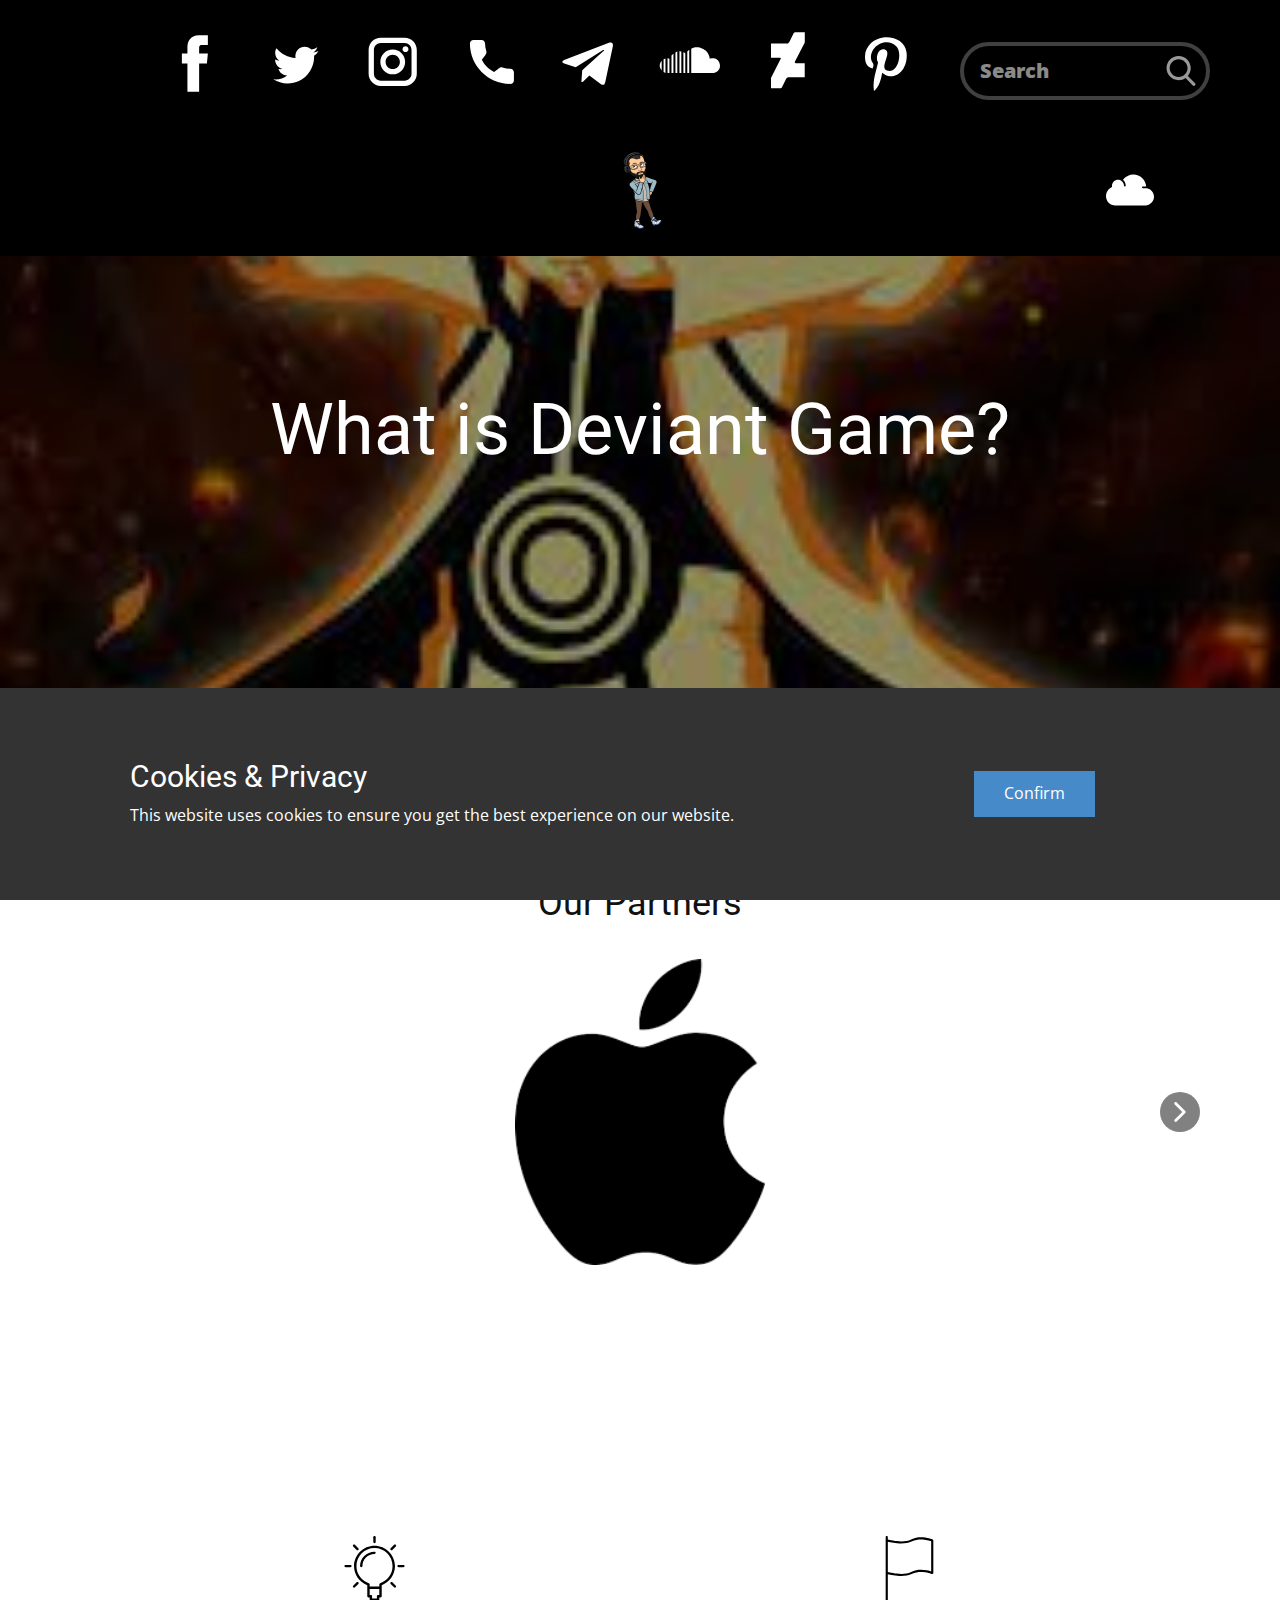
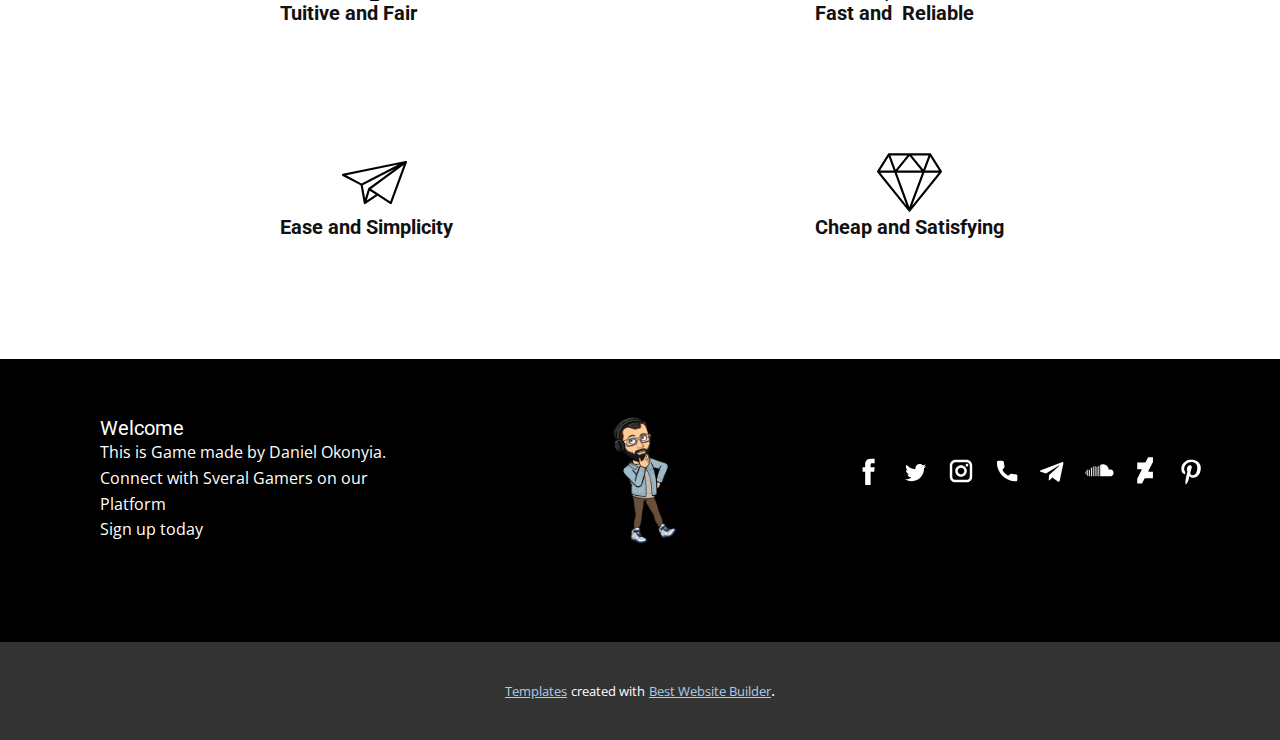
<file: index.html>
<!DOCTYPE html>
<html style="font-size: 16px;" lang="en"><head>
    <meta name="viewport" content="width=device-width, initial-scale=1.0">
    <meta charset="utf-8">
    <meta name="keywords" content="Games
Game enterprise
google
">
    <meta name="description" content="Join and connect with Millions of Gamers
On this platform.
 Game is an online Platform for all gamers. If yo know how to play games come.">
    <title>Deviant Game</title>
    <link rel="stylesheet" href="nicepage.css" media="screen">
<link rel="stylesheet" href="Home.css" media="screen">
    <script class="u-script" type="text/javascript" src="jquery.js" defer=""></script>
    <script class="u-script" type="text/javascript" src="nicepage.js" defer=""></script>
    <meta name="generator" content="Nicepage 4.13.4, nicepage.com">
    <meta property="og:title" content="Deviant Game:- Home">
    <meta property="og:description" content="Join and connect to gamers
on Deviant Game">
    <meta property="og:image" content="images/me.jpg">
    <meta property="og:url" content="DeviantGame.game">
    <link rel="canonical" href="Https://www.Deviant-game.game/Home">
    <link rel="icon" href="images/favicon1.jpg">
    <link id="u-theme-google-font" rel="stylesheet" href="https://fonts.googleapis.com/css?family=Roboto:100,100i,300,300i,400,400i,500,500i,700,700i,900,900i|Open+Sans:300,300i,400,400i,500,500i,600,600i,700,700i,800,800i">
    
    
    
    
    <script type="application/ld+json">{
		"@context": "http://schema.org",
		"@type": "Organization",
		"name": "Deviant-Game",
		"url": "Https://www.Deviant-game.game/Home",
		"logo": "images/me.jpg?rand=731c",
		"sameAs": []
}</script>
    <meta name="theme-color" content="#478ac9">
    <meta property="og:type" content="website">
  </head>
  <body data-home-page="Home.html" data-home-page-title="Home" class="u-body u-overlap u-xl-mode"><header class="u-align-left u-clearfix u-header u-section-row-container" id="sec-a6b0"><div class="u-section-rows">
        <div class="u-black u-section-row u-section-row-1" id="sec-46aa">
          <div class="u-clearfix u-sheet u-valign-bottom-sm u-valign-bottom-xs u-sheet-1">
            <div class="u-social-icons u-spacing-21 u-social-icons-1">
              <a class="u-social-url" title="facebook" target="_blank" href=""><span class="u-icon u-social-facebook u-social-icon u-text-black"><svg class="u-svg-link" preserveAspectRatio="xMidYMin slice" viewBox="0 0 112 112" style=""><use xmlns:xlink="http://www.w3.org/1999/xlink" xlink:href="#svg-c828"></use></svg><svg class="u-svg-content" viewBox="0 0 112 112" x="0" y="0" id="svg-c828"><circle fill="currentColor" cx="56.1" cy="56.1" r="55"></circle><path fill="#FFFFFF" d="M73.5,31.6h-9.1c-1.4,0-3.6,0.8-3.6,3.9v8.5h12.6L72,58.3H60.8v40.8H43.9V58.3h-8V43.9h8v-9.2
            c0-6.7,3.1-17,17-17h12.5v13.9H73.5z"></path></svg></span>
              </a>
              <a class="u-social-url" title="twitter" target="_blank" href=""><span class="u-icon u-social-icon u-social-twitter u-text-black"><svg class="u-svg-link" preserveAspectRatio="xMidYMin slice" viewBox="0 0 112 112" style=""><use xmlns:xlink="http://www.w3.org/1999/xlink" xlink:href="#svg-0c58"></use></svg><svg class="u-svg-content" viewBox="0 0 112 112" x="0" y="0" id="svg-0c58"><circle fill="currentColor" class="st0" cx="56.1" cy="56.1" r="55"></circle><path fill="#FFFFFF" d="M83.8,47.3c0,0.6,0,1.2,0,1.7c0,17.7-13.5,38.2-38.2,38.2C38,87.2,31,85,25,81.2c1,0.1,2.1,0.2,3.2,0.2
            c6.3,0,12.1-2.1,16.7-5.7c-5.9-0.1-10.8-4-12.5-9.3c0.8,0.2,1.7,0.2,2.5,0.2c1.2,0,2.4-0.2,3.5-0.5c-6.1-1.2-10.8-6.7-10.8-13.1
            c0-0.1,0-0.1,0-0.2c1.8,1,3.9,1.6,6.1,1.7c-3.6-2.4-6-6.5-6-11.2c0-2.5,0.7-4.8,1.8-6.7c6.6,8.1,16.5,13.5,27.6,14
            c-0.2-1-0.3-2-0.3-3.1c0-7.4,6-13.4,13.4-13.4c3.9,0,7.3,1.6,9.8,4.2c3.1-0.6,5.9-1.7,8.5-3.3c-1,3.1-3.1,5.8-5.9,7.4
            c2.7-0.3,5.3-1,7.7-2.1C88.7,43,86.4,45.4,83.8,47.3z"></path></svg></span>
              </a>
              <a class="u-social-url" title="instagram" target="_blank" href=""><span class="u-icon u-social-icon u-social-instagram u-text-black"><svg class="u-svg-link" preserveAspectRatio="xMidYMin slice" viewBox="0 0 112 112" style=""><use xmlns:xlink="http://www.w3.org/1999/xlink" xlink:href="#svg-b4c2"></use></svg><svg class="u-svg-content" viewBox="0 0 112 112" x="0" y="0" id="svg-b4c2"><circle fill="currentColor" cx="56.1" cy="56.1" r="55"></circle><path fill="#FFFFFF" d="M55.9,38.2c-9.9,0-17.9,8-17.9,17.9C38,66,46,74,55.9,74c9.9,0,17.9-8,17.9-17.9C73.8,46.2,65.8,38.2,55.9,38.2
            z M55.9,66.4c-5.7,0-10.3-4.6-10.3-10.3c-0.1-5.7,4.6-10.3,10.3-10.3c5.7,0,10.3,4.6,10.3,10.3C66.2,61.8,61.6,66.4,55.9,66.4z"></path><path fill="#FFFFFF" d="M74.3,33.5c-2.3,0-4.2,1.9-4.2,4.2s1.9,4.2,4.2,4.2s4.2-1.9,4.2-4.2S76.6,33.5,74.3,33.5z"></path><path fill="#FFFFFF" d="M73.1,21.3H38.6c-9.7,0-17.5,7.9-17.5,17.5v34.5c0,9.7,7.9,17.6,17.5,17.6h34.5c9.7,0,17.5-7.9,17.5-17.5V38.8
            C90.6,29.1,82.7,21.3,73.1,21.3z M83,73.3c0,5.5-4.5,9.9-9.9,9.9H38.6c-5.5,0-9.9-4.5-9.9-9.9V38.8c0-5.5,4.5-9.9,9.9-9.9h34.5
            c5.5,0,9.9,4.5,9.9,9.9V73.3z"></path></svg></span>
              </a>
              <a class="u-social-url" title="phone" target="_blank" href=""><span class="u-icon u-social-icon u-social-phone u-text-black"><svg class="u-svg-link" preserveAspectRatio="xMidYMin slice" viewBox="0 0 112 112" style=""><use xmlns:xlink="http://www.w3.org/1999/xlink" xlink:href="#svg-cef3"></use></svg><svg class="u-svg-content" viewBox="0 0 112 112" x="0" y="0" id="svg-cef3"><circle fill="currentColor" cx="56.1" cy="56.1" r="55"></circle><path fill="#FFFFFF" d="M82.7,66c-3.9,0-7.7-0.6-11.3-1.8c-1.8-0.6-4,0-5,1.1l-7.1,5.4c-8.3-4.4-13.4-9.5-17.7-17.7l5.2-7
	c1.4-1.4,1.8-3.3,1.3-5.2c-1.2-3.6-1.8-7.5-1.8-11.3c0-2.8-2.3-5.1-5.1-5.1H29.5c-2.8,0-5.1,2.3-5.1,5.1c0,32.2,26.2,58.4,58.4,58.4
	c2.8,0,5.1-2.3,5.1-5.1V71.1C87.8,68.3,85.6,66,82.7,66z"></path></svg></span>
              </a>
              <a class="u-social-url" title="telegram" target="_blank" href=""><span class="u-icon u-social-icon u-social-telegram u-text-black"><svg class="u-svg-link" preserveAspectRatio="xMidYMin slice" viewBox="0 0 112 112" style=""><use xmlns:xlink="http://www.w3.org/1999/xlink" xlink:href="#svg-9a2e"></use></svg><svg class="u-svg-content" viewBox="0 0 112 112" x="0" y="0" id="svg-9a2e"><circle fill="currentColor" cx="56.1" cy="56.1" r="55"></circle><path fill="#FFFFFF" d="M18.4,53.2l64.7-24.9c3-1.1,5.6,0.7,4.7,5.3l0,0l-11,51.8c-0.8,3.7-3,4.6-6.1,2.8L53.9,75.8l-8.1,7.8
	c-0.9,0.9-1.7,1.6-3.4,1.6l1.2-17l31.1-28c1.4-1.2-0.3-1.9-2.1-0.7L34.2,63.7l-16.6-5.2C14,57.4,14,54.9,18.4,53.2L18.4,53.2z"></path></svg></span>
              </a>
              <a class="u-social-url" title="soundcloud" target="_blank" href=""><span class="u-icon u-social-icon u-social-soundcloud u-text-black"><svg class="u-svg-link" preserveAspectRatio="xMidYMin slice" viewBox="0 0 112 112" style=""><use xmlns:xlink="http://www.w3.org/1999/xlink" xlink:href="#svg-571b"></use></svg><svg class="u-svg-content" viewBox="0 0 112 112" x="0" y="0" id="svg-571b"><circle fill="currentColor" cx="56.1" cy="56.1" r="55"></circle><path fill="#FFFFFF" d="M100.7,59.4c-2.1-10.1-12.2-8.7-14.4-7.6c0,0-0.6-12.8-13.9-16.2c0,0-7-2-12.9,1.5v35c0.9,0,1.8,0,2.7,0
	c2.2,0,4.4,0,6.5,0c2.8,0,5.5,0,8.3,0c2.7,0,5.4,0,8,0c2.1,0,4.1,0,6.2,0c1.6,0,2.6-0.5,3.9-1.1C98,69.3,102.1,66,100.7,59.4z"></path><polygon fill="#FFFFFF" points="53.8,72 56.6,72 56.6,38.7 53.8,41.2 "></polygon><polygon fill="#FFFFFF" points="48.2,72 50.9,72 50.9,43.5 48.2,42 "></polygon><polygon fill="#FFFFFF" points="42.5,72 45.2,72 45.2,41.3 42.5,40.9 "></polygon><polygon fill="#FFFFFF" points="36.7,72 39.4,72 39.4,41.3 36.7,42.4 "></polygon><polygon fill="#FFFFFF" points="31,72 33.8,72 33.8,44.3 31,47 "></polygon><polygon fill="#FFFFFF" points="25.3,72 28,72 28,51.6 25.3,51 "></polygon><polygon fill="#FFFFFF" points="19.6,70.8 22.3,72 22.3,51.2 19.6,52.3 "></polygon><path fill="#FFFFFF" d="M16.9,68.6V54.5C16.9,54.5,10.4,60.9,16.9,68.6z"></path></svg></span>
              </a>
              <a class="u-social-url" title="deviantart" target="_blank" href=""><span class="u-icon u-social-deviantart u-social-icon u-text-black"><svg class="u-svg-link" preserveAspectRatio="xMidYMin slice" viewBox="0 0 112 112" style=""><use xmlns:xlink="http://www.w3.org/1999/xlink" xlink:href="#svg-b855"></use></svg><svg class="u-svg-content" viewBox="0 0 112 112" x="0" y="0" id="svg-b855"><circle fill="currentColor" cx="56.1" cy="56.1" r="55"></circle><path fill="#FFFFFF" d="M31.7,94.3H46l1.4-1.4L54,79.7l2.4-1.6h24v-20H67.4l-1.6-1.6L80.5,28V13.4H66.2l-1.6,1.2L58,27.8l-1.9,1.6
	H31.7v20.6h13.4l1,1L31.7,79.5V94.3z"></path></svg></span>
              </a>
              <a class="u-social-url" title="pinterest" target="_blank" href=""><span class="u-icon u-social-icon u-social-pinterest u-text-black"><svg class="u-svg-link" preserveAspectRatio="xMidYMin slice" viewBox="0 0 112 112" style=""><use xmlns:xlink="http://www.w3.org/1999/xlink" xlink:href="#svg-4985"></use></svg><svg class="u-svg-content" viewBox="0 0 112 112" x="0" y="0" id="svg-4985"><circle fill="currentColor" cx="56.1" cy="56.1" r="55"></circle><path fill="#FFFFFF" d="M61.1,76.9c-4.7-0.3-6.7-2.7-10.3-5c-2,10.7-4.6,20.9-11.9,26.2c-2.2-16.1,3.3-28.2,5.9-41
            c-4.4-7.5,0.6-22.5,9.9-18.8c11.6,4.6-10,27.8,4.4,30.7C74.2,72,80.3,42.8,71,33.4C57.5,19.6,31.7,33,34.9,52.6
            c0.8,4.8,5.8,6.2,2,12.9c-8.7-1.9-11.2-8.8-10.9-17.8C26.5,32.8,39.3,22.5,52.2,21c16.3-1.9,31.6,5.9,33.7,21.2
            C88.2,59.5,78.6,78.2,61.1,76.9z"></path></svg></span>
              </a>
            </div>
            <form action="#" method="get" class="u-black u-border-4 u-border-grey-75 u-expanded-width-xs u-radius-50 u-search u-search-right u-search-1">
              <button class="u-search-button" type="submit">
                <span class="u-search-icon u-spacing-10 u-text-grey-40 u-search-icon-1">
                  <svg class="u-svg-link" preserveAspectRatio="xMidYMin slice" viewBox="0 0 56.966 56.966" style=""><use xmlns:xlink="http://www.w3.org/1999/xlink" xlink:href="#svg-9dab"></use></svg>
                  <svg xmlns="http://www.w3.org/2000/svg" xmlns:xlink="http://www.w3.org/1999/xlink" version="1.1" id="svg-9dab" x="0px" y="0px" viewBox="0 0 56.966 56.966" style="enable-background:new 0 0 56.966 56.966;" xml:space="preserve" class="u-svg-content"><path d="M55.146,51.887L41.588,37.786c3.486-4.144,5.396-9.358,5.396-14.786c0-12.682-10.318-23-23-23s-23,10.318-23,23  s10.318,23,23,23c4.761,0,9.298-1.436,13.177-4.162l13.661,14.208c0.571,0.593,1.339,0.92,2.162,0.92  c0.779,0,1.518-0.297,2.079-0.837C56.255,54.982,56.293,53.08,55.146,51.887z M23.984,6c9.374,0,17,7.626,17,17s-7.626,17-17,17  s-17-7.626-17-17S14.61,6,23.984,6z"></path><g></g><g></g><g></g><g></g><g></g><g></g><g></g><g></g><g></g><g></g><g></g><g></g><g></g><g></g><g></g></svg>
                </span>
              </button>
              <input class="u-search-input u-text-white u-search-input-1" type="search" name="search" value="" placeholder="Search">
            </form>
          </div>
          
          
          
          
          
        </div>
        <div class="u-section-row u-section-row-2" id="sec-37e8">
          <div class="u-clearfix u-sheet u-sheet-2">
            <a href="https://nicepage.com" class="u-image u-logo u-image-1" data-image-width="640" data-image-height="640">
              <img src="images/me.jpg?rand=731c" class="u-logo-image u-logo-image-1" data-image-width="80">
            </a>
            <nav data-position="" class="u-dropdown-icon u-menu u-menu-mega u-offcanvas u-menu-1" data-responsive-from="XL">
              <div class="menu-collapse" style="font-size: 1rem; letter-spacing: 0px; font-weight: 700; text-transform: uppercase;">
                <a class="u-button-style u-custom-active-border-color u-custom-border u-custom-border-color u-custom-borders u-custom-hover-border-color u-custom-left-right-menu-spacing u-custom-padding-bottom u-custom-text-active-color u-custom-text-color u-custom-text-hover-color u-custom-top-bottom-menu-spacing u-nav-link u-text-white" href="#" style="font-size: calc(1em + 32px); padding: 16px 46px;">
                  <svg class="u-svg-link" preserveAspectRatio="xMidYMin slice" viewBox="0 0 56 56" style=""><use xmlns:xlink="http://www.w3.org/1999/xlink" xlink:href="#svg-3144"></use></svg>
                  <svg class="u-svg-content" viewBox="0 0 56 56" x="0px" y="0px" id="svg-3144" style="enable-background:new 0 0 56 56;"><path d="M25,46H10.845C4.865,46,0,41.135,0,35.154C0,31,2.705,26.688,6.433,24.901L7,24.63V24c0-0.127,0.008-0.256,0.015-0.386
	l0.009-0.16l-0.012-0.21C7.006,23.163,7,23.082,7,23c0-3.859,3.141-7,7-7c0.309,0,0.614,0.027,0.917,0.067
	c0.078,0.01,0.156,0.023,0.233,0.036c0.267,0.044,0.53,0.102,0.789,0.177c0.035,0.01,0.071,0.017,0.106,0.027
	c0.285,0.087,0.563,0.197,0.835,0.321c0.071,0.032,0.14,0.067,0.21,0.101c0.24,0.119,0.475,0.249,0.702,0.396
	C19.719,18.373,21,20.538,21,23c0,0.553,0.447,1,1,1s1-0.447,1-1c0-2.754-1.246-5.219-3.2-6.871C22.667,12.379,27.388,10,32.085,10
	c7.745,0,14.177,6.135,14.848,13.888c-1.022-0.072-2.552-0.109-4.083,0.124c-0.546,0.083-0.921,0.593-0.838,1.139
	c0.075,0.495,0.501,0.85,0.987,0.85c0.05,0,0.101-0.004,0.151-0.012c2.227-0.337,4.548-0.021,4.684-0.002
	C52.49,26.872,56,31.161,56,35.972C56,41.501,51.501,46,45.972,46H33H25z"></path></svg>
                </a>
              </div>
              <div class="u-custom-menu u-nav-container">
                <ul class="u-nav u-spacing-30 u-unstyled u-nav-1"><li class="u-nav-item"><a class="u-border-2 u-border-active-palette-1-base u-border-grey-90 u-border-hover-palette-1-base u-border-no-left u-border-no-right u-border-no-top u-button-style u-nav-link u-text-active-palette-1-base u-text-grey-90 u-text-hover-palette-1-base" href="Home.html" style="padding: 10px 0px;">Home</a>
</li><li class="u-nav-item"><a class="u-border-2 u-border-active-palette-1-base u-border-grey-90 u-border-hover-palette-1-base u-border-no-left u-border-no-right u-border-no-top u-button-style u-nav-link u-text-active-palette-1-base u-text-grey-90 u-text-hover-palette-1-base" href="About.html" style="padding: 10px 0px;">About</a>
</li><li class="u-nav-item"><a class="u-border-2 u-border-active-palette-1-base u-border-grey-90 u-border-hover-palette-1-base u-border-no-left u-border-no-right u-border-no-top u-button-style u-nav-link u-text-active-palette-1-base u-text-grey-90 u-text-hover-palette-1-base" href="Contact.html" style="padding: 10px 0px;">Contact</a>
</li><li class="u-nav-item"><a class="u-border-2 u-border-active-palette-1-base u-border-grey-90 u-border-hover-palette-1-base u-border-no-left u-border-no-right u-border-no-top u-button-style u-nav-link u-text-active-palette-1-base u-text-grey-90 u-text-hover-palette-1-base" style="padding: 10px 0px;">Connect</a><div class="level-2 u-nav-popup"><ul class="u-h-spacing-20 u-nav u-popupmenu-items u-unstyled u-v-spacing-10"><li class="u-nav-item"><a class="u-button-style u-nav-link u-white" style="font-weight: 700;">Login or Sign in</a>
</li><li class="u-nav-item"><a class="u-button-style u-nav-link u-white" style="font-weight: 700;">Sign up</a>
</li></ul>
</div>
</li><li class="u-nav-item"><a class="u-border-2 u-border-active-palette-1-base u-border-grey-90 u-border-hover-palette-1-base u-border-no-left u-border-no-right u-border-no-top u-button-style u-nav-link u-text-active-palette-1-base u-text-grey-90 u-text-hover-palette-1-base" style="padding: 10px 0px;">Championships</a>
</li><li class="u-nav-item"><a class="u-border-2 u-border-active-palette-1-base u-border-grey-90 u-border-hover-palette-1-base u-border-no-left u-border-no-right u-border-no-top u-button-style u-nav-link u-text-active-palette-1-base u-text-grey-90 u-text-hover-palette-1-base" style="padding: 10px 0px;">Arcade</a>
</li><li class="u-nav-item"><a class="u-border-2 u-border-active-palette-1-base u-border-grey-90 u-border-hover-palette-1-base u-border-no-left u-border-no-right u-border-no-top u-button-style u-nav-link u-text-active-palette-1-base u-text-grey-90 u-text-hover-palette-1-base" style="padding: 10px 0px;">Levels</a>
</li></ul>
              </div>
              <div class="u-custom-menu u-nav-container-collapse">
                <div class="u-black u-container-style u-inner-container-layout u-sidenav">
                  <div class="u-sidenav-overflow">
                    <div class="u-menu-close"></div>
                    <ul class="u-align-center u-nav u-popupmenu-items u-unstyled u-nav-3"><li class="u-nav-item"><a class="u-button-style u-nav-link" href="Home.html">Home</a>
</li><li class="u-nav-item"><a class="u-button-style u-nav-link" href="About.html">About</a>
</li><li class="u-nav-item"><a class="u-button-style u-nav-link" href="Contact.html">Contact</a>
</li><li class="u-nav-item"><a class="u-button-style u-nav-link">Connect</a><div class="u-nav-popup"><ul class="u-h-spacing-20 u-nav u-unstyled u-v-spacing-10"><li class="u-nav-item"><a class="u-button-style u-nav-link">Login or Sign in</a>
</li><li class="u-nav-item"><a class="u-button-style u-nav-link">Sign up</a>
</li></ul>
</div>
</li><li class="u-nav-item"><a class="u-button-style u-nav-link">Championships</a>
</li><li class="u-nav-item"><a class="u-button-style u-nav-link">Arcade</a>
</li><li class="u-nav-item"><a class="u-button-style u-nav-link">Levels</a>
</li></ul>
                  </div>
                </div>
                <div class="u-black u-menu-overlay"></div>
              </div>
            </nav>
          </div>
          
          
          
          
          
        </div>
      </div></header>
    <section class="u-align-center u-clearfix u-image u-shading u-section-1" src="" data-image-width="213" data-image-height="237" id="sec-11bf">
      <div class="u-clearfix u-sheet u-valign-middle-xl u-sheet-1">
        <h1 class="u-align-left-lg u-align-left-md u-align-left-sm u-align-left-xs u-text u-text-default u-title u-text-1">
          <a class="u-active-none u-border-none u-btn u-button-link u-button-style u-hover-none u-none u-text-white u-btn-1" href="blog/post.html">What is Deviant Game?</a>
        </h1>
      </div>
    </section>
    <section class="u-align-center u-clearfix u-white u-section-2" id="sec-5d9e">
      <div class="u-clearfix u-sheet u-sheet-1">
        <h2 class="u-text u-text-default u-text-1">Our Partners</h2>
        <div class="u-expanded-width u-layout-horizontal u-list u-list-1">
          <div class="u-repeater u-repeater-1">
            <div class="u-container-style u-list-item u-repeater-item u-white u-list-item-1">
              <div class="u-container-layout u-similar-container u-valign-middle u-container-layout-1">
                <img class="u-image u-image-contain u-image-default u-preserve-proportions u-image-1" src="images/downloadrtghj2.png" alt="" data-image-width="203" data-image-height="249">
              </div>
            </div>
            <div class="u-container-style u-list-item u-repeater-item u-white u-list-item-2">
              <div class="u-container-layout u-similar-container u-valign-middle u-container-layout-2">
                <img class="u-image u-image-default u-preserve-proportions u-image-2" src="images/download1.png" alt="" data-image-width="348" data-image-height="145">
              </div>
            </div>
            <div class="u-container-style u-list-item u-repeater-item u-white u-list-item-3">
              <div class="u-container-layout u-similar-container u-valign-middle u-container-layout-3">
                <img class="u-image u-image-contain u-image-default u-preserve-proportions u-image-3" src="images/download2.png" alt="" data-image-width="308" data-image-height="164">
              </div>
            </div>
            <div class="u-container-style u-list-item u-repeater-item u-white u-list-item-4">
              <div class="u-container-layout u-similar-container u-valign-middle u-container-layout-4">
                <img class="u-image u-image-contain u-image-default u-preserve-proportions u-image-4" src="images/download6.png" alt="" data-image-width="345" data-image-height="146">
              </div>
            </div>
          </div>
          <a class="u-absolute-vcenter u-gallery-nav u-gallery-nav-prev u-grey-70 u-icon-circle u-opacity u-opacity-70 u-spacing-10 u-text-white u-gallery-nav-1" href="#" role="button">
            <span aria-hidden="true">
              <svg viewBox="0 0 451.847 451.847"><path d="M97.141,225.92c0-8.095,3.091-16.192,9.259-22.366L300.689,9.27c12.359-12.359,32.397-12.359,44.751,0
c12.354,12.354,12.354,32.388,0,44.748L173.525,225.92l171.903,171.909c12.354,12.354,12.354,32.391,0,44.744
c-12.354,12.365-32.386,12.365-44.745,0l-194.29-194.281C100.226,242.115,97.141,234.018,97.141,225.92z"></path></svg>
            </span>
            <span class="sr-only">
              <svg viewBox="0 0 451.847 451.847"><path d="M97.141,225.92c0-8.095,3.091-16.192,9.259-22.366L300.689,9.27c12.359-12.359,32.397-12.359,44.751,0
c12.354,12.354,12.354,32.388,0,44.748L173.525,225.92l171.903,171.909c12.354,12.354,12.354,32.391,0,44.744
c-12.354,12.365-32.386,12.365-44.745,0l-194.29-194.281C100.226,242.115,97.141,234.018,97.141,225.92z"></path></svg>
            </span>
          </a>
          <a class="u-absolute-vcenter u-gallery-nav u-gallery-nav-next u-grey-70 u-icon-circle u-opacity u-opacity-70 u-spacing-10 u-text-white u-gallery-nav-2" href="#" role="button">
            <span aria-hidden="true">
              <svg viewBox="0 0 451.846 451.847"><path d="M345.441,248.292L151.154,442.573c-12.359,12.365-32.397,12.365-44.75,0c-12.354-12.354-12.354-32.391,0-44.744
L278.318,225.92L106.409,54.017c-12.354-12.359-12.354-32.394,0-44.748c12.354-12.359,32.391-12.359,44.75,0l194.287,194.284
c6.177,6.18,9.262,14.271,9.262,22.366C354.708,234.018,351.617,242.115,345.441,248.292z"></path></svg>
            </span>
            <span class="sr-only">
              <svg viewBox="0 0 451.846 451.847"><path d="M345.441,248.292L151.154,442.573c-12.359,12.365-32.397,12.365-44.75,0c-12.354-12.354-12.354-32.391,0-44.744
L278.318,225.92L106.409,54.017c-12.354-12.359-12.354-32.394,0-44.748c12.354-12.359,32.391-12.359,44.75,0l194.287,194.284
c6.177,6.18,9.262,14.271,9.262,22.366C354.708,234.018,351.617,242.115,345.441,248.292z"></path></svg>
            </span>
          </a>
        </div>
      </div>
    </section>
    <section class="u-align-center u-clearfix u-white u-section-3" id="sec-ae65">
      <div class="u-clearfix u-sheet u-valign-middle-xl u-sheet-1">
        <div class="u-expanded-width-lg u-expanded-width-md u-expanded-width-sm u-expanded-width-xs u-list u-list-1">
          <div class="u-repeater u-repeater-1">
            <div class="u-container-style u-list-item u-repeater-item">
              <div class="u-container-layout u-similar-container u-container-layout-1">
                <div class="u-container-style u-group u-group-1">
                  <div class="u-container-layout u-container-layout-2"><span class="u-icon u-text-black u-icon-1"><svg class="u-svg-link" preserveAspectRatio="xMidYMin slice" viewBox="0 0 54 54" style=""><use xmlns:xlink="http://www.w3.org/1999/xlink" xlink:href="#svg-66f1"></use></svg><svg class="u-svg-content" viewBox="0 0 54 54" x="0px" y="0px" id="svg-66f1" style="enable-background:new 0 0 54 54;"><g><path d="M27,8c-9.374,0-17,7.626-17,17c0,7.112,4.391,13.412,11,15.9V50c0,0.553,0.447,1,1,1h1v2c0,0.553,0.447,1,1,1h6
		c0.553,0,1-0.447,1-1v-2h1c0.553,0,1-0.447,1-1v-9.1c6.609-2.488,11-8.788,11-15.9C44,15.626,36.374,8,27,8z M30,49
		c-0.553,0-1,0.447-1,1v2h-4v-2c0-0.553-0.447-1-1-1h-1v-5h8v5H30z M31.688,39.242C31.277,39.377,31,39.761,31,40.192V42h-8v-1.808
		c0-0.432-0.277-0.815-0.688-0.95C16.145,37.214,12,31.49,12,25c0-8.271,6.729-15,15-15s15,6.729,15,15
		C42,31.49,37.855,37.214,31.688,39.242z"></path><path d="M27,6c0.553,0,1-0.447,1-1V1c0-0.553-0.447-1-1-1s-1,0.447-1,1v4C26,5.553,26.447,6,27,6z"></path><path d="M51,24h-4c-0.553,0-1,0.447-1,1s0.447,1,1,1h4c0.553,0,1-0.447,1-1S51.553,24,51,24z"></path><path d="M7,24H3c-0.553,0-1,0.447-1,1s0.447,1,1,1h4c0.553,0,1-0.447,1-1S7.553,24,7,24z"></path><path d="M43.264,7.322l-2.828,2.828c-0.391,0.391-0.391,1.023,0,1.414c0.195,0.195,0.451,0.293,0.707,0.293
		s0.512-0.098,0.707-0.293l2.828-2.828c0.391-0.391,0.391-1.023,0-1.414S43.654,6.932,43.264,7.322z"></path><path d="M12.15,38.436l-2.828,2.828c-0.391,0.391-0.391,1.023,0,1.414c0.195,0.195,0.451,0.293,0.707,0.293
		s0.512-0.098,0.707-0.293l2.828-2.828c0.391-0.391,0.391-1.023,0-1.414S12.541,38.045,12.15,38.436z"></path><path d="M41.85,38.436c-0.391-0.391-1.023-0.391-1.414,0s-0.391,1.023,0,1.414l2.828,2.828c0.195,0.195,0.451,0.293,0.707,0.293
		s0.512-0.098,0.707-0.293c0.391-0.391,0.391-1.023,0-1.414L41.85,38.436z"></path><path d="M12.15,11.564c0.195,0.195,0.451,0.293,0.707,0.293s0.512-0.098,0.707-0.293c0.391-0.391,0.391-1.023,0-1.414l-2.828-2.828
		c-0.391-0.391-1.023-0.391-1.414,0s-0.391,1.023,0,1.414L12.15,11.564z"></path><path d="M27,13c-6.617,0-12,5.383-12,12c0,0.553,0.447,1,1,1s1-0.447,1-1c0-5.514,4.486-10,10-10c0.553,0,1-0.447,1-1
		S27.553,13,27,13z"></path>
</g></svg>
            
            
          </span>
                    <h5 class="u-text u-text-1">Tuitive and Fair</h5>
                  </div>
                </div>
              </div>
            </div>
            <div class="u-container-style u-list-item u-repeater-item">
              <div class="u-container-layout u-similar-container u-container-layout-3">
                <div class="u-container-style u-group u-video-cover u-group-2">
                  <div class="u-container-layout u-container-layout-4"><span class="u-icon u-text-black u-icon-2"><svg class="u-svg-link" preserveAspectRatio="xMidYMin slice" viewBox="0 0 60 60" style=""><use xmlns:xlink="http://www.w3.org/1999/xlink" xlink:href="#svg-419b"></use></svg><svg class="u-svg-content" viewBox="0 0 60 60" x="0px" y="0px" id="svg-419b" style="enable-background:new 0 0 60 60;"><path d="M51.371,3.146c-0.459-0.185-11.359-4.452-19.84,0.045C24.811,6.758,13.015,4.082,10,3.308V1c0-0.553-0.447-1-1-1  S8,0.447,8,1v3c0,0.014,0.007,0.026,0.008,0.04C8.008,4.052,8,4.062,8,4.074V33v1.074V59c0,0.553,0.447,1,1,1s1-0.447,1-1V35.375  c2.273,0.567,7.227,1.632,12.368,1.632c3.557,0,7.2-0.511,10.101-2.049c7.652-4.061,18.056,0.004,18.16,0.045  c0.309,0.124,0.657,0.086,0.932-0.102C51.835,34.716,52,34.406,52,34.074v-30C52,3.665,51.751,3.298,51.371,3.146z M50,32.665  c-3.26-1.038-11.646-3.096-18.469,0.525C24.812,36.756,13.02,34.082,10,33.308V33V5.375c3.853,0.961,15.381,3.343,22.469-0.417  C39.035,1.475,47.627,3.973,50,4.777V32.665z"></path></svg>
            
            
          </span>
                    <h5 class="u-text u-text-default u-text-2">Fast and&nbsp; Reliable</h5>
                  </div>
                </div>
              </div>
            </div>
            <div class="u-container-style u-list-item u-repeater-item">
              <div class="u-container-layout u-similar-container u-container-layout-5">
                <div class="u-container-style u-group u-video-cover u-group-3">
                  <div class="u-container-layout u-container-layout-6"><span class="u-icon u-text-black u-icon-3"><svg class="u-svg-link" preserveAspectRatio="xMidYMin slice" viewBox="0 0 60.062 60.062" style=""><use xmlns:xlink="http://www.w3.org/1999/xlink" xlink:href="#svg-4344"></use></svg><svg class="u-svg-content" viewBox="0 0 60.062 60.062" x="0px" y="0px" id="svg-4344" style="enable-background:new 0 0 60.062 60.062;"><path d="M60.046,11.196c0.004-0.024,0.011-0.048,0.013-0.072c0.007-0.074-0.001-0.149-0.01-0.224  c-0.002-0.019,0.001-0.037-0.002-0.056c-0.018-0.099-0.051-0.196-0.1-0.289c-0.008-0.016-0.019-0.031-0.028-0.047  c-0.002-0.002-0.002-0.005-0.003-0.008c-0.001-0.002-0.004-0.003-0.005-0.006c-0.007-0.011-0.013-0.023-0.02-0.033  c-0.062-0.091-0.137-0.166-0.221-0.23c-0.019-0.014-0.041-0.022-0.061-0.035c-0.074-0.049-0.152-0.089-0.236-0.116  c-0.037-0.012-0.074-0.018-0.112-0.025c-0.073-0.015-0.146-0.022-0.222-0.02c-0.04,0.001-0.078,0.003-0.118,0.009  c-0.026,0.004-0.051,0-0.077,0.006L0.798,22.046c-0.413,0.086-0.729,0.421-0.788,0.839s0.15,0.828,0.523,1.025l16.632,8.773  l2.917,16.187c-0.002,0.012,0.001,0.025,0,0.037c-0.01,0.08-0.011,0.158-0.001,0.237c0.005,0.04,0.01,0.078,0.02,0.117  c0.023,0.095,0.06,0.184,0.11,0.268c0.01,0.016,0.01,0.035,0.021,0.051c0.003,0.005,0.008,0.009,0.012,0.013  c0.013,0.019,0.031,0.034,0.046,0.053c0.047,0.058,0.096,0.111,0.152,0.156c0.009,0.007,0.015,0.018,0.025,0.025  c0.015,0.011,0.032,0.014,0.047,0.024c0.061,0.04,0.124,0.073,0.191,0.099c0.027,0.01,0.052,0.022,0.08,0.03  c0.09,0.026,0.183,0.044,0.277,0.044c0.001,0,0.002,0,0.003,0h0c0,0,0,0,0,0c0.004,0,0.008-0.002,0.012-0.002  c0.017,0.001,0.034,0.002,0.051,0.002c0.277,0,0.527-0.124,0.712-0.315l11.079-7.386l11.6,7.54c0.164,0.106,0.354,0.161,0.545,0.161  c0.105,0,0.212-0.017,0.315-0.051c0.288-0.096,0.518-0.318,0.623-0.604l13.996-37.989c0.013-0.034,0.024-0.069,0.033-0.105  c0.004-0.015,0.005-0.03,0.008-0.044C60.042,11.22,60.044,11.208,60.046,11.196z M48.464,17.579L24.471,35.22  c-0.039,0.029-0.07,0.065-0.104,0.099c-0.013,0.012-0.026,0.022-0.037,0.035c-0.021,0.023-0.04,0.046-0.059,0.071  c-0.018,0.024-0.032,0.049-0.048,0.074c-0.037,0.06-0.068,0.122-0.092,0.188c-0.005,0.013-0.013,0.023-0.017,0.036  c-0.001,0.004-0.005,0.006-0.006,0.01l-2.75,8.937l-2.179-12.091L48.464,17.579z M22.908,46.594l2.726-9.004l4.244,2.759  l1.214,0.789l-4.124,2.749L22.908,46.594z M52.044,13.498L18.071,30.899l-14.14-7.458L52.044,13.498z M44.559,47.504L29.154,37.492  l-2.333-1.517l30.154-22.172L44.559,47.504z"></path></svg>
            
            
          </span>
                    <h5 class="u-text u-text-default u-text-3">Ease and Simplicity</h5>
                  </div>
                </div>
              </div>
            </div>
            <div class="u-container-style u-list-item u-repeater-item">
              <div class="u-container-layout u-similar-container u-container-layout-7">
                <div class="u-container-style u-group u-video-cover u-group-4">
                  <div class="u-container-layout u-container-layout-8"><span class="u-icon u-text-black u-icon-4"><svg class="u-svg-link" preserveAspectRatio="xMidYMin slice" viewBox="0 0 59.986 59.986" style=""><use xmlns:xlink="http://www.w3.org/1999/xlink" xlink:href="#svg-1cb1"></use></svg><svg class="u-svg-content" viewBox="0 0 59.986 59.986" x="0px" y="0px" id="svg-1cb1" style="enable-background:new 0 0 59.986 59.986;"><path d="M59.972,20.164c0.007-0.041,0.011-0.081,0.013-0.123c0.002-0.049,0.001-0.096-0.003-0.145  c-0.004-0.042-0.01-0.082-0.02-0.123c-0.011-0.048-0.026-0.094-0.044-0.14c-0.009-0.024-0.011-0.049-0.022-0.072  c-0.008-0.017-0.022-0.03-0.031-0.047c-0.009-0.017-0.013-0.035-0.023-0.052l-10-16c-0.046-0.073-0.1-0.139-0.161-0.197  c-0.001-0.001-0.002-0.001-0.003-0.002c-0.086-0.081-0.188-0.139-0.297-0.185c-0.014-0.006-0.023-0.018-0.038-0.024  c-0.011-0.004-0.023-0.002-0.034-0.005c-0.101-0.034-0.205-0.057-0.314-0.057h-38c-0.108,0-0.211,0.023-0.31,0.056  c-0.011,0.003-0.022,0.001-0.032,0.005c-0.015,0.005-0.024,0.017-0.038,0.023c-0.104,0.043-0.202,0.099-0.287,0.175  c-0.005,0.005-0.012,0.008-0.017,0.012c-0.062,0.058-0.117,0.125-0.163,0.198l-10,16c-0.01,0.016-0.014,0.035-0.023,0.052  c-0.009,0.017-0.023,0.03-0.031,0.047c-0.011,0.023-0.013,0.048-0.023,0.072c-0.018,0.046-0.033,0.092-0.044,0.14  c-0.009,0.041-0.016,0.082-0.02,0.124C0,19.945-0.001,19.993,0.001,20.041c0.002,0.042,0.006,0.082,0.013,0.123  c0.008,0.048,0.021,0.095,0.037,0.142c0.013,0.039,0.027,0.077,0.045,0.115c0.009,0.018,0.012,0.038,0.022,0.056  c0.016,0.029,0.04,0.051,0.058,0.078c0.014,0.021,0.022,0.044,0.039,0.064l28.989,35.986c0.002,0.003,0.004,0.005,0.006,0.007  l0.005,0.007c0.003,0.004,0.008,0.005,0.011,0.009c0.082,0.099,0.184,0.174,0.295,0.234c0.03,0.016,0.058,0.03,0.089,0.043  c0.121,0.051,0.249,0.087,0.383,0.087c0.114,0,0.229-0.02,0.343-0.061c0.017-0.006,0.028-0.02,0.045-0.027  c0.051-0.021,0.091-0.055,0.137-0.084c0.076-0.048,0.147-0.098,0.206-0.163c0.014-0.015,0.035-0.022,0.048-0.038l29-36  c0.016-0.02,0.024-0.044,0.039-0.064c0.019-0.027,0.042-0.049,0.058-0.078c0.01-0.018,0.013-0.038,0.022-0.056  c0.018-0.038,0.032-0.075,0.045-0.115C59.95,20.259,59.964,20.213,59.972,20.164z M32.095,4.993h15.459l-4.86,13.045L32.095,4.993z   M40.892,18.993H19.095L29.993,5.58L40.892,18.993z M17.222,18.125L12.423,4.993h15.469L17.222,18.125z M41.593,20.993  L29.818,52.599L18.269,20.993H41.593z M49.221,6.246l7.967,12.748H44.472L49.221,6.246z M10.756,6.259l4.653,12.734H2.798  L10.756,6.259z M16.14,20.993l10.839,29.664L3.083,20.993H16.14z M32.39,51.423l11.337-30.43h13.176L32.39,51.423z"></path></svg>
            
            
          </span>
                    <h5 class="u-text u-text-default u-text-4">Cheap and Satisfying</h5>
                  </div>
                </div>
              </div>
            </div>
          </div>
        </div>
      </div>
    </section>
    <style class="u-overlap-style">.u-overlap:not(.u-sticky-scroll) .u-header {
background-color: #000000 !important
}</style>
    
    
    <footer class="u-black u-clearfix u-footer" id="sec-4302"><div class="u-clearfix u-sheet u-sheet-1">
        <div class="u-clearfix u-expanded-width u-gutter-30 u-layout-wrap u-layout-wrap-1">
          <div class="u-gutter-0 u-layout">
            <div class="u-layout-row">
              <div class="u-align-center-sm u-align-center-xs u-align-left-md u-align-left-xl u-container-style u-layout-cell u-left-cell u-size-20 u-size-20-md u-layout-cell-1">
                <div class="u-container-layout u-valign-middle u-container-layout-1"><!--position-->
                  <div data-position="" class="u-position"><!--block-->
                    <div class="u-block">
                      <div class="u-block-container u-clearfix"><!--block_header-->
                        <h5 class="u-block-header u-text"><!--block_header_content--> Welcome<!--/block_header_content--></h5><!--/block_header--><!--block_content-->
                        <div class="u-block-content u-text"><!--block_content_content-->This is Game made by Daniel Okonyia.<br>Connect with Sveral Gamers on our Platform<br>Sign up today<!--/block_content_content-->
                        </div><!--/block_content-->
                      </div>
                    </div><!--/block-->
                  </div><!--/position-->
                </div>
              </div>
              <div class="u-align-center-sm u-align-right-md u-container-style u-layout-cell u-size-20 u-size-20-md u-layout-cell-2">
                <div class="u-container-layout u-valign-middle-lg u-valign-middle-md u-valign-middle-xl u-valign-top-sm u-valign-top-xs u-container-layout-2">
                  <a href="https://nicepage.com" class="u-image u-logo u-image-1" data-image-width="640" data-image-height="640">
                    <img src="images/favicon1.jpg?rand=085d" class="u-logo-image u-logo-image-1">
                  </a>
                </div>
              </div>
              <div class="u-align-center-sm u-align-center-xs u-align-left-lg u-align-left-md u-align-left-xl u-container-style u-layout-cell u-right-cell u-size-20 u-size-20-md u-layout-cell-3">
                <div class="u-container-layout u-valign-middle-sm u-valign-middle-xs u-container-layout-3">
                  <div class="u-social-icons u-spacing-10 u-social-icons-1">
                    <a class="u-social-url" title="facebook" target="_blank" href=""><span class="u-icon u-social-facebook u-social-icon u-text-black"><svg class="u-svg-link" preserveAspectRatio="xMidYMin slice" viewBox="0 0 112 112" style=""><use xmlns:xlink="http://www.w3.org/1999/xlink" xlink:href="#svg-e446"></use></svg><svg class="u-svg-content" viewBox="0 0 112 112" x="0" y="0" id="svg-e446"><circle fill="currentColor" cx="56.1" cy="56.1" r="55"></circle><path fill="#FFFFFF" d="M73.5,31.6h-9.1c-1.4,0-3.6,0.8-3.6,3.9v8.5h12.6L72,58.3H60.8v40.8H43.9V58.3h-8V43.9h8v-9.2
            c0-6.7,3.1-17,17-17h12.5v13.9H73.5z"></path></svg></span>
                    </a>
                    <a class="u-social-url" title="twitter" target="_blank" href=""><span class="u-icon u-social-icon u-social-twitter u-text-black"><svg class="u-svg-link" preserveAspectRatio="xMidYMin slice" viewBox="0 0 112 112" style=""><use xmlns:xlink="http://www.w3.org/1999/xlink" xlink:href="#svg-2daf"></use></svg><svg class="u-svg-content" viewBox="0 0 112 112" x="0" y="0" id="svg-2daf"><circle fill="currentColor" class="st0" cx="56.1" cy="56.1" r="55"></circle><path fill="#FFFFFF" d="M83.8,47.3c0,0.6,0,1.2,0,1.7c0,17.7-13.5,38.2-38.2,38.2C38,87.2,31,85,25,81.2c1,0.1,2.1,0.2,3.2,0.2
            c6.3,0,12.1-2.1,16.7-5.7c-5.9-0.1-10.8-4-12.5-9.3c0.8,0.2,1.7,0.2,2.5,0.2c1.2,0,2.4-0.2,3.5-0.5c-6.1-1.2-10.8-6.7-10.8-13.1
            c0-0.1,0-0.1,0-0.2c1.8,1,3.9,1.6,6.1,1.7c-3.6-2.4-6-6.5-6-11.2c0-2.5,0.7-4.8,1.8-6.7c6.6,8.1,16.5,13.5,27.6,14
            c-0.2-1-0.3-2-0.3-3.1c0-7.4,6-13.4,13.4-13.4c3.9,0,7.3,1.6,9.8,4.2c3.1-0.6,5.9-1.7,8.5-3.3c-1,3.1-3.1,5.8-5.9,7.4
            c2.7-0.3,5.3-1,7.7-2.1C88.7,43,86.4,45.4,83.8,47.3z"></path></svg></span>
                    </a>
                    <a class="u-social-url" title="instagram" target="_blank" href=""><span class="u-icon u-social-icon u-social-instagram u-text-black"><svg class="u-svg-link" preserveAspectRatio="xMidYMin slice" viewBox="0 0 112 112" style=""><use xmlns:xlink="http://www.w3.org/1999/xlink" xlink:href="#svg-7984"></use></svg><svg class="u-svg-content" viewBox="0 0 112 112" x="0" y="0" id="svg-7984"><circle fill="currentColor" cx="56.1" cy="56.1" r="55"></circle><path fill="#FFFFFF" d="M55.9,38.2c-9.9,0-17.9,8-17.9,17.9C38,66,46,74,55.9,74c9.9,0,17.9-8,17.9-17.9C73.8,46.2,65.8,38.2,55.9,38.2
            z M55.9,66.4c-5.7,0-10.3-4.6-10.3-10.3c-0.1-5.7,4.6-10.3,10.3-10.3c5.7,0,10.3,4.6,10.3,10.3C66.2,61.8,61.6,66.4,55.9,66.4z"></path><path fill="#FFFFFF" d="M74.3,33.5c-2.3,0-4.2,1.9-4.2,4.2s1.9,4.2,4.2,4.2s4.2-1.9,4.2-4.2S76.6,33.5,74.3,33.5z"></path><path fill="#FFFFFF" d="M73.1,21.3H38.6c-9.7,0-17.5,7.9-17.5,17.5v34.5c0,9.7,7.9,17.6,17.5,17.6h34.5c9.7,0,17.5-7.9,17.5-17.5V38.8
            C90.6,29.1,82.7,21.3,73.1,21.3z M83,73.3c0,5.5-4.5,9.9-9.9,9.9H38.6c-5.5,0-9.9-4.5-9.9-9.9V38.8c0-5.5,4.5-9.9,9.9-9.9h34.5
            c5.5,0,9.9,4.5,9.9,9.9V73.3z"></path></svg></span>
                    </a>
                    <a class="u-social-url" target="_blank" data-type="Phone" title="Phone" href=""><span class="u-icon u-social-icon u-social-phone u-text-black u-icon-4"><svg class="u-svg-link" preserveAspectRatio="xMidYMin slice" viewBox="0 0 112 112" style=""><use xmlns:xlink="http://www.w3.org/1999/xlink" xlink:href="#svg-d2d0"></use></svg><svg class="u-svg-content" viewBox="0 0 112 112" x="0" y="0" id="svg-d2d0"><circle fill="currentColor" cx="56.1" cy="56.1" r="55"></circle><path fill="#FFFFFF" d="M82.7,66c-3.9,0-7.7-0.6-11.3-1.8c-1.8-0.6-4,0-5,1.1l-7.1,5.4c-8.3-4.4-13.4-9.5-17.7-17.7l5.2-7
	c1.4-1.4,1.8-3.3,1.3-5.2c-1.2-3.6-1.8-7.5-1.8-11.3c0-2.8-2.3-5.1-5.1-5.1H29.5c-2.8,0-5.1,2.3-5.1,5.1c0,32.2,26.2,58.4,58.4,58.4
	c2.8,0,5.1-2.3,5.1-5.1V71.1C87.8,68.3,85.6,66,82.7,66z"></path></svg></span>
                    </a>
                    <a class="u-social-url" target="_blank" data-type="Telegram" title="Telegram" href=""><span class="u-icon u-social-icon u-social-telegram u-text-black u-icon-5"><svg class="u-svg-link" preserveAspectRatio="xMidYMin slice" viewBox="0 0 112 112" style=""><use xmlns:xlink="http://www.w3.org/1999/xlink" xlink:href="#svg-9f44"></use></svg><svg class="u-svg-content" viewBox="0 0 112 112" x="0" y="0" id="svg-9f44"><circle fill="currentColor" cx="56.1" cy="56.1" r="55"></circle><path fill="#FFFFFF" d="M18.4,53.2l64.7-24.9c3-1.1,5.6,0.7,4.7,5.3l0,0l-11,51.8c-0.8,3.7-3,4.6-6.1,2.8L53.9,75.8l-8.1,7.8
	c-0.9,0.9-1.7,1.6-3.4,1.6l1.2-17l31.1-28c1.4-1.2-0.3-1.9-2.1-0.7L34.2,63.7l-16.6-5.2C14,57.4,14,54.9,18.4,53.2L18.4,53.2z"></path></svg></span>
                    </a>
                    <a class="u-social-url" target="_blank" data-type="Soundcloud" title="Soundcloud" href=""><span class="u-icon u-social-icon u-social-soundcloud u-text-black u-icon-6"><svg class="u-svg-link" preserveAspectRatio="xMidYMin slice" viewBox="0 0 112 112" style=""><use xmlns:xlink="http://www.w3.org/1999/xlink" xlink:href="#svg-3cae"></use></svg><svg class="u-svg-content" viewBox="0 0 112 112" x="0" y="0" id="svg-3cae"><circle fill="currentColor" cx="56.1" cy="56.1" r="55"></circle><path fill="#FFFFFF" d="M100.7,59.4c-2.1-10.1-12.2-8.7-14.4-7.6c0,0-0.6-12.8-13.9-16.2c0,0-7-2-12.9,1.5v35c0.9,0,1.8,0,2.7,0
	c2.2,0,4.4,0,6.5,0c2.8,0,5.5,0,8.3,0c2.7,0,5.4,0,8,0c2.1,0,4.1,0,6.2,0c1.6,0,2.6-0.5,3.9-1.1C98,69.3,102.1,66,100.7,59.4z"></path><polygon fill="#FFFFFF" points="53.8,72 56.6,72 56.6,38.7 53.8,41.2 "></polygon><polygon fill="#FFFFFF" points="48.2,72 50.9,72 50.9,43.5 48.2,42 "></polygon><polygon fill="#FFFFFF" points="42.5,72 45.2,72 45.2,41.3 42.5,40.9 "></polygon><polygon fill="#FFFFFF" points="36.7,72 39.4,72 39.4,41.3 36.7,42.4 "></polygon><polygon fill="#FFFFFF" points="31,72 33.8,72 33.8,44.3 31,47 "></polygon><polygon fill="#FFFFFF" points="25.3,72 28,72 28,51.6 25.3,51 "></polygon><polygon fill="#FFFFFF" points="19.6,70.8 22.3,72 22.3,51.2 19.6,52.3 "></polygon><path fill="#FFFFFF" d="M16.9,68.6V54.5C16.9,54.5,10.4,60.9,16.9,68.6z"></path></svg></span>
                    </a>
                    <a class="u-social-url" target="_blank" data-type="Deviantart" title="Deviantart" href=""><span class="u-icon u-social-deviantart u-social-icon u-text-black u-icon-7"><svg class="u-svg-link" preserveAspectRatio="xMidYMin slice" viewBox="0 0 112 112" style=""><use xmlns:xlink="http://www.w3.org/1999/xlink" xlink:href="#svg-a375"></use></svg><svg class="u-svg-content" viewBox="0 0 112 112" x="0" y="0" id="svg-a375"><circle fill="currentColor" cx="56.1" cy="56.1" r="55"></circle><path fill="#FFFFFF" d="M31.7,94.3H46l1.4-1.4L54,79.7l2.4-1.6h24v-20H67.4l-1.6-1.6L80.5,28V13.4H66.2l-1.6,1.2L58,27.8l-1.9,1.6
	H31.7v20.6h13.4l1,1L31.7,79.5V94.3z"></path></svg></span>
                    </a>
                    <a class="u-social-url" target="_blank" data-type="Pinterest" title="Pinterest" href=""><span class="u-icon u-social-icon u-social-pinterest u-text-black u-icon-8"><svg class="u-svg-link" preserveAspectRatio="xMidYMin slice" viewBox="0 0 112 112" style=""><use xmlns:xlink="http://www.w3.org/1999/xlink" xlink:href="#svg-0aae"></use></svg><svg class="u-svg-content" viewBox="0 0 112 112" x="0" y="0" id="svg-0aae"><circle fill="currentColor" cx="56.1" cy="56.1" r="55"></circle><path fill="#FFFFFF" d="M61.1,76.9c-4.7-0.3-6.7-2.7-10.3-5c-2,10.7-4.6,20.9-11.9,26.2c-2.2-16.1,3.3-28.2,5.9-41
            c-4.4-7.5,0.6-22.5,9.9-18.8c11.6,4.6-10,27.8,4.4,30.7C74.2,72,80.3,42.8,71,33.4C57.5,19.6,31.7,33,34.9,52.6
            c0.8,4.8,5.8,6.2,2,12.9c-8.7-1.9-11.2-8.8-10.9-17.8C26.5,32.8,39.3,22.5,52.2,21c16.3-1.9,31.6,5.9,33.7,21.2
            C88.2,59.5,78.6,78.2,61.1,76.9z"></path></svg></span>
                    </a>
                  </div>
                </div>
              </div>
            </div>
          </div>
        </div>
      </div></footer>
    <section class="u-backlink u-clearfix u-grey-80">
      <a class="u-link" href="https://nicepage.com/templates" target="_blank">
        <span>Templates</span>
      </a>
      <p class="u-text">
        <span>created with</span>
      </p>
      <a class="u-link" href="https://nicepage.com/website-builder" target="_blank">
        <span>Best Website Builder</span>
      </a>. 
    </section><section class="u-align-center u-clearfix u-cookies-consent u-grey-80 u-cookies-consent" id="sec-93ec">
      <div class="u-clearfix u-sheet u-valign-middle u-sheet-1">
        <div class="u-clearfix u-expanded-width u-layout-wrap u-layout-wrap-1">
          <div class="u-gutter-0 u-layout">
            <div class="u-layout-row">
              <div class="u-container-style u-layout-cell u-left-cell u-size-43-md u-size-43-sm u-size-43-xs u-size-46-lg u-size-46-xl u-layout-cell-1">
                <div class="u-container-layout u-valign-middle u-container-layout-1">
                  <h3 class="u-text u-text-default u-text-1">Cookies &amp; Privacy</h3>
                  <p class="u-text u-text-default u-text-2">This website uses cookies to ensure you get the best experience on our website.</p>
                </div>
              </div>
              <div class="u-align-left u-container-style u-layout-cell u-right-cell u-size-14-lg u-size-14-xl u-size-17-md u-size-17-sm u-size-17-xs u-layout-cell-2">
                <div class="u-container-layout u-valign-middle-lg u-valign-middle-md u-valign-middle-xl u-valign-top-sm u-valign-top-xs u-container-layout-2">
                  <a href="###" class="u-btn u-button-confirm u-button-style u-palette-1-base u-btn-1">Confirm</a>
                </div>
              </div>
            </div>
          </div>
        </div>
      </div>
    <style> .u-cookies-consent {
  background-image: none;
}

.u-cookies-consent .u-sheet-1 {
  min-height: 212px;
}

.u-cookies-consent .u-layout-wrap-1 {
  margin-top: 30px;
  margin-bottom: 30px;
}

.u-cookies-consent .u-layout-cell-1 {
  min-height: 152px;
}

.u-cookies-consent .u-container-layout-1 {
  padding: 30px 60px;
}

.u-cookies-consent .u-text-1 {
  margin-top: 0;
  margin-right: 20px;
  margin-bottom: 0;
}

.u-cookies-consent .u-text-2 {
  margin: 8px 20px 0 0;
}

.u-cookies-consent .u-layout-cell-2 {
  min-height: 152px;
}

.u-cookies-consent .u-container-layout-2 {
  padding: 30px;
}

.u-cookies-consent .u-btn-1 {
  margin: 0 auto 0 0;
}

@media (max-width: 1199px) {
  .u-cookies-consent .u-sheet-1 {
    min-height: 131px;
  }

  .u-cookies-consent .u-layout-cell-1 {
    min-height: 125px;
  }

  .u-cookies-consent .u-text-1 {
    margin-right: 0;
  }

  .u-cookies-consent .u-text-2 {
    margin-right: 0;
  }

  .u-cookies-consent .u-layout-cell-2 {
    min-height: 125px;
  }
}

@media (max-width: 991px) {
  .u-cookies-consent .u-sheet-1 {
    min-height: 106px;
  }

  .u-cookies-consent .u-layout-cell-1 {
    min-height: 100px;
  }

  .u-cookies-consent .u-container-layout-1 {
    padding-left: 30px;
    padding-right: 30px;
  }

  .u-cookies-consent .u-layout-cell-2 {
    min-height: 100px;
  }
}

@media (max-width: 767px) {
  .u-cookies-consent .u-sheet-1 {
    min-height: 225px;
  }

  .u-cookies-consent .u-layout-cell-1 {
    min-height: 154px;
  }

  .u-cookies-consent .u-container-layout-1 {
    padding-left: 10px;
    padding-right: 10px;
    padding-bottom: 20px;
  }

  .u-cookies-consent .u-layout-cell-2 {
    min-height: 65px;
  }

  .u-cookies-consent .u-container-layout-2 {
    padding: 10px;
  }
}

@media (max-width: 575px) {
  .u-cookies-consent .u-sheet-1 {
    min-height: 121px;
  }

  .u-cookies-consent .u-layout-cell-1 {
    min-height: 100px;
  }

  .u-cookies-consent .u-layout-cell-2 {
    min-height: 15px;
  }
}</style></section>
  
</body></html>
</file>
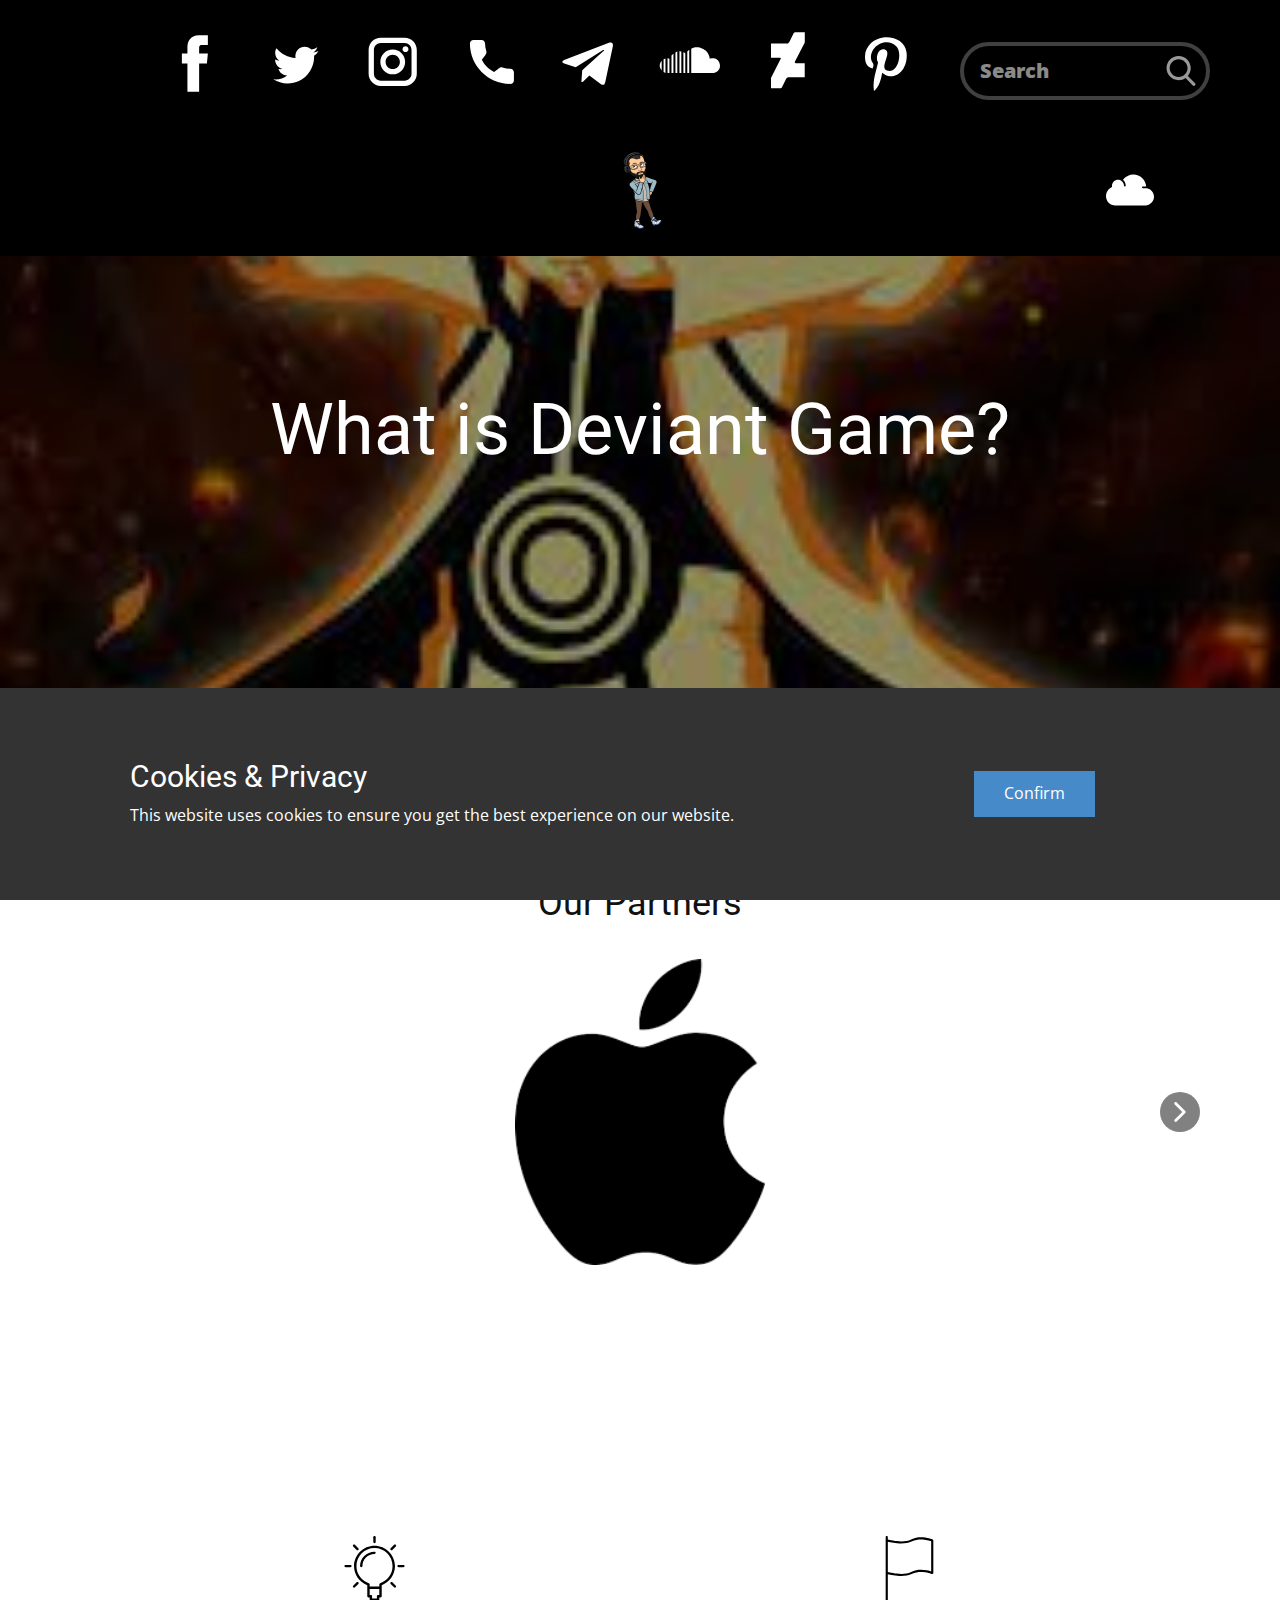
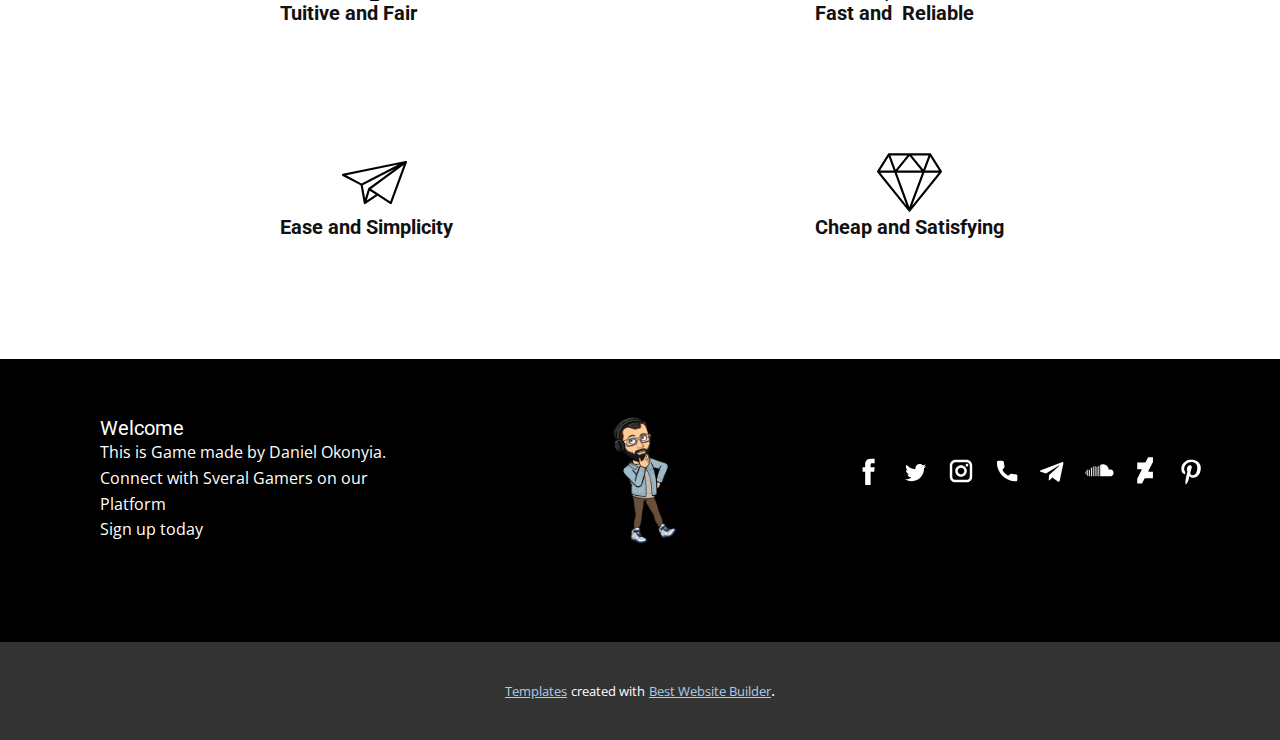
<file: Home.html>
<!DOCTYPE html>
<html style="font-size: 16px;" lang="en"><head>
    <meta name="viewport" content="width=device-width, initial-scale=1.0">
    <meta charset="utf-8">
    <meta name="keywords" content="Games
Game enterprise
google
">
    <meta name="description" content="Join and connect with Millions of Gamers
On this platform.
 Game is an online Platform for all gamers. If yo know how to play games come.">
    <title>Deviant Game</title>
    <link rel="stylesheet" href="nicepage.css" media="screen">
<link rel="stylesheet" href="Home.css" media="screen">
    <script class="u-script" type="text/javascript" src="jquery.js" defer=""></script>
    <script class="u-script" type="text/javascript" src="nicepage.js" defer=""></script>
    <meta name="generator" content="Nicepage 4.13.4, nicepage.com">
    <meta property="og:title" content="Deviant Game:- Home">
    <meta property="og:description" content="Join and connect to gamers
on Deviant Game">
    <meta property="og:image" content="images/me.jpg">
    <meta property="og:url" content="DeviantGame.game">
    <link rel="canonical" href="Https://www.Deviant-game.game/Home">
    <link rel="icon" href="images/favicon1.jpg">
    <link id="u-theme-google-font" rel="stylesheet" href="https://fonts.googleapis.com/css?family=Roboto:100,100i,300,300i,400,400i,500,500i,700,700i,900,900i|Open+Sans:300,300i,400,400i,500,500i,600,600i,700,700i,800,800i">
    
    
    
    
    <script type="application/ld+json">{
		"@context": "http://schema.org",
		"@type": "Organization",
		"name": "Deviant-Game",
		"url": "Https://www.Deviant-game.game/Home",
		"logo": "images/me.jpg?rand=731c",
		"sameAs": []
}</script>
    <meta name="theme-color" content="#478ac9">
    <meta property="og:type" content="website">
  </head>
  <body class="u-body u-overlap u-xl-mode"><header class="u-align-left u-clearfix u-header u-section-row-container" id="sec-a6b0"><div class="u-section-rows">
        <div class="u-black u-section-row u-section-row-1" id="sec-46aa">
          <div class="u-clearfix u-sheet u-valign-bottom-sm u-valign-bottom-xs u-sheet-1">
            <div class="u-social-icons u-spacing-21 u-social-icons-1">
              <a class="u-social-url" title="facebook" target="_blank" href=""><span class="u-icon u-social-facebook u-social-icon u-text-black"><svg class="u-svg-link" preserveAspectRatio="xMidYMin slice" viewBox="0 0 112 112" style=""><use xmlns:xlink="http://www.w3.org/1999/xlink" xlink:href="#svg-c828"></use></svg><svg class="u-svg-content" viewBox="0 0 112 112" x="0" y="0" id="svg-c828"><circle fill="currentColor" cx="56.1" cy="56.1" r="55"></circle><path fill="#FFFFFF" d="M73.5,31.6h-9.1c-1.4,0-3.6,0.8-3.6,3.9v8.5h12.6L72,58.3H60.8v40.8H43.9V58.3h-8V43.9h8v-9.2
            c0-6.7,3.1-17,17-17h12.5v13.9H73.5z"></path></svg></span>
              </a>
              <a class="u-social-url" title="twitter" target="_blank" href=""><span class="u-icon u-social-icon u-social-twitter u-text-black"><svg class="u-svg-link" preserveAspectRatio="xMidYMin slice" viewBox="0 0 112 112" style=""><use xmlns:xlink="http://www.w3.org/1999/xlink" xlink:href="#svg-0c58"></use></svg><svg class="u-svg-content" viewBox="0 0 112 112" x="0" y="0" id="svg-0c58"><circle fill="currentColor" class="st0" cx="56.1" cy="56.1" r="55"></circle><path fill="#FFFFFF" d="M83.8,47.3c0,0.6,0,1.2,0,1.7c0,17.7-13.5,38.2-38.2,38.2C38,87.2,31,85,25,81.2c1,0.1,2.1,0.2,3.2,0.2
            c6.3,0,12.1-2.1,16.7-5.7c-5.9-0.1-10.8-4-12.5-9.3c0.8,0.2,1.7,0.2,2.5,0.2c1.2,0,2.4-0.2,3.5-0.5c-6.1-1.2-10.8-6.7-10.8-13.1
            c0-0.1,0-0.1,0-0.2c1.8,1,3.9,1.6,6.1,1.7c-3.6-2.4-6-6.5-6-11.2c0-2.5,0.7-4.8,1.8-6.7c6.6,8.1,16.5,13.5,27.6,14
            c-0.2-1-0.3-2-0.3-3.1c0-7.4,6-13.4,13.4-13.4c3.9,0,7.3,1.6,9.8,4.2c3.1-0.6,5.9-1.7,8.5-3.3c-1,3.1-3.1,5.8-5.9,7.4
            c2.7-0.3,5.3-1,7.7-2.1C88.7,43,86.4,45.4,83.8,47.3z"></path></svg></span>
              </a>
              <a class="u-social-url" title="instagram" target="_blank" href=""><span class="u-icon u-social-icon u-social-instagram u-text-black"><svg class="u-svg-link" preserveAspectRatio="xMidYMin slice" viewBox="0 0 112 112" style=""><use xmlns:xlink="http://www.w3.org/1999/xlink" xlink:href="#svg-b4c2"></use></svg><svg class="u-svg-content" viewBox="0 0 112 112" x="0" y="0" id="svg-b4c2"><circle fill="currentColor" cx="56.1" cy="56.1" r="55"></circle><path fill="#FFFFFF" d="M55.9,38.2c-9.9,0-17.9,8-17.9,17.9C38,66,46,74,55.9,74c9.9,0,17.9-8,17.9-17.9C73.8,46.2,65.8,38.2,55.9,38.2
            z M55.9,66.4c-5.7,0-10.3-4.6-10.3-10.3c-0.1-5.7,4.6-10.3,10.3-10.3c5.7,0,10.3,4.6,10.3,10.3C66.2,61.8,61.6,66.4,55.9,66.4z"></path><path fill="#FFFFFF" d="M74.3,33.5c-2.3,0-4.2,1.9-4.2,4.2s1.9,4.2,4.2,4.2s4.2-1.9,4.2-4.2S76.6,33.5,74.3,33.5z"></path><path fill="#FFFFFF" d="M73.1,21.3H38.6c-9.7,0-17.5,7.9-17.5,17.5v34.5c0,9.7,7.9,17.6,17.5,17.6h34.5c9.7,0,17.5-7.9,17.5-17.5V38.8
            C90.6,29.1,82.7,21.3,73.1,21.3z M83,73.3c0,5.5-4.5,9.9-9.9,9.9H38.6c-5.5,0-9.9-4.5-9.9-9.9V38.8c0-5.5,4.5-9.9,9.9-9.9h34.5
            c5.5,0,9.9,4.5,9.9,9.9V73.3z"></path></svg></span>
              </a>
              <a class="u-social-url" title="phone" target="_blank" href=""><span class="u-icon u-social-icon u-social-phone u-text-black"><svg class="u-svg-link" preserveAspectRatio="xMidYMin slice" viewBox="0 0 112 112" style=""><use xmlns:xlink="http://www.w3.org/1999/xlink" xlink:href="#svg-cef3"></use></svg><svg class="u-svg-content" viewBox="0 0 112 112" x="0" y="0" id="svg-cef3"><circle fill="currentColor" cx="56.1" cy="56.1" r="55"></circle><path fill="#FFFFFF" d="M82.7,66c-3.9,0-7.7-0.6-11.3-1.8c-1.8-0.6-4,0-5,1.1l-7.1,5.4c-8.3-4.4-13.4-9.5-17.7-17.7l5.2-7
	c1.4-1.4,1.8-3.3,1.3-5.2c-1.2-3.6-1.8-7.5-1.8-11.3c0-2.8-2.3-5.1-5.1-5.1H29.5c-2.8,0-5.1,2.3-5.1,5.1c0,32.2,26.2,58.4,58.4,58.4
	c2.8,0,5.1-2.3,5.1-5.1V71.1C87.8,68.3,85.6,66,82.7,66z"></path></svg></span>
              </a>
              <a class="u-social-url" title="telegram" target="_blank" href=""><span class="u-icon u-social-icon u-social-telegram u-text-black"><svg class="u-svg-link" preserveAspectRatio="xMidYMin slice" viewBox="0 0 112 112" style=""><use xmlns:xlink="http://www.w3.org/1999/xlink" xlink:href="#svg-9a2e"></use></svg><svg class="u-svg-content" viewBox="0 0 112 112" x="0" y="0" id="svg-9a2e"><circle fill="currentColor" cx="56.1" cy="56.1" r="55"></circle><path fill="#FFFFFF" d="M18.4,53.2l64.7-24.9c3-1.1,5.6,0.7,4.7,5.3l0,0l-11,51.8c-0.8,3.7-3,4.6-6.1,2.8L53.9,75.8l-8.1,7.8
	c-0.9,0.9-1.7,1.6-3.4,1.6l1.2-17l31.1-28c1.4-1.2-0.3-1.9-2.1-0.7L34.2,63.7l-16.6-5.2C14,57.4,14,54.9,18.4,53.2L18.4,53.2z"></path></svg></span>
              </a>
              <a class="u-social-url" title="soundcloud" target="_blank" href=""><span class="u-icon u-social-icon u-social-soundcloud u-text-black"><svg class="u-svg-link" preserveAspectRatio="xMidYMin slice" viewBox="0 0 112 112" style=""><use xmlns:xlink="http://www.w3.org/1999/xlink" xlink:href="#svg-571b"></use></svg><svg class="u-svg-content" viewBox="0 0 112 112" x="0" y="0" id="svg-571b"><circle fill="currentColor" cx="56.1" cy="56.1" r="55"></circle><path fill="#FFFFFF" d="M100.7,59.4c-2.1-10.1-12.2-8.7-14.4-7.6c0,0-0.6-12.8-13.9-16.2c0,0-7-2-12.9,1.5v35c0.9,0,1.8,0,2.7,0
	c2.2,0,4.4,0,6.5,0c2.8,0,5.5,0,8.3,0c2.7,0,5.4,0,8,0c2.1,0,4.1,0,6.2,0c1.6,0,2.6-0.5,3.9-1.1C98,69.3,102.1,66,100.7,59.4z"></path><polygon fill="#FFFFFF" points="53.8,72 56.6,72 56.6,38.7 53.8,41.2 "></polygon><polygon fill="#FFFFFF" points="48.2,72 50.9,72 50.9,43.5 48.2,42 "></polygon><polygon fill="#FFFFFF" points="42.5,72 45.2,72 45.2,41.3 42.5,40.9 "></polygon><polygon fill="#FFFFFF" points="36.7,72 39.4,72 39.4,41.3 36.7,42.4 "></polygon><polygon fill="#FFFFFF" points="31,72 33.8,72 33.8,44.3 31,47 "></polygon><polygon fill="#FFFFFF" points="25.3,72 28,72 28,51.6 25.3,51 "></polygon><polygon fill="#FFFFFF" points="19.6,70.8 22.3,72 22.3,51.2 19.6,52.3 "></polygon><path fill="#FFFFFF" d="M16.9,68.6V54.5C16.9,54.5,10.4,60.9,16.9,68.6z"></path></svg></span>
              </a>
              <a class="u-social-url" title="deviantart" target="_blank" href=""><span class="u-icon u-social-deviantart u-social-icon u-text-black"><svg class="u-svg-link" preserveAspectRatio="xMidYMin slice" viewBox="0 0 112 112" style=""><use xmlns:xlink="http://www.w3.org/1999/xlink" xlink:href="#svg-b855"></use></svg><svg class="u-svg-content" viewBox="0 0 112 112" x="0" y="0" id="svg-b855"><circle fill="currentColor" cx="56.1" cy="56.1" r="55"></circle><path fill="#FFFFFF" d="M31.7,94.3H46l1.4-1.4L54,79.7l2.4-1.6h24v-20H67.4l-1.6-1.6L80.5,28V13.4H66.2l-1.6,1.2L58,27.8l-1.9,1.6
	H31.7v20.6h13.4l1,1L31.7,79.5V94.3z"></path></svg></span>
              </a>
              <a class="u-social-url" title="pinterest" target="_blank" href=""><span class="u-icon u-social-icon u-social-pinterest u-text-black"><svg class="u-svg-link" preserveAspectRatio="xMidYMin slice" viewBox="0 0 112 112" style=""><use xmlns:xlink="http://www.w3.org/1999/xlink" xlink:href="#svg-4985"></use></svg><svg class="u-svg-content" viewBox="0 0 112 112" x="0" y="0" id="svg-4985"><circle fill="currentColor" cx="56.1" cy="56.1" r="55"></circle><path fill="#FFFFFF" d="M61.1,76.9c-4.7-0.3-6.7-2.7-10.3-5c-2,10.7-4.6,20.9-11.9,26.2c-2.2-16.1,3.3-28.2,5.9-41
            c-4.4-7.5,0.6-22.5,9.9-18.8c11.6,4.6-10,27.8,4.4,30.7C74.2,72,80.3,42.8,71,33.4C57.5,19.6,31.7,33,34.9,52.6
            c0.8,4.8,5.8,6.2,2,12.9c-8.7-1.9-11.2-8.8-10.9-17.8C26.5,32.8,39.3,22.5,52.2,21c16.3-1.9,31.6,5.9,33.7,21.2
            C88.2,59.5,78.6,78.2,61.1,76.9z"></path></svg></span>
              </a>
            </div>
            <form action="#" method="get" class="u-black u-border-4 u-border-grey-75 u-expanded-width-xs u-radius-50 u-search u-search-right u-search-1">
              <button class="u-search-button" type="submit">
                <span class="u-search-icon u-spacing-10 u-text-grey-40 u-search-icon-1">
                  <svg class="u-svg-link" preserveAspectRatio="xMidYMin slice" viewBox="0 0 56.966 56.966" style=""><use xmlns:xlink="http://www.w3.org/1999/xlink" xlink:href="#svg-9dab"></use></svg>
                  <svg xmlns="http://www.w3.org/2000/svg" xmlns:xlink="http://www.w3.org/1999/xlink" version="1.1" id="svg-9dab" x="0px" y="0px" viewBox="0 0 56.966 56.966" style="enable-background:new 0 0 56.966 56.966;" xml:space="preserve" class="u-svg-content"><path d="M55.146,51.887L41.588,37.786c3.486-4.144,5.396-9.358,5.396-14.786c0-12.682-10.318-23-23-23s-23,10.318-23,23  s10.318,23,23,23c4.761,0,9.298-1.436,13.177-4.162l13.661,14.208c0.571,0.593,1.339,0.92,2.162,0.92  c0.779,0,1.518-0.297,2.079-0.837C56.255,54.982,56.293,53.08,55.146,51.887z M23.984,6c9.374,0,17,7.626,17,17s-7.626,17-17,17  s-17-7.626-17-17S14.61,6,23.984,6z"></path><g></g><g></g><g></g><g></g><g></g><g></g><g></g><g></g><g></g><g></g><g></g><g></g><g></g><g></g><g></g></svg>
                </span>
              </button>
              <input class="u-search-input u-text-white u-search-input-1" type="search" name="search" value="" placeholder="Search">
            </form>
          </div>
          
          
          
          
          
        </div>
        <div class="u-section-row u-section-row-2" id="sec-37e8">
          <div class="u-clearfix u-sheet u-sheet-2">
            <a href="https://nicepage.com" class="u-image u-logo u-image-1" data-image-width="640" data-image-height="640">
              <img src="images/me.jpg?rand=731c" class="u-logo-image u-logo-image-1" data-image-width="80">
            </a>
            <nav data-position="" class="u-dropdown-icon u-menu u-menu-mega u-offcanvas u-menu-1" data-responsive-from="XL">
              <div class="menu-collapse" style="font-size: 1rem; letter-spacing: 0px; font-weight: 700; text-transform: uppercase;">
                <a class="u-button-style u-custom-active-border-color u-custom-border u-custom-border-color u-custom-borders u-custom-hover-border-color u-custom-left-right-menu-spacing u-custom-padding-bottom u-custom-text-active-color u-custom-text-color u-custom-text-hover-color u-custom-top-bottom-menu-spacing u-nav-link u-text-white" href="#" style="font-size: calc(1em + 32px); padding: 16px 46px;">
                  <svg class="u-svg-link" preserveAspectRatio="xMidYMin slice" viewBox="0 0 56 56" style=""><use xmlns:xlink="http://www.w3.org/1999/xlink" xlink:href="#svg-3144"></use></svg>
                  <svg class="u-svg-content" viewBox="0 0 56 56" x="0px" y="0px" id="svg-3144" style="enable-background:new 0 0 56 56;"><path d="M25,46H10.845C4.865,46,0,41.135,0,35.154C0,31,2.705,26.688,6.433,24.901L7,24.63V24c0-0.127,0.008-0.256,0.015-0.386
	l0.009-0.16l-0.012-0.21C7.006,23.163,7,23.082,7,23c0-3.859,3.141-7,7-7c0.309,0,0.614,0.027,0.917,0.067
	c0.078,0.01,0.156,0.023,0.233,0.036c0.267,0.044,0.53,0.102,0.789,0.177c0.035,0.01,0.071,0.017,0.106,0.027
	c0.285,0.087,0.563,0.197,0.835,0.321c0.071,0.032,0.14,0.067,0.21,0.101c0.24,0.119,0.475,0.249,0.702,0.396
	C19.719,18.373,21,20.538,21,23c0,0.553,0.447,1,1,1s1-0.447,1-1c0-2.754-1.246-5.219-3.2-6.871C22.667,12.379,27.388,10,32.085,10
	c7.745,0,14.177,6.135,14.848,13.888c-1.022-0.072-2.552-0.109-4.083,0.124c-0.546,0.083-0.921,0.593-0.838,1.139
	c0.075,0.495,0.501,0.85,0.987,0.85c0.05,0,0.101-0.004,0.151-0.012c2.227-0.337,4.548-0.021,4.684-0.002
	C52.49,26.872,56,31.161,56,35.972C56,41.501,51.501,46,45.972,46H33H25z"></path></svg>
                </a>
              </div>
              <div class="u-custom-menu u-nav-container">
                <ul class="u-nav u-spacing-30 u-unstyled u-nav-1"><li class="u-nav-item"><a class="u-border-2 u-border-active-palette-1-base u-border-grey-90 u-border-hover-palette-1-base u-border-no-left u-border-no-right u-border-no-top u-button-style u-nav-link u-text-active-palette-1-base u-text-grey-90 u-text-hover-palette-1-base" href="Home.html" style="padding: 10px 0px;">Home</a>
</li><li class="u-nav-item"><a class="u-border-2 u-border-active-palette-1-base u-border-grey-90 u-border-hover-palette-1-base u-border-no-left u-border-no-right u-border-no-top u-button-style u-nav-link u-text-active-palette-1-base u-text-grey-90 u-text-hover-palette-1-base" href="About.html" style="padding: 10px 0px;">About</a>
</li><li class="u-nav-item"><a class="u-border-2 u-border-active-palette-1-base u-border-grey-90 u-border-hover-palette-1-base u-border-no-left u-border-no-right u-border-no-top u-button-style u-nav-link u-text-active-palette-1-base u-text-grey-90 u-text-hover-palette-1-base" href="Contact.html" style="padding: 10px 0px;">Contact</a>
</li><li class="u-nav-item"><a class="u-border-2 u-border-active-palette-1-base u-border-grey-90 u-border-hover-palette-1-base u-border-no-left u-border-no-right u-border-no-top u-button-style u-nav-link u-text-active-palette-1-base u-text-grey-90 u-text-hover-palette-1-base" style="padding: 10px 0px;">Connect</a><div class="level-2 u-nav-popup"><ul class="u-h-spacing-20 u-nav u-popupmenu-items u-unstyled u-v-spacing-10"><li class="u-nav-item"><a class="u-button-style u-nav-link u-white" style="font-weight: 700;">Login or Sign in</a>
</li><li class="u-nav-item"><a class="u-button-style u-nav-link u-white" style="font-weight: 700;">Sign up</a>
</li></ul>
</div>
</li><li class="u-nav-item"><a class="u-border-2 u-border-active-palette-1-base u-border-grey-90 u-border-hover-palette-1-base u-border-no-left u-border-no-right u-border-no-top u-button-style u-nav-link u-text-active-palette-1-base u-text-grey-90 u-text-hover-palette-1-base" style="padding: 10px 0px;">Championships</a>
</li><li class="u-nav-item"><a class="u-border-2 u-border-active-palette-1-base u-border-grey-90 u-border-hover-palette-1-base u-border-no-left u-border-no-right u-border-no-top u-button-style u-nav-link u-text-active-palette-1-base u-text-grey-90 u-text-hover-palette-1-base" style="padding: 10px 0px;">Arcade</a>
</li><li class="u-nav-item"><a class="u-border-2 u-border-active-palette-1-base u-border-grey-90 u-border-hover-palette-1-base u-border-no-left u-border-no-right u-border-no-top u-button-style u-nav-link u-text-active-palette-1-base u-text-grey-90 u-text-hover-palette-1-base" style="padding: 10px 0px;">Levels</a>
</li></ul>
              </div>
              <div class="u-custom-menu u-nav-container-collapse">
                <div class="u-black u-container-style u-inner-container-layout u-sidenav">
                  <div class="u-sidenav-overflow">
                    <div class="u-menu-close"></div>
                    <ul class="u-align-center u-nav u-popupmenu-items u-unstyled u-nav-3"><li class="u-nav-item"><a class="u-button-style u-nav-link" href="Home.html">Home</a>
</li><li class="u-nav-item"><a class="u-button-style u-nav-link" href="About.html">About</a>
</li><li class="u-nav-item"><a class="u-button-style u-nav-link" href="Contact.html">Contact</a>
</li><li class="u-nav-item"><a class="u-button-style u-nav-link">Connect</a><div class="u-nav-popup"><ul class="u-h-spacing-20 u-nav u-unstyled u-v-spacing-10"><li class="u-nav-item"><a class="u-button-style u-nav-link">Login or Sign in</a>
</li><li class="u-nav-item"><a class="u-button-style u-nav-link">Sign up</a>
</li></ul>
</div>
</li><li class="u-nav-item"><a class="u-button-style u-nav-link">Championships</a>
</li><li class="u-nav-item"><a class="u-button-style u-nav-link">Arcade</a>
</li><li class="u-nav-item"><a class="u-button-style u-nav-link">Levels</a>
</li></ul>
                  </div>
                </div>
                <div class="u-black u-menu-overlay"></div>
              </div>
            </nav>
          </div>
          
          
          
          
          
        </div>
      </div></header>
    <section class="u-align-center u-clearfix u-image u-shading u-section-1" src="" data-image-width="213" data-image-height="237" id="sec-11bf">
      <div class="u-clearfix u-sheet u-valign-middle-xl u-sheet-1">
        <h1 class="u-align-left-lg u-align-left-md u-align-left-sm u-align-left-xs u-text u-text-default u-title u-text-1">
          <a class="u-active-none u-border-none u-btn u-button-link u-button-style u-hover-none u-none u-text-white u-btn-1" href="blog/post.html">What is Deviant Game?</a>
        </h1>
      </div>
    </section>
    <section class="u-align-center u-clearfix u-white u-section-2" id="sec-5d9e">
      <div class="u-clearfix u-sheet u-sheet-1">
        <h2 class="u-text u-text-default u-text-1">Our Partners</h2>
        <div class="u-expanded-width u-layout-horizontal u-list u-list-1">
          <div class="u-repeater u-repeater-1">
            <div class="u-container-style u-list-item u-repeater-item u-white u-list-item-1">
              <div class="u-container-layout u-similar-container u-valign-middle u-container-layout-1">
                <img class="u-image u-image-contain u-image-default u-preserve-proportions u-image-1" src="images/downloadrtghj2.png" alt="" data-image-width="203" data-image-height="249">
              </div>
            </div>
            <div class="u-container-style u-list-item u-repeater-item u-white u-list-item-2">
              <div class="u-container-layout u-similar-container u-valign-middle u-container-layout-2">
                <img class="u-image u-image-default u-preserve-proportions u-image-2" src="images/download1.png" alt="" data-image-width="348" data-image-height="145">
              </div>
            </div>
            <div class="u-container-style u-list-item u-repeater-item u-white u-list-item-3">
              <div class="u-container-layout u-similar-container u-valign-middle u-container-layout-3">
                <img class="u-image u-image-contain u-image-default u-preserve-proportions u-image-3" src="images/download2.png" alt="" data-image-width="308" data-image-height="164">
              </div>
            </div>
            <div class="u-container-style u-list-item u-repeater-item u-white u-list-item-4">
              <div class="u-container-layout u-similar-container u-valign-middle u-container-layout-4">
                <img class="u-image u-image-contain u-image-default u-preserve-proportions u-image-4" src="images/download6.png" alt="" data-image-width="345" data-image-height="146">
              </div>
            </div>
          </div>
          <a class="u-absolute-vcenter u-gallery-nav u-gallery-nav-prev u-grey-70 u-icon-circle u-opacity u-opacity-70 u-spacing-10 u-text-white u-gallery-nav-1" href="#" role="button">
            <span aria-hidden="true">
              <svg viewBox="0 0 451.847 451.847"><path d="M97.141,225.92c0-8.095,3.091-16.192,9.259-22.366L300.689,9.27c12.359-12.359,32.397-12.359,44.751,0
c12.354,12.354,12.354,32.388,0,44.748L173.525,225.92l171.903,171.909c12.354,12.354,12.354,32.391,0,44.744
c-12.354,12.365-32.386,12.365-44.745,0l-194.29-194.281C100.226,242.115,97.141,234.018,97.141,225.92z"></path></svg>
            </span>
            <span class="sr-only">
              <svg viewBox="0 0 451.847 451.847"><path d="M97.141,225.92c0-8.095,3.091-16.192,9.259-22.366L300.689,9.27c12.359-12.359,32.397-12.359,44.751,0
c12.354,12.354,12.354,32.388,0,44.748L173.525,225.92l171.903,171.909c12.354,12.354,12.354,32.391,0,44.744
c-12.354,12.365-32.386,12.365-44.745,0l-194.29-194.281C100.226,242.115,97.141,234.018,97.141,225.92z"></path></svg>
            </span>
          </a>
          <a class="u-absolute-vcenter u-gallery-nav u-gallery-nav-next u-grey-70 u-icon-circle u-opacity u-opacity-70 u-spacing-10 u-text-white u-gallery-nav-2" href="#" role="button">
            <span aria-hidden="true">
              <svg viewBox="0 0 451.846 451.847"><path d="M345.441,248.292L151.154,442.573c-12.359,12.365-32.397,12.365-44.75,0c-12.354-12.354-12.354-32.391,0-44.744
L278.318,225.92L106.409,54.017c-12.354-12.359-12.354-32.394,0-44.748c12.354-12.359,32.391-12.359,44.75,0l194.287,194.284
c6.177,6.18,9.262,14.271,9.262,22.366C354.708,234.018,351.617,242.115,345.441,248.292z"></path></svg>
            </span>
            <span class="sr-only">
              <svg viewBox="0 0 451.846 451.847"><path d="M345.441,248.292L151.154,442.573c-12.359,12.365-32.397,12.365-44.75,0c-12.354-12.354-12.354-32.391,0-44.744
L278.318,225.92L106.409,54.017c-12.354-12.359-12.354-32.394,0-44.748c12.354-12.359,32.391-12.359,44.75,0l194.287,194.284
c6.177,6.18,9.262,14.271,9.262,22.366C354.708,234.018,351.617,242.115,345.441,248.292z"></path></svg>
            </span>
          </a>
        </div>
      </div>
    </section>
    <section class="u-align-center u-clearfix u-white u-section-3" id="sec-ae65">
      <div class="u-clearfix u-sheet u-valign-middle-xl u-sheet-1">
        <div class="u-expanded-width-lg u-expanded-width-md u-expanded-width-sm u-expanded-width-xs u-list u-list-1">
          <div class="u-repeater u-repeater-1">
            <div class="u-container-style u-list-item u-repeater-item">
              <div class="u-container-layout u-similar-container u-container-layout-1">
                <div class="u-container-style u-group u-group-1">
                  <div class="u-container-layout u-container-layout-2"><span class="u-icon u-text-black u-icon-1"><svg class="u-svg-link" preserveAspectRatio="xMidYMin slice" viewBox="0 0 54 54" style=""><use xmlns:xlink="http://www.w3.org/1999/xlink" xlink:href="#svg-66f1"></use></svg><svg class="u-svg-content" viewBox="0 0 54 54" x="0px" y="0px" id="svg-66f1" style="enable-background:new 0 0 54 54;"><g><path d="M27,8c-9.374,0-17,7.626-17,17c0,7.112,4.391,13.412,11,15.9V50c0,0.553,0.447,1,1,1h1v2c0,0.553,0.447,1,1,1h6
		c0.553,0,1-0.447,1-1v-2h1c0.553,0,1-0.447,1-1v-9.1c6.609-2.488,11-8.788,11-15.9C44,15.626,36.374,8,27,8z M30,49
		c-0.553,0-1,0.447-1,1v2h-4v-2c0-0.553-0.447-1-1-1h-1v-5h8v5H30z M31.688,39.242C31.277,39.377,31,39.761,31,40.192V42h-8v-1.808
		c0-0.432-0.277-0.815-0.688-0.95C16.145,37.214,12,31.49,12,25c0-8.271,6.729-15,15-15s15,6.729,15,15
		C42,31.49,37.855,37.214,31.688,39.242z"></path><path d="M27,6c0.553,0,1-0.447,1-1V1c0-0.553-0.447-1-1-1s-1,0.447-1,1v4C26,5.553,26.447,6,27,6z"></path><path d="M51,24h-4c-0.553,0-1,0.447-1,1s0.447,1,1,1h4c0.553,0,1-0.447,1-1S51.553,24,51,24z"></path><path d="M7,24H3c-0.553,0-1,0.447-1,1s0.447,1,1,1h4c0.553,0,1-0.447,1-1S7.553,24,7,24z"></path><path d="M43.264,7.322l-2.828,2.828c-0.391,0.391-0.391,1.023,0,1.414c0.195,0.195,0.451,0.293,0.707,0.293
		s0.512-0.098,0.707-0.293l2.828-2.828c0.391-0.391,0.391-1.023,0-1.414S43.654,6.932,43.264,7.322z"></path><path d="M12.15,38.436l-2.828,2.828c-0.391,0.391-0.391,1.023,0,1.414c0.195,0.195,0.451,0.293,0.707,0.293
		s0.512-0.098,0.707-0.293l2.828-2.828c0.391-0.391,0.391-1.023,0-1.414S12.541,38.045,12.15,38.436z"></path><path d="M41.85,38.436c-0.391-0.391-1.023-0.391-1.414,0s-0.391,1.023,0,1.414l2.828,2.828c0.195,0.195,0.451,0.293,0.707,0.293
		s0.512-0.098,0.707-0.293c0.391-0.391,0.391-1.023,0-1.414L41.85,38.436z"></path><path d="M12.15,11.564c0.195,0.195,0.451,0.293,0.707,0.293s0.512-0.098,0.707-0.293c0.391-0.391,0.391-1.023,0-1.414l-2.828-2.828
		c-0.391-0.391-1.023-0.391-1.414,0s-0.391,1.023,0,1.414L12.15,11.564z"></path><path d="M27,13c-6.617,0-12,5.383-12,12c0,0.553,0.447,1,1,1s1-0.447,1-1c0-5.514,4.486-10,10-10c0.553,0,1-0.447,1-1
		S27.553,13,27,13z"></path>
</g></svg>
            
            
          </span>
                    <h5 class="u-text u-text-1">Tuitive and Fair</h5>
                  </div>
                </div>
              </div>
            </div>
            <div class="u-container-style u-list-item u-repeater-item">
              <div class="u-container-layout u-similar-container u-container-layout-3">
                <div class="u-container-style u-group u-video-cover u-group-2">
                  <div class="u-container-layout u-container-layout-4"><span class="u-icon u-text-black u-icon-2"><svg class="u-svg-link" preserveAspectRatio="xMidYMin slice" viewBox="0 0 60 60" style=""><use xmlns:xlink="http://www.w3.org/1999/xlink" xlink:href="#svg-419b"></use></svg><svg class="u-svg-content" viewBox="0 0 60 60" x="0px" y="0px" id="svg-419b" style="enable-background:new 0 0 60 60;"><path d="M51.371,3.146c-0.459-0.185-11.359-4.452-19.84,0.045C24.811,6.758,13.015,4.082,10,3.308V1c0-0.553-0.447-1-1-1  S8,0.447,8,1v3c0,0.014,0.007,0.026,0.008,0.04C8.008,4.052,8,4.062,8,4.074V33v1.074V59c0,0.553,0.447,1,1,1s1-0.447,1-1V35.375  c2.273,0.567,7.227,1.632,12.368,1.632c3.557,0,7.2-0.511,10.101-2.049c7.652-4.061,18.056,0.004,18.16,0.045  c0.309,0.124,0.657,0.086,0.932-0.102C51.835,34.716,52,34.406,52,34.074v-30C52,3.665,51.751,3.298,51.371,3.146z M50,32.665  c-3.26-1.038-11.646-3.096-18.469,0.525C24.812,36.756,13.02,34.082,10,33.308V33V5.375c3.853,0.961,15.381,3.343,22.469-0.417  C39.035,1.475,47.627,3.973,50,4.777V32.665z"></path></svg>
            
            
          </span>
                    <h5 class="u-text u-text-default u-text-2">Fast and&nbsp; Reliable</h5>
                  </div>
                </div>
              </div>
            </div>
            <div class="u-container-style u-list-item u-repeater-item">
              <div class="u-container-layout u-similar-container u-container-layout-5">
                <div class="u-container-style u-group u-video-cover u-group-3">
                  <div class="u-container-layout u-container-layout-6"><span class="u-icon u-text-black u-icon-3"><svg class="u-svg-link" preserveAspectRatio="xMidYMin slice" viewBox="0 0 60.062 60.062" style=""><use xmlns:xlink="http://www.w3.org/1999/xlink" xlink:href="#svg-4344"></use></svg><svg class="u-svg-content" viewBox="0 0 60.062 60.062" x="0px" y="0px" id="svg-4344" style="enable-background:new 0 0 60.062 60.062;"><path d="M60.046,11.196c0.004-0.024,0.011-0.048,0.013-0.072c0.007-0.074-0.001-0.149-0.01-0.224  c-0.002-0.019,0.001-0.037-0.002-0.056c-0.018-0.099-0.051-0.196-0.1-0.289c-0.008-0.016-0.019-0.031-0.028-0.047  c-0.002-0.002-0.002-0.005-0.003-0.008c-0.001-0.002-0.004-0.003-0.005-0.006c-0.007-0.011-0.013-0.023-0.02-0.033  c-0.062-0.091-0.137-0.166-0.221-0.23c-0.019-0.014-0.041-0.022-0.061-0.035c-0.074-0.049-0.152-0.089-0.236-0.116  c-0.037-0.012-0.074-0.018-0.112-0.025c-0.073-0.015-0.146-0.022-0.222-0.02c-0.04,0.001-0.078,0.003-0.118,0.009  c-0.026,0.004-0.051,0-0.077,0.006L0.798,22.046c-0.413,0.086-0.729,0.421-0.788,0.839s0.15,0.828,0.523,1.025l16.632,8.773  l2.917,16.187c-0.002,0.012,0.001,0.025,0,0.037c-0.01,0.08-0.011,0.158-0.001,0.237c0.005,0.04,0.01,0.078,0.02,0.117  c0.023,0.095,0.06,0.184,0.11,0.268c0.01,0.016,0.01,0.035,0.021,0.051c0.003,0.005,0.008,0.009,0.012,0.013  c0.013,0.019,0.031,0.034,0.046,0.053c0.047,0.058,0.096,0.111,0.152,0.156c0.009,0.007,0.015,0.018,0.025,0.025  c0.015,0.011,0.032,0.014,0.047,0.024c0.061,0.04,0.124,0.073,0.191,0.099c0.027,0.01,0.052,0.022,0.08,0.03  c0.09,0.026,0.183,0.044,0.277,0.044c0.001,0,0.002,0,0.003,0h0c0,0,0,0,0,0c0.004,0,0.008-0.002,0.012-0.002  c0.017,0.001,0.034,0.002,0.051,0.002c0.277,0,0.527-0.124,0.712-0.315l11.079-7.386l11.6,7.54c0.164,0.106,0.354,0.161,0.545,0.161  c0.105,0,0.212-0.017,0.315-0.051c0.288-0.096,0.518-0.318,0.623-0.604l13.996-37.989c0.013-0.034,0.024-0.069,0.033-0.105  c0.004-0.015,0.005-0.03,0.008-0.044C60.042,11.22,60.044,11.208,60.046,11.196z M48.464,17.579L24.471,35.22  c-0.039,0.029-0.07,0.065-0.104,0.099c-0.013,0.012-0.026,0.022-0.037,0.035c-0.021,0.023-0.04,0.046-0.059,0.071  c-0.018,0.024-0.032,0.049-0.048,0.074c-0.037,0.06-0.068,0.122-0.092,0.188c-0.005,0.013-0.013,0.023-0.017,0.036  c-0.001,0.004-0.005,0.006-0.006,0.01l-2.75,8.937l-2.179-12.091L48.464,17.579z M22.908,46.594l2.726-9.004l4.244,2.759  l1.214,0.789l-4.124,2.749L22.908,46.594z M52.044,13.498L18.071,30.899l-14.14-7.458L52.044,13.498z M44.559,47.504L29.154,37.492  l-2.333-1.517l30.154-22.172L44.559,47.504z"></path></svg>
            
            
          </span>
                    <h5 class="u-text u-text-default u-text-3">Ease and Simplicity</h5>
                  </div>
                </div>
              </div>
            </div>
            <div class="u-container-style u-list-item u-repeater-item">
              <div class="u-container-layout u-similar-container u-container-layout-7">
                <div class="u-container-style u-group u-video-cover u-group-4">
                  <div class="u-container-layout u-container-layout-8"><span class="u-icon u-text-black u-icon-4"><svg class="u-svg-link" preserveAspectRatio="xMidYMin slice" viewBox="0 0 59.986 59.986" style=""><use xmlns:xlink="http://www.w3.org/1999/xlink" xlink:href="#svg-1cb1"></use></svg><svg class="u-svg-content" viewBox="0 0 59.986 59.986" x="0px" y="0px" id="svg-1cb1" style="enable-background:new 0 0 59.986 59.986;"><path d="M59.972,20.164c0.007-0.041,0.011-0.081,0.013-0.123c0.002-0.049,0.001-0.096-0.003-0.145  c-0.004-0.042-0.01-0.082-0.02-0.123c-0.011-0.048-0.026-0.094-0.044-0.14c-0.009-0.024-0.011-0.049-0.022-0.072  c-0.008-0.017-0.022-0.03-0.031-0.047c-0.009-0.017-0.013-0.035-0.023-0.052l-10-16c-0.046-0.073-0.1-0.139-0.161-0.197  c-0.001-0.001-0.002-0.001-0.003-0.002c-0.086-0.081-0.188-0.139-0.297-0.185c-0.014-0.006-0.023-0.018-0.038-0.024  c-0.011-0.004-0.023-0.002-0.034-0.005c-0.101-0.034-0.205-0.057-0.314-0.057h-38c-0.108,0-0.211,0.023-0.31,0.056  c-0.011,0.003-0.022,0.001-0.032,0.005c-0.015,0.005-0.024,0.017-0.038,0.023c-0.104,0.043-0.202,0.099-0.287,0.175  c-0.005,0.005-0.012,0.008-0.017,0.012c-0.062,0.058-0.117,0.125-0.163,0.198l-10,16c-0.01,0.016-0.014,0.035-0.023,0.052  c-0.009,0.017-0.023,0.03-0.031,0.047c-0.011,0.023-0.013,0.048-0.023,0.072c-0.018,0.046-0.033,0.092-0.044,0.14  c-0.009,0.041-0.016,0.082-0.02,0.124C0,19.945-0.001,19.993,0.001,20.041c0.002,0.042,0.006,0.082,0.013,0.123  c0.008,0.048,0.021,0.095,0.037,0.142c0.013,0.039,0.027,0.077,0.045,0.115c0.009,0.018,0.012,0.038,0.022,0.056  c0.016,0.029,0.04,0.051,0.058,0.078c0.014,0.021,0.022,0.044,0.039,0.064l28.989,35.986c0.002,0.003,0.004,0.005,0.006,0.007  l0.005,0.007c0.003,0.004,0.008,0.005,0.011,0.009c0.082,0.099,0.184,0.174,0.295,0.234c0.03,0.016,0.058,0.03,0.089,0.043  c0.121,0.051,0.249,0.087,0.383,0.087c0.114,0,0.229-0.02,0.343-0.061c0.017-0.006,0.028-0.02,0.045-0.027  c0.051-0.021,0.091-0.055,0.137-0.084c0.076-0.048,0.147-0.098,0.206-0.163c0.014-0.015,0.035-0.022,0.048-0.038l29-36  c0.016-0.02,0.024-0.044,0.039-0.064c0.019-0.027,0.042-0.049,0.058-0.078c0.01-0.018,0.013-0.038,0.022-0.056  c0.018-0.038,0.032-0.075,0.045-0.115C59.95,20.259,59.964,20.213,59.972,20.164z M32.095,4.993h15.459l-4.86,13.045L32.095,4.993z   M40.892,18.993H19.095L29.993,5.58L40.892,18.993z M17.222,18.125L12.423,4.993h15.469L17.222,18.125z M41.593,20.993  L29.818,52.599L18.269,20.993H41.593z M49.221,6.246l7.967,12.748H44.472L49.221,6.246z M10.756,6.259l4.653,12.734H2.798  L10.756,6.259z M16.14,20.993l10.839,29.664L3.083,20.993H16.14z M32.39,51.423l11.337-30.43h13.176L32.39,51.423z"></path></svg>
            
            
          </span>
                    <h5 class="u-text u-text-default u-text-4">Cheap and Satisfying</h5>
                  </div>
                </div>
              </div>
            </div>
          </div>
        </div>
      </div>
    </section>
    <style class="u-overlap-style">.u-overlap:not(.u-sticky-scroll) .u-header {
background-color: #000000 !important
}</style>
    
    
    <footer class="u-black u-clearfix u-footer" id="sec-4302"><div class="u-clearfix u-sheet u-sheet-1">
        <div class="u-clearfix u-expanded-width u-gutter-30 u-layout-wrap u-layout-wrap-1">
          <div class="u-gutter-0 u-layout">
            <div class="u-layout-row">
              <div class="u-align-center-sm u-align-center-xs u-align-left-md u-align-left-xl u-container-style u-layout-cell u-left-cell u-size-20 u-size-20-md u-layout-cell-1">
                <div class="u-container-layout u-valign-middle u-container-layout-1"><!--position-->
                  <div data-position="" class="u-position"><!--block-->
                    <div class="u-block">
                      <div class="u-block-container u-clearfix"><!--block_header-->
                        <h5 class="u-block-header u-text"><!--block_header_content--> Welcome<!--/block_header_content--></h5><!--/block_header--><!--block_content-->
                        <div class="u-block-content u-text"><!--block_content_content-->This is Game made by Daniel Okonyia.<br>Connect with Sveral Gamers on our Platform<br>Sign up today<!--/block_content_content-->
                        </div><!--/block_content-->
                      </div>
                    </div><!--/block-->
                  </div><!--/position-->
                </div>
              </div>
              <div class="u-align-center-sm u-align-right-md u-container-style u-layout-cell u-size-20 u-size-20-md u-layout-cell-2">
                <div class="u-container-layout u-valign-middle-lg u-valign-middle-md u-valign-middle-xl u-valign-top-sm u-valign-top-xs u-container-layout-2">
                  <a href="https://nicepage.com" class="u-image u-logo u-image-1" data-image-width="640" data-image-height="640">
                    <img src="images/favicon1.jpg?rand=085d" class="u-logo-image u-logo-image-1">
                  </a>
                </div>
              </div>
              <div class="u-align-center-sm u-align-center-xs u-align-left-lg u-align-left-md u-align-left-xl u-container-style u-layout-cell u-right-cell u-size-20 u-size-20-md u-layout-cell-3">
                <div class="u-container-layout u-valign-middle-sm u-valign-middle-xs u-container-layout-3">
                  <div class="u-social-icons u-spacing-10 u-social-icons-1">
                    <a class="u-social-url" title="facebook" target="_blank" href=""><span class="u-icon u-social-facebook u-social-icon u-text-black"><svg class="u-svg-link" preserveAspectRatio="xMidYMin slice" viewBox="0 0 112 112" style=""><use xmlns:xlink="http://www.w3.org/1999/xlink" xlink:href="#svg-e446"></use></svg><svg class="u-svg-content" viewBox="0 0 112 112" x="0" y="0" id="svg-e446"><circle fill="currentColor" cx="56.1" cy="56.1" r="55"></circle><path fill="#FFFFFF" d="M73.5,31.6h-9.1c-1.4,0-3.6,0.8-3.6,3.9v8.5h12.6L72,58.3H60.8v40.8H43.9V58.3h-8V43.9h8v-9.2
            c0-6.7,3.1-17,17-17h12.5v13.9H73.5z"></path></svg></span>
                    </a>
                    <a class="u-social-url" title="twitter" target="_blank" href=""><span class="u-icon u-social-icon u-social-twitter u-text-black"><svg class="u-svg-link" preserveAspectRatio="xMidYMin slice" viewBox="0 0 112 112" style=""><use xmlns:xlink="http://www.w3.org/1999/xlink" xlink:href="#svg-2daf"></use></svg><svg class="u-svg-content" viewBox="0 0 112 112" x="0" y="0" id="svg-2daf"><circle fill="currentColor" class="st0" cx="56.1" cy="56.1" r="55"></circle><path fill="#FFFFFF" d="M83.8,47.3c0,0.6,0,1.2,0,1.7c0,17.7-13.5,38.2-38.2,38.2C38,87.2,31,85,25,81.2c1,0.1,2.1,0.2,3.2,0.2
            c6.3,0,12.1-2.1,16.7-5.7c-5.9-0.1-10.8-4-12.5-9.3c0.8,0.2,1.7,0.2,2.5,0.2c1.2,0,2.4-0.2,3.5-0.5c-6.1-1.2-10.8-6.7-10.8-13.1
            c0-0.1,0-0.1,0-0.2c1.8,1,3.9,1.6,6.1,1.7c-3.6-2.4-6-6.5-6-11.2c0-2.5,0.7-4.8,1.8-6.7c6.6,8.1,16.5,13.5,27.6,14
            c-0.2-1-0.3-2-0.3-3.1c0-7.4,6-13.4,13.4-13.4c3.9,0,7.3,1.6,9.8,4.2c3.1-0.6,5.9-1.7,8.5-3.3c-1,3.1-3.1,5.8-5.9,7.4
            c2.7-0.3,5.3-1,7.7-2.1C88.7,43,86.4,45.4,83.8,47.3z"></path></svg></span>
                    </a>
                    <a class="u-social-url" title="instagram" target="_blank" href=""><span class="u-icon u-social-icon u-social-instagram u-text-black"><svg class="u-svg-link" preserveAspectRatio="xMidYMin slice" viewBox="0 0 112 112" style=""><use xmlns:xlink="http://www.w3.org/1999/xlink" xlink:href="#svg-7984"></use></svg><svg class="u-svg-content" viewBox="0 0 112 112" x="0" y="0" id="svg-7984"><circle fill="currentColor" cx="56.1" cy="56.1" r="55"></circle><path fill="#FFFFFF" d="M55.9,38.2c-9.9,0-17.9,8-17.9,17.9C38,66,46,74,55.9,74c9.9,0,17.9-8,17.9-17.9C73.8,46.2,65.8,38.2,55.9,38.2
            z M55.9,66.4c-5.7,0-10.3-4.6-10.3-10.3c-0.1-5.7,4.6-10.3,10.3-10.3c5.7,0,10.3,4.6,10.3,10.3C66.2,61.8,61.6,66.4,55.9,66.4z"></path><path fill="#FFFFFF" d="M74.3,33.5c-2.3,0-4.2,1.9-4.2,4.2s1.9,4.2,4.2,4.2s4.2-1.9,4.2-4.2S76.6,33.5,74.3,33.5z"></path><path fill="#FFFFFF" d="M73.1,21.3H38.6c-9.7,0-17.5,7.9-17.5,17.5v34.5c0,9.7,7.9,17.6,17.5,17.6h34.5c9.7,0,17.5-7.9,17.5-17.5V38.8
            C90.6,29.1,82.7,21.3,73.1,21.3z M83,73.3c0,5.5-4.5,9.9-9.9,9.9H38.6c-5.5,0-9.9-4.5-9.9-9.9V38.8c0-5.5,4.5-9.9,9.9-9.9h34.5
            c5.5,0,9.9,4.5,9.9,9.9V73.3z"></path></svg></span>
                    </a>
                    <a class="u-social-url" target="_blank" data-type="Phone" title="Phone" href=""><span class="u-icon u-social-icon u-social-phone u-text-black u-icon-4"><svg class="u-svg-link" preserveAspectRatio="xMidYMin slice" viewBox="0 0 112 112" style=""><use xmlns:xlink="http://www.w3.org/1999/xlink" xlink:href="#svg-d2d0"></use></svg><svg class="u-svg-content" viewBox="0 0 112 112" x="0" y="0" id="svg-d2d0"><circle fill="currentColor" cx="56.1" cy="56.1" r="55"></circle><path fill="#FFFFFF" d="M82.7,66c-3.9,0-7.7-0.6-11.3-1.8c-1.8-0.6-4,0-5,1.1l-7.1,5.4c-8.3-4.4-13.4-9.5-17.7-17.7l5.2-7
	c1.4-1.4,1.8-3.3,1.3-5.2c-1.2-3.6-1.8-7.5-1.8-11.3c0-2.8-2.3-5.1-5.1-5.1H29.5c-2.8,0-5.1,2.3-5.1,5.1c0,32.2,26.2,58.4,58.4,58.4
	c2.8,0,5.1-2.3,5.1-5.1V71.1C87.8,68.3,85.6,66,82.7,66z"></path></svg></span>
                    </a>
                    <a class="u-social-url" target="_blank" data-type="Telegram" title="Telegram" href=""><span class="u-icon u-social-icon u-social-telegram u-text-black u-icon-5"><svg class="u-svg-link" preserveAspectRatio="xMidYMin slice" viewBox="0 0 112 112" style=""><use xmlns:xlink="http://www.w3.org/1999/xlink" xlink:href="#svg-9f44"></use></svg><svg class="u-svg-content" viewBox="0 0 112 112" x="0" y="0" id="svg-9f44"><circle fill="currentColor" cx="56.1" cy="56.1" r="55"></circle><path fill="#FFFFFF" d="M18.4,53.2l64.7-24.9c3-1.1,5.6,0.7,4.7,5.3l0,0l-11,51.8c-0.8,3.7-3,4.6-6.1,2.8L53.9,75.8l-8.1,7.8
	c-0.9,0.9-1.7,1.6-3.4,1.6l1.2-17l31.1-28c1.4-1.2-0.3-1.9-2.1-0.7L34.2,63.7l-16.6-5.2C14,57.4,14,54.9,18.4,53.2L18.4,53.2z"></path></svg></span>
                    </a>
                    <a class="u-social-url" target="_blank" data-type="Soundcloud" title="Soundcloud" href=""><span class="u-icon u-social-icon u-social-soundcloud u-text-black u-icon-6"><svg class="u-svg-link" preserveAspectRatio="xMidYMin slice" viewBox="0 0 112 112" style=""><use xmlns:xlink="http://www.w3.org/1999/xlink" xlink:href="#svg-3cae"></use></svg><svg class="u-svg-content" viewBox="0 0 112 112" x="0" y="0" id="svg-3cae"><circle fill="currentColor" cx="56.1" cy="56.1" r="55"></circle><path fill="#FFFFFF" d="M100.7,59.4c-2.1-10.1-12.2-8.7-14.4-7.6c0,0-0.6-12.8-13.9-16.2c0,0-7-2-12.9,1.5v35c0.9,0,1.8,0,2.7,0
	c2.2,0,4.4,0,6.5,0c2.8,0,5.5,0,8.3,0c2.7,0,5.4,0,8,0c2.1,0,4.1,0,6.2,0c1.6,0,2.6-0.5,3.9-1.1C98,69.3,102.1,66,100.7,59.4z"></path><polygon fill="#FFFFFF" points="53.8,72 56.6,72 56.6,38.7 53.8,41.2 "></polygon><polygon fill="#FFFFFF" points="48.2,72 50.9,72 50.9,43.5 48.2,42 "></polygon><polygon fill="#FFFFFF" points="42.5,72 45.2,72 45.2,41.3 42.5,40.9 "></polygon><polygon fill="#FFFFFF" points="36.7,72 39.4,72 39.4,41.3 36.7,42.4 "></polygon><polygon fill="#FFFFFF" points="31,72 33.8,72 33.8,44.3 31,47 "></polygon><polygon fill="#FFFFFF" points="25.3,72 28,72 28,51.6 25.3,51 "></polygon><polygon fill="#FFFFFF" points="19.6,70.8 22.3,72 22.3,51.2 19.6,52.3 "></polygon><path fill="#FFFFFF" d="M16.9,68.6V54.5C16.9,54.5,10.4,60.9,16.9,68.6z"></path></svg></span>
                    </a>
                    <a class="u-social-url" target="_blank" data-type="Deviantart" title="Deviantart" href=""><span class="u-icon u-social-deviantart u-social-icon u-text-black u-icon-7"><svg class="u-svg-link" preserveAspectRatio="xMidYMin slice" viewBox="0 0 112 112" style=""><use xmlns:xlink="http://www.w3.org/1999/xlink" xlink:href="#svg-a375"></use></svg><svg class="u-svg-content" viewBox="0 0 112 112" x="0" y="0" id="svg-a375"><circle fill="currentColor" cx="56.1" cy="56.1" r="55"></circle><path fill="#FFFFFF" d="M31.7,94.3H46l1.4-1.4L54,79.7l2.4-1.6h24v-20H67.4l-1.6-1.6L80.5,28V13.4H66.2l-1.6,1.2L58,27.8l-1.9,1.6
	H31.7v20.6h13.4l1,1L31.7,79.5V94.3z"></path></svg></span>
                    </a>
                    <a class="u-social-url" target="_blank" data-type="Pinterest" title="Pinterest" href=""><span class="u-icon u-social-icon u-social-pinterest u-text-black u-icon-8"><svg class="u-svg-link" preserveAspectRatio="xMidYMin slice" viewBox="0 0 112 112" style=""><use xmlns:xlink="http://www.w3.org/1999/xlink" xlink:href="#svg-0aae"></use></svg><svg class="u-svg-content" viewBox="0 0 112 112" x="0" y="0" id="svg-0aae"><circle fill="currentColor" cx="56.1" cy="56.1" r="55"></circle><path fill="#FFFFFF" d="M61.1,76.9c-4.7-0.3-6.7-2.7-10.3-5c-2,10.7-4.6,20.9-11.9,26.2c-2.2-16.1,3.3-28.2,5.9-41
            c-4.4-7.5,0.6-22.5,9.9-18.8c11.6,4.6-10,27.8,4.4,30.7C74.2,72,80.3,42.8,71,33.4C57.5,19.6,31.7,33,34.9,52.6
            c0.8,4.8,5.8,6.2,2,12.9c-8.7-1.9-11.2-8.8-10.9-17.8C26.5,32.8,39.3,22.5,52.2,21c16.3-1.9,31.6,5.9,33.7,21.2
            C88.2,59.5,78.6,78.2,61.1,76.9z"></path></svg></span>
                    </a>
                  </div>
                </div>
              </div>
            </div>
          </div>
        </div>
      </div></footer>
    <section class="u-backlink u-clearfix u-grey-80">
      <a class="u-link" href="https://nicepage.com/templates" target="_blank">
        <span>Templates</span>
      </a>
      <p class="u-text">
        <span>created with</span>
      </p>
      <a class="u-link" href="https://nicepage.com/website-builder" target="_blank">
        <span>Best Website Builder</span>
      </a>. 
    </section><section class="u-align-center u-clearfix u-cookies-consent u-grey-80 u-cookies-consent" id="sec-93ec">
      <div class="u-clearfix u-sheet u-valign-middle u-sheet-1">
        <div class="u-clearfix u-expanded-width u-layout-wrap u-layout-wrap-1">
          <div class="u-gutter-0 u-layout">
            <div class="u-layout-row">
              <div class="u-container-style u-layout-cell u-left-cell u-size-43-md u-size-43-sm u-size-43-xs u-size-46-lg u-size-46-xl u-layout-cell-1">
                <div class="u-container-layout u-valign-middle u-container-layout-1">
                  <h3 class="u-text u-text-default u-text-1">Cookies &amp; Privacy</h3>
                  <p class="u-text u-text-default u-text-2">This website uses cookies to ensure you get the best experience on our website.</p>
                </div>
              </div>
              <div class="u-align-left u-container-style u-layout-cell u-right-cell u-size-14-lg u-size-14-xl u-size-17-md u-size-17-sm u-size-17-xs u-layout-cell-2">
                <div class="u-container-layout u-valign-middle-lg u-valign-middle-md u-valign-middle-xl u-valign-top-sm u-valign-top-xs u-container-layout-2">
                  <a href="###" class="u-btn u-button-confirm u-button-style u-palette-1-base u-btn-1">Confirm</a>
                </div>
              </div>
            </div>
          </div>
        </div>
      </div>
    <style> .u-cookies-consent {
  background-image: none;
}

.u-cookies-consent .u-sheet-1 {
  min-height: 212px;
}

.u-cookies-consent .u-layout-wrap-1 {
  margin-top: 30px;
  margin-bottom: 30px;
}

.u-cookies-consent .u-layout-cell-1 {
  min-height: 152px;
}

.u-cookies-consent .u-container-layout-1 {
  padding: 30px 60px;
}

.u-cookies-consent .u-text-1 {
  margin-top: 0;
  margin-right: 20px;
  margin-bottom: 0;
}

.u-cookies-consent .u-text-2 {
  margin: 8px 20px 0 0;
}

.u-cookies-consent .u-layout-cell-2 {
  min-height: 152px;
}

.u-cookies-consent .u-container-layout-2 {
  padding: 30px;
}

.u-cookies-consent .u-btn-1 {
  margin: 0 auto 0 0;
}

@media (max-width: 1199px) {
  .u-cookies-consent .u-sheet-1 {
    min-height: 131px;
  }

  .u-cookies-consent .u-layout-cell-1 {
    min-height: 125px;
  }

  .u-cookies-consent .u-text-1 {
    margin-right: 0;
  }

  .u-cookies-consent .u-text-2 {
    margin-right: 0;
  }

  .u-cookies-consent .u-layout-cell-2 {
    min-height: 125px;
  }
}

@media (max-width: 991px) {
  .u-cookies-consent .u-sheet-1 {
    min-height: 106px;
  }

  .u-cookies-consent .u-layout-cell-1 {
    min-height: 100px;
  }

  .u-cookies-consent .u-container-layout-1 {
    padding-left: 30px;
    padding-right: 30px;
  }

  .u-cookies-consent .u-layout-cell-2 {
    min-height: 100px;
  }
}

@media (max-width: 767px) {
  .u-cookies-consent .u-sheet-1 {
    min-height: 225px;
  }

  .u-cookies-consent .u-layout-cell-1 {
    min-height: 154px;
  }

  .u-cookies-consent .u-container-layout-1 {
    padding-left: 10px;
    padding-right: 10px;
    padding-bottom: 20px;
  }

  .u-cookies-consent .u-layout-cell-2 {
    min-height: 65px;
  }

  .u-cookies-consent .u-container-layout-2 {
    padding: 10px;
  }
}

@media (max-width: 575px) {
  .u-cookies-consent .u-sheet-1 {
    min-height: 121px;
  }

  .u-cookies-consent .u-layout-cell-1 {
    min-height: 100px;
  }

  .u-cookies-consent .u-layout-cell-2 {
    min-height: 15px;
  }
}</style></section>
  
</body></html>
</file>
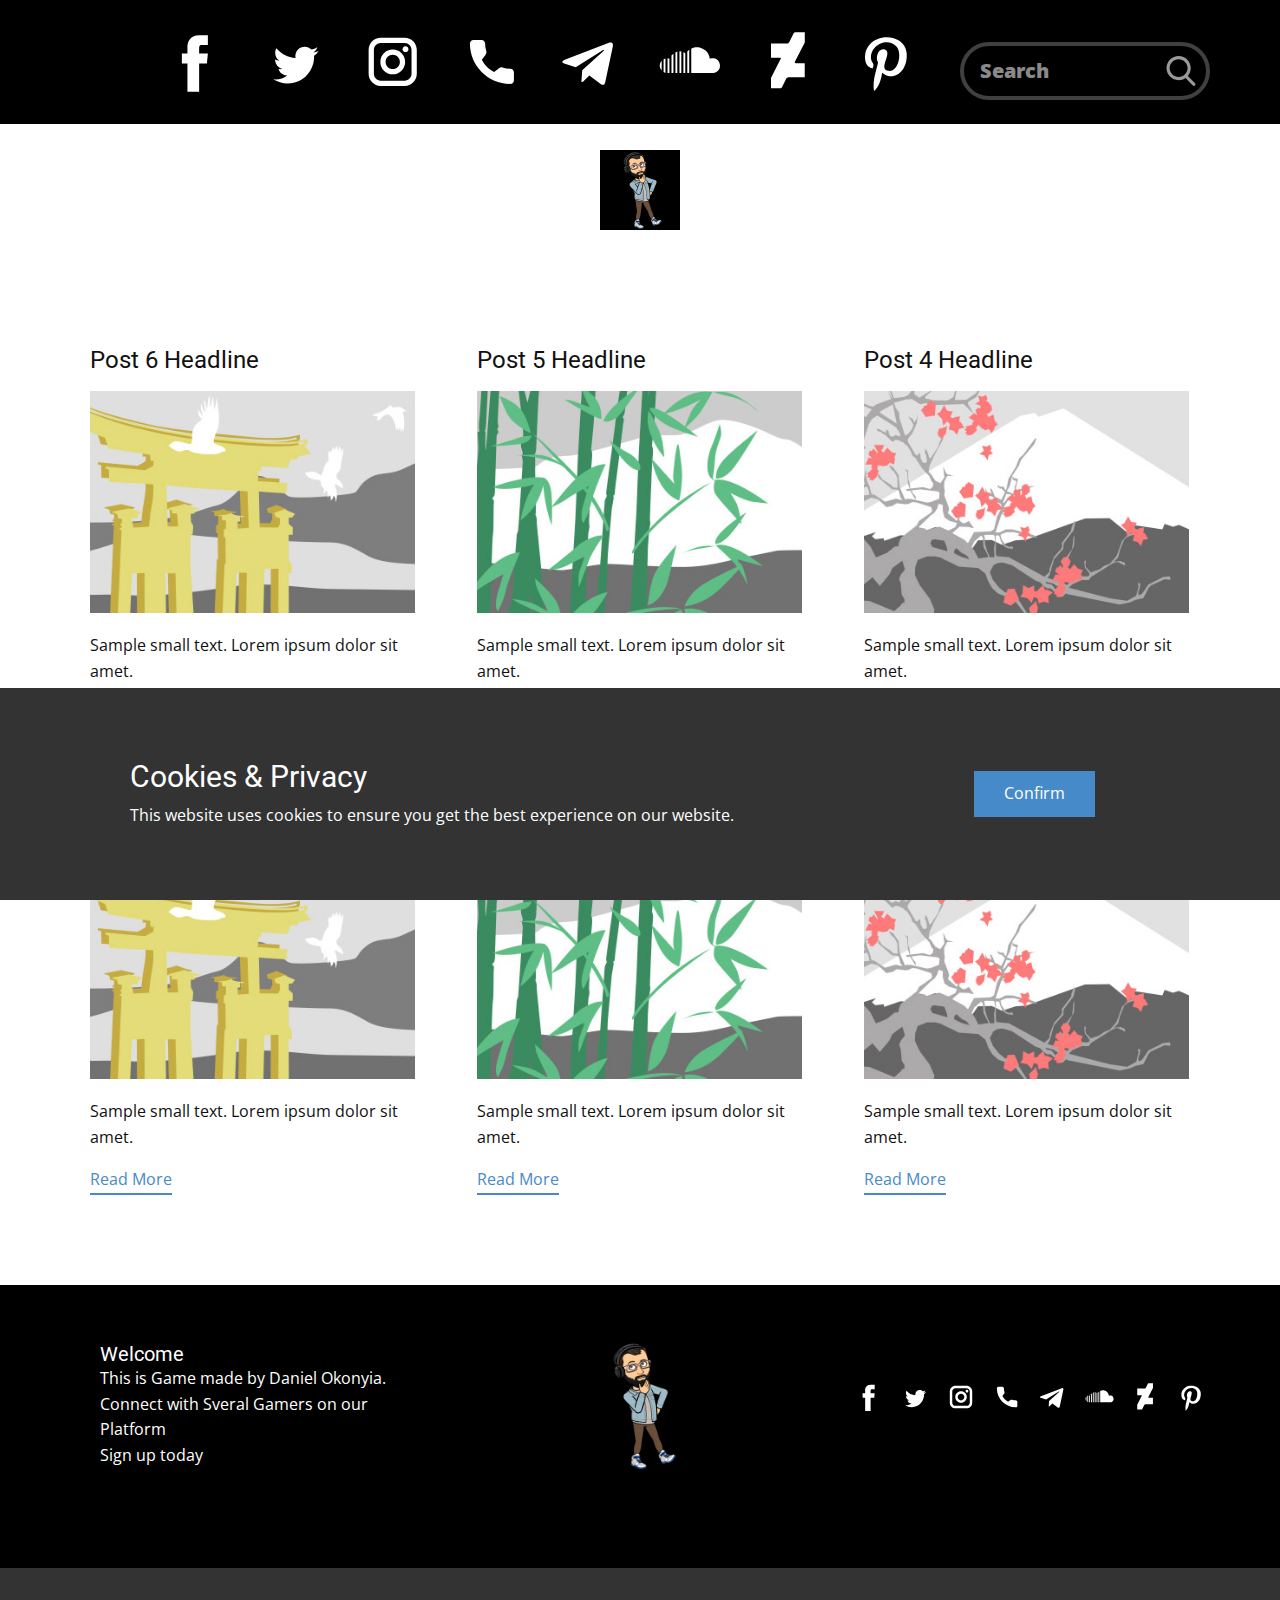
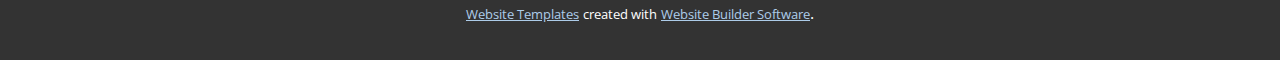
<file: blog/blog.html>
<html style="font-size: 16px;" lang="en"><head>
    <meta name="viewport" content="width=device-width, initial-scale=1.0">
    <meta charset="utf-8">
    <meta name="keywords" content="Game">
    <meta name="description" content="">
    <title>Blog Template</title>
    <link rel="stylesheet" href="../nicepage.css" media="screen">
<link rel="stylesheet" href="../Blog-Template.css" media="screen">
    <script class="u-script" type="text/javascript" src="../jquery.js" defer=""></script>
    <script class="u-script" type="text/javascript" src="../nicepage.js" defer=""></script>
    <meta name="generator" content="Nicepage 4.13.4, nicepage.com">
    <link rel="icon" href="../images/favicon1.jpg">
    <link id="u-theme-google-font" rel="stylesheet" href="https://fonts.googleapis.com/css?family=Roboto:100,100i,300,300i,400,400i,500,500i,700,700i,900,900i|Open+Sans:300,300i,400,400i,500,500i,600,600i,700,700i,800,800i">
    
    
    <script type="application/ld+json">{
		"@context": "http://schema.org",
		"@type": "Organization",
		"name": "Deviant-Game",
		"logo": "images/me.jpg",
		"sameAs": []
}</script>
    <meta name="theme-color" content="#478ac9">
  </head>
  <body class="u-body u-xl-mode"><header class="u-align-left u-clearfix u-header u-section-row-container" id="sec-a6b0"><div class="u-section-rows">
        <div class="u-black u-section-row u-section-row-1" id="sec-46aa">
          <div class="u-clearfix u-sheet u-valign-bottom-sm u-valign-bottom-xs u-sheet-1">
            <div class="u-social-icons u-spacing-21 u-social-icons-1">
              <a class="u-social-url" title="facebook" target="_blank" href=""><span class="u-icon u-social-facebook u-social-icon u-text-black"><svg class="u-svg-link" preserveAspectRatio="xMidYMin slice" viewBox="0 0 112 112" style=""><use xmlns:xlink="http://www.w3.org/1999/xlink" xlink:href="#svg-c828"></use></svg><svg class="u-svg-content" viewBox="0 0 112 112" x="0" y="0" id="svg-c828"><circle fill="currentColor" cx="56.1" cy="56.1" r="55"></circle><path fill="#FFFFFF" d="M73.5,31.6h-9.1c-1.4,0-3.6,0.8-3.6,3.9v8.5h12.6L72,58.3H60.8v40.8H43.9V58.3h-8V43.9h8v-9.2
            c0-6.7,3.1-17,17-17h12.5v13.9H73.5z"></path></svg></span>
              </a>
              <a class="u-social-url" title="twitter" target="_blank" href=""><span class="u-icon u-social-icon u-social-twitter u-text-black"><svg class="u-svg-link" preserveAspectRatio="xMidYMin slice" viewBox="0 0 112 112" style=""><use xmlns:xlink="http://www.w3.org/1999/xlink" xlink:href="#svg-0c58"></use></svg><svg class="u-svg-content" viewBox="0 0 112 112" x="0" y="0" id="svg-0c58"><circle fill="currentColor" class="st0" cx="56.1" cy="56.1" r="55"></circle><path fill="#FFFFFF" d="M83.8,47.3c0,0.6,0,1.2,0,1.7c0,17.7-13.5,38.2-38.2,38.2C38,87.2,31,85,25,81.2c1,0.1,2.1,0.2,3.2,0.2
            c6.3,0,12.1-2.1,16.7-5.7c-5.9-0.1-10.8-4-12.5-9.3c0.8,0.2,1.7,0.2,2.5,0.2c1.2,0,2.4-0.2,3.5-0.5c-6.1-1.2-10.8-6.7-10.8-13.1
            c0-0.1,0-0.1,0-0.2c1.8,1,3.9,1.6,6.1,1.7c-3.6-2.4-6-6.5-6-11.2c0-2.5,0.7-4.8,1.8-6.7c6.6,8.1,16.5,13.5,27.6,14
            c-0.2-1-0.3-2-0.3-3.1c0-7.4,6-13.4,13.4-13.4c3.9,0,7.3,1.6,9.8,4.2c3.1-0.6,5.9-1.7,8.5-3.3c-1,3.1-3.1,5.8-5.9,7.4
            c2.7-0.3,5.3-1,7.7-2.1C88.7,43,86.4,45.4,83.8,47.3z"></path></svg></span>
              </a>
              <a class="u-social-url" title="instagram" target="_blank" href=""><span class="u-icon u-social-icon u-social-instagram u-text-black"><svg class="u-svg-link" preserveAspectRatio="xMidYMin slice" viewBox="0 0 112 112" style=""><use xmlns:xlink="http://www.w3.org/1999/xlink" xlink:href="#svg-b4c2"></use></svg><svg class="u-svg-content" viewBox="0 0 112 112" x="0" y="0" id="svg-b4c2"><circle fill="currentColor" cx="56.1" cy="56.1" r="55"></circle><path fill="#FFFFFF" d="M55.9,38.2c-9.9,0-17.9,8-17.9,17.9C38,66,46,74,55.9,74c9.9,0,17.9-8,17.9-17.9C73.8,46.2,65.8,38.2,55.9,38.2
            z M55.9,66.4c-5.7,0-10.3-4.6-10.3-10.3c-0.1-5.7,4.6-10.3,10.3-10.3c5.7,0,10.3,4.6,10.3,10.3C66.2,61.8,61.6,66.4,55.9,66.4z"></path><path fill="#FFFFFF" d="M74.3,33.5c-2.3,0-4.2,1.9-4.2,4.2s1.9,4.2,4.2,4.2s4.2-1.9,4.2-4.2S76.6,33.5,74.3,33.5z"></path><path fill="#FFFFFF" d="M73.1,21.3H38.6c-9.7,0-17.5,7.9-17.5,17.5v34.5c0,9.7,7.9,17.6,17.5,17.6h34.5c9.7,0,17.5-7.9,17.5-17.5V38.8
            C90.6,29.1,82.7,21.3,73.1,21.3z M83,73.3c0,5.5-4.5,9.9-9.9,9.9H38.6c-5.5,0-9.9-4.5-9.9-9.9V38.8c0-5.5,4.5-9.9,9.9-9.9h34.5
            c5.5,0,9.9,4.5,9.9,9.9V73.3z"></path></svg></span>
              </a>
              <a class="u-social-url" title="phone" target="_blank" href=""><span class="u-icon u-social-icon u-social-phone u-text-black"><svg class="u-svg-link" preserveAspectRatio="xMidYMin slice" viewBox="0 0 112 112" style=""><use xmlns:xlink="http://www.w3.org/1999/xlink" xlink:href="#svg-cef3"></use></svg><svg class="u-svg-content" viewBox="0 0 112 112" x="0" y="0" id="svg-cef3"><circle fill="currentColor" cx="56.1" cy="56.1" r="55"></circle><path fill="#FFFFFF" d="M82.7,66c-3.9,0-7.7-0.6-11.3-1.8c-1.8-0.6-4,0-5,1.1l-7.1,5.4c-8.3-4.4-13.4-9.5-17.7-17.7l5.2-7
	c1.4-1.4,1.8-3.3,1.3-5.2c-1.2-3.6-1.8-7.5-1.8-11.3c0-2.8-2.3-5.1-5.1-5.1H29.5c-2.8,0-5.1,2.3-5.1,5.1c0,32.2,26.2,58.4,58.4,58.4
	c2.8,0,5.1-2.3,5.1-5.1V71.1C87.8,68.3,85.6,66,82.7,66z"></path></svg></span>
              </a>
              <a class="u-social-url" title="telegram" target="_blank" href=""><span class="u-icon u-social-icon u-social-telegram u-text-black"><svg class="u-svg-link" preserveAspectRatio="xMidYMin slice" viewBox="0 0 112 112" style=""><use xmlns:xlink="http://www.w3.org/1999/xlink" xlink:href="#svg-9a2e"></use></svg><svg class="u-svg-content" viewBox="0 0 112 112" x="0" y="0" id="svg-9a2e"><circle fill="currentColor" cx="56.1" cy="56.1" r="55"></circle><path fill="#FFFFFF" d="M18.4,53.2l64.7-24.9c3-1.1,5.6,0.7,4.7,5.3l0,0l-11,51.8c-0.8,3.7-3,4.6-6.1,2.8L53.9,75.8l-8.1,7.8
	c-0.9,0.9-1.7,1.6-3.4,1.6l1.2-17l31.1-28c1.4-1.2-0.3-1.9-2.1-0.7L34.2,63.7l-16.6-5.2C14,57.4,14,54.9,18.4,53.2L18.4,53.2z"></path></svg></span>
              </a>
              <a class="u-social-url" title="soundcloud" target="_blank" href=""><span class="u-icon u-social-icon u-social-soundcloud u-text-black"><svg class="u-svg-link" preserveAspectRatio="xMidYMin slice" viewBox="0 0 112 112" style=""><use xmlns:xlink="http://www.w3.org/1999/xlink" xlink:href="#svg-571b"></use></svg><svg class="u-svg-content" viewBox="0 0 112 112" x="0" y="0" id="svg-571b"><circle fill="currentColor" cx="56.1" cy="56.1" r="55"></circle><path fill="#FFFFFF" d="M100.7,59.4c-2.1-10.1-12.2-8.7-14.4-7.6c0,0-0.6-12.8-13.9-16.2c0,0-7-2-12.9,1.5v35c0.9,0,1.8,0,2.7,0
	c2.2,0,4.4,0,6.5,0c2.8,0,5.5,0,8.3,0c2.7,0,5.4,0,8,0c2.1,0,4.1,0,6.2,0c1.6,0,2.6-0.5,3.9-1.1C98,69.3,102.1,66,100.7,59.4z"></path><polygon fill="#FFFFFF" points="53.8,72 56.6,72 56.6,38.7 53.8,41.2 "></polygon><polygon fill="#FFFFFF" points="48.2,72 50.9,72 50.9,43.5 48.2,42 "></polygon><polygon fill="#FFFFFF" points="42.5,72 45.2,72 45.2,41.3 42.5,40.9 "></polygon><polygon fill="#FFFFFF" points="36.7,72 39.4,72 39.4,41.3 36.7,42.4 "></polygon><polygon fill="#FFFFFF" points="31,72 33.8,72 33.8,44.3 31,47 "></polygon><polygon fill="#FFFFFF" points="25.3,72 28,72 28,51.6 25.3,51 "></polygon><polygon fill="#FFFFFF" points="19.6,70.8 22.3,72 22.3,51.2 19.6,52.3 "></polygon><path fill="#FFFFFF" d="M16.9,68.6V54.5C16.9,54.5,10.4,60.9,16.9,68.6z"></path></svg></span>
              </a>
              <a class="u-social-url" title="deviantart" target="_blank" href=""><span class="u-icon u-social-deviantart u-social-icon u-text-black"><svg class="u-svg-link" preserveAspectRatio="xMidYMin slice" viewBox="0 0 112 112" style=""><use xmlns:xlink="http://www.w3.org/1999/xlink" xlink:href="#svg-b855"></use></svg><svg class="u-svg-content" viewBox="0 0 112 112" x="0" y="0" id="svg-b855"><circle fill="currentColor" cx="56.1" cy="56.1" r="55"></circle><path fill="#FFFFFF" d="M31.7,94.3H46l1.4-1.4L54,79.7l2.4-1.6h24v-20H67.4l-1.6-1.6L80.5,28V13.4H66.2l-1.6,1.2L58,27.8l-1.9,1.6
	H31.7v20.6h13.4l1,1L31.7,79.5V94.3z"></path></svg></span>
              </a>
              <a class="u-social-url" title="pinterest" target="_blank" href=""><span class="u-icon u-social-icon u-social-pinterest u-text-black"><svg class="u-svg-link" preserveAspectRatio="xMidYMin slice" viewBox="0 0 112 112" style=""><use xmlns:xlink="http://www.w3.org/1999/xlink" xlink:href="#svg-4985"></use></svg><svg class="u-svg-content" viewBox="0 0 112 112" x="0" y="0" id="svg-4985"><circle fill="currentColor" cx="56.1" cy="56.1" r="55"></circle><path fill="#FFFFFF" d="M61.1,76.9c-4.7-0.3-6.7-2.7-10.3-5c-2,10.7-4.6,20.9-11.9,26.2c-2.2-16.1,3.3-28.2,5.9-41
            c-4.4-7.5,0.6-22.5,9.9-18.8c11.6,4.6-10,27.8,4.4,30.7C74.2,72,80.3,42.8,71,33.4C57.5,19.6,31.7,33,34.9,52.6
            c0.8,4.8,5.8,6.2,2,12.9c-8.7-1.9-11.2-8.8-10.9-17.8C26.5,32.8,39.3,22.5,52.2,21c16.3-1.9,31.6,5.9,33.7,21.2
            C88.2,59.5,78.6,78.2,61.1,76.9z"></path></svg></span>
              </a>
            </div>
            <form action="#" method="get" class="u-black u-border-4 u-border-grey-75 u-expanded-width-xs u-radius-50 u-search u-search-right u-search-1">
              <button class="u-search-button" type="submit">
                <span class="u-search-icon u-spacing-10 u-text-grey-40 u-search-icon-1">
                  <svg class="u-svg-link" preserveAspectRatio="xMidYMin slice" viewBox="0 0 56.966 56.966" style=""><use xmlns:xlink="http://www.w3.org/1999/xlink" xlink:href="#svg-9dab"></use></svg>
                  <svg xmlns="http://www.w3.org/2000/svg" xmlns:xlink="http://www.w3.org/1999/xlink" version="1.1" id="svg-9dab" x="0px" y="0px" viewBox="0 0 56.966 56.966" style="enable-background:new 0 0 56.966 56.966;" xml:space="preserve" class="u-svg-content"><path d="M55.146,51.887L41.588,37.786c3.486-4.144,5.396-9.358,5.396-14.786c0-12.682-10.318-23-23-23s-23,10.318-23,23  s10.318,23,23,23c4.761,0,9.298-1.436,13.177-4.162l13.661,14.208c0.571,0.593,1.339,0.92,2.162,0.92  c0.779,0,1.518-0.297,2.079-0.837C56.255,54.982,56.293,53.08,55.146,51.887z M23.984,6c9.374,0,17,7.626,17,17s-7.626,17-17,17  s-17-7.626-17-17S14.61,6,23.984,6z"></path><g></g><g></g><g></g><g></g><g></g><g></g><g></g><g></g><g></g><g></g><g></g><g></g><g></g><g></g><g></g></svg>
                </span>
              </button>
              <input class="u-search-input u-text-white u-search-input-1" type="search" name="search" value="" placeholder="Search">
            </form>
          </div>
          
          
          
          
          
        </div>
        <div class="u-section-row u-section-row-2" id="sec-37e8">
          <div class="u-clearfix u-sheet u-sheet-2">
            <a href="https://nicepage.com" class="u-image u-logo u-image-1" data-image-width="640" data-image-height="640">
              <img src="../images/me.jpg" class="u-logo-image u-logo-image-1" data-image-width="80">
            </a>
            <nav data-position="" class="u-dropdown-icon u-menu u-menu-mega u-offcanvas u-menu-1" data-responsive-from="XL">
              <div class="menu-collapse" style="font-size: 1rem; letter-spacing: 0px; font-weight: 700; text-transform: uppercase;">
                <a class="u-button-style u-custom-active-border-color u-custom-border u-custom-border-color u-custom-borders u-custom-hover-border-color u-custom-left-right-menu-spacing u-custom-padding-bottom u-custom-text-active-color u-custom-text-color u-custom-text-hover-color u-custom-top-bottom-menu-spacing u-nav-link u-text-white" href="#" style="font-size: calc(1em + 32px); padding: 16px 46px;">
                  <svg class="u-svg-link" preserveAspectRatio="xMidYMin slice" viewBox="0 0 56 56" style=""><use xmlns:xlink="http://www.w3.org/1999/xlink" xlink:href="#svg-3144"></use></svg>
                  <svg class="u-svg-content" viewBox="0 0 56 56" x="0px" y="0px" id="svg-3144" style="enable-background:new 0 0 56 56;"><path d="M25,46H10.845C4.865,46,0,41.135,0,35.154C0,31,2.705,26.688,6.433,24.901L7,24.63V24c0-0.127,0.008-0.256,0.015-0.386
	l0.009-0.16l-0.012-0.21C7.006,23.163,7,23.082,7,23c0-3.859,3.141-7,7-7c0.309,0,0.614,0.027,0.917,0.067
	c0.078,0.01,0.156,0.023,0.233,0.036c0.267,0.044,0.53,0.102,0.789,0.177c0.035,0.01,0.071,0.017,0.106,0.027
	c0.285,0.087,0.563,0.197,0.835,0.321c0.071,0.032,0.14,0.067,0.21,0.101c0.24,0.119,0.475,0.249,0.702,0.396
	C19.719,18.373,21,20.538,21,23c0,0.553,0.447,1,1,1s1-0.447,1-1c0-2.754-1.246-5.219-3.2-6.871C22.667,12.379,27.388,10,32.085,10
	c7.745,0,14.177,6.135,14.848,13.888c-1.022-0.072-2.552-0.109-4.083,0.124c-0.546,0.083-0.921,0.593-0.838,1.139
	c0.075,0.495,0.501,0.85,0.987,0.85c0.05,0,0.101-0.004,0.151-0.012c2.227-0.337,4.548-0.021,4.684-0.002
	C52.49,26.872,56,31.161,56,35.972C56,41.501,51.501,46,45.972,46H33H25z"></path></svg>
                </a>
              </div>
              <div class="u-custom-menu u-nav-container">
                <ul class="u-nav u-spacing-30 u-unstyled u-nav-1"><li class="u-nav-item"><a class="u-border-2 u-border-active-palette-1-base u-border-grey-90 u-border-hover-palette-1-base u-border-no-left u-border-no-right u-border-no-top u-button-style u-nav-link u-text-active-palette-1-base u-text-grey-90 u-text-hover-palette-1-base" href="../Home.html" style="padding: 10px 0px;">Home</a>
</li><li class="u-nav-item"><a class="u-border-2 u-border-active-palette-1-base u-border-grey-90 u-border-hover-palette-1-base u-border-no-left u-border-no-right u-border-no-top u-button-style u-nav-link u-text-active-palette-1-base u-text-grey-90 u-text-hover-palette-1-base" href="../About.html" style="padding: 10px 0px;">About</a>
</li><li class="u-nav-item"><a class="u-border-2 u-border-active-palette-1-base u-border-grey-90 u-border-hover-palette-1-base u-border-no-left u-border-no-right u-border-no-top u-button-style u-nav-link u-text-active-palette-1-base u-text-grey-90 u-text-hover-palette-1-base" href="../Contact.html" style="padding: 10px 0px;">Contact</a>
</li><li class="u-nav-item"><a class="u-border-2 u-border-active-palette-1-base u-border-grey-90 u-border-hover-palette-1-base u-border-no-left u-border-no-right u-border-no-top u-button-style u-nav-link u-text-active-palette-1-base u-text-grey-90 u-text-hover-palette-1-base" style="padding: 10px 0px;">Connect</a><div class="level-2 u-nav-popup"><ul class="u-h-spacing-20 u-nav u-popupmenu-items u-unstyled u-v-spacing-10"><li class="u-nav-item"><a class="u-button-style u-nav-link u-white" style="font-weight: 700;">Login or Sign in</a>
</li><li class="u-nav-item"><a class="u-button-style u-nav-link u-white" style="font-weight: 700;">Sign up</a>
</li></ul>
</div>
</li><li class="u-nav-item"><a class="u-border-2 u-border-active-palette-1-base u-border-grey-90 u-border-hover-palette-1-base u-border-no-left u-border-no-right u-border-no-top u-button-style u-nav-link u-text-active-palette-1-base u-text-grey-90 u-text-hover-palette-1-base" style="padding: 10px 0px;">Championships</a>
</li><li class="u-nav-item"><a class="u-border-2 u-border-active-palette-1-base u-border-grey-90 u-border-hover-palette-1-base u-border-no-left u-border-no-right u-border-no-top u-button-style u-nav-link u-text-active-palette-1-base u-text-grey-90 u-text-hover-palette-1-base" style="padding: 10px 0px;">Arcade</a>
</li><li class="u-nav-item"><a class="u-border-2 u-border-active-palette-1-base u-border-grey-90 u-border-hover-palette-1-base u-border-no-left u-border-no-right u-border-no-top u-button-style u-nav-link u-text-active-palette-1-base u-text-grey-90 u-text-hover-palette-1-base" style="padding: 10px 0px;">Levels</a>
</li></ul>
              </div>
              <div class="u-custom-menu u-nav-container-collapse">
                <div class="u-black u-container-style u-inner-container-layout u-sidenav">
                  <div class="u-sidenav-overflow">
                    <div class="u-menu-close"></div>
                    <ul class="u-align-center u-nav u-popupmenu-items u-unstyled u-nav-3"><li class="u-nav-item"><a class="u-button-style u-nav-link" href="../Home.html">Home</a>
</li><li class="u-nav-item"><a class="u-button-style u-nav-link" href="../About.html">About</a>
</li><li class="u-nav-item"><a class="u-button-style u-nav-link" href="../Contact.html">Contact</a>
</li><li class="u-nav-item"><a class="u-button-style u-nav-link">Connect</a><div class="u-nav-popup"><ul class="u-h-spacing-20 u-nav u-unstyled u-v-spacing-10"><li class="u-nav-item"><a class="u-button-style u-nav-link">Login or Sign in</a>
</li><li class="u-nav-item"><a class="u-button-style u-nav-link">Sign up</a>
</li></ul>
</div>
</li><li class="u-nav-item"><a class="u-button-style u-nav-link">Championships</a>
</li><li class="u-nav-item"><a class="u-button-style u-nav-link">Arcade</a>
</li><li class="u-nav-item"><a class="u-button-style u-nav-link">Levels</a>
</li></ul>
                  </div>
                </div>
                <div class="u-black u-menu-overlay"></div>
              </div>
            </nav>
          </div>
          
          
          
          
          
        </div>
      </div></header>
    <section class="u-clearfix u-section-1" id="sec-e3d9">
      <div class="u-clearfix u-sheet u-valign-middle u-sheet-1"><!--blog--><!--blog_options_json--><!--{"type":"Recent","source":"","tags":"","count":""}--><!--/blog_options_json-->
        <div class="u-blog u-expanded-width u-repeater u-repeater-1"><!--blog_post-->
          <div class="u-blog-post u-container-style u-repeater-item u-white u-repeater-item-1">
            <div class="u-container-layout u-similar-container u-valign-top u-container-layout-1"><!--blog_post_header-->
              <h4 class="u-blog-control u-text u-text-1">
                <a class="u-post-header-link" href="../blog/post-5.html">Post 6 Headline</a>
              </h4><!--/blog_post_header--><!--blog_post_image-->
              <a class="u-post-header-link" href="../blog/post-5.html"><img alt="" class="u-blog-control u-expanded-width u-image u-image-default u-image-1" src="[data-uri]"></a><!--/blog_post_image--><!--blog_post_content-->
              <div class="u-blog-control u-post-content u-text u-text-2 fr-view">Sample small text. Lorem ipsum dolor sit amet.</div><!--/blog_post_content--><!--blog_post_readmore-->
              <a href="../blog/post-5.html" class="u-blog-control u-border-2 u-border-palette-1-base u-btn u-btn-rectangle u-button-style u-none u-btn-1"><!--blog_post_readmore_content--><!--options_json--><!--{"content":"","defaultValue":"Read More"}--><!--/options_json-->Read More<!--/blog_post_readmore_content--></a><!--/blog_post_readmore-->
            </div>
          </div><div class="u-blog-post u-container-style u-repeater-item u-video-cover u-white">
            <div class="u-container-layout u-similar-container u-valign-top u-container-layout-2"><!--blog_post_header-->
              <h4 class="u-blog-control u-text u-text-3">
                <a class="u-post-header-link" href="../blog/post-4.html">Post 5 Headline</a>
              </h4><!--/blog_post_header--><!--blog_post_image-->
              <a class="u-post-header-link" href="../blog/post-4.html"><img alt="" class="u-blog-control u-expanded-width u-image u-image-default u-image-2" src="[data-uri]"></a><!--/blog_post_image--><!--blog_post_content-->
              <div class="u-blog-control u-post-content u-text u-text-4 fr-view">Sample small text. Lorem ipsum dolor sit amet.</div><!--/blog_post_content--><!--blog_post_readmore-->
              <a href="../blog/post-4.html" class="u-blog-control u-border-2 u-border-palette-1-base u-btn u-btn-rectangle u-button-style u-none u-btn-2"><!--blog_post_readmore_content--><!--options_json--><!--{"content":"","defaultValue":"Read More"}--><!--/options_json-->Read More<!--/blog_post_readmore_content--></a><!--/blog_post_readmore-->
            </div>
          </div><div class="u-blog-post u-container-style u-repeater-item u-video-cover u-white">
            <div class="u-container-layout u-similar-container u-valign-top u-container-layout-3"><!--blog_post_header-->
              <h4 class="u-blog-control u-text u-text-5">
                <a class="u-post-header-link" href="../blog/post-3.html">Post 4 Headline</a>
              </h4><!--/blog_post_header--><!--blog_post_image-->
              <a class="u-post-header-link" href="../blog/post-3.html"><img alt="" class="u-blog-control u-expanded-width u-image u-image-default u-image-3" src="[data-uri]"></a><!--/blog_post_image--><!--blog_post_content-->
              <div class="u-blog-control u-post-content u-text u-text-6 fr-view">Sample small text. Lorem ipsum dolor sit amet.</div><!--/blog_post_content--><!--blog_post_readmore-->
              <a href="../blog/post-3.html" class="u-blog-control u-border-2 u-border-palette-1-base u-btn u-btn-rectangle u-button-style u-none u-btn-3"><!--blog_post_readmore_content--><!--options_json--><!--{"content":"","defaultValue":"Read More"}--><!--/options_json-->Read More<!--/blog_post_readmore_content--></a><!--/blog_post_readmore-->
            </div>
          </div><div class="u-blog-post u-container-style u-repeater-item u-white u-repeater-item-1">
            <div class="u-container-layout u-similar-container u-valign-top u-container-layout-1"><!--blog_post_header-->
              <h4 class="u-blog-control u-text u-text-1">
                <a class="u-post-header-link" href="../blog/post-2.html">Post 3 Headline</a>
              </h4><!--/blog_post_header--><!--blog_post_image-->
              <a class="u-post-header-link" href="../blog/post-2.html"><img alt="" class="u-blog-control u-expanded-width u-image u-image-default u-image-1" src="[data-uri]"></a><!--/blog_post_image--><!--blog_post_content-->
              <div class="u-blog-control u-post-content u-text u-text-2 fr-view">Sample small text. Lorem ipsum dolor sit amet.</div><!--/blog_post_content--><!--blog_post_readmore-->
              <a href="../blog/post-2.html" class="u-blog-control u-border-2 u-border-palette-1-base u-btn u-btn-rectangle u-button-style u-none u-btn-1"><!--blog_post_readmore_content--><!--options_json--><!--{"content":"","defaultValue":"Read More"}--><!--/options_json-->Read More<!--/blog_post_readmore_content--></a><!--/blog_post_readmore-->
            </div>
          </div><div class="u-blog-post u-container-style u-repeater-item u-video-cover u-white">
            <div class="u-container-layout u-similar-container u-valign-top u-container-layout-2"><!--blog_post_header-->
              <h4 class="u-blog-control u-text u-text-3">
                <a class="u-post-header-link" href="../blog/post-1.html">Post 2 Headline</a>
              </h4><!--/blog_post_header--><!--blog_post_image-->
              <a class="u-post-header-link" href="../blog/post-1.html"><img alt="" class="u-blog-control u-expanded-width u-image u-image-default u-image-2" src="[data-uri]"></a><!--/blog_post_image--><!--blog_post_content-->
              <div class="u-blog-control u-post-content u-text u-text-4 fr-view">Sample small text. Lorem ipsum dolor sit amet.</div><!--/blog_post_content--><!--blog_post_readmore-->
              <a href="../blog/post-1.html" class="u-blog-control u-border-2 u-border-palette-1-base u-btn u-btn-rectangle u-button-style u-none u-btn-2"><!--blog_post_readmore_content--><!--options_json--><!--{"content":"","defaultValue":"Read More"}--><!--/options_json-->Read More<!--/blog_post_readmore_content--></a><!--/blog_post_readmore-->
            </div>
          </div><div class="u-blog-post u-container-style u-repeater-item u-video-cover u-white">
            <div class="u-container-layout u-similar-container u-valign-top u-container-layout-3"><!--blog_post_header-->
              <h4 class="u-blog-control u-text u-text-5">
                <a class="u-post-header-link" href="../blog/post.html">Post 1 Headline</a>
              </h4><!--/blog_post_header--><!--blog_post_image-->
              <a class="u-post-header-link" href="../blog/post.html"><img alt="" class="u-blog-control u-expanded-width u-image u-image-default u-image-3" src="[data-uri]"></a><!--/blog_post_image--><!--blog_post_content-->
              <div class="u-blog-control u-post-content u-text u-text-6 fr-view">Sample small text. Lorem ipsum dolor sit amet.</div><!--/blog_post_content--><!--blog_post_readmore-->
              <a href="../blog/post.html" class="u-blog-control u-border-2 u-border-palette-1-base u-btn u-btn-rectangle u-button-style u-none u-btn-3"><!--blog_post_readmore_content--><!--options_json--><!--{"content":"","defaultValue":"Read More"}--><!--/options_json-->Read More<!--/blog_post_readmore_content--></a><!--/blog_post_readmore-->
            </div>
          </div><!--/blog_post--><!--blog_post-->
          <!--/blog_post--><!--blog_post-->
          <!--/blog_post-->
        </div><!--/blog-->
      </div>
    </section>
    
    
    <footer class="u-black u-clearfix u-footer" id="sec-4302"><div class="u-clearfix u-sheet u-sheet-1">
        <div class="u-clearfix u-expanded-width u-gutter-30 u-layout-wrap u-layout-wrap-1">
          <div class="u-gutter-0 u-layout">
            <div class="u-layout-row">
              <div class="u-align-center-sm u-align-center-xs u-align-left-md u-align-left-xl u-container-style u-layout-cell u-left-cell u-size-20 u-size-20-md u-layout-cell-1">
                <div class="u-container-layout u-valign-middle u-container-layout-1"><!--position-->
                  <div data-position="" class="u-position"><!--block-->
                    <div class="u-block">
                      <div class="u-block-container u-clearfix"><!--block_header-->
                        <h5 class="u-block-header u-text"><!--block_header_content--> Welcome<!--/block_header_content--></h5><!--/block_header--><!--block_content-->
                        <div class="u-block-content u-text"><!--block_content_content-->This is Game made by Daniel Okonyia.<br>Connect with Sveral Gamers on our Platform<br>Sign up today<!--/block_content_content-->
                        </div><!--/block_content-->
                      </div>
                    </div><!--/block-->
                  </div><!--/position-->
                </div>
              </div>
              <div class="u-align-center-sm u-align-right-md u-container-style u-layout-cell u-size-20 u-size-20-md u-layout-cell-2">
                <div class="u-container-layout u-valign-middle-lg u-valign-middle-md u-valign-middle-xl u-valign-top-sm u-valign-top-xs u-container-layout-2">
                  <a href="https://nicepage.com" class="u-image u-logo u-image-1" data-image-width="640" data-image-height="640">
                    <img src="../images/favicon1.jpg?rand=085d" class="u-logo-image u-logo-image-1">
                  </a>
                </div>
              </div>
              <div class="u-align-center-sm u-align-center-xs u-align-left-lg u-align-left-md u-align-left-xl u-container-style u-layout-cell u-right-cell u-size-20 u-size-20-md u-layout-cell-3">
                <div class="u-container-layout u-valign-middle-sm u-valign-middle-xs u-container-layout-3">
                  <div class="u-social-icons u-spacing-10 u-social-icons-1">
                    <a class="u-social-url" title="facebook" target="_blank" href=""><span class="u-icon u-social-facebook u-social-icon u-text-black"><svg class="u-svg-link" preserveAspectRatio="xMidYMin slice" viewBox="0 0 112 112" style=""><use xmlns:xlink="http://www.w3.org/1999/xlink" xlink:href="#svg-e446"></use></svg><svg class="u-svg-content" viewBox="0 0 112 112" x="0" y="0" id="svg-e446"><circle fill="currentColor" cx="56.1" cy="56.1" r="55"></circle><path fill="#FFFFFF" d="M73.5,31.6h-9.1c-1.4,0-3.6,0.8-3.6,3.9v8.5h12.6L72,58.3H60.8v40.8H43.9V58.3h-8V43.9h8v-9.2
            c0-6.7,3.1-17,17-17h12.5v13.9H73.5z"></path></svg></span>
                    </a>
                    <a class="u-social-url" title="twitter" target="_blank" href=""><span class="u-icon u-social-icon u-social-twitter u-text-black"><svg class="u-svg-link" preserveAspectRatio="xMidYMin slice" viewBox="0 0 112 112" style=""><use xmlns:xlink="http://www.w3.org/1999/xlink" xlink:href="#svg-2daf"></use></svg><svg class="u-svg-content" viewBox="0 0 112 112" x="0" y="0" id="svg-2daf"><circle fill="currentColor" class="st0" cx="56.1" cy="56.1" r="55"></circle><path fill="#FFFFFF" d="M83.8,47.3c0,0.6,0,1.2,0,1.7c0,17.7-13.5,38.2-38.2,38.2C38,87.2,31,85,25,81.2c1,0.1,2.1,0.2,3.2,0.2
            c6.3,0,12.1-2.1,16.7-5.7c-5.9-0.1-10.8-4-12.5-9.3c0.8,0.2,1.7,0.2,2.5,0.2c1.2,0,2.4-0.2,3.5-0.5c-6.1-1.2-10.8-6.7-10.8-13.1
            c0-0.1,0-0.1,0-0.2c1.8,1,3.9,1.6,6.1,1.7c-3.6-2.4-6-6.5-6-11.2c0-2.5,0.7-4.8,1.8-6.7c6.6,8.1,16.5,13.5,27.6,14
            c-0.2-1-0.3-2-0.3-3.1c0-7.4,6-13.4,13.4-13.4c3.9,0,7.3,1.6,9.8,4.2c3.1-0.6,5.9-1.7,8.5-3.3c-1,3.1-3.1,5.8-5.9,7.4
            c2.7-0.3,5.3-1,7.7-2.1C88.7,43,86.4,45.4,83.8,47.3z"></path></svg></span>
                    </a>
                    <a class="u-social-url" title="instagram" target="_blank" href=""><span class="u-icon u-social-icon u-social-instagram u-text-black"><svg class="u-svg-link" preserveAspectRatio="xMidYMin slice" viewBox="0 0 112 112" style=""><use xmlns:xlink="http://www.w3.org/1999/xlink" xlink:href="#svg-7984"></use></svg><svg class="u-svg-content" viewBox="0 0 112 112" x="0" y="0" id="svg-7984"><circle fill="currentColor" cx="56.1" cy="56.1" r="55"></circle><path fill="#FFFFFF" d="M55.9,38.2c-9.9,0-17.9,8-17.9,17.9C38,66,46,74,55.9,74c9.9,0,17.9-8,17.9-17.9C73.8,46.2,65.8,38.2,55.9,38.2
            z M55.9,66.4c-5.7,0-10.3-4.6-10.3-10.3c-0.1-5.7,4.6-10.3,10.3-10.3c5.7,0,10.3,4.6,10.3,10.3C66.2,61.8,61.6,66.4,55.9,66.4z"></path><path fill="#FFFFFF" d="M74.3,33.5c-2.3,0-4.2,1.9-4.2,4.2s1.9,4.2,4.2,4.2s4.2-1.9,4.2-4.2S76.6,33.5,74.3,33.5z"></path><path fill="#FFFFFF" d="M73.1,21.3H38.6c-9.7,0-17.5,7.9-17.5,17.5v34.5c0,9.7,7.9,17.6,17.5,17.6h34.5c9.7,0,17.5-7.9,17.5-17.5V38.8
            C90.6,29.1,82.7,21.3,73.1,21.3z M83,73.3c0,5.5-4.5,9.9-9.9,9.9H38.6c-5.5,0-9.9-4.5-9.9-9.9V38.8c0-5.5,4.5-9.9,9.9-9.9h34.5
            c5.5,0,9.9,4.5,9.9,9.9V73.3z"></path></svg></span>
                    </a>
                    <a class="u-social-url" target="_blank" data-type="Phone" title="Phone" href=""><span class="u-icon u-social-icon u-social-phone u-text-black u-icon-4"><svg class="u-svg-link" preserveAspectRatio="xMidYMin slice" viewBox="0 0 112 112" style=""><use xmlns:xlink="http://www.w3.org/1999/xlink" xlink:href="#svg-d2d0"></use></svg><svg class="u-svg-content" viewBox="0 0 112 112" x="0" y="0" id="svg-d2d0"><circle fill="currentColor" cx="56.1" cy="56.1" r="55"></circle><path fill="#FFFFFF" d="M82.7,66c-3.9,0-7.7-0.6-11.3-1.8c-1.8-0.6-4,0-5,1.1l-7.1,5.4c-8.3-4.4-13.4-9.5-17.7-17.7l5.2-7
	c1.4-1.4,1.8-3.3,1.3-5.2c-1.2-3.6-1.8-7.5-1.8-11.3c0-2.8-2.3-5.1-5.1-5.1H29.5c-2.8,0-5.1,2.3-5.1,5.1c0,32.2,26.2,58.4,58.4,58.4
	c2.8,0,5.1-2.3,5.1-5.1V71.1C87.8,68.3,85.6,66,82.7,66z"></path></svg></span>
                    </a>
                    <a class="u-social-url" target="_blank" data-type="Telegram" title="Telegram" href=""><span class="u-icon u-social-icon u-social-telegram u-text-black u-icon-5"><svg class="u-svg-link" preserveAspectRatio="xMidYMin slice" viewBox="0 0 112 112" style=""><use xmlns:xlink="http://www.w3.org/1999/xlink" xlink:href="#svg-9f44"></use></svg><svg class="u-svg-content" viewBox="0 0 112 112" x="0" y="0" id="svg-9f44"><circle fill="currentColor" cx="56.1" cy="56.1" r="55"></circle><path fill="#FFFFFF" d="M18.4,53.2l64.7-24.9c3-1.1,5.6,0.7,4.7,5.3l0,0l-11,51.8c-0.8,3.7-3,4.6-6.1,2.8L53.9,75.8l-8.1,7.8
	c-0.9,0.9-1.7,1.6-3.4,1.6l1.2-17l31.1-28c1.4-1.2-0.3-1.9-2.1-0.7L34.2,63.7l-16.6-5.2C14,57.4,14,54.9,18.4,53.2L18.4,53.2z"></path></svg></span>
                    </a>
                    <a class="u-social-url" target="_blank" data-type="Soundcloud" title="Soundcloud" href=""><span class="u-icon u-social-icon u-social-soundcloud u-text-black u-icon-6"><svg class="u-svg-link" preserveAspectRatio="xMidYMin slice" viewBox="0 0 112 112" style=""><use xmlns:xlink="http://www.w3.org/1999/xlink" xlink:href="#svg-3cae"></use></svg><svg class="u-svg-content" viewBox="0 0 112 112" x="0" y="0" id="svg-3cae"><circle fill="currentColor" cx="56.1" cy="56.1" r="55"></circle><path fill="#FFFFFF" d="M100.7,59.4c-2.1-10.1-12.2-8.7-14.4-7.6c0,0-0.6-12.8-13.9-16.2c0,0-7-2-12.9,1.5v35c0.9,0,1.8,0,2.7,0
	c2.2,0,4.4,0,6.5,0c2.8,0,5.5,0,8.3,0c2.7,0,5.4,0,8,0c2.1,0,4.1,0,6.2,0c1.6,0,2.6-0.5,3.9-1.1C98,69.3,102.1,66,100.7,59.4z"></path><polygon fill="#FFFFFF" points="53.8,72 56.6,72 56.6,38.7 53.8,41.2 "></polygon><polygon fill="#FFFFFF" points="48.2,72 50.9,72 50.9,43.5 48.2,42 "></polygon><polygon fill="#FFFFFF" points="42.5,72 45.2,72 45.2,41.3 42.5,40.9 "></polygon><polygon fill="#FFFFFF" points="36.7,72 39.4,72 39.4,41.3 36.7,42.4 "></polygon><polygon fill="#FFFFFF" points="31,72 33.8,72 33.8,44.3 31,47 "></polygon><polygon fill="#FFFFFF" points="25.3,72 28,72 28,51.6 25.3,51 "></polygon><polygon fill="#FFFFFF" points="19.6,70.8 22.3,72 22.3,51.2 19.6,52.3 "></polygon><path fill="#FFFFFF" d="M16.9,68.6V54.5C16.9,54.5,10.4,60.9,16.9,68.6z"></path></svg></span>
                    </a>
                    <a class="u-social-url" target="_blank" data-type="Deviantart" title="Deviantart" href=""><span class="u-icon u-social-deviantart u-social-icon u-text-black u-icon-7"><svg class="u-svg-link" preserveAspectRatio="xMidYMin slice" viewBox="0 0 112 112" style=""><use xmlns:xlink="http://www.w3.org/1999/xlink" xlink:href="#svg-a375"></use></svg><svg class="u-svg-content" viewBox="0 0 112 112" x="0" y="0" id="svg-a375"><circle fill="currentColor" cx="56.1" cy="56.1" r="55"></circle><path fill="#FFFFFF" d="M31.7,94.3H46l1.4-1.4L54,79.7l2.4-1.6h24v-20H67.4l-1.6-1.6L80.5,28V13.4H66.2l-1.6,1.2L58,27.8l-1.9,1.6
	H31.7v20.6h13.4l1,1L31.7,79.5V94.3z"></path></svg></span>
                    </a>
                    <a class="u-social-url" target="_blank" data-type="Pinterest" title="Pinterest" href=""><span class="u-icon u-social-icon u-social-pinterest u-text-black u-icon-8"><svg class="u-svg-link" preserveAspectRatio="xMidYMin slice" viewBox="0 0 112 112" style=""><use xmlns:xlink="http://www.w3.org/1999/xlink" xlink:href="#svg-0aae"></use></svg><svg class="u-svg-content" viewBox="0 0 112 112" x="0" y="0" id="svg-0aae"><circle fill="currentColor" cx="56.1" cy="56.1" r="55"></circle><path fill="#FFFFFF" d="M61.1,76.9c-4.7-0.3-6.7-2.7-10.3-5c-2,10.7-4.6,20.9-11.9,26.2c-2.2-16.1,3.3-28.2,5.9-41
            c-4.4-7.5,0.6-22.5,9.9-18.8c11.6,4.6-10,27.8,4.4,30.7C74.2,72,80.3,42.8,71,33.4C57.5,19.6,31.7,33,34.9,52.6
            c0.8,4.8,5.8,6.2,2,12.9c-8.7-1.9-11.2-8.8-10.9-17.8C26.5,32.8,39.3,22.5,52.2,21c16.3-1.9,31.6,5.9,33.7,21.2
            C88.2,59.5,78.6,78.2,61.1,76.9z"></path></svg></span>
                    </a>
                  </div>
                </div>
              </div>
            </div>
          </div>
        </div>
      </div></footer>
    <section class="u-backlink u-clearfix u-grey-80">
      <a class="u-link" href="https://nicepage.com/website-templates" target="_blank">
        <span>Website Templates</span>
      </a>
      <p class="u-text">
        <span>created with</span>
      </p>
      <a class="u-link" href="" target="_blank">
        <span>Website Builder Software</span>
      </a>. 
    </section><section class="u-align-center u-clearfix u-cookies-consent u-grey-80 u-cookies-consent" id="sec-93ec">
      <div class="u-clearfix u-sheet u-valign-middle u-sheet-1">
        <div class="u-clearfix u-expanded-width u-layout-wrap u-layout-wrap-1">
          <div class="u-gutter-0 u-layout">
            <div class="u-layout-row">
              <div class="u-container-style u-layout-cell u-left-cell u-size-43-md u-size-43-sm u-size-43-xs u-size-46-lg u-size-46-xl u-layout-cell-1">
                <div class="u-container-layout u-valign-middle u-container-layout-1">
                  <h3 class="u-text u-text-default u-text-1">Cookies &amp; Privacy</h3>
                  <p class="u-text u-text-default u-text-2">This website uses cookies to ensure you get the best experience on our website.</p>
                </div>
              </div>
              <div class="u-align-left u-container-style u-layout-cell u-right-cell u-size-14-lg u-size-14-xl u-size-17-md u-size-17-sm u-size-17-xs u-layout-cell-2">
                <div class="u-container-layout u-valign-middle-lg u-valign-middle-md u-valign-middle-xl u-valign-top-sm u-valign-top-xs u-container-layout-2">
                  <a href="###" class="u-btn u-button-confirm u-button-style u-palette-1-base u-btn-1">Confirm</a>
                </div>
              </div>
            </div>
          </div>
        </div>
      </div>
    <style> .u-cookies-consent {
  background-image: none;
}

.u-cookies-consent .u-sheet-1 {
  min-height: 212px;
}

.u-cookies-consent .u-layout-wrap-1 {
  margin-top: 30px;
  margin-bottom: 30px;
}

.u-cookies-consent .u-layout-cell-1 {
  min-height: 152px;
}

.u-cookies-consent .u-container-layout-1 {
  padding: 30px 60px;
}

.u-cookies-consent .u-text-1 {
  margin-top: 0;
  margin-right: 20px;
  margin-bottom: 0;
}

.u-cookies-consent .u-text-2 {
  margin: 8px 20px 0 0;
}

.u-cookies-consent .u-layout-cell-2 {
  min-height: 152px;
}

.u-cookies-consent .u-container-layout-2 {
  padding: 30px;
}

.u-cookies-consent .u-btn-1 {
  margin: 0 auto 0 0;
}

@media (max-width: 1199px) {
  .u-cookies-consent .u-sheet-1 {
    min-height: 131px;
  }

  .u-cookies-consent .u-layout-cell-1 {
    min-height: 125px;
  }

  .u-cookies-consent .u-text-1 {
    margin-right: 0;
  }

  .u-cookies-consent .u-text-2 {
    margin-right: 0;
  }

  .u-cookies-consent .u-layout-cell-2 {
    min-height: 125px;
  }
}

@media (max-width: 991px) {
  .u-cookies-consent .u-sheet-1 {
    min-height: 106px;
  }

  .u-cookies-consent .u-layout-cell-1 {
    min-height: 100px;
  }

  .u-cookies-consent .u-container-layout-1 {
    padding-left: 30px;
    padding-right: 30px;
  }

  .u-cookies-consent .u-layout-cell-2 {
    min-height: 100px;
  }
}

@media (max-width: 767px) {
  .u-cookies-consent .u-sheet-1 {
    min-height: 225px;
  }

  .u-cookies-consent .u-layout-cell-1 {
    min-height: 154px;
  }

  .u-cookies-consent .u-container-layout-1 {
    padding-left: 10px;
    padding-right: 10px;
    padding-bottom: 20px;
  }

  .u-cookies-consent .u-layout-cell-2 {
    min-height: 65px;
  }

  .u-cookies-consent .u-container-layout-2 {
    padding: 10px;
  }
}

@media (max-width: 575px) {
  .u-cookies-consent .u-sheet-1 {
    min-height: 121px;
  }

  .u-cookies-consent .u-layout-cell-1 {
    min-height: 100px;
  }

  .u-cookies-consent .u-layout-cell-2 {
    min-height: 15px;
  }
}</style></section>
  
</body></html>
</file>
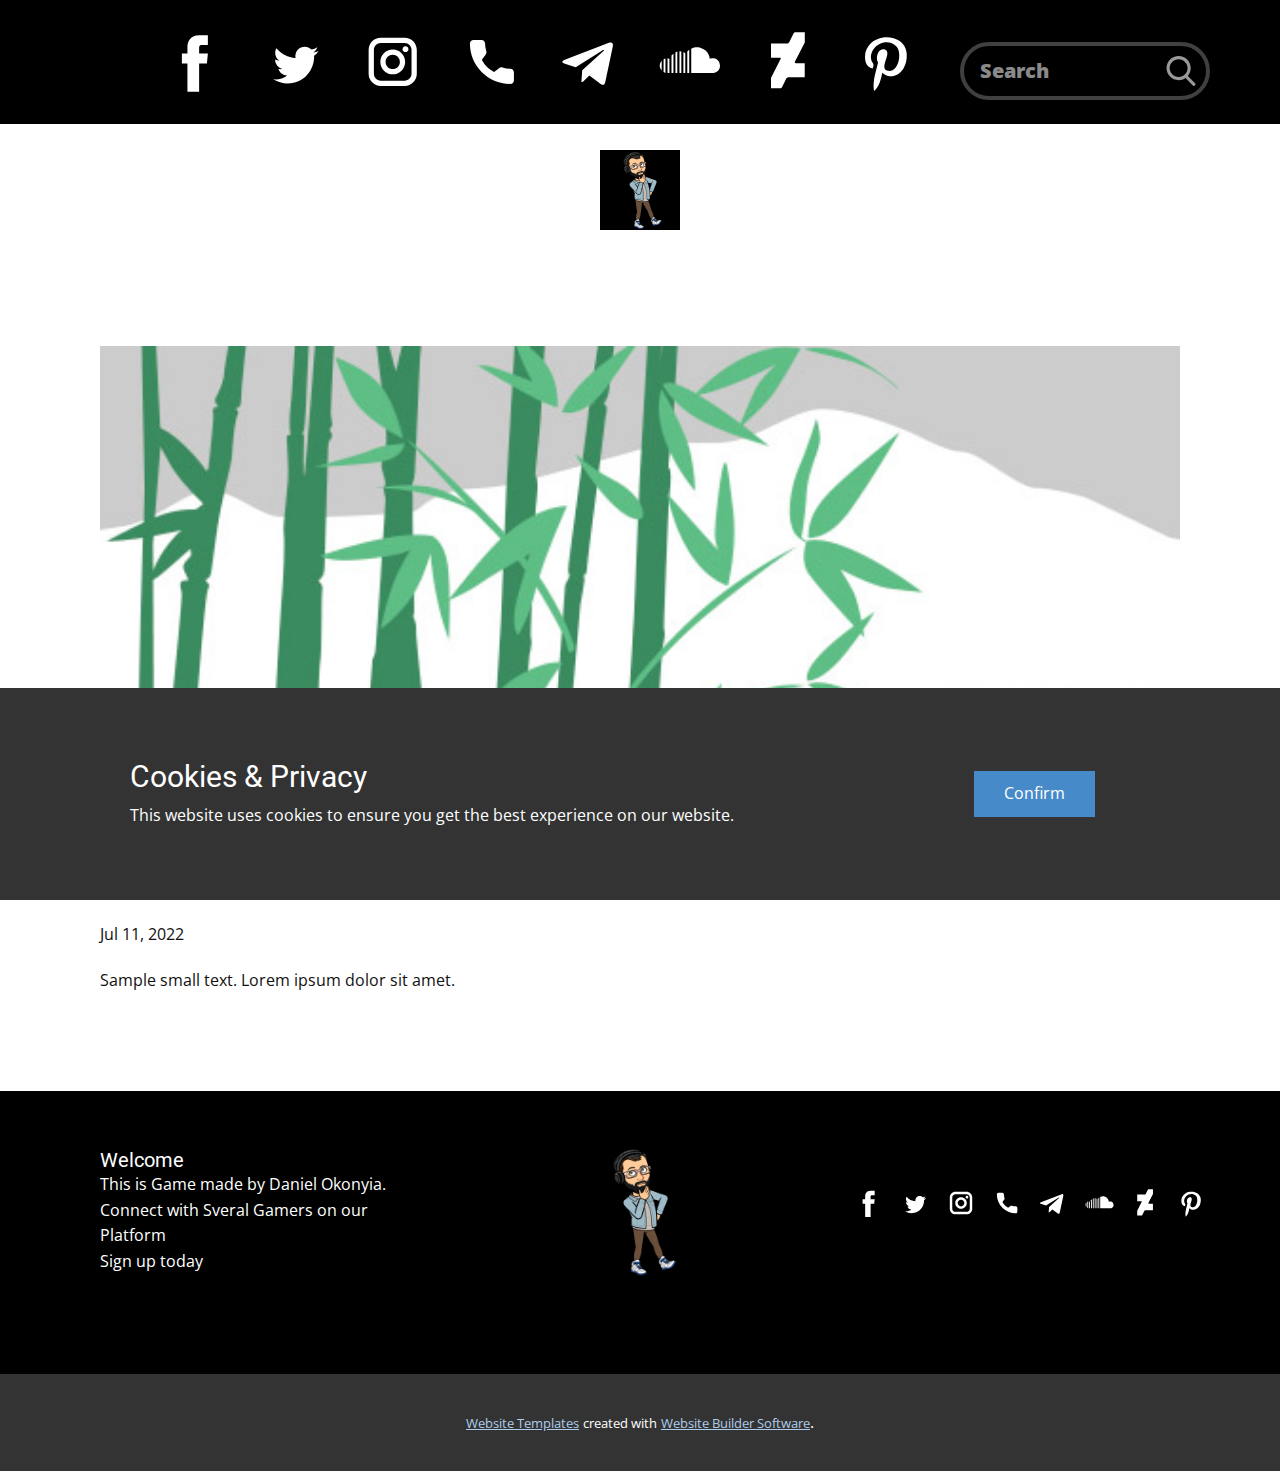
<file: blog/post-1.html>
<!doctype html>
<html style="font-size: 16px;" lang="en"><head>
    <meta name="viewport" content="width=device-width, initial-scale=1.0">
    <meta charset="utf-8">
    <meta name="keywords" content="Post 1 Headline">
    <meta name="description" content="">
    <title>Post 2 Headline</title>
    <link rel="stylesheet" href="../nicepage.css" media="screen">
<link rel="stylesheet" href="../Post-Template.css" media="screen">
    <script class="u-script" type="text/javascript" src="../jquery.js" defer=""></script>
    <script class="u-script" type="text/javascript" src="../nicepage.js" defer=""></script>
    <meta name="generator" content="Nicepage 4.13.4, nicepage.com">
    <link rel="icon" href="../images/favicon1.jpg">
    <link id="u-theme-google-font" rel="stylesheet" href="https://fonts.googleapis.com/css?family=Roboto:100,100i,300,300i,400,400i,500,500i,700,700i,900,900i|Open+Sans:300,300i,400,400i,500,500i,600,600i,700,700i,800,800i">
    
    
    <script type="application/ld+json">{
		"@context": "http://schema.org",
		"@type": "Organization",
		"name": "Deviant-Game",
		"logo": "images/me.jpg",
		"sameAs": []
}</script>
    <meta name="theme-color" content="#478ac9">
  </head>
  <body class="u-body u-xl-mode"><header class="u-align-left u-clearfix u-header u-section-row-container" id="sec-a6b0"><div class="u-section-rows">
        <div class="u-black u-section-row u-section-row-1" id="sec-46aa">
          <div class="u-clearfix u-sheet u-valign-bottom-sm u-valign-bottom-xs u-sheet-1">
            <div class="u-social-icons u-spacing-21 u-social-icons-1">
              <a class="u-social-url" title="facebook" target="_blank" href=""><span class="u-icon u-social-facebook u-social-icon u-text-black"><svg class="u-svg-link" preserveAspectRatio="xMidYMin slice" viewBox="0 0 112 112" style=""><use xmlns:xlink="http://www.w3.org/1999/xlink" xlink:href="#svg-c828"></use></svg><svg class="u-svg-content" viewBox="0 0 112 112" x="0" y="0" id="svg-c828"><circle fill="currentColor" cx="56.1" cy="56.1" r="55"></circle><path fill="#FFFFFF" d="M73.5,31.6h-9.1c-1.4,0-3.6,0.8-3.6,3.9v8.5h12.6L72,58.3H60.8v40.8H43.9V58.3h-8V43.9h8v-9.2
            c0-6.7,3.1-17,17-17h12.5v13.9H73.5z"></path></svg></span>
              </a>
              <a class="u-social-url" title="twitter" target="_blank" href=""><span class="u-icon u-social-icon u-social-twitter u-text-black"><svg class="u-svg-link" preserveAspectRatio="xMidYMin slice" viewBox="0 0 112 112" style=""><use xmlns:xlink="http://www.w3.org/1999/xlink" xlink:href="#svg-0c58"></use></svg><svg class="u-svg-content" viewBox="0 0 112 112" x="0" y="0" id="svg-0c58"><circle fill="currentColor" class="st0" cx="56.1" cy="56.1" r="55"></circle><path fill="#FFFFFF" d="M83.8,47.3c0,0.6,0,1.2,0,1.7c0,17.7-13.5,38.2-38.2,38.2C38,87.2,31,85,25,81.2c1,0.1,2.1,0.2,3.2,0.2
            c6.3,0,12.1-2.1,16.7-5.7c-5.9-0.1-10.8-4-12.5-9.3c0.8,0.2,1.7,0.2,2.5,0.2c1.2,0,2.4-0.2,3.5-0.5c-6.1-1.2-10.8-6.7-10.8-13.1
            c0-0.1,0-0.1,0-0.2c1.8,1,3.9,1.6,6.1,1.7c-3.6-2.4-6-6.5-6-11.2c0-2.5,0.7-4.8,1.8-6.7c6.6,8.1,16.5,13.5,27.6,14
            c-0.2-1-0.3-2-0.3-3.1c0-7.4,6-13.4,13.4-13.4c3.9,0,7.3,1.6,9.8,4.2c3.1-0.6,5.9-1.7,8.5-3.3c-1,3.1-3.1,5.8-5.9,7.4
            c2.7-0.3,5.3-1,7.7-2.1C88.7,43,86.4,45.4,83.8,47.3z"></path></svg></span>
              </a>
              <a class="u-social-url" title="instagram" target="_blank" href=""><span class="u-icon u-social-icon u-social-instagram u-text-black"><svg class="u-svg-link" preserveAspectRatio="xMidYMin slice" viewBox="0 0 112 112" style=""><use xmlns:xlink="http://www.w3.org/1999/xlink" xlink:href="#svg-b4c2"></use></svg><svg class="u-svg-content" viewBox="0 0 112 112" x="0" y="0" id="svg-b4c2"><circle fill="currentColor" cx="56.1" cy="56.1" r="55"></circle><path fill="#FFFFFF" d="M55.9,38.2c-9.9,0-17.9,8-17.9,17.9C38,66,46,74,55.9,74c9.9,0,17.9-8,17.9-17.9C73.8,46.2,65.8,38.2,55.9,38.2
            z M55.9,66.4c-5.7,0-10.3-4.6-10.3-10.3c-0.1-5.7,4.6-10.3,10.3-10.3c5.7,0,10.3,4.6,10.3,10.3C66.2,61.8,61.6,66.4,55.9,66.4z"></path><path fill="#FFFFFF" d="M74.3,33.5c-2.3,0-4.2,1.9-4.2,4.2s1.9,4.2,4.2,4.2s4.2-1.9,4.2-4.2S76.6,33.5,74.3,33.5z"></path><path fill="#FFFFFF" d="M73.1,21.3H38.6c-9.7,0-17.5,7.9-17.5,17.5v34.5c0,9.7,7.9,17.6,17.5,17.6h34.5c9.7,0,17.5-7.9,17.5-17.5V38.8
            C90.6,29.1,82.7,21.3,73.1,21.3z M83,73.3c0,5.5-4.5,9.9-9.9,9.9H38.6c-5.5,0-9.9-4.5-9.9-9.9V38.8c0-5.5,4.5-9.9,9.9-9.9h34.5
            c5.5,0,9.9,4.5,9.9,9.9V73.3z"></path></svg></span>
              </a>
              <a class="u-social-url" title="phone" target="_blank" href=""><span class="u-icon u-social-icon u-social-phone u-text-black"><svg class="u-svg-link" preserveAspectRatio="xMidYMin slice" viewBox="0 0 112 112" style=""><use xmlns:xlink="http://www.w3.org/1999/xlink" xlink:href="#svg-cef3"></use></svg><svg class="u-svg-content" viewBox="0 0 112 112" x="0" y="0" id="svg-cef3"><circle fill="currentColor" cx="56.1" cy="56.1" r="55"></circle><path fill="#FFFFFF" d="M82.7,66c-3.9,0-7.7-0.6-11.3-1.8c-1.8-0.6-4,0-5,1.1l-7.1,5.4c-8.3-4.4-13.4-9.5-17.7-17.7l5.2-7
	c1.4-1.4,1.8-3.3,1.3-5.2c-1.2-3.6-1.8-7.5-1.8-11.3c0-2.8-2.3-5.1-5.1-5.1H29.5c-2.8,0-5.1,2.3-5.1,5.1c0,32.2,26.2,58.4,58.4,58.4
	c2.8,0,5.1-2.3,5.1-5.1V71.1C87.8,68.3,85.6,66,82.7,66z"></path></svg></span>
              </a>
              <a class="u-social-url" title="telegram" target="_blank" href=""><span class="u-icon u-social-icon u-social-telegram u-text-black"><svg class="u-svg-link" preserveAspectRatio="xMidYMin slice" viewBox="0 0 112 112" style=""><use xmlns:xlink="http://www.w3.org/1999/xlink" xlink:href="#svg-9a2e"></use></svg><svg class="u-svg-content" viewBox="0 0 112 112" x="0" y="0" id="svg-9a2e"><circle fill="currentColor" cx="56.1" cy="56.1" r="55"></circle><path fill="#FFFFFF" d="M18.4,53.2l64.7-24.9c3-1.1,5.6,0.7,4.7,5.3l0,0l-11,51.8c-0.8,3.7-3,4.6-6.1,2.8L53.9,75.8l-8.1,7.8
	c-0.9,0.9-1.7,1.6-3.4,1.6l1.2-17l31.1-28c1.4-1.2-0.3-1.9-2.1-0.7L34.2,63.7l-16.6-5.2C14,57.4,14,54.9,18.4,53.2L18.4,53.2z"></path></svg></span>
              </a>
              <a class="u-social-url" title="soundcloud" target="_blank" href=""><span class="u-icon u-social-icon u-social-soundcloud u-text-black"><svg class="u-svg-link" preserveAspectRatio="xMidYMin slice" viewBox="0 0 112 112" style=""><use xmlns:xlink="http://www.w3.org/1999/xlink" xlink:href="#svg-571b"></use></svg><svg class="u-svg-content" viewBox="0 0 112 112" x="0" y="0" id="svg-571b"><circle fill="currentColor" cx="56.1" cy="56.1" r="55"></circle><path fill="#FFFFFF" d="M100.7,59.4c-2.1-10.1-12.2-8.7-14.4-7.6c0,0-0.6-12.8-13.9-16.2c0,0-7-2-12.9,1.5v35c0.9,0,1.8,0,2.7,0
	c2.2,0,4.4,0,6.5,0c2.8,0,5.5,0,8.3,0c2.7,0,5.4,0,8,0c2.1,0,4.1,0,6.2,0c1.6,0,2.6-0.5,3.9-1.1C98,69.3,102.1,66,100.7,59.4z"></path><polygon fill="#FFFFFF" points="53.8,72 56.6,72 56.6,38.7 53.8,41.2 "></polygon><polygon fill="#FFFFFF" points="48.2,72 50.9,72 50.9,43.5 48.2,42 "></polygon><polygon fill="#FFFFFF" points="42.5,72 45.2,72 45.2,41.3 42.5,40.9 "></polygon><polygon fill="#FFFFFF" points="36.7,72 39.4,72 39.4,41.3 36.7,42.4 "></polygon><polygon fill="#FFFFFF" points="31,72 33.8,72 33.8,44.3 31,47 "></polygon><polygon fill="#FFFFFF" points="25.3,72 28,72 28,51.6 25.3,51 "></polygon><polygon fill="#FFFFFF" points="19.6,70.8 22.3,72 22.3,51.2 19.6,52.3 "></polygon><path fill="#FFFFFF" d="M16.9,68.6V54.5C16.9,54.5,10.4,60.9,16.9,68.6z"></path></svg></span>
              </a>
              <a class="u-social-url" title="deviantart" target="_blank" href=""><span class="u-icon u-social-deviantart u-social-icon u-text-black"><svg class="u-svg-link" preserveAspectRatio="xMidYMin slice" viewBox="0 0 112 112" style=""><use xmlns:xlink="http://www.w3.org/1999/xlink" xlink:href="#svg-b855"></use></svg><svg class="u-svg-content" viewBox="0 0 112 112" x="0" y="0" id="svg-b855"><circle fill="currentColor" cx="56.1" cy="56.1" r="55"></circle><path fill="#FFFFFF" d="M31.7,94.3H46l1.4-1.4L54,79.7l2.4-1.6h24v-20H67.4l-1.6-1.6L80.5,28V13.4H66.2l-1.6,1.2L58,27.8l-1.9,1.6
	H31.7v20.6h13.4l1,1L31.7,79.5V94.3z"></path></svg></span>
              </a>
              <a class="u-social-url" title="pinterest" target="_blank" href=""><span class="u-icon u-social-icon u-social-pinterest u-text-black"><svg class="u-svg-link" preserveAspectRatio="xMidYMin slice" viewBox="0 0 112 112" style=""><use xmlns:xlink="http://www.w3.org/1999/xlink" xlink:href="#svg-4985"></use></svg><svg class="u-svg-content" viewBox="0 0 112 112" x="0" y="0" id="svg-4985"><circle fill="currentColor" cx="56.1" cy="56.1" r="55"></circle><path fill="#FFFFFF" d="M61.1,76.9c-4.7-0.3-6.7-2.7-10.3-5c-2,10.7-4.6,20.9-11.9,26.2c-2.2-16.1,3.3-28.2,5.9-41
            c-4.4-7.5,0.6-22.5,9.9-18.8c11.6,4.6-10,27.8,4.4,30.7C74.2,72,80.3,42.8,71,33.4C57.5,19.6,31.7,33,34.9,52.6
            c0.8,4.8,5.8,6.2,2,12.9c-8.7-1.9-11.2-8.8-10.9-17.8C26.5,32.8,39.3,22.5,52.2,21c16.3-1.9,31.6,5.9,33.7,21.2
            C88.2,59.5,78.6,78.2,61.1,76.9z"></path></svg></span>
              </a>
            </div>
            <form action="#" method="get" class="u-black u-border-4 u-border-grey-75 u-expanded-width-xs u-radius-50 u-search u-search-right u-search-1">
              <button class="u-search-button" type="submit">
                <span class="u-search-icon u-spacing-10 u-text-grey-40 u-search-icon-1">
                  <svg class="u-svg-link" preserveAspectRatio="xMidYMin slice" viewBox="0 0 56.966 56.966" style=""><use xmlns:xlink="http://www.w3.org/1999/xlink" xlink:href="#svg-9dab"></use></svg>
                  <svg xmlns="http://www.w3.org/2000/svg" xmlns:xlink="http://www.w3.org/1999/xlink" version="1.1" id="svg-9dab" x="0px" y="0px" viewBox="0 0 56.966 56.966" style="enable-background:new 0 0 56.966 56.966;" xml:space="preserve" class="u-svg-content"><path d="M55.146,51.887L41.588,37.786c3.486-4.144,5.396-9.358,5.396-14.786c0-12.682-10.318-23-23-23s-23,10.318-23,23  s10.318,23,23,23c4.761,0,9.298-1.436,13.177-4.162l13.661,14.208c0.571,0.593,1.339,0.92,2.162,0.92  c0.779,0,1.518-0.297,2.079-0.837C56.255,54.982,56.293,53.08,55.146,51.887z M23.984,6c9.374,0,17,7.626,17,17s-7.626,17-17,17  s-17-7.626-17-17S14.61,6,23.984,6z"></path><g></g><g></g><g></g><g></g><g></g><g></g><g></g><g></g><g></g><g></g><g></g><g></g><g></g><g></g><g></g></svg>
                </span>
              </button>
              <input class="u-search-input u-text-white u-search-input-1" type="search" name="search" value="" placeholder="Search">
            </form>
          </div>
          
          
          
          
          
        </div>
        <div class="u-section-row u-section-row-2" id="sec-37e8">
          <div class="u-clearfix u-sheet u-sheet-2">
            <a href="https://nicepage.com" class="u-image u-logo u-image-1" data-image-width="640" data-image-height="640">
              <img src="../images/me.jpg" class="u-logo-image u-logo-image-1" data-image-width="80">
            </a>
            <nav data-position="" class="u-dropdown-icon u-menu u-menu-mega u-offcanvas u-menu-1" data-responsive-from="XL">
              <div class="menu-collapse" style="font-size: 1rem; letter-spacing: 0px; font-weight: 700; text-transform: uppercase;">
                <a class="u-button-style u-custom-active-border-color u-custom-border u-custom-border-color u-custom-borders u-custom-hover-border-color u-custom-left-right-menu-spacing u-custom-padding-bottom u-custom-text-active-color u-custom-text-color u-custom-text-hover-color u-custom-top-bottom-menu-spacing u-nav-link u-text-white" href="#" style="font-size: calc(1em + 32px); padding: 16px 46px;">
                  <svg class="u-svg-link" preserveAspectRatio="xMidYMin slice" viewBox="0 0 56 56" style=""><use xmlns:xlink="http://www.w3.org/1999/xlink" xlink:href="#svg-3144"></use></svg>
                  <svg class="u-svg-content" viewBox="0 0 56 56" x="0px" y="0px" id="svg-3144" style="enable-background:new 0 0 56 56;"><path d="M25,46H10.845C4.865,46,0,41.135,0,35.154C0,31,2.705,26.688,6.433,24.901L7,24.63V24c0-0.127,0.008-0.256,0.015-0.386
	l0.009-0.16l-0.012-0.21C7.006,23.163,7,23.082,7,23c0-3.859,3.141-7,7-7c0.309,0,0.614,0.027,0.917,0.067
	c0.078,0.01,0.156,0.023,0.233,0.036c0.267,0.044,0.53,0.102,0.789,0.177c0.035,0.01,0.071,0.017,0.106,0.027
	c0.285,0.087,0.563,0.197,0.835,0.321c0.071,0.032,0.14,0.067,0.21,0.101c0.24,0.119,0.475,0.249,0.702,0.396
	C19.719,18.373,21,20.538,21,23c0,0.553,0.447,1,1,1s1-0.447,1-1c0-2.754-1.246-5.219-3.2-6.871C22.667,12.379,27.388,10,32.085,10
	c7.745,0,14.177,6.135,14.848,13.888c-1.022-0.072-2.552-0.109-4.083,0.124c-0.546,0.083-0.921,0.593-0.838,1.139
	c0.075,0.495,0.501,0.85,0.987,0.85c0.05,0,0.101-0.004,0.151-0.012c2.227-0.337,4.548-0.021,4.684-0.002
	C52.49,26.872,56,31.161,56,35.972C56,41.501,51.501,46,45.972,46H33H25z"></path></svg>
                </a>
              </div>
              <div class="u-custom-menu u-nav-container">
                <ul class="u-nav u-spacing-30 u-unstyled u-nav-1"><li class="u-nav-item"><a class="u-border-2 u-border-active-palette-1-base u-border-grey-90 u-border-hover-palette-1-base u-border-no-left u-border-no-right u-border-no-top u-button-style u-nav-link u-text-active-palette-1-base u-text-grey-90 u-text-hover-palette-1-base" href="../Home.html" style="padding: 10px 0px;">Home</a>
</li><li class="u-nav-item"><a class="u-border-2 u-border-active-palette-1-base u-border-grey-90 u-border-hover-palette-1-base u-border-no-left u-border-no-right u-border-no-top u-button-style u-nav-link u-text-active-palette-1-base u-text-grey-90 u-text-hover-palette-1-base" href="../About.html" style="padding: 10px 0px;">About</a>
</li><li class="u-nav-item"><a class="u-border-2 u-border-active-palette-1-base u-border-grey-90 u-border-hover-palette-1-base u-border-no-left u-border-no-right u-border-no-top u-button-style u-nav-link u-text-active-palette-1-base u-text-grey-90 u-text-hover-palette-1-base" href="../Contact.html" style="padding: 10px 0px;">Contact</a>
</li><li class="u-nav-item"><a class="u-border-2 u-border-active-palette-1-base u-border-grey-90 u-border-hover-palette-1-base u-border-no-left u-border-no-right u-border-no-top u-button-style u-nav-link u-text-active-palette-1-base u-text-grey-90 u-text-hover-palette-1-base" style="padding: 10px 0px;">Connect</a><div class="level-2 u-nav-popup"><ul class="u-h-spacing-20 u-nav u-popupmenu-items u-unstyled u-v-spacing-10"><li class="u-nav-item"><a class="u-button-style u-nav-link u-white" style="font-weight: 700;">Login or Sign in</a>
</li><li class="u-nav-item"><a class="u-button-style u-nav-link u-white" style="font-weight: 700;">Sign up</a>
</li></ul>
</div>
</li><li class="u-nav-item"><a class="u-border-2 u-border-active-palette-1-base u-border-grey-90 u-border-hover-palette-1-base u-border-no-left u-border-no-right u-border-no-top u-button-style u-nav-link u-text-active-palette-1-base u-text-grey-90 u-text-hover-palette-1-base" style="padding: 10px 0px;">Championships</a>
</li><li class="u-nav-item"><a class="u-border-2 u-border-active-palette-1-base u-border-grey-90 u-border-hover-palette-1-base u-border-no-left u-border-no-right u-border-no-top u-button-style u-nav-link u-text-active-palette-1-base u-text-grey-90 u-text-hover-palette-1-base" style="padding: 10px 0px;">Arcade</a>
</li><li class="u-nav-item"><a class="u-border-2 u-border-active-palette-1-base u-border-grey-90 u-border-hover-palette-1-base u-border-no-left u-border-no-right u-border-no-top u-button-style u-nav-link u-text-active-palette-1-base u-text-grey-90 u-text-hover-palette-1-base" style="padding: 10px 0px;">Levels</a>
</li></ul>
              </div>
              <div class="u-custom-menu u-nav-container-collapse">
                <div class="u-black u-container-style u-inner-container-layout u-sidenav">
                  <div class="u-sidenav-overflow">
                    <div class="u-menu-close"></div>
                    <ul class="u-align-center u-nav u-popupmenu-items u-unstyled u-nav-3"><li class="u-nav-item"><a class="u-button-style u-nav-link" href="../Home.html">Home</a>
</li><li class="u-nav-item"><a class="u-button-style u-nav-link" href="../About.html">About</a>
</li><li class="u-nav-item"><a class="u-button-style u-nav-link" href="../Contact.html">Contact</a>
</li><li class="u-nav-item"><a class="u-button-style u-nav-link">Connect</a><div class="u-nav-popup"><ul class="u-h-spacing-20 u-nav u-unstyled u-v-spacing-10"><li class="u-nav-item"><a class="u-button-style u-nav-link">Login or Sign in</a>
</li><li class="u-nav-item"><a class="u-button-style u-nav-link">Sign up</a>
</li></ul>
</div>
</li><li class="u-nav-item"><a class="u-button-style u-nav-link">Championships</a>
</li><li class="u-nav-item"><a class="u-button-style u-nav-link">Arcade</a>
</li><li class="u-nav-item"><a class="u-button-style u-nav-link">Levels</a>
</li></ul>
                  </div>
                </div>
                <div class="u-black u-menu-overlay"></div>
              </div>
            </nav>
          </div>
          
          
          
          
          
        </div>
      </div></header>
    <section class="u-align-center u-clearfix u-section-1" id="sec-18c3">
      <div class="u-clearfix u-sheet u-valign-middle-md u-valign-middle-sm u-valign-middle-xs u-sheet-1"><!--post_details--><!--post_details_options_json--><!--{"source":""}--><!--/post_details_options_json--><!--blog_post-->
        <div class="u-container-style u-expanded-width u-post-details u-post-details-1">
          <div class="u-container-layout u-valign-middle u-container-layout-1"><!--blog_post_image-->
            <img alt="" class="u-blog-control u-expanded-width u-image u-image-default u-image-1" src="[data-uri]"><!--/blog_post_image--><!--blog_post_header-->
            <h2 class="u-blog-control u-text u-text-1">Post 2 Headline</h2><!--/blog_post_header--><!--blog_post_metadata-->
            <div class="u-blog-control u-metadata u-metadata-1"><!--blog_post_metadata_date-->
              <span class="u-meta-date u-meta-icon">Jul 11, 2022</span><!--/blog_post_metadata_date--><!--blog_post_metadata_category-->
              <!--/blog_post_metadata_category--><!--blog_post_metadata_comments-->
              <!--/blog_post_metadata_comments-->
            </div><!--/blog_post_metadata--><!--blog_post_content-->
            <div class="u-align-justify u-blog-control u-post-content u-text u-text-2 fr-view">
  Sample small text. Lorem ipsum dolor sit amet.
  </div><!--/blog_post_content-->
          </div>
        </div><!--/blog_post--><!--/post_details-->
      </div>
    </section>
    
    
    <footer class="u-black u-clearfix u-footer" id="sec-4302"><div class="u-clearfix u-sheet u-sheet-1">
        <div class="u-clearfix u-expanded-width u-gutter-30 u-layout-wrap u-layout-wrap-1">
          <div class="u-gutter-0 u-layout">
            <div class="u-layout-row">
              <div class="u-align-center-sm u-align-center-xs u-align-left-md u-align-left-xl u-container-style u-layout-cell u-left-cell u-size-20 u-size-20-md u-layout-cell-1">
                <div class="u-container-layout u-valign-middle u-container-layout-1"><!--position-->
                  <div data-position="" class="u-position"><!--block-->
                    <div class="u-block">
                      <div class="u-block-container u-clearfix"><!--block_header-->
                        <h5 class="u-block-header u-text"><!--block_header_content--> Welcome<!--/block_header_content--></h5><!--/block_header--><!--block_content-->
                        <div class="u-block-content u-text"><!--block_content_content-->This is Game made by Daniel Okonyia.<br>Connect with Sveral Gamers on our Platform<br>Sign up today<!--/block_content_content-->
                        </div><!--/block_content-->
                      </div>
                    </div><!--/block-->
                  </div><!--/position-->
                </div>
              </div>
              <div class="u-align-center-sm u-align-right-md u-container-style u-layout-cell u-size-20 u-size-20-md u-layout-cell-2">
                <div class="u-container-layout u-valign-middle-lg u-valign-middle-md u-valign-middle-xl u-valign-top-sm u-valign-top-xs u-container-layout-2">
                  <a href="https://nicepage.com" class="u-image u-logo u-image-1" data-image-width="640" data-image-height="640">
                    <img src="../images/favicon1.jpg?rand=085d" class="u-logo-image u-logo-image-1">
                  </a>
                </div>
              </div>
              <div class="u-align-center-sm u-align-center-xs u-align-left-lg u-align-left-md u-align-left-xl u-container-style u-layout-cell u-right-cell u-size-20 u-size-20-md u-layout-cell-3">
                <div class="u-container-layout u-valign-middle-sm u-valign-middle-xs u-container-layout-3">
                  <div class="u-social-icons u-spacing-10 u-social-icons-1">
                    <a class="u-social-url" title="facebook" target="_blank" href=""><span class="u-icon u-social-facebook u-social-icon u-text-black"><svg class="u-svg-link" preserveAspectRatio="xMidYMin slice" viewBox="0 0 112 112" style=""><use xmlns:xlink="http://www.w3.org/1999/xlink" xlink:href="#svg-e446"></use></svg><svg class="u-svg-content" viewBox="0 0 112 112" x="0" y="0" id="svg-e446"><circle fill="currentColor" cx="56.1" cy="56.1" r="55"></circle><path fill="#FFFFFF" d="M73.5,31.6h-9.1c-1.4,0-3.6,0.8-3.6,3.9v8.5h12.6L72,58.3H60.8v40.8H43.9V58.3h-8V43.9h8v-9.2
            c0-6.7,3.1-17,17-17h12.5v13.9H73.5z"></path></svg></span>
                    </a>
                    <a class="u-social-url" title="twitter" target="_blank" href=""><span class="u-icon u-social-icon u-social-twitter u-text-black"><svg class="u-svg-link" preserveAspectRatio="xMidYMin slice" viewBox="0 0 112 112" style=""><use xmlns:xlink="http://www.w3.org/1999/xlink" xlink:href="#svg-2daf"></use></svg><svg class="u-svg-content" viewBox="0 0 112 112" x="0" y="0" id="svg-2daf"><circle fill="currentColor" class="st0" cx="56.1" cy="56.1" r="55"></circle><path fill="#FFFFFF" d="M83.8,47.3c0,0.6,0,1.2,0,1.7c0,17.7-13.5,38.2-38.2,38.2C38,87.2,31,85,25,81.2c1,0.1,2.1,0.2,3.2,0.2
            c6.3,0,12.1-2.1,16.7-5.7c-5.9-0.1-10.8-4-12.5-9.3c0.8,0.2,1.7,0.2,2.5,0.2c1.2,0,2.4-0.2,3.5-0.5c-6.1-1.2-10.8-6.7-10.8-13.1
            c0-0.1,0-0.1,0-0.2c1.8,1,3.9,1.6,6.1,1.7c-3.6-2.4-6-6.5-6-11.2c0-2.5,0.7-4.8,1.8-6.7c6.6,8.1,16.5,13.5,27.6,14
            c-0.2-1-0.3-2-0.3-3.1c0-7.4,6-13.4,13.4-13.4c3.9,0,7.3,1.6,9.8,4.2c3.1-0.6,5.9-1.7,8.5-3.3c-1,3.1-3.1,5.8-5.9,7.4
            c2.7-0.3,5.3-1,7.7-2.1C88.7,43,86.4,45.4,83.8,47.3z"></path></svg></span>
                    </a>
                    <a class="u-social-url" title="instagram" target="_blank" href=""><span class="u-icon u-social-icon u-social-instagram u-text-black"><svg class="u-svg-link" preserveAspectRatio="xMidYMin slice" viewBox="0 0 112 112" style=""><use xmlns:xlink="http://www.w3.org/1999/xlink" xlink:href="#svg-7984"></use></svg><svg class="u-svg-content" viewBox="0 0 112 112" x="0" y="0" id="svg-7984"><circle fill="currentColor" cx="56.1" cy="56.1" r="55"></circle><path fill="#FFFFFF" d="M55.9,38.2c-9.9,0-17.9,8-17.9,17.9C38,66,46,74,55.9,74c9.9,0,17.9-8,17.9-17.9C73.8,46.2,65.8,38.2,55.9,38.2
            z M55.9,66.4c-5.7,0-10.3-4.6-10.3-10.3c-0.1-5.7,4.6-10.3,10.3-10.3c5.7,0,10.3,4.6,10.3,10.3C66.2,61.8,61.6,66.4,55.9,66.4z"></path><path fill="#FFFFFF" d="M74.3,33.5c-2.3,0-4.2,1.9-4.2,4.2s1.9,4.2,4.2,4.2s4.2-1.9,4.2-4.2S76.6,33.5,74.3,33.5z"></path><path fill="#FFFFFF" d="M73.1,21.3H38.6c-9.7,0-17.5,7.9-17.5,17.5v34.5c0,9.7,7.9,17.6,17.5,17.6h34.5c9.7,0,17.5-7.9,17.5-17.5V38.8
            C90.6,29.1,82.7,21.3,73.1,21.3z M83,73.3c0,5.5-4.5,9.9-9.9,9.9H38.6c-5.5,0-9.9-4.5-9.9-9.9V38.8c0-5.5,4.5-9.9,9.9-9.9h34.5
            c5.5,0,9.9,4.5,9.9,9.9V73.3z"></path></svg></span>
                    </a>
                    <a class="u-social-url" target="_blank" data-type="Phone" title="Phone" href=""><span class="u-icon u-social-icon u-social-phone u-text-black u-icon-4"><svg class="u-svg-link" preserveAspectRatio="xMidYMin slice" viewBox="0 0 112 112" style=""><use xmlns:xlink="http://www.w3.org/1999/xlink" xlink:href="#svg-d2d0"></use></svg><svg class="u-svg-content" viewBox="0 0 112 112" x="0" y="0" id="svg-d2d0"><circle fill="currentColor" cx="56.1" cy="56.1" r="55"></circle><path fill="#FFFFFF" d="M82.7,66c-3.9,0-7.7-0.6-11.3-1.8c-1.8-0.6-4,0-5,1.1l-7.1,5.4c-8.3-4.4-13.4-9.5-17.7-17.7l5.2-7
	c1.4-1.4,1.8-3.3,1.3-5.2c-1.2-3.6-1.8-7.5-1.8-11.3c0-2.8-2.3-5.1-5.1-5.1H29.5c-2.8,0-5.1,2.3-5.1,5.1c0,32.2,26.2,58.4,58.4,58.4
	c2.8,0,5.1-2.3,5.1-5.1V71.1C87.8,68.3,85.6,66,82.7,66z"></path></svg></span>
                    </a>
                    <a class="u-social-url" target="_blank" data-type="Telegram" title="Telegram" href=""><span class="u-icon u-social-icon u-social-telegram u-text-black u-icon-5"><svg class="u-svg-link" preserveAspectRatio="xMidYMin slice" viewBox="0 0 112 112" style=""><use xmlns:xlink="http://www.w3.org/1999/xlink" xlink:href="#svg-9f44"></use></svg><svg class="u-svg-content" viewBox="0 0 112 112" x="0" y="0" id="svg-9f44"><circle fill="currentColor" cx="56.1" cy="56.1" r="55"></circle><path fill="#FFFFFF" d="M18.4,53.2l64.7-24.9c3-1.1,5.6,0.7,4.7,5.3l0,0l-11,51.8c-0.8,3.7-3,4.6-6.1,2.8L53.9,75.8l-8.1,7.8
	c-0.9,0.9-1.7,1.6-3.4,1.6l1.2-17l31.1-28c1.4-1.2-0.3-1.9-2.1-0.7L34.2,63.7l-16.6-5.2C14,57.4,14,54.9,18.4,53.2L18.4,53.2z"></path></svg></span>
                    </a>
                    <a class="u-social-url" target="_blank" data-type="Soundcloud" title="Soundcloud" href=""><span class="u-icon u-social-icon u-social-soundcloud u-text-black u-icon-6"><svg class="u-svg-link" preserveAspectRatio="xMidYMin slice" viewBox="0 0 112 112" style=""><use xmlns:xlink="http://www.w3.org/1999/xlink" xlink:href="#svg-3cae"></use></svg><svg class="u-svg-content" viewBox="0 0 112 112" x="0" y="0" id="svg-3cae"><circle fill="currentColor" cx="56.1" cy="56.1" r="55"></circle><path fill="#FFFFFF" d="M100.7,59.4c-2.1-10.1-12.2-8.7-14.4-7.6c0,0-0.6-12.8-13.9-16.2c0,0-7-2-12.9,1.5v35c0.9,0,1.8,0,2.7,0
	c2.2,0,4.4,0,6.5,0c2.8,0,5.5,0,8.3,0c2.7,0,5.4,0,8,0c2.1,0,4.1,0,6.2,0c1.6,0,2.6-0.5,3.9-1.1C98,69.3,102.1,66,100.7,59.4z"></path><polygon fill="#FFFFFF" points="53.8,72 56.6,72 56.6,38.7 53.8,41.2 "></polygon><polygon fill="#FFFFFF" points="48.2,72 50.9,72 50.9,43.5 48.2,42 "></polygon><polygon fill="#FFFFFF" points="42.5,72 45.2,72 45.2,41.3 42.5,40.9 "></polygon><polygon fill="#FFFFFF" points="36.7,72 39.4,72 39.4,41.3 36.7,42.4 "></polygon><polygon fill="#FFFFFF" points="31,72 33.8,72 33.8,44.3 31,47 "></polygon><polygon fill="#FFFFFF" points="25.3,72 28,72 28,51.6 25.3,51 "></polygon><polygon fill="#FFFFFF" points="19.6,70.8 22.3,72 22.3,51.2 19.6,52.3 "></polygon><path fill="#FFFFFF" d="M16.9,68.6V54.5C16.9,54.5,10.4,60.9,16.9,68.6z"></path></svg></span>
                    </a>
                    <a class="u-social-url" target="_blank" data-type="Deviantart" title="Deviantart" href=""><span class="u-icon u-social-deviantart u-social-icon u-text-black u-icon-7"><svg class="u-svg-link" preserveAspectRatio="xMidYMin slice" viewBox="0 0 112 112" style=""><use xmlns:xlink="http://www.w3.org/1999/xlink" xlink:href="#svg-a375"></use></svg><svg class="u-svg-content" viewBox="0 0 112 112" x="0" y="0" id="svg-a375"><circle fill="currentColor" cx="56.1" cy="56.1" r="55"></circle><path fill="#FFFFFF" d="M31.7,94.3H46l1.4-1.4L54,79.7l2.4-1.6h24v-20H67.4l-1.6-1.6L80.5,28V13.4H66.2l-1.6,1.2L58,27.8l-1.9,1.6
	H31.7v20.6h13.4l1,1L31.7,79.5V94.3z"></path></svg></span>
                    </a>
                    <a class="u-social-url" target="_blank" data-type="Pinterest" title="Pinterest" href=""><span class="u-icon u-social-icon u-social-pinterest u-text-black u-icon-8"><svg class="u-svg-link" preserveAspectRatio="xMidYMin slice" viewBox="0 0 112 112" style=""><use xmlns:xlink="http://www.w3.org/1999/xlink" xlink:href="#svg-0aae"></use></svg><svg class="u-svg-content" viewBox="0 0 112 112" x="0" y="0" id="svg-0aae"><circle fill="currentColor" cx="56.1" cy="56.1" r="55"></circle><path fill="#FFFFFF" d="M61.1,76.9c-4.7-0.3-6.7-2.7-10.3-5c-2,10.7-4.6,20.9-11.9,26.2c-2.2-16.1,3.3-28.2,5.9-41
            c-4.4-7.5,0.6-22.5,9.9-18.8c11.6,4.6-10,27.8,4.4,30.7C74.2,72,80.3,42.8,71,33.4C57.5,19.6,31.7,33,34.9,52.6
            c0.8,4.8,5.8,6.2,2,12.9c-8.7-1.9-11.2-8.8-10.9-17.8C26.5,32.8,39.3,22.5,52.2,21c16.3-1.9,31.6,5.9,33.7,21.2
            C88.2,59.5,78.6,78.2,61.1,76.9z"></path></svg></span>
                    </a>
                  </div>
                </div>
              </div>
            </div>
          </div>
        </div>
      </div></footer>
    <section class="u-backlink u-clearfix u-grey-80">
      <a class="u-link" href="https://nicepage.com/website-templates" target="_blank">
        <span>Website Templates</span>
      </a>
      <p class="u-text">
        <span>created with</span>
      </p>
      <a class="u-link" href="" target="_blank">
        <span>Website Builder Software</span>
      </a>. 
    </section><section class="u-align-center u-clearfix u-cookies-consent u-grey-80 u-cookies-consent" id="sec-93ec">
      <div class="u-clearfix u-sheet u-valign-middle u-sheet-1">
        <div class="u-clearfix u-expanded-width u-layout-wrap u-layout-wrap-1">
          <div class="u-gutter-0 u-layout">
            <div class="u-layout-row">
              <div class="u-container-style u-layout-cell u-left-cell u-size-43-md u-size-43-sm u-size-43-xs u-size-46-lg u-size-46-xl u-layout-cell-1">
                <div class="u-container-layout u-valign-middle u-container-layout-1">
                  <h3 class="u-text u-text-default u-text-1">Cookies &amp; Privacy</h3>
                  <p class="u-text u-text-default u-text-2">This website uses cookies to ensure you get the best experience on our website.</p>
                </div>
              </div>
              <div class="u-align-left u-container-style u-layout-cell u-right-cell u-size-14-lg u-size-14-xl u-size-17-md u-size-17-sm u-size-17-xs u-layout-cell-2">
                <div class="u-container-layout u-valign-middle-lg u-valign-middle-md u-valign-middle-xl u-valign-top-sm u-valign-top-xs u-container-layout-2">
                  <a href="###" class="u-btn u-button-confirm u-button-style u-palette-1-base u-btn-1">Confirm</a>
                </div>
              </div>
            </div>
          </div>
        </div>
      </div>
    <style> .u-cookies-consent {
  background-image: none;
}

.u-cookies-consent .u-sheet-1 {
  min-height: 212px;
}

.u-cookies-consent .u-layout-wrap-1 {
  margin-top: 30px;
  margin-bottom: 30px;
}

.u-cookies-consent .u-layout-cell-1 {
  min-height: 152px;
}

.u-cookies-consent .u-container-layout-1 {
  padding: 30px 60px;
}

.u-cookies-consent .u-text-1 {
  margin-top: 0;
  margin-right: 20px;
  margin-bottom: 0;
}

.u-cookies-consent .u-text-2 {
  margin: 8px 20px 0 0;
}

.u-cookies-consent .u-layout-cell-2 {
  min-height: 152px;
}

.u-cookies-consent .u-container-layout-2 {
  padding: 30px;
}

.u-cookies-consent .u-btn-1 {
  margin: 0 auto 0 0;
}

@media (max-width: 1199px) {
  .u-cookies-consent .u-sheet-1 {
    min-height: 131px;
  }

  .u-cookies-consent .u-layout-cell-1 {
    min-height: 125px;
  }

  .u-cookies-consent .u-text-1 {
    margin-right: 0;
  }

  .u-cookies-consent .u-text-2 {
    margin-right: 0;
  }

  .u-cookies-consent .u-layout-cell-2 {
    min-height: 125px;
  }
}

@media (max-width: 991px) {
  .u-cookies-consent .u-sheet-1 {
    min-height: 106px;
  }

  .u-cookies-consent .u-layout-cell-1 {
    min-height: 100px;
  }

  .u-cookies-consent .u-container-layout-1 {
    padding-left: 30px;
    padding-right: 30px;
  }

  .u-cookies-consent .u-layout-cell-2 {
    min-height: 100px;
  }
}

@media (max-width: 767px) {
  .u-cookies-consent .u-sheet-1 {
    min-height: 225px;
  }

  .u-cookies-consent .u-layout-cell-1 {
    min-height: 154px;
  }

  .u-cookies-consent .u-container-layout-1 {
    padding-left: 10px;
    padding-right: 10px;
    padding-bottom: 20px;
  }

  .u-cookies-consent .u-layout-cell-2 {
    min-height: 65px;
  }

  .u-cookies-consent .u-container-layout-2 {
    padding: 10px;
  }
}

@media (max-width: 575px) {
  .u-cookies-consent .u-sheet-1 {
    min-height: 121px;
  }

  .u-cookies-consent .u-layout-cell-1 {
    min-height: 100px;
  }

  .u-cookies-consent .u-layout-cell-2 {
    min-height: 15px;
  }
}</style></section>
  
</body></html>
</file>
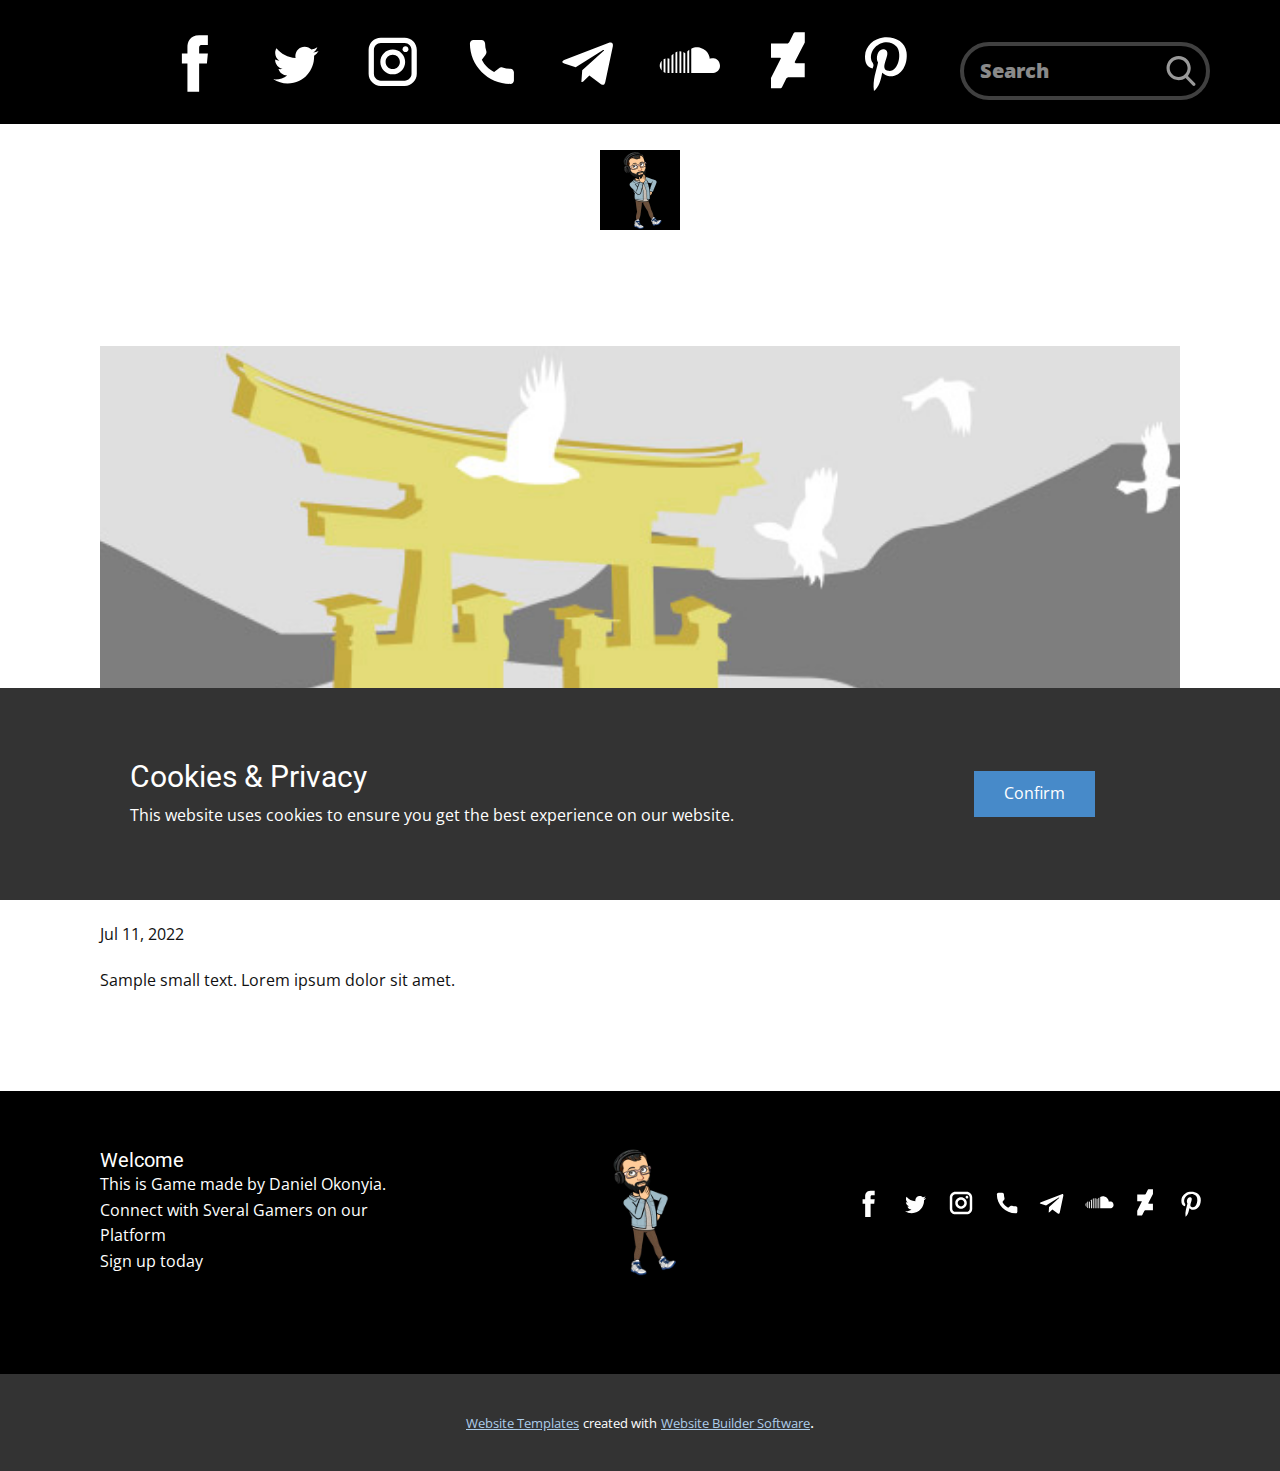
<file: blog/post-2.html>
<!doctype html>
<html style="font-size: 16px;" lang="en"><head>
    <meta name="viewport" content="width=device-width, initial-scale=1.0">
    <meta charset="utf-8">
    <meta name="keywords" content="Post 1 Headline">
    <meta name="description" content="">
    <title>Post 3 Headline</title>
    <link rel="stylesheet" href="../nicepage.css" media="screen">
<link rel="stylesheet" href="../Post-Template.css" media="screen">
    <script class="u-script" type="text/javascript" src="../jquery.js" defer=""></script>
    <script class="u-script" type="text/javascript" src="../nicepage.js" defer=""></script>
    <meta name="generator" content="Nicepage 4.13.4, nicepage.com">
    <link rel="icon" href="../images/favicon1.jpg">
    <link id="u-theme-google-font" rel="stylesheet" href="https://fonts.googleapis.com/css?family=Roboto:100,100i,300,300i,400,400i,500,500i,700,700i,900,900i|Open+Sans:300,300i,400,400i,500,500i,600,600i,700,700i,800,800i">
    
    
    <script type="application/ld+json">{
		"@context": "http://schema.org",
		"@type": "Organization",
		"name": "Deviant-Game",
		"logo": "images/me.jpg",
		"sameAs": []
}</script>
    <meta name="theme-color" content="#478ac9">
  </head>
  <body class="u-body u-xl-mode"><header class="u-align-left u-clearfix u-header u-section-row-container" id="sec-a6b0"><div class="u-section-rows">
        <div class="u-black u-section-row u-section-row-1" id="sec-46aa">
          <div class="u-clearfix u-sheet u-valign-bottom-sm u-valign-bottom-xs u-sheet-1">
            <div class="u-social-icons u-spacing-21 u-social-icons-1">
              <a class="u-social-url" title="facebook" target="_blank" href=""><span class="u-icon u-social-facebook u-social-icon u-text-black"><svg class="u-svg-link" preserveAspectRatio="xMidYMin slice" viewBox="0 0 112 112" style=""><use xmlns:xlink="http://www.w3.org/1999/xlink" xlink:href="#svg-c828"></use></svg><svg class="u-svg-content" viewBox="0 0 112 112" x="0" y="0" id="svg-c828"><circle fill="currentColor" cx="56.1" cy="56.1" r="55"></circle><path fill="#FFFFFF" d="M73.5,31.6h-9.1c-1.4,0-3.6,0.8-3.6,3.9v8.5h12.6L72,58.3H60.8v40.8H43.9V58.3h-8V43.9h8v-9.2
            c0-6.7,3.1-17,17-17h12.5v13.9H73.5z"></path></svg></span>
              </a>
              <a class="u-social-url" title="twitter" target="_blank" href=""><span class="u-icon u-social-icon u-social-twitter u-text-black"><svg class="u-svg-link" preserveAspectRatio="xMidYMin slice" viewBox="0 0 112 112" style=""><use xmlns:xlink="http://www.w3.org/1999/xlink" xlink:href="#svg-0c58"></use></svg><svg class="u-svg-content" viewBox="0 0 112 112" x="0" y="0" id="svg-0c58"><circle fill="currentColor" class="st0" cx="56.1" cy="56.1" r="55"></circle><path fill="#FFFFFF" d="M83.8,47.3c0,0.6,0,1.2,0,1.7c0,17.7-13.5,38.2-38.2,38.2C38,87.2,31,85,25,81.2c1,0.1,2.1,0.2,3.2,0.2
            c6.3,0,12.1-2.1,16.7-5.7c-5.9-0.1-10.8-4-12.5-9.3c0.8,0.2,1.7,0.2,2.5,0.2c1.2,0,2.4-0.2,3.5-0.5c-6.1-1.2-10.8-6.7-10.8-13.1
            c0-0.1,0-0.1,0-0.2c1.8,1,3.9,1.6,6.1,1.7c-3.6-2.4-6-6.5-6-11.2c0-2.5,0.7-4.8,1.8-6.7c6.6,8.1,16.5,13.5,27.6,14
            c-0.2-1-0.3-2-0.3-3.1c0-7.4,6-13.4,13.4-13.4c3.9,0,7.3,1.6,9.8,4.2c3.1-0.6,5.9-1.7,8.5-3.3c-1,3.1-3.1,5.8-5.9,7.4
            c2.7-0.3,5.3-1,7.7-2.1C88.7,43,86.4,45.4,83.8,47.3z"></path></svg></span>
              </a>
              <a class="u-social-url" title="instagram" target="_blank" href=""><span class="u-icon u-social-icon u-social-instagram u-text-black"><svg class="u-svg-link" preserveAspectRatio="xMidYMin slice" viewBox="0 0 112 112" style=""><use xmlns:xlink="http://www.w3.org/1999/xlink" xlink:href="#svg-b4c2"></use></svg><svg class="u-svg-content" viewBox="0 0 112 112" x="0" y="0" id="svg-b4c2"><circle fill="currentColor" cx="56.1" cy="56.1" r="55"></circle><path fill="#FFFFFF" d="M55.9,38.2c-9.9,0-17.9,8-17.9,17.9C38,66,46,74,55.9,74c9.9,0,17.9-8,17.9-17.9C73.8,46.2,65.8,38.2,55.9,38.2
            z M55.9,66.4c-5.7,0-10.3-4.6-10.3-10.3c-0.1-5.7,4.6-10.3,10.3-10.3c5.7,0,10.3,4.6,10.3,10.3C66.2,61.8,61.6,66.4,55.9,66.4z"></path><path fill="#FFFFFF" d="M74.3,33.5c-2.3,0-4.2,1.9-4.2,4.2s1.9,4.2,4.2,4.2s4.2-1.9,4.2-4.2S76.6,33.5,74.3,33.5z"></path><path fill="#FFFFFF" d="M73.1,21.3H38.6c-9.7,0-17.5,7.9-17.5,17.5v34.5c0,9.7,7.9,17.6,17.5,17.6h34.5c9.7,0,17.5-7.9,17.5-17.5V38.8
            C90.6,29.1,82.7,21.3,73.1,21.3z M83,73.3c0,5.5-4.5,9.9-9.9,9.9H38.6c-5.5,0-9.9-4.5-9.9-9.9V38.8c0-5.5,4.5-9.9,9.9-9.9h34.5
            c5.5,0,9.9,4.5,9.9,9.9V73.3z"></path></svg></span>
              </a>
              <a class="u-social-url" title="phone" target="_blank" href=""><span class="u-icon u-social-icon u-social-phone u-text-black"><svg class="u-svg-link" preserveAspectRatio="xMidYMin slice" viewBox="0 0 112 112" style=""><use xmlns:xlink="http://www.w3.org/1999/xlink" xlink:href="#svg-cef3"></use></svg><svg class="u-svg-content" viewBox="0 0 112 112" x="0" y="0" id="svg-cef3"><circle fill="currentColor" cx="56.1" cy="56.1" r="55"></circle><path fill="#FFFFFF" d="M82.7,66c-3.9,0-7.7-0.6-11.3-1.8c-1.8-0.6-4,0-5,1.1l-7.1,5.4c-8.3-4.4-13.4-9.5-17.7-17.7l5.2-7
	c1.4-1.4,1.8-3.3,1.3-5.2c-1.2-3.6-1.8-7.5-1.8-11.3c0-2.8-2.3-5.1-5.1-5.1H29.5c-2.8,0-5.1,2.3-5.1,5.1c0,32.2,26.2,58.4,58.4,58.4
	c2.8,0,5.1-2.3,5.1-5.1V71.1C87.8,68.3,85.6,66,82.7,66z"></path></svg></span>
              </a>
              <a class="u-social-url" title="telegram" target="_blank" href=""><span class="u-icon u-social-icon u-social-telegram u-text-black"><svg class="u-svg-link" preserveAspectRatio="xMidYMin slice" viewBox="0 0 112 112" style=""><use xmlns:xlink="http://www.w3.org/1999/xlink" xlink:href="#svg-9a2e"></use></svg><svg class="u-svg-content" viewBox="0 0 112 112" x="0" y="0" id="svg-9a2e"><circle fill="currentColor" cx="56.1" cy="56.1" r="55"></circle><path fill="#FFFFFF" d="M18.4,53.2l64.7-24.9c3-1.1,5.6,0.7,4.7,5.3l0,0l-11,51.8c-0.8,3.7-3,4.6-6.1,2.8L53.9,75.8l-8.1,7.8
	c-0.9,0.9-1.7,1.6-3.4,1.6l1.2-17l31.1-28c1.4-1.2-0.3-1.9-2.1-0.7L34.2,63.7l-16.6-5.2C14,57.4,14,54.9,18.4,53.2L18.4,53.2z"></path></svg></span>
              </a>
              <a class="u-social-url" title="soundcloud" target="_blank" href=""><span class="u-icon u-social-icon u-social-soundcloud u-text-black"><svg class="u-svg-link" preserveAspectRatio="xMidYMin slice" viewBox="0 0 112 112" style=""><use xmlns:xlink="http://www.w3.org/1999/xlink" xlink:href="#svg-571b"></use></svg><svg class="u-svg-content" viewBox="0 0 112 112" x="0" y="0" id="svg-571b"><circle fill="currentColor" cx="56.1" cy="56.1" r="55"></circle><path fill="#FFFFFF" d="M100.7,59.4c-2.1-10.1-12.2-8.7-14.4-7.6c0,0-0.6-12.8-13.9-16.2c0,0-7-2-12.9,1.5v35c0.9,0,1.8,0,2.7,0
	c2.2,0,4.4,0,6.5,0c2.8,0,5.5,0,8.3,0c2.7,0,5.4,0,8,0c2.1,0,4.1,0,6.2,0c1.6,0,2.6-0.5,3.9-1.1C98,69.3,102.1,66,100.7,59.4z"></path><polygon fill="#FFFFFF" points="53.8,72 56.6,72 56.6,38.7 53.8,41.2 "></polygon><polygon fill="#FFFFFF" points="48.2,72 50.9,72 50.9,43.5 48.2,42 "></polygon><polygon fill="#FFFFFF" points="42.5,72 45.2,72 45.2,41.3 42.5,40.9 "></polygon><polygon fill="#FFFFFF" points="36.7,72 39.4,72 39.4,41.3 36.7,42.4 "></polygon><polygon fill="#FFFFFF" points="31,72 33.8,72 33.8,44.3 31,47 "></polygon><polygon fill="#FFFFFF" points="25.3,72 28,72 28,51.6 25.3,51 "></polygon><polygon fill="#FFFFFF" points="19.6,70.8 22.3,72 22.3,51.2 19.6,52.3 "></polygon><path fill="#FFFFFF" d="M16.9,68.6V54.5C16.9,54.5,10.4,60.9,16.9,68.6z"></path></svg></span>
              </a>
              <a class="u-social-url" title="deviantart" target="_blank" href=""><span class="u-icon u-social-deviantart u-social-icon u-text-black"><svg class="u-svg-link" preserveAspectRatio="xMidYMin slice" viewBox="0 0 112 112" style=""><use xmlns:xlink="http://www.w3.org/1999/xlink" xlink:href="#svg-b855"></use></svg><svg class="u-svg-content" viewBox="0 0 112 112" x="0" y="0" id="svg-b855"><circle fill="currentColor" cx="56.1" cy="56.1" r="55"></circle><path fill="#FFFFFF" d="M31.7,94.3H46l1.4-1.4L54,79.7l2.4-1.6h24v-20H67.4l-1.6-1.6L80.5,28V13.4H66.2l-1.6,1.2L58,27.8l-1.9,1.6
	H31.7v20.6h13.4l1,1L31.7,79.5V94.3z"></path></svg></span>
              </a>
              <a class="u-social-url" title="pinterest" target="_blank" href=""><span class="u-icon u-social-icon u-social-pinterest u-text-black"><svg class="u-svg-link" preserveAspectRatio="xMidYMin slice" viewBox="0 0 112 112" style=""><use xmlns:xlink="http://www.w3.org/1999/xlink" xlink:href="#svg-4985"></use></svg><svg class="u-svg-content" viewBox="0 0 112 112" x="0" y="0" id="svg-4985"><circle fill="currentColor" cx="56.1" cy="56.1" r="55"></circle><path fill="#FFFFFF" d="M61.1,76.9c-4.7-0.3-6.7-2.7-10.3-5c-2,10.7-4.6,20.9-11.9,26.2c-2.2-16.1,3.3-28.2,5.9-41
            c-4.4-7.5,0.6-22.5,9.9-18.8c11.6,4.6-10,27.8,4.4,30.7C74.2,72,80.3,42.8,71,33.4C57.5,19.6,31.7,33,34.9,52.6
            c0.8,4.8,5.8,6.2,2,12.9c-8.7-1.9-11.2-8.8-10.9-17.8C26.5,32.8,39.3,22.5,52.2,21c16.3-1.9,31.6,5.9,33.7,21.2
            C88.2,59.5,78.6,78.2,61.1,76.9z"></path></svg></span>
              </a>
            </div>
            <form action="#" method="get" class="u-black u-border-4 u-border-grey-75 u-expanded-width-xs u-radius-50 u-search u-search-right u-search-1">
              <button class="u-search-button" type="submit">
                <span class="u-search-icon u-spacing-10 u-text-grey-40 u-search-icon-1">
                  <svg class="u-svg-link" preserveAspectRatio="xMidYMin slice" viewBox="0 0 56.966 56.966" style=""><use xmlns:xlink="http://www.w3.org/1999/xlink" xlink:href="#svg-9dab"></use></svg>
                  <svg xmlns="http://www.w3.org/2000/svg" xmlns:xlink="http://www.w3.org/1999/xlink" version="1.1" id="svg-9dab" x="0px" y="0px" viewBox="0 0 56.966 56.966" style="enable-background:new 0 0 56.966 56.966;" xml:space="preserve" class="u-svg-content"><path d="M55.146,51.887L41.588,37.786c3.486-4.144,5.396-9.358,5.396-14.786c0-12.682-10.318-23-23-23s-23,10.318-23,23  s10.318,23,23,23c4.761,0,9.298-1.436,13.177-4.162l13.661,14.208c0.571,0.593,1.339,0.92,2.162,0.92  c0.779,0,1.518-0.297,2.079-0.837C56.255,54.982,56.293,53.08,55.146,51.887z M23.984,6c9.374,0,17,7.626,17,17s-7.626,17-17,17  s-17-7.626-17-17S14.61,6,23.984,6z"></path><g></g><g></g><g></g><g></g><g></g><g></g><g></g><g></g><g></g><g></g><g></g><g></g><g></g><g></g><g></g></svg>
                </span>
              </button>
              <input class="u-search-input u-text-white u-search-input-1" type="search" name="search" value="" placeholder="Search">
            </form>
          </div>
          
          
          
          
          
        </div>
        <div class="u-section-row u-section-row-2" id="sec-37e8">
          <div class="u-clearfix u-sheet u-sheet-2">
            <a href="https://nicepage.com" class="u-image u-logo u-image-1" data-image-width="640" data-image-height="640">
              <img src="../images/me.jpg" class="u-logo-image u-logo-image-1" data-image-width="80">
            </a>
            <nav data-position="" class="u-dropdown-icon u-menu u-menu-mega u-offcanvas u-menu-1" data-responsive-from="XL">
              <div class="menu-collapse" style="font-size: 1rem; letter-spacing: 0px; font-weight: 700; text-transform: uppercase;">
                <a class="u-button-style u-custom-active-border-color u-custom-border u-custom-border-color u-custom-borders u-custom-hover-border-color u-custom-left-right-menu-spacing u-custom-padding-bottom u-custom-text-active-color u-custom-text-color u-custom-text-hover-color u-custom-top-bottom-menu-spacing u-nav-link u-text-white" href="#" style="font-size: calc(1em + 32px); padding: 16px 46px;">
                  <svg class="u-svg-link" preserveAspectRatio="xMidYMin slice" viewBox="0 0 56 56" style=""><use xmlns:xlink="http://www.w3.org/1999/xlink" xlink:href="#svg-3144"></use></svg>
                  <svg class="u-svg-content" viewBox="0 0 56 56" x="0px" y="0px" id="svg-3144" style="enable-background:new 0 0 56 56;"><path d="M25,46H10.845C4.865,46,0,41.135,0,35.154C0,31,2.705,26.688,6.433,24.901L7,24.63V24c0-0.127,0.008-0.256,0.015-0.386
	l0.009-0.16l-0.012-0.21C7.006,23.163,7,23.082,7,23c0-3.859,3.141-7,7-7c0.309,0,0.614,0.027,0.917,0.067
	c0.078,0.01,0.156,0.023,0.233,0.036c0.267,0.044,0.53,0.102,0.789,0.177c0.035,0.01,0.071,0.017,0.106,0.027
	c0.285,0.087,0.563,0.197,0.835,0.321c0.071,0.032,0.14,0.067,0.21,0.101c0.24,0.119,0.475,0.249,0.702,0.396
	C19.719,18.373,21,20.538,21,23c0,0.553,0.447,1,1,1s1-0.447,1-1c0-2.754-1.246-5.219-3.2-6.871C22.667,12.379,27.388,10,32.085,10
	c7.745,0,14.177,6.135,14.848,13.888c-1.022-0.072-2.552-0.109-4.083,0.124c-0.546,0.083-0.921,0.593-0.838,1.139
	c0.075,0.495,0.501,0.85,0.987,0.85c0.05,0,0.101-0.004,0.151-0.012c2.227-0.337,4.548-0.021,4.684-0.002
	C52.49,26.872,56,31.161,56,35.972C56,41.501,51.501,46,45.972,46H33H25z"></path></svg>
                </a>
              </div>
              <div class="u-custom-menu u-nav-container">
                <ul class="u-nav u-spacing-30 u-unstyled u-nav-1"><li class="u-nav-item"><a class="u-border-2 u-border-active-palette-1-base u-border-grey-90 u-border-hover-palette-1-base u-border-no-left u-border-no-right u-border-no-top u-button-style u-nav-link u-text-active-palette-1-base u-text-grey-90 u-text-hover-palette-1-base" href="../Home.html" style="padding: 10px 0px;">Home</a>
</li><li class="u-nav-item"><a class="u-border-2 u-border-active-palette-1-base u-border-grey-90 u-border-hover-palette-1-base u-border-no-left u-border-no-right u-border-no-top u-button-style u-nav-link u-text-active-palette-1-base u-text-grey-90 u-text-hover-palette-1-base" href="../About.html" style="padding: 10px 0px;">About</a>
</li><li class="u-nav-item"><a class="u-border-2 u-border-active-palette-1-base u-border-grey-90 u-border-hover-palette-1-base u-border-no-left u-border-no-right u-border-no-top u-button-style u-nav-link u-text-active-palette-1-base u-text-grey-90 u-text-hover-palette-1-base" href="../Contact.html" style="padding: 10px 0px;">Contact</a>
</li><li class="u-nav-item"><a class="u-border-2 u-border-active-palette-1-base u-border-grey-90 u-border-hover-palette-1-base u-border-no-left u-border-no-right u-border-no-top u-button-style u-nav-link u-text-active-palette-1-base u-text-grey-90 u-text-hover-palette-1-base" style="padding: 10px 0px;">Connect</a><div class="level-2 u-nav-popup"><ul class="u-h-spacing-20 u-nav u-popupmenu-items u-unstyled u-v-spacing-10"><li class="u-nav-item"><a class="u-button-style u-nav-link u-white" style="font-weight: 700;">Login or Sign in</a>
</li><li class="u-nav-item"><a class="u-button-style u-nav-link u-white" style="font-weight: 700;">Sign up</a>
</li></ul>
</div>
</li><li class="u-nav-item"><a class="u-border-2 u-border-active-palette-1-base u-border-grey-90 u-border-hover-palette-1-base u-border-no-left u-border-no-right u-border-no-top u-button-style u-nav-link u-text-active-palette-1-base u-text-grey-90 u-text-hover-palette-1-base" style="padding: 10px 0px;">Championships</a>
</li><li class="u-nav-item"><a class="u-border-2 u-border-active-palette-1-base u-border-grey-90 u-border-hover-palette-1-base u-border-no-left u-border-no-right u-border-no-top u-button-style u-nav-link u-text-active-palette-1-base u-text-grey-90 u-text-hover-palette-1-base" style="padding: 10px 0px;">Arcade</a>
</li><li class="u-nav-item"><a class="u-border-2 u-border-active-palette-1-base u-border-grey-90 u-border-hover-palette-1-base u-border-no-left u-border-no-right u-border-no-top u-button-style u-nav-link u-text-active-palette-1-base u-text-grey-90 u-text-hover-palette-1-base" style="padding: 10px 0px;">Levels</a>
</li></ul>
              </div>
              <div class="u-custom-menu u-nav-container-collapse">
                <div class="u-black u-container-style u-inner-container-layout u-sidenav">
                  <div class="u-sidenav-overflow">
                    <div class="u-menu-close"></div>
                    <ul class="u-align-center u-nav u-popupmenu-items u-unstyled u-nav-3"><li class="u-nav-item"><a class="u-button-style u-nav-link" href="../Home.html">Home</a>
</li><li class="u-nav-item"><a class="u-button-style u-nav-link" href="../About.html">About</a>
</li><li class="u-nav-item"><a class="u-button-style u-nav-link" href="../Contact.html">Contact</a>
</li><li class="u-nav-item"><a class="u-button-style u-nav-link">Connect</a><div class="u-nav-popup"><ul class="u-h-spacing-20 u-nav u-unstyled u-v-spacing-10"><li class="u-nav-item"><a class="u-button-style u-nav-link">Login or Sign in</a>
</li><li class="u-nav-item"><a class="u-button-style u-nav-link">Sign up</a>
</li></ul>
</div>
</li><li class="u-nav-item"><a class="u-button-style u-nav-link">Championships</a>
</li><li class="u-nav-item"><a class="u-button-style u-nav-link">Arcade</a>
</li><li class="u-nav-item"><a class="u-button-style u-nav-link">Levels</a>
</li></ul>
                  </div>
                </div>
                <div class="u-black u-menu-overlay"></div>
              </div>
            </nav>
          </div>
          
          
          
          
          
        </div>
      </div></header>
    <section class="u-align-center u-clearfix u-section-1" id="sec-18c3">
      <div class="u-clearfix u-sheet u-valign-middle-md u-valign-middle-sm u-valign-middle-xs u-sheet-1"><!--post_details--><!--post_details_options_json--><!--{"source":""}--><!--/post_details_options_json--><!--blog_post-->
        <div class="u-container-style u-expanded-width u-post-details u-post-details-1">
          <div class="u-container-layout u-valign-middle u-container-layout-1"><!--blog_post_image-->
            <img alt="" class="u-blog-control u-expanded-width u-image u-image-default u-image-1" src="[data-uri]"><!--/blog_post_image--><!--blog_post_header-->
            <h2 class="u-blog-control u-text u-text-1">Post 3 Headline</h2><!--/blog_post_header--><!--blog_post_metadata-->
            <div class="u-blog-control u-metadata u-metadata-1"><!--blog_post_metadata_date-->
              <span class="u-meta-date u-meta-icon">Jul 11, 2022</span><!--/blog_post_metadata_date--><!--blog_post_metadata_category-->
              <!--/blog_post_metadata_category--><!--blog_post_metadata_comments-->
              <!--/blog_post_metadata_comments-->
            </div><!--/blog_post_metadata--><!--blog_post_content-->
            <div class="u-align-justify u-blog-control u-post-content u-text u-text-2 fr-view">
  Sample small text. Lorem ipsum dolor sit amet.
  </div><!--/blog_post_content-->
          </div>
        </div><!--/blog_post--><!--/post_details-->
      </div>
    </section>
    
    
    <footer class="u-black u-clearfix u-footer" id="sec-4302"><div class="u-clearfix u-sheet u-sheet-1">
        <div class="u-clearfix u-expanded-width u-gutter-30 u-layout-wrap u-layout-wrap-1">
          <div class="u-gutter-0 u-layout">
            <div class="u-layout-row">
              <div class="u-align-center-sm u-align-center-xs u-align-left-md u-align-left-xl u-container-style u-layout-cell u-left-cell u-size-20 u-size-20-md u-layout-cell-1">
                <div class="u-container-layout u-valign-middle u-container-layout-1"><!--position-->
                  <div data-position="" class="u-position"><!--block-->
                    <div class="u-block">
                      <div class="u-block-container u-clearfix"><!--block_header-->
                        <h5 class="u-block-header u-text"><!--block_header_content--> Welcome<!--/block_header_content--></h5><!--/block_header--><!--block_content-->
                        <div class="u-block-content u-text"><!--block_content_content-->This is Game made by Daniel Okonyia.<br>Connect with Sveral Gamers on our Platform<br>Sign up today<!--/block_content_content-->
                        </div><!--/block_content-->
                      </div>
                    </div><!--/block-->
                  </div><!--/position-->
                </div>
              </div>
              <div class="u-align-center-sm u-align-right-md u-container-style u-layout-cell u-size-20 u-size-20-md u-layout-cell-2">
                <div class="u-container-layout u-valign-middle-lg u-valign-middle-md u-valign-middle-xl u-valign-top-sm u-valign-top-xs u-container-layout-2">
                  <a href="https://nicepage.com" class="u-image u-logo u-image-1" data-image-width="640" data-image-height="640">
                    <img src="../images/favicon1.jpg?rand=085d" class="u-logo-image u-logo-image-1">
                  </a>
                </div>
              </div>
              <div class="u-align-center-sm u-align-center-xs u-align-left-lg u-align-left-md u-align-left-xl u-container-style u-layout-cell u-right-cell u-size-20 u-size-20-md u-layout-cell-3">
                <div class="u-container-layout u-valign-middle-sm u-valign-middle-xs u-container-layout-3">
                  <div class="u-social-icons u-spacing-10 u-social-icons-1">
                    <a class="u-social-url" title="facebook" target="_blank" href=""><span class="u-icon u-social-facebook u-social-icon u-text-black"><svg class="u-svg-link" preserveAspectRatio="xMidYMin slice" viewBox="0 0 112 112" style=""><use xmlns:xlink="http://www.w3.org/1999/xlink" xlink:href="#svg-e446"></use></svg><svg class="u-svg-content" viewBox="0 0 112 112" x="0" y="0" id="svg-e446"><circle fill="currentColor" cx="56.1" cy="56.1" r="55"></circle><path fill="#FFFFFF" d="M73.5,31.6h-9.1c-1.4,0-3.6,0.8-3.6,3.9v8.5h12.6L72,58.3H60.8v40.8H43.9V58.3h-8V43.9h8v-9.2
            c0-6.7,3.1-17,17-17h12.5v13.9H73.5z"></path></svg></span>
                    </a>
                    <a class="u-social-url" title="twitter" target="_blank" href=""><span class="u-icon u-social-icon u-social-twitter u-text-black"><svg class="u-svg-link" preserveAspectRatio="xMidYMin slice" viewBox="0 0 112 112" style=""><use xmlns:xlink="http://www.w3.org/1999/xlink" xlink:href="#svg-2daf"></use></svg><svg class="u-svg-content" viewBox="0 0 112 112" x="0" y="0" id="svg-2daf"><circle fill="currentColor" class="st0" cx="56.1" cy="56.1" r="55"></circle><path fill="#FFFFFF" d="M83.8,47.3c0,0.6,0,1.2,0,1.7c0,17.7-13.5,38.2-38.2,38.2C38,87.2,31,85,25,81.2c1,0.1,2.1,0.2,3.2,0.2
            c6.3,0,12.1-2.1,16.7-5.7c-5.9-0.1-10.8-4-12.5-9.3c0.8,0.2,1.7,0.2,2.5,0.2c1.2,0,2.4-0.2,3.5-0.5c-6.1-1.2-10.8-6.7-10.8-13.1
            c0-0.1,0-0.1,0-0.2c1.8,1,3.9,1.6,6.1,1.7c-3.6-2.4-6-6.5-6-11.2c0-2.5,0.7-4.8,1.8-6.7c6.6,8.1,16.5,13.5,27.6,14
            c-0.2-1-0.3-2-0.3-3.1c0-7.4,6-13.4,13.4-13.4c3.9,0,7.3,1.6,9.8,4.2c3.1-0.6,5.9-1.7,8.5-3.3c-1,3.1-3.1,5.8-5.9,7.4
            c2.7-0.3,5.3-1,7.7-2.1C88.7,43,86.4,45.4,83.8,47.3z"></path></svg></span>
                    </a>
                    <a class="u-social-url" title="instagram" target="_blank" href=""><span class="u-icon u-social-icon u-social-instagram u-text-black"><svg class="u-svg-link" preserveAspectRatio="xMidYMin slice" viewBox="0 0 112 112" style=""><use xmlns:xlink="http://www.w3.org/1999/xlink" xlink:href="#svg-7984"></use></svg><svg class="u-svg-content" viewBox="0 0 112 112" x="0" y="0" id="svg-7984"><circle fill="currentColor" cx="56.1" cy="56.1" r="55"></circle><path fill="#FFFFFF" d="M55.9,38.2c-9.9,0-17.9,8-17.9,17.9C38,66,46,74,55.9,74c9.9,0,17.9-8,17.9-17.9C73.8,46.2,65.8,38.2,55.9,38.2
            z M55.9,66.4c-5.7,0-10.3-4.6-10.3-10.3c-0.1-5.7,4.6-10.3,10.3-10.3c5.7,0,10.3,4.6,10.3,10.3C66.2,61.8,61.6,66.4,55.9,66.4z"></path><path fill="#FFFFFF" d="M74.3,33.5c-2.3,0-4.2,1.9-4.2,4.2s1.9,4.2,4.2,4.2s4.2-1.9,4.2-4.2S76.6,33.5,74.3,33.5z"></path><path fill="#FFFFFF" d="M73.1,21.3H38.6c-9.7,0-17.5,7.9-17.5,17.5v34.5c0,9.7,7.9,17.6,17.5,17.6h34.5c9.7,0,17.5-7.9,17.5-17.5V38.8
            C90.6,29.1,82.7,21.3,73.1,21.3z M83,73.3c0,5.5-4.5,9.9-9.9,9.9H38.6c-5.5,0-9.9-4.5-9.9-9.9V38.8c0-5.5,4.5-9.9,9.9-9.9h34.5
            c5.5,0,9.9,4.5,9.9,9.9V73.3z"></path></svg></span>
                    </a>
                    <a class="u-social-url" target="_blank" data-type="Phone" title="Phone" href=""><span class="u-icon u-social-icon u-social-phone u-text-black u-icon-4"><svg class="u-svg-link" preserveAspectRatio="xMidYMin slice" viewBox="0 0 112 112" style=""><use xmlns:xlink="http://www.w3.org/1999/xlink" xlink:href="#svg-d2d0"></use></svg><svg class="u-svg-content" viewBox="0 0 112 112" x="0" y="0" id="svg-d2d0"><circle fill="currentColor" cx="56.1" cy="56.1" r="55"></circle><path fill="#FFFFFF" d="M82.7,66c-3.9,0-7.7-0.6-11.3-1.8c-1.8-0.6-4,0-5,1.1l-7.1,5.4c-8.3-4.4-13.4-9.5-17.7-17.7l5.2-7
	c1.4-1.4,1.8-3.3,1.3-5.2c-1.2-3.6-1.8-7.5-1.8-11.3c0-2.8-2.3-5.1-5.1-5.1H29.5c-2.8,0-5.1,2.3-5.1,5.1c0,32.2,26.2,58.4,58.4,58.4
	c2.8,0,5.1-2.3,5.1-5.1V71.1C87.8,68.3,85.6,66,82.7,66z"></path></svg></span>
                    </a>
                    <a class="u-social-url" target="_blank" data-type="Telegram" title="Telegram" href=""><span class="u-icon u-social-icon u-social-telegram u-text-black u-icon-5"><svg class="u-svg-link" preserveAspectRatio="xMidYMin slice" viewBox="0 0 112 112" style=""><use xmlns:xlink="http://www.w3.org/1999/xlink" xlink:href="#svg-9f44"></use></svg><svg class="u-svg-content" viewBox="0 0 112 112" x="0" y="0" id="svg-9f44"><circle fill="currentColor" cx="56.1" cy="56.1" r="55"></circle><path fill="#FFFFFF" d="M18.4,53.2l64.7-24.9c3-1.1,5.6,0.7,4.7,5.3l0,0l-11,51.8c-0.8,3.7-3,4.6-6.1,2.8L53.9,75.8l-8.1,7.8
	c-0.9,0.9-1.7,1.6-3.4,1.6l1.2-17l31.1-28c1.4-1.2-0.3-1.9-2.1-0.7L34.2,63.7l-16.6-5.2C14,57.4,14,54.9,18.4,53.2L18.4,53.2z"></path></svg></span>
                    </a>
                    <a class="u-social-url" target="_blank" data-type="Soundcloud" title="Soundcloud" href=""><span class="u-icon u-social-icon u-social-soundcloud u-text-black u-icon-6"><svg class="u-svg-link" preserveAspectRatio="xMidYMin slice" viewBox="0 0 112 112" style=""><use xmlns:xlink="http://www.w3.org/1999/xlink" xlink:href="#svg-3cae"></use></svg><svg class="u-svg-content" viewBox="0 0 112 112" x="0" y="0" id="svg-3cae"><circle fill="currentColor" cx="56.1" cy="56.1" r="55"></circle><path fill="#FFFFFF" d="M100.7,59.4c-2.1-10.1-12.2-8.7-14.4-7.6c0,0-0.6-12.8-13.9-16.2c0,0-7-2-12.9,1.5v35c0.9,0,1.8,0,2.7,0
	c2.2,0,4.4,0,6.5,0c2.8,0,5.5,0,8.3,0c2.7,0,5.4,0,8,0c2.1,0,4.1,0,6.2,0c1.6,0,2.6-0.5,3.9-1.1C98,69.3,102.1,66,100.7,59.4z"></path><polygon fill="#FFFFFF" points="53.8,72 56.6,72 56.6,38.7 53.8,41.2 "></polygon><polygon fill="#FFFFFF" points="48.2,72 50.9,72 50.9,43.5 48.2,42 "></polygon><polygon fill="#FFFFFF" points="42.5,72 45.2,72 45.2,41.3 42.5,40.9 "></polygon><polygon fill="#FFFFFF" points="36.7,72 39.4,72 39.4,41.3 36.7,42.4 "></polygon><polygon fill="#FFFFFF" points="31,72 33.8,72 33.8,44.3 31,47 "></polygon><polygon fill="#FFFFFF" points="25.3,72 28,72 28,51.6 25.3,51 "></polygon><polygon fill="#FFFFFF" points="19.6,70.8 22.3,72 22.3,51.2 19.6,52.3 "></polygon><path fill="#FFFFFF" d="M16.9,68.6V54.5C16.9,54.5,10.4,60.9,16.9,68.6z"></path></svg></span>
                    </a>
                    <a class="u-social-url" target="_blank" data-type="Deviantart" title="Deviantart" href=""><span class="u-icon u-social-deviantart u-social-icon u-text-black u-icon-7"><svg class="u-svg-link" preserveAspectRatio="xMidYMin slice" viewBox="0 0 112 112" style=""><use xmlns:xlink="http://www.w3.org/1999/xlink" xlink:href="#svg-a375"></use></svg><svg class="u-svg-content" viewBox="0 0 112 112" x="0" y="0" id="svg-a375"><circle fill="currentColor" cx="56.1" cy="56.1" r="55"></circle><path fill="#FFFFFF" d="M31.7,94.3H46l1.4-1.4L54,79.7l2.4-1.6h24v-20H67.4l-1.6-1.6L80.5,28V13.4H66.2l-1.6,1.2L58,27.8l-1.9,1.6
	H31.7v20.6h13.4l1,1L31.7,79.5V94.3z"></path></svg></span>
                    </a>
                    <a class="u-social-url" target="_blank" data-type="Pinterest" title="Pinterest" href=""><span class="u-icon u-social-icon u-social-pinterest u-text-black u-icon-8"><svg class="u-svg-link" preserveAspectRatio="xMidYMin slice" viewBox="0 0 112 112" style=""><use xmlns:xlink="http://www.w3.org/1999/xlink" xlink:href="#svg-0aae"></use></svg><svg class="u-svg-content" viewBox="0 0 112 112" x="0" y="0" id="svg-0aae"><circle fill="currentColor" cx="56.1" cy="56.1" r="55"></circle><path fill="#FFFFFF" d="M61.1,76.9c-4.7-0.3-6.7-2.7-10.3-5c-2,10.7-4.6,20.9-11.9,26.2c-2.2-16.1,3.3-28.2,5.9-41
            c-4.4-7.5,0.6-22.5,9.9-18.8c11.6,4.6-10,27.8,4.4,30.7C74.2,72,80.3,42.8,71,33.4C57.5,19.6,31.7,33,34.9,52.6
            c0.8,4.8,5.8,6.2,2,12.9c-8.7-1.9-11.2-8.8-10.9-17.8C26.5,32.8,39.3,22.5,52.2,21c16.3-1.9,31.6,5.9,33.7,21.2
            C88.2,59.5,78.6,78.2,61.1,76.9z"></path></svg></span>
                    </a>
                  </div>
                </div>
              </div>
            </div>
          </div>
        </div>
      </div></footer>
    <section class="u-backlink u-clearfix u-grey-80">
      <a class="u-link" href="https://nicepage.com/website-templates" target="_blank">
        <span>Website Templates</span>
      </a>
      <p class="u-text">
        <span>created with</span>
      </p>
      <a class="u-link" href="" target="_blank">
        <span>Website Builder Software</span>
      </a>. 
    </section><section class="u-align-center u-clearfix u-cookies-consent u-grey-80 u-cookies-consent" id="sec-93ec">
      <div class="u-clearfix u-sheet u-valign-middle u-sheet-1">
        <div class="u-clearfix u-expanded-width u-layout-wrap u-layout-wrap-1">
          <div class="u-gutter-0 u-layout">
            <div class="u-layout-row">
              <div class="u-container-style u-layout-cell u-left-cell u-size-43-md u-size-43-sm u-size-43-xs u-size-46-lg u-size-46-xl u-layout-cell-1">
                <div class="u-container-layout u-valign-middle u-container-layout-1">
                  <h3 class="u-text u-text-default u-text-1">Cookies &amp; Privacy</h3>
                  <p class="u-text u-text-default u-text-2">This website uses cookies to ensure you get the best experience on our website.</p>
                </div>
              </div>
              <div class="u-align-left u-container-style u-layout-cell u-right-cell u-size-14-lg u-size-14-xl u-size-17-md u-size-17-sm u-size-17-xs u-layout-cell-2">
                <div class="u-container-layout u-valign-middle-lg u-valign-middle-md u-valign-middle-xl u-valign-top-sm u-valign-top-xs u-container-layout-2">
                  <a href="###" class="u-btn u-button-confirm u-button-style u-palette-1-base u-btn-1">Confirm</a>
                </div>
              </div>
            </div>
          </div>
        </div>
      </div>
    <style> .u-cookies-consent {
  background-image: none;
}

.u-cookies-consent .u-sheet-1 {
  min-height: 212px;
}

.u-cookies-consent .u-layout-wrap-1 {
  margin-top: 30px;
  margin-bottom: 30px;
}

.u-cookies-consent .u-layout-cell-1 {
  min-height: 152px;
}

.u-cookies-consent .u-container-layout-1 {
  padding: 30px 60px;
}

.u-cookies-consent .u-text-1 {
  margin-top: 0;
  margin-right: 20px;
  margin-bottom: 0;
}

.u-cookies-consent .u-text-2 {
  margin: 8px 20px 0 0;
}

.u-cookies-consent .u-layout-cell-2 {
  min-height: 152px;
}

.u-cookies-consent .u-container-layout-2 {
  padding: 30px;
}

.u-cookies-consent .u-btn-1 {
  margin: 0 auto 0 0;
}

@media (max-width: 1199px) {
  .u-cookies-consent .u-sheet-1 {
    min-height: 131px;
  }

  .u-cookies-consent .u-layout-cell-1 {
    min-height: 125px;
  }

  .u-cookies-consent .u-text-1 {
    margin-right: 0;
  }

  .u-cookies-consent .u-text-2 {
    margin-right: 0;
  }

  .u-cookies-consent .u-layout-cell-2 {
    min-height: 125px;
  }
}

@media (max-width: 991px) {
  .u-cookies-consent .u-sheet-1 {
    min-height: 106px;
  }

  .u-cookies-consent .u-layout-cell-1 {
    min-height: 100px;
  }

  .u-cookies-consent .u-container-layout-1 {
    padding-left: 30px;
    padding-right: 30px;
  }

  .u-cookies-consent .u-layout-cell-2 {
    min-height: 100px;
  }
}

@media (max-width: 767px) {
  .u-cookies-consent .u-sheet-1 {
    min-height: 225px;
  }

  .u-cookies-consent .u-layout-cell-1 {
    min-height: 154px;
  }

  .u-cookies-consent .u-container-layout-1 {
    padding-left: 10px;
    padding-right: 10px;
    padding-bottom: 20px;
  }

  .u-cookies-consent .u-layout-cell-2 {
    min-height: 65px;
  }

  .u-cookies-consent .u-container-layout-2 {
    padding: 10px;
  }
}

@media (max-width: 575px) {
  .u-cookies-consent .u-sheet-1 {
    min-height: 121px;
  }

  .u-cookies-consent .u-layout-cell-1 {
    min-height: 100px;
  }

  .u-cookies-consent .u-layout-cell-2 {
    min-height: 15px;
  }
}</style></section>
  
</body></html>
</file>
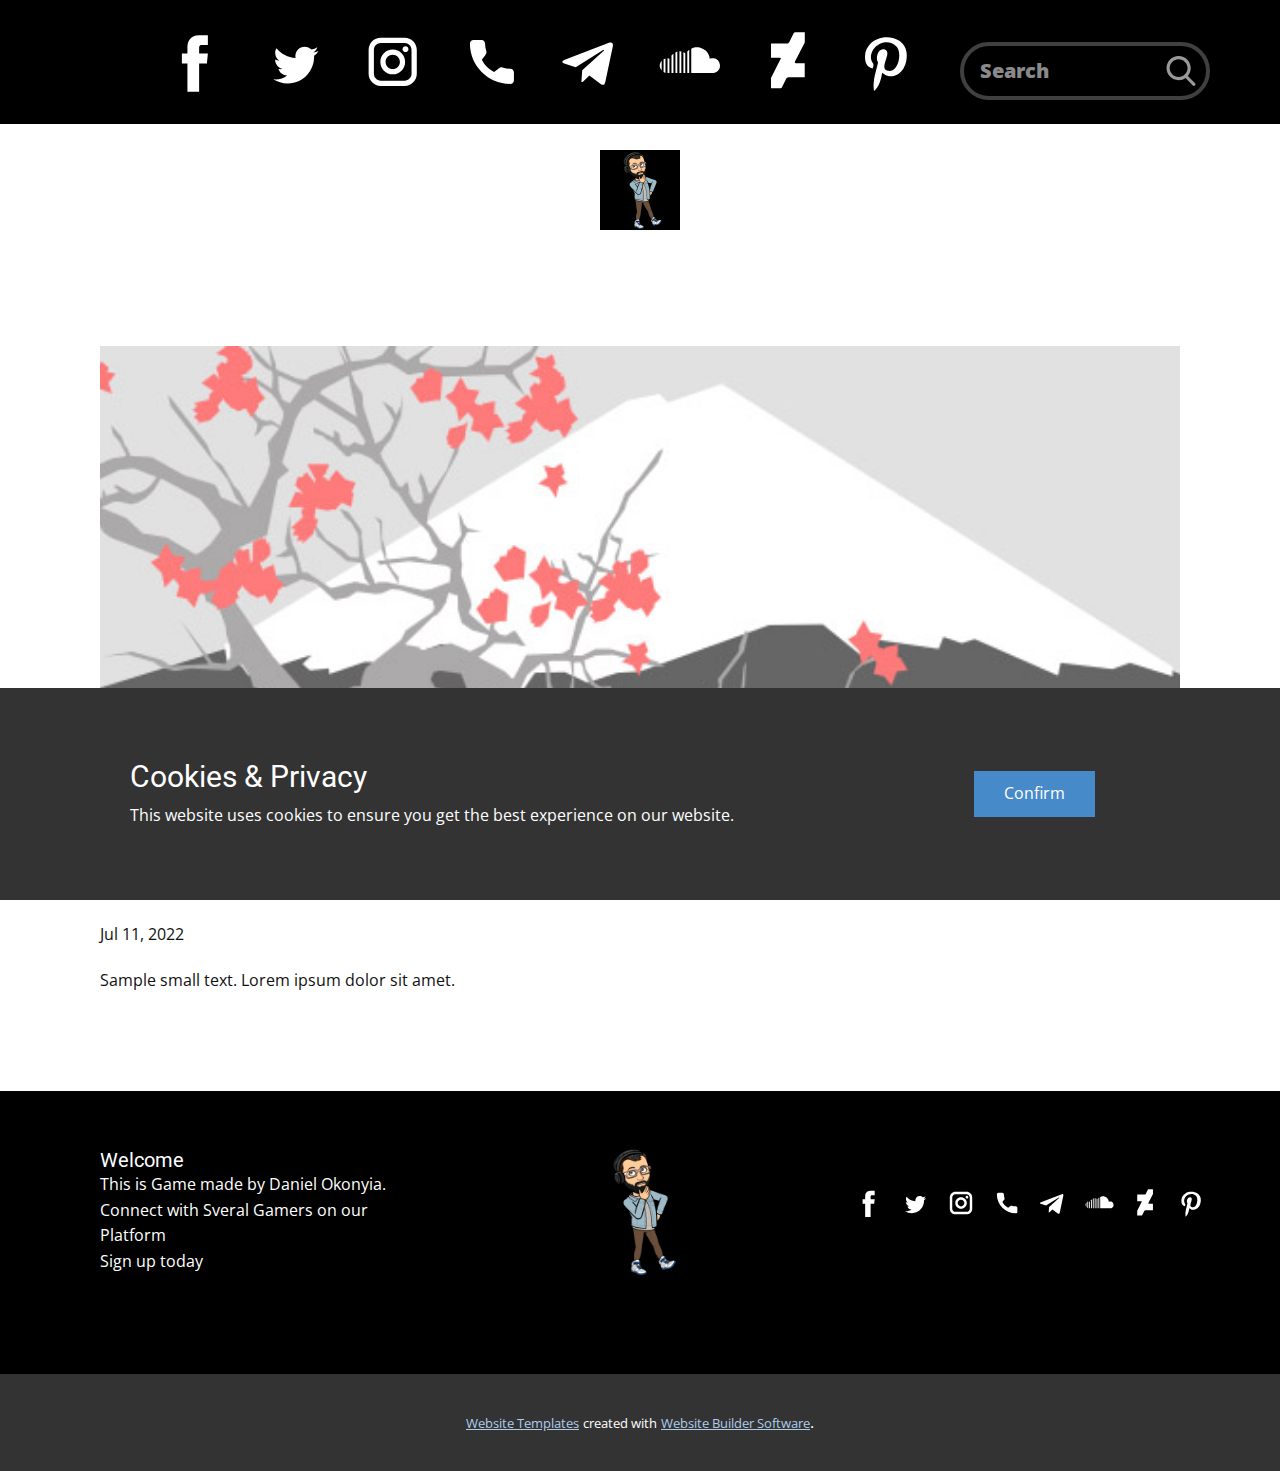
<file: blog/post-3.html>
<!doctype html>
<html style="font-size: 16px;" lang="en"><head>
    <meta name="viewport" content="width=device-width, initial-scale=1.0">
    <meta charset="utf-8">
    <meta name="keywords" content="Post 1 Headline">
    <meta name="description" content="">
    <title>Post 4 Headline</title>
    <link rel="stylesheet" href="../nicepage.css" media="screen">
<link rel="stylesheet" href="../Post-Template.css" media="screen">
    <script class="u-script" type="text/javascript" src="../jquery.js" defer=""></script>
    <script class="u-script" type="text/javascript" src="../nicepage.js" defer=""></script>
    <meta name="generator" content="Nicepage 4.13.4, nicepage.com">
    <link rel="icon" href="../images/favicon1.jpg">
    <link id="u-theme-google-font" rel="stylesheet" href="https://fonts.googleapis.com/css?family=Roboto:100,100i,300,300i,400,400i,500,500i,700,700i,900,900i|Open+Sans:300,300i,400,400i,500,500i,600,600i,700,700i,800,800i">
    
    
    <script type="application/ld+json">{
		"@context": "http://schema.org",
		"@type": "Organization",
		"name": "Deviant-Game",
		"logo": "images/me.jpg",
		"sameAs": []
}</script>
    <meta name="theme-color" content="#478ac9">
  </head>
  <body class="u-body u-xl-mode"><header class="u-align-left u-clearfix u-header u-section-row-container" id="sec-a6b0"><div class="u-section-rows">
        <div class="u-black u-section-row u-section-row-1" id="sec-46aa">
          <div class="u-clearfix u-sheet u-valign-bottom-sm u-valign-bottom-xs u-sheet-1">
            <div class="u-social-icons u-spacing-21 u-social-icons-1">
              <a class="u-social-url" title="facebook" target="_blank" href=""><span class="u-icon u-social-facebook u-social-icon u-text-black"><svg class="u-svg-link" preserveAspectRatio="xMidYMin slice" viewBox="0 0 112 112" style=""><use xmlns:xlink="http://www.w3.org/1999/xlink" xlink:href="#svg-c828"></use></svg><svg class="u-svg-content" viewBox="0 0 112 112" x="0" y="0" id="svg-c828"><circle fill="currentColor" cx="56.1" cy="56.1" r="55"></circle><path fill="#FFFFFF" d="M73.5,31.6h-9.1c-1.4,0-3.6,0.8-3.6,3.9v8.5h12.6L72,58.3H60.8v40.8H43.9V58.3h-8V43.9h8v-9.2
            c0-6.7,3.1-17,17-17h12.5v13.9H73.5z"></path></svg></span>
              </a>
              <a class="u-social-url" title="twitter" target="_blank" href=""><span class="u-icon u-social-icon u-social-twitter u-text-black"><svg class="u-svg-link" preserveAspectRatio="xMidYMin slice" viewBox="0 0 112 112" style=""><use xmlns:xlink="http://www.w3.org/1999/xlink" xlink:href="#svg-0c58"></use></svg><svg class="u-svg-content" viewBox="0 0 112 112" x="0" y="0" id="svg-0c58"><circle fill="currentColor" class="st0" cx="56.1" cy="56.1" r="55"></circle><path fill="#FFFFFF" d="M83.8,47.3c0,0.6,0,1.2,0,1.7c0,17.7-13.5,38.2-38.2,38.2C38,87.2,31,85,25,81.2c1,0.1,2.1,0.2,3.2,0.2
            c6.3,0,12.1-2.1,16.7-5.7c-5.9-0.1-10.8-4-12.5-9.3c0.8,0.2,1.7,0.2,2.5,0.2c1.2,0,2.4-0.2,3.5-0.5c-6.1-1.2-10.8-6.7-10.8-13.1
            c0-0.1,0-0.1,0-0.2c1.8,1,3.9,1.6,6.1,1.7c-3.6-2.4-6-6.5-6-11.2c0-2.5,0.7-4.8,1.8-6.7c6.6,8.1,16.5,13.5,27.6,14
            c-0.2-1-0.3-2-0.3-3.1c0-7.4,6-13.4,13.4-13.4c3.9,0,7.3,1.6,9.8,4.2c3.1-0.6,5.9-1.7,8.5-3.3c-1,3.1-3.1,5.8-5.9,7.4
            c2.7-0.3,5.3-1,7.7-2.1C88.7,43,86.4,45.4,83.8,47.3z"></path></svg></span>
              </a>
              <a class="u-social-url" title="instagram" target="_blank" href=""><span class="u-icon u-social-icon u-social-instagram u-text-black"><svg class="u-svg-link" preserveAspectRatio="xMidYMin slice" viewBox="0 0 112 112" style=""><use xmlns:xlink="http://www.w3.org/1999/xlink" xlink:href="#svg-b4c2"></use></svg><svg class="u-svg-content" viewBox="0 0 112 112" x="0" y="0" id="svg-b4c2"><circle fill="currentColor" cx="56.1" cy="56.1" r="55"></circle><path fill="#FFFFFF" d="M55.9,38.2c-9.9,0-17.9,8-17.9,17.9C38,66,46,74,55.9,74c9.9,0,17.9-8,17.9-17.9C73.8,46.2,65.8,38.2,55.9,38.2
            z M55.9,66.4c-5.7,0-10.3-4.6-10.3-10.3c-0.1-5.7,4.6-10.3,10.3-10.3c5.7,0,10.3,4.6,10.3,10.3C66.2,61.8,61.6,66.4,55.9,66.4z"></path><path fill="#FFFFFF" d="M74.3,33.5c-2.3,0-4.2,1.9-4.2,4.2s1.9,4.2,4.2,4.2s4.2-1.9,4.2-4.2S76.6,33.5,74.3,33.5z"></path><path fill="#FFFFFF" d="M73.1,21.3H38.6c-9.7,0-17.5,7.9-17.5,17.5v34.5c0,9.7,7.9,17.6,17.5,17.6h34.5c9.7,0,17.5-7.9,17.5-17.5V38.8
            C90.6,29.1,82.7,21.3,73.1,21.3z M83,73.3c0,5.5-4.5,9.9-9.9,9.9H38.6c-5.5,0-9.9-4.5-9.9-9.9V38.8c0-5.5,4.5-9.9,9.9-9.9h34.5
            c5.5,0,9.9,4.5,9.9,9.9V73.3z"></path></svg></span>
              </a>
              <a class="u-social-url" title="phone" target="_blank" href=""><span class="u-icon u-social-icon u-social-phone u-text-black"><svg class="u-svg-link" preserveAspectRatio="xMidYMin slice" viewBox="0 0 112 112" style=""><use xmlns:xlink="http://www.w3.org/1999/xlink" xlink:href="#svg-cef3"></use></svg><svg class="u-svg-content" viewBox="0 0 112 112" x="0" y="0" id="svg-cef3"><circle fill="currentColor" cx="56.1" cy="56.1" r="55"></circle><path fill="#FFFFFF" d="M82.7,66c-3.9,0-7.7-0.6-11.3-1.8c-1.8-0.6-4,0-5,1.1l-7.1,5.4c-8.3-4.4-13.4-9.5-17.7-17.7l5.2-7
	c1.4-1.4,1.8-3.3,1.3-5.2c-1.2-3.6-1.8-7.5-1.8-11.3c0-2.8-2.3-5.1-5.1-5.1H29.5c-2.8,0-5.1,2.3-5.1,5.1c0,32.2,26.2,58.4,58.4,58.4
	c2.8,0,5.1-2.3,5.1-5.1V71.1C87.8,68.3,85.6,66,82.7,66z"></path></svg></span>
              </a>
              <a class="u-social-url" title="telegram" target="_blank" href=""><span class="u-icon u-social-icon u-social-telegram u-text-black"><svg class="u-svg-link" preserveAspectRatio="xMidYMin slice" viewBox="0 0 112 112" style=""><use xmlns:xlink="http://www.w3.org/1999/xlink" xlink:href="#svg-9a2e"></use></svg><svg class="u-svg-content" viewBox="0 0 112 112" x="0" y="0" id="svg-9a2e"><circle fill="currentColor" cx="56.1" cy="56.1" r="55"></circle><path fill="#FFFFFF" d="M18.4,53.2l64.7-24.9c3-1.1,5.6,0.7,4.7,5.3l0,0l-11,51.8c-0.8,3.7-3,4.6-6.1,2.8L53.9,75.8l-8.1,7.8
	c-0.9,0.9-1.7,1.6-3.4,1.6l1.2-17l31.1-28c1.4-1.2-0.3-1.9-2.1-0.7L34.2,63.7l-16.6-5.2C14,57.4,14,54.9,18.4,53.2L18.4,53.2z"></path></svg></span>
              </a>
              <a class="u-social-url" title="soundcloud" target="_blank" href=""><span class="u-icon u-social-icon u-social-soundcloud u-text-black"><svg class="u-svg-link" preserveAspectRatio="xMidYMin slice" viewBox="0 0 112 112" style=""><use xmlns:xlink="http://www.w3.org/1999/xlink" xlink:href="#svg-571b"></use></svg><svg class="u-svg-content" viewBox="0 0 112 112" x="0" y="0" id="svg-571b"><circle fill="currentColor" cx="56.1" cy="56.1" r="55"></circle><path fill="#FFFFFF" d="M100.7,59.4c-2.1-10.1-12.2-8.7-14.4-7.6c0,0-0.6-12.8-13.9-16.2c0,0-7-2-12.9,1.5v35c0.9,0,1.8,0,2.7,0
	c2.2,0,4.4,0,6.5,0c2.8,0,5.5,0,8.3,0c2.7,0,5.4,0,8,0c2.1,0,4.1,0,6.2,0c1.6,0,2.6-0.5,3.9-1.1C98,69.3,102.1,66,100.7,59.4z"></path><polygon fill="#FFFFFF" points="53.8,72 56.6,72 56.6,38.7 53.8,41.2 "></polygon><polygon fill="#FFFFFF" points="48.2,72 50.9,72 50.9,43.5 48.2,42 "></polygon><polygon fill="#FFFFFF" points="42.5,72 45.2,72 45.2,41.3 42.5,40.9 "></polygon><polygon fill="#FFFFFF" points="36.7,72 39.4,72 39.4,41.3 36.7,42.4 "></polygon><polygon fill="#FFFFFF" points="31,72 33.8,72 33.8,44.3 31,47 "></polygon><polygon fill="#FFFFFF" points="25.3,72 28,72 28,51.6 25.3,51 "></polygon><polygon fill="#FFFFFF" points="19.6,70.8 22.3,72 22.3,51.2 19.6,52.3 "></polygon><path fill="#FFFFFF" d="M16.9,68.6V54.5C16.9,54.5,10.4,60.9,16.9,68.6z"></path></svg></span>
              </a>
              <a class="u-social-url" title="deviantart" target="_blank" href=""><span class="u-icon u-social-deviantart u-social-icon u-text-black"><svg class="u-svg-link" preserveAspectRatio="xMidYMin slice" viewBox="0 0 112 112" style=""><use xmlns:xlink="http://www.w3.org/1999/xlink" xlink:href="#svg-b855"></use></svg><svg class="u-svg-content" viewBox="0 0 112 112" x="0" y="0" id="svg-b855"><circle fill="currentColor" cx="56.1" cy="56.1" r="55"></circle><path fill="#FFFFFF" d="M31.7,94.3H46l1.4-1.4L54,79.7l2.4-1.6h24v-20H67.4l-1.6-1.6L80.5,28V13.4H66.2l-1.6,1.2L58,27.8l-1.9,1.6
	H31.7v20.6h13.4l1,1L31.7,79.5V94.3z"></path></svg></span>
              </a>
              <a class="u-social-url" title="pinterest" target="_blank" href=""><span class="u-icon u-social-icon u-social-pinterest u-text-black"><svg class="u-svg-link" preserveAspectRatio="xMidYMin slice" viewBox="0 0 112 112" style=""><use xmlns:xlink="http://www.w3.org/1999/xlink" xlink:href="#svg-4985"></use></svg><svg class="u-svg-content" viewBox="0 0 112 112" x="0" y="0" id="svg-4985"><circle fill="currentColor" cx="56.1" cy="56.1" r="55"></circle><path fill="#FFFFFF" d="M61.1,76.9c-4.7-0.3-6.7-2.7-10.3-5c-2,10.7-4.6,20.9-11.9,26.2c-2.2-16.1,3.3-28.2,5.9-41
            c-4.4-7.5,0.6-22.5,9.9-18.8c11.6,4.6-10,27.8,4.4,30.7C74.2,72,80.3,42.8,71,33.4C57.5,19.6,31.7,33,34.9,52.6
            c0.8,4.8,5.8,6.2,2,12.9c-8.7-1.9-11.2-8.8-10.9-17.8C26.5,32.8,39.3,22.5,52.2,21c16.3-1.9,31.6,5.9,33.7,21.2
            C88.2,59.5,78.6,78.2,61.1,76.9z"></path></svg></span>
              </a>
            </div>
            <form action="#" method="get" class="u-black u-border-4 u-border-grey-75 u-expanded-width-xs u-radius-50 u-search u-search-right u-search-1">
              <button class="u-search-button" type="submit">
                <span class="u-search-icon u-spacing-10 u-text-grey-40 u-search-icon-1">
                  <svg class="u-svg-link" preserveAspectRatio="xMidYMin slice" viewBox="0 0 56.966 56.966" style=""><use xmlns:xlink="http://www.w3.org/1999/xlink" xlink:href="#svg-9dab"></use></svg>
                  <svg xmlns="http://www.w3.org/2000/svg" xmlns:xlink="http://www.w3.org/1999/xlink" version="1.1" id="svg-9dab" x="0px" y="0px" viewBox="0 0 56.966 56.966" style="enable-background:new 0 0 56.966 56.966;" xml:space="preserve" class="u-svg-content"><path d="M55.146,51.887L41.588,37.786c3.486-4.144,5.396-9.358,5.396-14.786c0-12.682-10.318-23-23-23s-23,10.318-23,23  s10.318,23,23,23c4.761,0,9.298-1.436,13.177-4.162l13.661,14.208c0.571,0.593,1.339,0.92,2.162,0.92  c0.779,0,1.518-0.297,2.079-0.837C56.255,54.982,56.293,53.08,55.146,51.887z M23.984,6c9.374,0,17,7.626,17,17s-7.626,17-17,17  s-17-7.626-17-17S14.61,6,23.984,6z"></path><g></g><g></g><g></g><g></g><g></g><g></g><g></g><g></g><g></g><g></g><g></g><g></g><g></g><g></g><g></g></svg>
                </span>
              </button>
              <input class="u-search-input u-text-white u-search-input-1" type="search" name="search" value="" placeholder="Search">
            </form>
          </div>
          
          
          
          
          
        </div>
        <div class="u-section-row u-section-row-2" id="sec-37e8">
          <div class="u-clearfix u-sheet u-sheet-2">
            <a href="https://nicepage.com" class="u-image u-logo u-image-1" data-image-width="640" data-image-height="640">
              <img src="../images/me.jpg" class="u-logo-image u-logo-image-1" data-image-width="80">
            </a>
            <nav data-position="" class="u-dropdown-icon u-menu u-menu-mega u-offcanvas u-menu-1" data-responsive-from="XL">
              <div class="menu-collapse" style="font-size: 1rem; letter-spacing: 0px; font-weight: 700; text-transform: uppercase;">
                <a class="u-button-style u-custom-active-border-color u-custom-border u-custom-border-color u-custom-borders u-custom-hover-border-color u-custom-left-right-menu-spacing u-custom-padding-bottom u-custom-text-active-color u-custom-text-color u-custom-text-hover-color u-custom-top-bottom-menu-spacing u-nav-link u-text-white" href="#" style="font-size: calc(1em + 32px); padding: 16px 46px;">
                  <svg class="u-svg-link" preserveAspectRatio="xMidYMin slice" viewBox="0 0 56 56" style=""><use xmlns:xlink="http://www.w3.org/1999/xlink" xlink:href="#svg-3144"></use></svg>
                  <svg class="u-svg-content" viewBox="0 0 56 56" x="0px" y="0px" id="svg-3144" style="enable-background:new 0 0 56 56;"><path d="M25,46H10.845C4.865,46,0,41.135,0,35.154C0,31,2.705,26.688,6.433,24.901L7,24.63V24c0-0.127,0.008-0.256,0.015-0.386
	l0.009-0.16l-0.012-0.21C7.006,23.163,7,23.082,7,23c0-3.859,3.141-7,7-7c0.309,0,0.614,0.027,0.917,0.067
	c0.078,0.01,0.156,0.023,0.233,0.036c0.267,0.044,0.53,0.102,0.789,0.177c0.035,0.01,0.071,0.017,0.106,0.027
	c0.285,0.087,0.563,0.197,0.835,0.321c0.071,0.032,0.14,0.067,0.21,0.101c0.24,0.119,0.475,0.249,0.702,0.396
	C19.719,18.373,21,20.538,21,23c0,0.553,0.447,1,1,1s1-0.447,1-1c0-2.754-1.246-5.219-3.2-6.871C22.667,12.379,27.388,10,32.085,10
	c7.745,0,14.177,6.135,14.848,13.888c-1.022-0.072-2.552-0.109-4.083,0.124c-0.546,0.083-0.921,0.593-0.838,1.139
	c0.075,0.495,0.501,0.85,0.987,0.85c0.05,0,0.101-0.004,0.151-0.012c2.227-0.337,4.548-0.021,4.684-0.002
	C52.49,26.872,56,31.161,56,35.972C56,41.501,51.501,46,45.972,46H33H25z"></path></svg>
                </a>
              </div>
              <div class="u-custom-menu u-nav-container">
                <ul class="u-nav u-spacing-30 u-unstyled u-nav-1"><li class="u-nav-item"><a class="u-border-2 u-border-active-palette-1-base u-border-grey-90 u-border-hover-palette-1-base u-border-no-left u-border-no-right u-border-no-top u-button-style u-nav-link u-text-active-palette-1-base u-text-grey-90 u-text-hover-palette-1-base" href="../Home.html" style="padding: 10px 0px;">Home</a>
</li><li class="u-nav-item"><a class="u-border-2 u-border-active-palette-1-base u-border-grey-90 u-border-hover-palette-1-base u-border-no-left u-border-no-right u-border-no-top u-button-style u-nav-link u-text-active-palette-1-base u-text-grey-90 u-text-hover-palette-1-base" href="../About.html" style="padding: 10px 0px;">About</a>
</li><li class="u-nav-item"><a class="u-border-2 u-border-active-palette-1-base u-border-grey-90 u-border-hover-palette-1-base u-border-no-left u-border-no-right u-border-no-top u-button-style u-nav-link u-text-active-palette-1-base u-text-grey-90 u-text-hover-palette-1-base" href="../Contact.html" style="padding: 10px 0px;">Contact</a>
</li><li class="u-nav-item"><a class="u-border-2 u-border-active-palette-1-base u-border-grey-90 u-border-hover-palette-1-base u-border-no-left u-border-no-right u-border-no-top u-button-style u-nav-link u-text-active-palette-1-base u-text-grey-90 u-text-hover-palette-1-base" style="padding: 10px 0px;">Connect</a><div class="level-2 u-nav-popup"><ul class="u-h-spacing-20 u-nav u-popupmenu-items u-unstyled u-v-spacing-10"><li class="u-nav-item"><a class="u-button-style u-nav-link u-white" style="font-weight: 700;">Login or Sign in</a>
</li><li class="u-nav-item"><a class="u-button-style u-nav-link u-white" style="font-weight: 700;">Sign up</a>
</li></ul>
</div>
</li><li class="u-nav-item"><a class="u-border-2 u-border-active-palette-1-base u-border-grey-90 u-border-hover-palette-1-base u-border-no-left u-border-no-right u-border-no-top u-button-style u-nav-link u-text-active-palette-1-base u-text-grey-90 u-text-hover-palette-1-base" style="padding: 10px 0px;">Championships</a>
</li><li class="u-nav-item"><a class="u-border-2 u-border-active-palette-1-base u-border-grey-90 u-border-hover-palette-1-base u-border-no-left u-border-no-right u-border-no-top u-button-style u-nav-link u-text-active-palette-1-base u-text-grey-90 u-text-hover-palette-1-base" style="padding: 10px 0px;">Arcade</a>
</li><li class="u-nav-item"><a class="u-border-2 u-border-active-palette-1-base u-border-grey-90 u-border-hover-palette-1-base u-border-no-left u-border-no-right u-border-no-top u-button-style u-nav-link u-text-active-palette-1-base u-text-grey-90 u-text-hover-palette-1-base" style="padding: 10px 0px;">Levels</a>
</li></ul>
              </div>
              <div class="u-custom-menu u-nav-container-collapse">
                <div class="u-black u-container-style u-inner-container-layout u-sidenav">
                  <div class="u-sidenav-overflow">
                    <div class="u-menu-close"></div>
                    <ul class="u-align-center u-nav u-popupmenu-items u-unstyled u-nav-3"><li class="u-nav-item"><a class="u-button-style u-nav-link" href="../Home.html">Home</a>
</li><li class="u-nav-item"><a class="u-button-style u-nav-link" href="../About.html">About</a>
</li><li class="u-nav-item"><a class="u-button-style u-nav-link" href="../Contact.html">Contact</a>
</li><li class="u-nav-item"><a class="u-button-style u-nav-link">Connect</a><div class="u-nav-popup"><ul class="u-h-spacing-20 u-nav u-unstyled u-v-spacing-10"><li class="u-nav-item"><a class="u-button-style u-nav-link">Login or Sign in</a>
</li><li class="u-nav-item"><a class="u-button-style u-nav-link">Sign up</a>
</li></ul>
</div>
</li><li class="u-nav-item"><a class="u-button-style u-nav-link">Championships</a>
</li><li class="u-nav-item"><a class="u-button-style u-nav-link">Arcade</a>
</li><li class="u-nav-item"><a class="u-button-style u-nav-link">Levels</a>
</li></ul>
                  </div>
                </div>
                <div class="u-black u-menu-overlay"></div>
              </div>
            </nav>
          </div>
          
          
          
          
          
        </div>
      </div></header>
    <section class="u-align-center u-clearfix u-section-1" id="sec-18c3">
      <div class="u-clearfix u-sheet u-valign-middle-md u-valign-middle-sm u-valign-middle-xs u-sheet-1"><!--post_details--><!--post_details_options_json--><!--{"source":""}--><!--/post_details_options_json--><!--blog_post-->
        <div class="u-container-style u-expanded-width u-post-details u-post-details-1">
          <div class="u-container-layout u-valign-middle u-container-layout-1"><!--blog_post_image-->
            <img alt="" class="u-blog-control u-expanded-width u-image u-image-default u-image-1" src="[data-uri]"><!--/blog_post_image--><!--blog_post_header-->
            <h2 class="u-blog-control u-text u-text-1">Post 4 Headline</h2><!--/blog_post_header--><!--blog_post_metadata-->
            <div class="u-blog-control u-metadata u-metadata-1"><!--blog_post_metadata_date-->
              <span class="u-meta-date u-meta-icon">Jul 11, 2022</span><!--/blog_post_metadata_date--><!--blog_post_metadata_category-->
              <!--/blog_post_metadata_category--><!--blog_post_metadata_comments-->
              <!--/blog_post_metadata_comments-->
            </div><!--/blog_post_metadata--><!--blog_post_content-->
            <div class="u-align-justify u-blog-control u-post-content u-text u-text-2 fr-view">
  Sample small text. Lorem ipsum dolor sit amet.
  </div><!--/blog_post_content-->
          </div>
        </div><!--/blog_post--><!--/post_details-->
      </div>
    </section>
    
    
    <footer class="u-black u-clearfix u-footer" id="sec-4302"><div class="u-clearfix u-sheet u-sheet-1">
        <div class="u-clearfix u-expanded-width u-gutter-30 u-layout-wrap u-layout-wrap-1">
          <div class="u-gutter-0 u-layout">
            <div class="u-layout-row">
              <div class="u-align-center-sm u-align-center-xs u-align-left-md u-align-left-xl u-container-style u-layout-cell u-left-cell u-size-20 u-size-20-md u-layout-cell-1">
                <div class="u-container-layout u-valign-middle u-container-layout-1"><!--position-->
                  <div data-position="" class="u-position"><!--block-->
                    <div class="u-block">
                      <div class="u-block-container u-clearfix"><!--block_header-->
                        <h5 class="u-block-header u-text"><!--block_header_content--> Welcome<!--/block_header_content--></h5><!--/block_header--><!--block_content-->
                        <div class="u-block-content u-text"><!--block_content_content-->This is Game made by Daniel Okonyia.<br>Connect with Sveral Gamers on our Platform<br>Sign up today<!--/block_content_content-->
                        </div><!--/block_content-->
                      </div>
                    </div><!--/block-->
                  </div><!--/position-->
                </div>
              </div>
              <div class="u-align-center-sm u-align-right-md u-container-style u-layout-cell u-size-20 u-size-20-md u-layout-cell-2">
                <div class="u-container-layout u-valign-middle-lg u-valign-middle-md u-valign-middle-xl u-valign-top-sm u-valign-top-xs u-container-layout-2">
                  <a href="https://nicepage.com" class="u-image u-logo u-image-1" data-image-width="640" data-image-height="640">
                    <img src="../images/favicon1.jpg?rand=085d" class="u-logo-image u-logo-image-1">
                  </a>
                </div>
              </div>
              <div class="u-align-center-sm u-align-center-xs u-align-left-lg u-align-left-md u-align-left-xl u-container-style u-layout-cell u-right-cell u-size-20 u-size-20-md u-layout-cell-3">
                <div class="u-container-layout u-valign-middle-sm u-valign-middle-xs u-container-layout-3">
                  <div class="u-social-icons u-spacing-10 u-social-icons-1">
                    <a class="u-social-url" title="facebook" target="_blank" href=""><span class="u-icon u-social-facebook u-social-icon u-text-black"><svg class="u-svg-link" preserveAspectRatio="xMidYMin slice" viewBox="0 0 112 112" style=""><use xmlns:xlink="http://www.w3.org/1999/xlink" xlink:href="#svg-e446"></use></svg><svg class="u-svg-content" viewBox="0 0 112 112" x="0" y="0" id="svg-e446"><circle fill="currentColor" cx="56.1" cy="56.1" r="55"></circle><path fill="#FFFFFF" d="M73.5,31.6h-9.1c-1.4,0-3.6,0.8-3.6,3.9v8.5h12.6L72,58.3H60.8v40.8H43.9V58.3h-8V43.9h8v-9.2
            c0-6.7,3.1-17,17-17h12.5v13.9H73.5z"></path></svg></span>
                    </a>
                    <a class="u-social-url" title="twitter" target="_blank" href=""><span class="u-icon u-social-icon u-social-twitter u-text-black"><svg class="u-svg-link" preserveAspectRatio="xMidYMin slice" viewBox="0 0 112 112" style=""><use xmlns:xlink="http://www.w3.org/1999/xlink" xlink:href="#svg-2daf"></use></svg><svg class="u-svg-content" viewBox="0 0 112 112" x="0" y="0" id="svg-2daf"><circle fill="currentColor" class="st0" cx="56.1" cy="56.1" r="55"></circle><path fill="#FFFFFF" d="M83.8,47.3c0,0.6,0,1.2,0,1.7c0,17.7-13.5,38.2-38.2,38.2C38,87.2,31,85,25,81.2c1,0.1,2.1,0.2,3.2,0.2
            c6.3,0,12.1-2.1,16.7-5.7c-5.9-0.1-10.8-4-12.5-9.3c0.8,0.2,1.7,0.2,2.5,0.2c1.2,0,2.4-0.2,3.5-0.5c-6.1-1.2-10.8-6.7-10.8-13.1
            c0-0.1,0-0.1,0-0.2c1.8,1,3.9,1.6,6.1,1.7c-3.6-2.4-6-6.5-6-11.2c0-2.5,0.7-4.8,1.8-6.7c6.6,8.1,16.5,13.5,27.6,14
            c-0.2-1-0.3-2-0.3-3.1c0-7.4,6-13.4,13.4-13.4c3.9,0,7.3,1.6,9.8,4.2c3.1-0.6,5.9-1.7,8.5-3.3c-1,3.1-3.1,5.8-5.9,7.4
            c2.7-0.3,5.3-1,7.7-2.1C88.7,43,86.4,45.4,83.8,47.3z"></path></svg></span>
                    </a>
                    <a class="u-social-url" title="instagram" target="_blank" href=""><span class="u-icon u-social-icon u-social-instagram u-text-black"><svg class="u-svg-link" preserveAspectRatio="xMidYMin slice" viewBox="0 0 112 112" style=""><use xmlns:xlink="http://www.w3.org/1999/xlink" xlink:href="#svg-7984"></use></svg><svg class="u-svg-content" viewBox="0 0 112 112" x="0" y="0" id="svg-7984"><circle fill="currentColor" cx="56.1" cy="56.1" r="55"></circle><path fill="#FFFFFF" d="M55.9,38.2c-9.9,0-17.9,8-17.9,17.9C38,66,46,74,55.9,74c9.9,0,17.9-8,17.9-17.9C73.8,46.2,65.8,38.2,55.9,38.2
            z M55.9,66.4c-5.7,0-10.3-4.6-10.3-10.3c-0.1-5.7,4.6-10.3,10.3-10.3c5.7,0,10.3,4.6,10.3,10.3C66.2,61.8,61.6,66.4,55.9,66.4z"></path><path fill="#FFFFFF" d="M74.3,33.5c-2.3,0-4.2,1.9-4.2,4.2s1.9,4.2,4.2,4.2s4.2-1.9,4.2-4.2S76.6,33.5,74.3,33.5z"></path><path fill="#FFFFFF" d="M73.1,21.3H38.6c-9.7,0-17.5,7.9-17.5,17.5v34.5c0,9.7,7.9,17.6,17.5,17.6h34.5c9.7,0,17.5-7.9,17.5-17.5V38.8
            C90.6,29.1,82.7,21.3,73.1,21.3z M83,73.3c0,5.5-4.5,9.9-9.9,9.9H38.6c-5.5,0-9.9-4.5-9.9-9.9V38.8c0-5.5,4.5-9.9,9.9-9.9h34.5
            c5.5,0,9.9,4.5,9.9,9.9V73.3z"></path></svg></span>
                    </a>
                    <a class="u-social-url" target="_blank" data-type="Phone" title="Phone" href=""><span class="u-icon u-social-icon u-social-phone u-text-black u-icon-4"><svg class="u-svg-link" preserveAspectRatio="xMidYMin slice" viewBox="0 0 112 112" style=""><use xmlns:xlink="http://www.w3.org/1999/xlink" xlink:href="#svg-d2d0"></use></svg><svg class="u-svg-content" viewBox="0 0 112 112" x="0" y="0" id="svg-d2d0"><circle fill="currentColor" cx="56.1" cy="56.1" r="55"></circle><path fill="#FFFFFF" d="M82.7,66c-3.9,0-7.7-0.6-11.3-1.8c-1.8-0.6-4,0-5,1.1l-7.1,5.4c-8.3-4.4-13.4-9.5-17.7-17.7l5.2-7
	c1.4-1.4,1.8-3.3,1.3-5.2c-1.2-3.6-1.8-7.5-1.8-11.3c0-2.8-2.3-5.1-5.1-5.1H29.5c-2.8,0-5.1,2.3-5.1,5.1c0,32.2,26.2,58.4,58.4,58.4
	c2.8,0,5.1-2.3,5.1-5.1V71.1C87.8,68.3,85.6,66,82.7,66z"></path></svg></span>
                    </a>
                    <a class="u-social-url" target="_blank" data-type="Telegram" title="Telegram" href=""><span class="u-icon u-social-icon u-social-telegram u-text-black u-icon-5"><svg class="u-svg-link" preserveAspectRatio="xMidYMin slice" viewBox="0 0 112 112" style=""><use xmlns:xlink="http://www.w3.org/1999/xlink" xlink:href="#svg-9f44"></use></svg><svg class="u-svg-content" viewBox="0 0 112 112" x="0" y="0" id="svg-9f44"><circle fill="currentColor" cx="56.1" cy="56.1" r="55"></circle><path fill="#FFFFFF" d="M18.4,53.2l64.7-24.9c3-1.1,5.6,0.7,4.7,5.3l0,0l-11,51.8c-0.8,3.7-3,4.6-6.1,2.8L53.9,75.8l-8.1,7.8
	c-0.9,0.9-1.7,1.6-3.4,1.6l1.2-17l31.1-28c1.4-1.2-0.3-1.9-2.1-0.7L34.2,63.7l-16.6-5.2C14,57.4,14,54.9,18.4,53.2L18.4,53.2z"></path></svg></span>
                    </a>
                    <a class="u-social-url" target="_blank" data-type="Soundcloud" title="Soundcloud" href=""><span class="u-icon u-social-icon u-social-soundcloud u-text-black u-icon-6"><svg class="u-svg-link" preserveAspectRatio="xMidYMin slice" viewBox="0 0 112 112" style=""><use xmlns:xlink="http://www.w3.org/1999/xlink" xlink:href="#svg-3cae"></use></svg><svg class="u-svg-content" viewBox="0 0 112 112" x="0" y="0" id="svg-3cae"><circle fill="currentColor" cx="56.1" cy="56.1" r="55"></circle><path fill="#FFFFFF" d="M100.7,59.4c-2.1-10.1-12.2-8.7-14.4-7.6c0,0-0.6-12.8-13.9-16.2c0,0-7-2-12.9,1.5v35c0.9,0,1.8,0,2.7,0
	c2.2,0,4.4,0,6.5,0c2.8,0,5.5,0,8.3,0c2.7,0,5.4,0,8,0c2.1,0,4.1,0,6.2,0c1.6,0,2.6-0.5,3.9-1.1C98,69.3,102.1,66,100.7,59.4z"></path><polygon fill="#FFFFFF" points="53.8,72 56.6,72 56.6,38.7 53.8,41.2 "></polygon><polygon fill="#FFFFFF" points="48.2,72 50.9,72 50.9,43.5 48.2,42 "></polygon><polygon fill="#FFFFFF" points="42.5,72 45.2,72 45.2,41.3 42.5,40.9 "></polygon><polygon fill="#FFFFFF" points="36.7,72 39.4,72 39.4,41.3 36.7,42.4 "></polygon><polygon fill="#FFFFFF" points="31,72 33.8,72 33.8,44.3 31,47 "></polygon><polygon fill="#FFFFFF" points="25.3,72 28,72 28,51.6 25.3,51 "></polygon><polygon fill="#FFFFFF" points="19.6,70.8 22.3,72 22.3,51.2 19.6,52.3 "></polygon><path fill="#FFFFFF" d="M16.9,68.6V54.5C16.9,54.5,10.4,60.9,16.9,68.6z"></path></svg></span>
                    </a>
                    <a class="u-social-url" target="_blank" data-type="Deviantart" title="Deviantart" href=""><span class="u-icon u-social-deviantart u-social-icon u-text-black u-icon-7"><svg class="u-svg-link" preserveAspectRatio="xMidYMin slice" viewBox="0 0 112 112" style=""><use xmlns:xlink="http://www.w3.org/1999/xlink" xlink:href="#svg-a375"></use></svg><svg class="u-svg-content" viewBox="0 0 112 112" x="0" y="0" id="svg-a375"><circle fill="currentColor" cx="56.1" cy="56.1" r="55"></circle><path fill="#FFFFFF" d="M31.7,94.3H46l1.4-1.4L54,79.7l2.4-1.6h24v-20H67.4l-1.6-1.6L80.5,28V13.4H66.2l-1.6,1.2L58,27.8l-1.9,1.6
	H31.7v20.6h13.4l1,1L31.7,79.5V94.3z"></path></svg></span>
                    </a>
                    <a class="u-social-url" target="_blank" data-type="Pinterest" title="Pinterest" href=""><span class="u-icon u-social-icon u-social-pinterest u-text-black u-icon-8"><svg class="u-svg-link" preserveAspectRatio="xMidYMin slice" viewBox="0 0 112 112" style=""><use xmlns:xlink="http://www.w3.org/1999/xlink" xlink:href="#svg-0aae"></use></svg><svg class="u-svg-content" viewBox="0 0 112 112" x="0" y="0" id="svg-0aae"><circle fill="currentColor" cx="56.1" cy="56.1" r="55"></circle><path fill="#FFFFFF" d="M61.1,76.9c-4.7-0.3-6.7-2.7-10.3-5c-2,10.7-4.6,20.9-11.9,26.2c-2.2-16.1,3.3-28.2,5.9-41
            c-4.4-7.5,0.6-22.5,9.9-18.8c11.6,4.6-10,27.8,4.4,30.7C74.2,72,80.3,42.8,71,33.4C57.5,19.6,31.7,33,34.9,52.6
            c0.8,4.8,5.8,6.2,2,12.9c-8.7-1.9-11.2-8.8-10.9-17.8C26.5,32.8,39.3,22.5,52.2,21c16.3-1.9,31.6,5.9,33.7,21.2
            C88.2,59.5,78.6,78.2,61.1,76.9z"></path></svg></span>
                    </a>
                  </div>
                </div>
              </div>
            </div>
          </div>
        </div>
      </div></footer>
    <section class="u-backlink u-clearfix u-grey-80">
      <a class="u-link" href="https://nicepage.com/website-templates" target="_blank">
        <span>Website Templates</span>
      </a>
      <p class="u-text">
        <span>created with</span>
      </p>
      <a class="u-link" href="" target="_blank">
        <span>Website Builder Software</span>
      </a>. 
    </section><section class="u-align-center u-clearfix u-cookies-consent u-grey-80 u-cookies-consent" id="sec-93ec">
      <div class="u-clearfix u-sheet u-valign-middle u-sheet-1">
        <div class="u-clearfix u-expanded-width u-layout-wrap u-layout-wrap-1">
          <div class="u-gutter-0 u-layout">
            <div class="u-layout-row">
              <div class="u-container-style u-layout-cell u-left-cell u-size-43-md u-size-43-sm u-size-43-xs u-size-46-lg u-size-46-xl u-layout-cell-1">
                <div class="u-container-layout u-valign-middle u-container-layout-1">
                  <h3 class="u-text u-text-default u-text-1">Cookies &amp; Privacy</h3>
                  <p class="u-text u-text-default u-text-2">This website uses cookies to ensure you get the best experience on our website.</p>
                </div>
              </div>
              <div class="u-align-left u-container-style u-layout-cell u-right-cell u-size-14-lg u-size-14-xl u-size-17-md u-size-17-sm u-size-17-xs u-layout-cell-2">
                <div class="u-container-layout u-valign-middle-lg u-valign-middle-md u-valign-middle-xl u-valign-top-sm u-valign-top-xs u-container-layout-2">
                  <a href="###" class="u-btn u-button-confirm u-button-style u-palette-1-base u-btn-1">Confirm</a>
                </div>
              </div>
            </div>
          </div>
        </div>
      </div>
    <style> .u-cookies-consent {
  background-image: none;
}

.u-cookies-consent .u-sheet-1 {
  min-height: 212px;
}

.u-cookies-consent .u-layout-wrap-1 {
  margin-top: 30px;
  margin-bottom: 30px;
}

.u-cookies-consent .u-layout-cell-1 {
  min-height: 152px;
}

.u-cookies-consent .u-container-layout-1 {
  padding: 30px 60px;
}

.u-cookies-consent .u-text-1 {
  margin-top: 0;
  margin-right: 20px;
  margin-bottom: 0;
}

.u-cookies-consent .u-text-2 {
  margin: 8px 20px 0 0;
}

.u-cookies-consent .u-layout-cell-2 {
  min-height: 152px;
}

.u-cookies-consent .u-container-layout-2 {
  padding: 30px;
}

.u-cookies-consent .u-btn-1 {
  margin: 0 auto 0 0;
}

@media (max-width: 1199px) {
  .u-cookies-consent .u-sheet-1 {
    min-height: 131px;
  }

  .u-cookies-consent .u-layout-cell-1 {
    min-height: 125px;
  }

  .u-cookies-consent .u-text-1 {
    margin-right: 0;
  }

  .u-cookies-consent .u-text-2 {
    margin-right: 0;
  }

  .u-cookies-consent .u-layout-cell-2 {
    min-height: 125px;
  }
}

@media (max-width: 991px) {
  .u-cookies-consent .u-sheet-1 {
    min-height: 106px;
  }

  .u-cookies-consent .u-layout-cell-1 {
    min-height: 100px;
  }

  .u-cookies-consent .u-container-layout-1 {
    padding-left: 30px;
    padding-right: 30px;
  }

  .u-cookies-consent .u-layout-cell-2 {
    min-height: 100px;
  }
}

@media (max-width: 767px) {
  .u-cookies-consent .u-sheet-1 {
    min-height: 225px;
  }

  .u-cookies-consent .u-layout-cell-1 {
    min-height: 154px;
  }

  .u-cookies-consent .u-container-layout-1 {
    padding-left: 10px;
    padding-right: 10px;
    padding-bottom: 20px;
  }

  .u-cookies-consent .u-layout-cell-2 {
    min-height: 65px;
  }

  .u-cookies-consent .u-container-layout-2 {
    padding: 10px;
  }
}

@media (max-width: 575px) {
  .u-cookies-consent .u-sheet-1 {
    min-height: 121px;
  }

  .u-cookies-consent .u-layout-cell-1 {
    min-height: 100px;
  }

  .u-cookies-consent .u-layout-cell-2 {
    min-height: 15px;
  }
}</style></section>
  
</body></html>
</file>
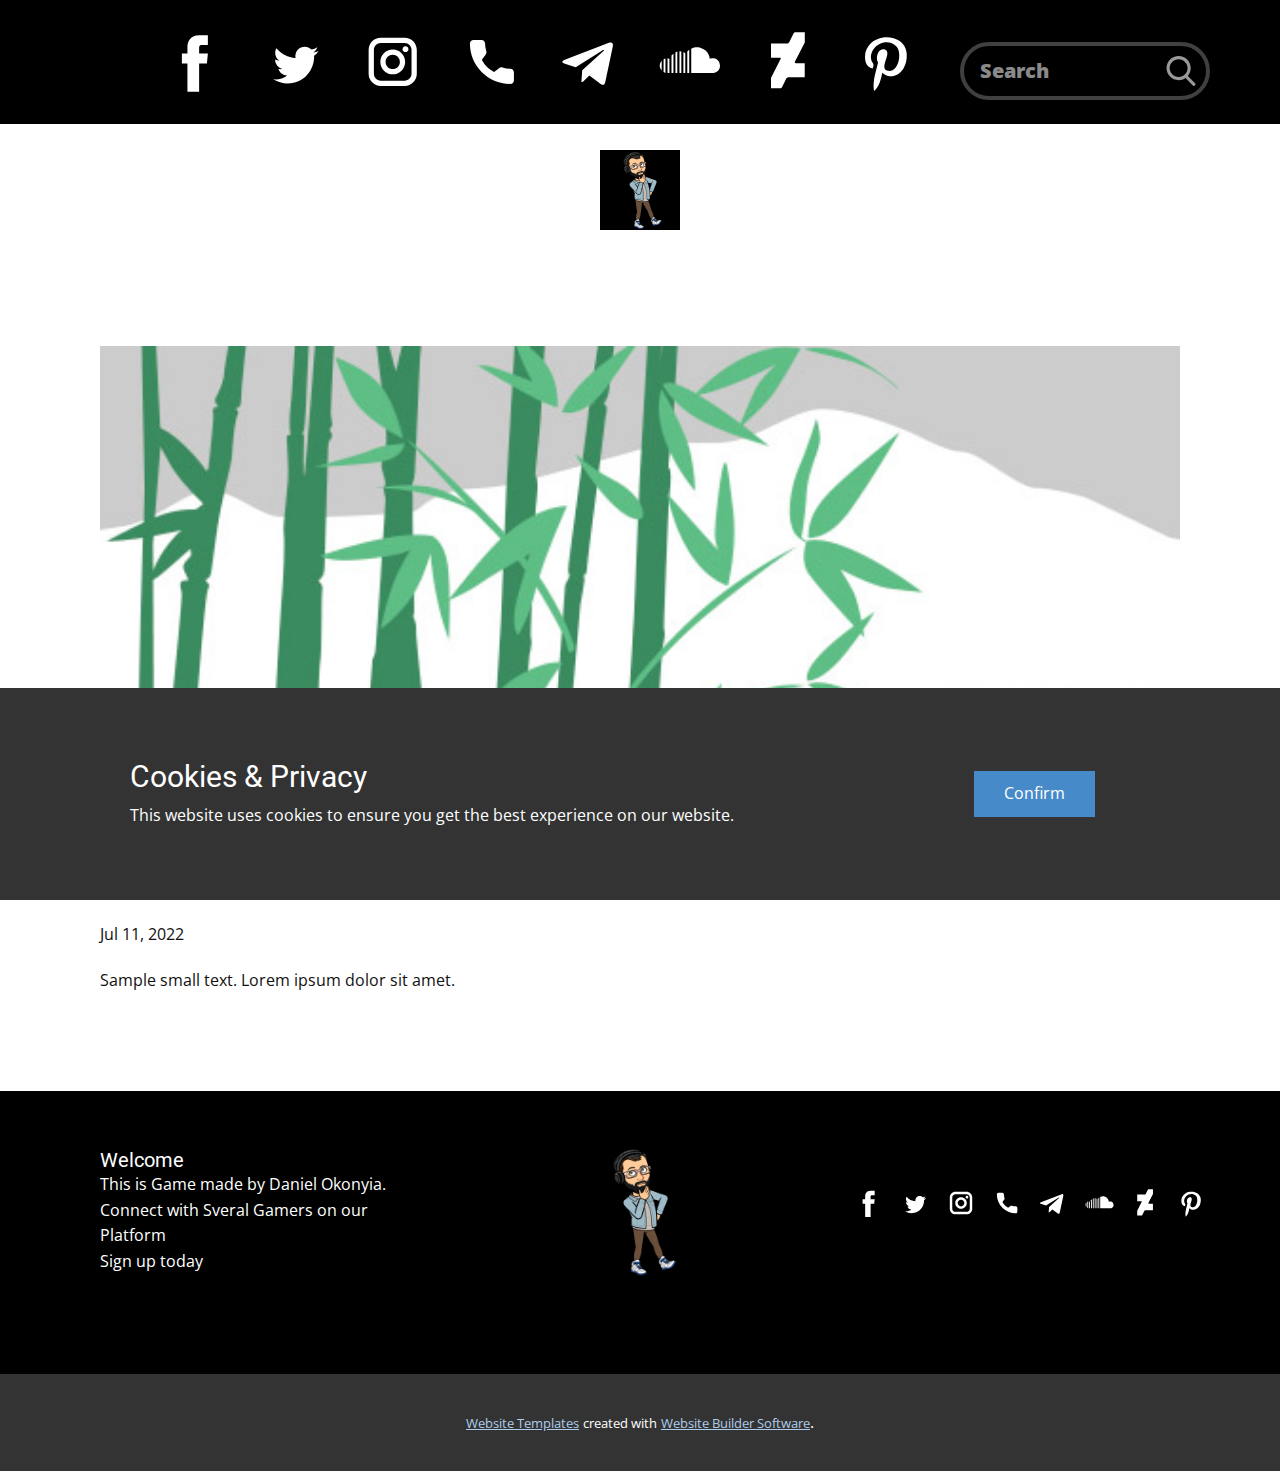
<file: blog/post-4.html>
<!doctype html>
<html style="font-size: 16px;" lang="en"><head>
    <meta name="viewport" content="width=device-width, initial-scale=1.0">
    <meta charset="utf-8">
    <meta name="keywords" content="Post 1 Headline">
    <meta name="description" content="">
    <title>Post 5 Headline</title>
    <link rel="stylesheet" href="../nicepage.css" media="screen">
<link rel="stylesheet" href="../Post-Template.css" media="screen">
    <script class="u-script" type="text/javascript" src="../jquery.js" defer=""></script>
    <script class="u-script" type="text/javascript" src="../nicepage.js" defer=""></script>
    <meta name="generator" content="Nicepage 4.13.4, nicepage.com">
    <link rel="icon" href="../images/favicon1.jpg">
    <link id="u-theme-google-font" rel="stylesheet" href="https://fonts.googleapis.com/css?family=Roboto:100,100i,300,300i,400,400i,500,500i,700,700i,900,900i|Open+Sans:300,300i,400,400i,500,500i,600,600i,700,700i,800,800i">
    
    
    <script type="application/ld+json">{
		"@context": "http://schema.org",
		"@type": "Organization",
		"name": "Deviant-Game",
		"logo": "images/me.jpg",
		"sameAs": []
}</script>
    <meta name="theme-color" content="#478ac9">
  </head>
  <body class="u-body u-xl-mode"><header class="u-align-left u-clearfix u-header u-section-row-container" id="sec-a6b0"><div class="u-section-rows">
        <div class="u-black u-section-row u-section-row-1" id="sec-46aa">
          <div class="u-clearfix u-sheet u-valign-bottom-sm u-valign-bottom-xs u-sheet-1">
            <div class="u-social-icons u-spacing-21 u-social-icons-1">
              <a class="u-social-url" title="facebook" target="_blank" href=""><span class="u-icon u-social-facebook u-social-icon u-text-black"><svg class="u-svg-link" preserveAspectRatio="xMidYMin slice" viewBox="0 0 112 112" style=""><use xmlns:xlink="http://www.w3.org/1999/xlink" xlink:href="#svg-c828"></use></svg><svg class="u-svg-content" viewBox="0 0 112 112" x="0" y="0" id="svg-c828"><circle fill="currentColor" cx="56.1" cy="56.1" r="55"></circle><path fill="#FFFFFF" d="M73.5,31.6h-9.1c-1.4,0-3.6,0.8-3.6,3.9v8.5h12.6L72,58.3H60.8v40.8H43.9V58.3h-8V43.9h8v-9.2
            c0-6.7,3.1-17,17-17h12.5v13.9H73.5z"></path></svg></span>
              </a>
              <a class="u-social-url" title="twitter" target="_blank" href=""><span class="u-icon u-social-icon u-social-twitter u-text-black"><svg class="u-svg-link" preserveAspectRatio="xMidYMin slice" viewBox="0 0 112 112" style=""><use xmlns:xlink="http://www.w3.org/1999/xlink" xlink:href="#svg-0c58"></use></svg><svg class="u-svg-content" viewBox="0 0 112 112" x="0" y="0" id="svg-0c58"><circle fill="currentColor" class="st0" cx="56.1" cy="56.1" r="55"></circle><path fill="#FFFFFF" d="M83.8,47.3c0,0.6,0,1.2,0,1.7c0,17.7-13.5,38.2-38.2,38.2C38,87.2,31,85,25,81.2c1,0.1,2.1,0.2,3.2,0.2
            c6.3,0,12.1-2.1,16.7-5.7c-5.9-0.1-10.8-4-12.5-9.3c0.8,0.2,1.7,0.2,2.5,0.2c1.2,0,2.4-0.2,3.5-0.5c-6.1-1.2-10.8-6.7-10.8-13.1
            c0-0.1,0-0.1,0-0.2c1.8,1,3.9,1.6,6.1,1.7c-3.6-2.4-6-6.5-6-11.2c0-2.5,0.7-4.8,1.8-6.7c6.6,8.1,16.5,13.5,27.6,14
            c-0.2-1-0.3-2-0.3-3.1c0-7.4,6-13.4,13.4-13.4c3.9,0,7.3,1.6,9.8,4.2c3.1-0.6,5.9-1.7,8.5-3.3c-1,3.1-3.1,5.8-5.9,7.4
            c2.7-0.3,5.3-1,7.7-2.1C88.7,43,86.4,45.4,83.8,47.3z"></path></svg></span>
              </a>
              <a class="u-social-url" title="instagram" target="_blank" href=""><span class="u-icon u-social-icon u-social-instagram u-text-black"><svg class="u-svg-link" preserveAspectRatio="xMidYMin slice" viewBox="0 0 112 112" style=""><use xmlns:xlink="http://www.w3.org/1999/xlink" xlink:href="#svg-b4c2"></use></svg><svg class="u-svg-content" viewBox="0 0 112 112" x="0" y="0" id="svg-b4c2"><circle fill="currentColor" cx="56.1" cy="56.1" r="55"></circle><path fill="#FFFFFF" d="M55.9,38.2c-9.9,0-17.9,8-17.9,17.9C38,66,46,74,55.9,74c9.9,0,17.9-8,17.9-17.9C73.8,46.2,65.8,38.2,55.9,38.2
            z M55.9,66.4c-5.7,0-10.3-4.6-10.3-10.3c-0.1-5.7,4.6-10.3,10.3-10.3c5.7,0,10.3,4.6,10.3,10.3C66.2,61.8,61.6,66.4,55.9,66.4z"></path><path fill="#FFFFFF" d="M74.3,33.5c-2.3,0-4.2,1.9-4.2,4.2s1.9,4.2,4.2,4.2s4.2-1.9,4.2-4.2S76.6,33.5,74.3,33.5z"></path><path fill="#FFFFFF" d="M73.1,21.3H38.6c-9.7,0-17.5,7.9-17.5,17.5v34.5c0,9.7,7.9,17.6,17.5,17.6h34.5c9.7,0,17.5-7.9,17.5-17.5V38.8
            C90.6,29.1,82.7,21.3,73.1,21.3z M83,73.3c0,5.5-4.5,9.9-9.9,9.9H38.6c-5.5,0-9.9-4.5-9.9-9.9V38.8c0-5.5,4.5-9.9,9.9-9.9h34.5
            c5.5,0,9.9,4.5,9.9,9.9V73.3z"></path></svg></span>
              </a>
              <a class="u-social-url" title="phone" target="_blank" href=""><span class="u-icon u-social-icon u-social-phone u-text-black"><svg class="u-svg-link" preserveAspectRatio="xMidYMin slice" viewBox="0 0 112 112" style=""><use xmlns:xlink="http://www.w3.org/1999/xlink" xlink:href="#svg-cef3"></use></svg><svg class="u-svg-content" viewBox="0 0 112 112" x="0" y="0" id="svg-cef3"><circle fill="currentColor" cx="56.1" cy="56.1" r="55"></circle><path fill="#FFFFFF" d="M82.7,66c-3.9,0-7.7-0.6-11.3-1.8c-1.8-0.6-4,0-5,1.1l-7.1,5.4c-8.3-4.4-13.4-9.5-17.7-17.7l5.2-7
	c1.4-1.4,1.8-3.3,1.3-5.2c-1.2-3.6-1.8-7.5-1.8-11.3c0-2.8-2.3-5.1-5.1-5.1H29.5c-2.8,0-5.1,2.3-5.1,5.1c0,32.2,26.2,58.4,58.4,58.4
	c2.8,0,5.1-2.3,5.1-5.1V71.1C87.8,68.3,85.6,66,82.7,66z"></path></svg></span>
              </a>
              <a class="u-social-url" title="telegram" target="_blank" href=""><span class="u-icon u-social-icon u-social-telegram u-text-black"><svg class="u-svg-link" preserveAspectRatio="xMidYMin slice" viewBox="0 0 112 112" style=""><use xmlns:xlink="http://www.w3.org/1999/xlink" xlink:href="#svg-9a2e"></use></svg><svg class="u-svg-content" viewBox="0 0 112 112" x="0" y="0" id="svg-9a2e"><circle fill="currentColor" cx="56.1" cy="56.1" r="55"></circle><path fill="#FFFFFF" d="M18.4,53.2l64.7-24.9c3-1.1,5.6,0.7,4.7,5.3l0,0l-11,51.8c-0.8,3.7-3,4.6-6.1,2.8L53.9,75.8l-8.1,7.8
	c-0.9,0.9-1.7,1.6-3.4,1.6l1.2-17l31.1-28c1.4-1.2-0.3-1.9-2.1-0.7L34.2,63.7l-16.6-5.2C14,57.4,14,54.9,18.4,53.2L18.4,53.2z"></path></svg></span>
              </a>
              <a class="u-social-url" title="soundcloud" target="_blank" href=""><span class="u-icon u-social-icon u-social-soundcloud u-text-black"><svg class="u-svg-link" preserveAspectRatio="xMidYMin slice" viewBox="0 0 112 112" style=""><use xmlns:xlink="http://www.w3.org/1999/xlink" xlink:href="#svg-571b"></use></svg><svg class="u-svg-content" viewBox="0 0 112 112" x="0" y="0" id="svg-571b"><circle fill="currentColor" cx="56.1" cy="56.1" r="55"></circle><path fill="#FFFFFF" d="M100.7,59.4c-2.1-10.1-12.2-8.7-14.4-7.6c0,0-0.6-12.8-13.9-16.2c0,0-7-2-12.9,1.5v35c0.9,0,1.8,0,2.7,0
	c2.2,0,4.4,0,6.5,0c2.8,0,5.5,0,8.3,0c2.7,0,5.4,0,8,0c2.1,0,4.1,0,6.2,0c1.6,0,2.6-0.5,3.9-1.1C98,69.3,102.1,66,100.7,59.4z"></path><polygon fill="#FFFFFF" points="53.8,72 56.6,72 56.6,38.7 53.8,41.2 "></polygon><polygon fill="#FFFFFF" points="48.2,72 50.9,72 50.9,43.5 48.2,42 "></polygon><polygon fill="#FFFFFF" points="42.5,72 45.2,72 45.2,41.3 42.5,40.9 "></polygon><polygon fill="#FFFFFF" points="36.7,72 39.4,72 39.4,41.3 36.7,42.4 "></polygon><polygon fill="#FFFFFF" points="31,72 33.8,72 33.8,44.3 31,47 "></polygon><polygon fill="#FFFFFF" points="25.3,72 28,72 28,51.6 25.3,51 "></polygon><polygon fill="#FFFFFF" points="19.6,70.8 22.3,72 22.3,51.2 19.6,52.3 "></polygon><path fill="#FFFFFF" d="M16.9,68.6V54.5C16.9,54.5,10.4,60.9,16.9,68.6z"></path></svg></span>
              </a>
              <a class="u-social-url" title="deviantart" target="_blank" href=""><span class="u-icon u-social-deviantart u-social-icon u-text-black"><svg class="u-svg-link" preserveAspectRatio="xMidYMin slice" viewBox="0 0 112 112" style=""><use xmlns:xlink="http://www.w3.org/1999/xlink" xlink:href="#svg-b855"></use></svg><svg class="u-svg-content" viewBox="0 0 112 112" x="0" y="0" id="svg-b855"><circle fill="currentColor" cx="56.1" cy="56.1" r="55"></circle><path fill="#FFFFFF" d="M31.7,94.3H46l1.4-1.4L54,79.7l2.4-1.6h24v-20H67.4l-1.6-1.6L80.5,28V13.4H66.2l-1.6,1.2L58,27.8l-1.9,1.6
	H31.7v20.6h13.4l1,1L31.7,79.5V94.3z"></path></svg></span>
              </a>
              <a class="u-social-url" title="pinterest" target="_blank" href=""><span class="u-icon u-social-icon u-social-pinterest u-text-black"><svg class="u-svg-link" preserveAspectRatio="xMidYMin slice" viewBox="0 0 112 112" style=""><use xmlns:xlink="http://www.w3.org/1999/xlink" xlink:href="#svg-4985"></use></svg><svg class="u-svg-content" viewBox="0 0 112 112" x="0" y="0" id="svg-4985"><circle fill="currentColor" cx="56.1" cy="56.1" r="55"></circle><path fill="#FFFFFF" d="M61.1,76.9c-4.7-0.3-6.7-2.7-10.3-5c-2,10.7-4.6,20.9-11.9,26.2c-2.2-16.1,3.3-28.2,5.9-41
            c-4.4-7.5,0.6-22.5,9.9-18.8c11.6,4.6-10,27.8,4.4,30.7C74.2,72,80.3,42.8,71,33.4C57.5,19.6,31.7,33,34.9,52.6
            c0.8,4.8,5.8,6.2,2,12.9c-8.7-1.9-11.2-8.8-10.9-17.8C26.5,32.8,39.3,22.5,52.2,21c16.3-1.9,31.6,5.9,33.7,21.2
            C88.2,59.5,78.6,78.2,61.1,76.9z"></path></svg></span>
              </a>
            </div>
            <form action="#" method="get" class="u-black u-border-4 u-border-grey-75 u-expanded-width-xs u-radius-50 u-search u-search-right u-search-1">
              <button class="u-search-button" type="submit">
                <span class="u-search-icon u-spacing-10 u-text-grey-40 u-search-icon-1">
                  <svg class="u-svg-link" preserveAspectRatio="xMidYMin slice" viewBox="0 0 56.966 56.966" style=""><use xmlns:xlink="http://www.w3.org/1999/xlink" xlink:href="#svg-9dab"></use></svg>
                  <svg xmlns="http://www.w3.org/2000/svg" xmlns:xlink="http://www.w3.org/1999/xlink" version="1.1" id="svg-9dab" x="0px" y="0px" viewBox="0 0 56.966 56.966" style="enable-background:new 0 0 56.966 56.966;" xml:space="preserve" class="u-svg-content"><path d="M55.146,51.887L41.588,37.786c3.486-4.144,5.396-9.358,5.396-14.786c0-12.682-10.318-23-23-23s-23,10.318-23,23  s10.318,23,23,23c4.761,0,9.298-1.436,13.177-4.162l13.661,14.208c0.571,0.593,1.339,0.92,2.162,0.92  c0.779,0,1.518-0.297,2.079-0.837C56.255,54.982,56.293,53.08,55.146,51.887z M23.984,6c9.374,0,17,7.626,17,17s-7.626,17-17,17  s-17-7.626-17-17S14.61,6,23.984,6z"></path><g></g><g></g><g></g><g></g><g></g><g></g><g></g><g></g><g></g><g></g><g></g><g></g><g></g><g></g><g></g></svg>
                </span>
              </button>
              <input class="u-search-input u-text-white u-search-input-1" type="search" name="search" value="" placeholder="Search">
            </form>
          </div>
          
          
          
          
          
        </div>
        <div class="u-section-row u-section-row-2" id="sec-37e8">
          <div class="u-clearfix u-sheet u-sheet-2">
            <a href="https://nicepage.com" class="u-image u-logo u-image-1" data-image-width="640" data-image-height="640">
              <img src="../images/me.jpg" class="u-logo-image u-logo-image-1" data-image-width="80">
            </a>
            <nav data-position="" class="u-dropdown-icon u-menu u-menu-mega u-offcanvas u-menu-1" data-responsive-from="XL">
              <div class="menu-collapse" style="font-size: 1rem; letter-spacing: 0px; font-weight: 700; text-transform: uppercase;">
                <a class="u-button-style u-custom-active-border-color u-custom-border u-custom-border-color u-custom-borders u-custom-hover-border-color u-custom-left-right-menu-spacing u-custom-padding-bottom u-custom-text-active-color u-custom-text-color u-custom-text-hover-color u-custom-top-bottom-menu-spacing u-nav-link u-text-white" href="#" style="font-size: calc(1em + 32px); padding: 16px 46px;">
                  <svg class="u-svg-link" preserveAspectRatio="xMidYMin slice" viewBox="0 0 56 56" style=""><use xmlns:xlink="http://www.w3.org/1999/xlink" xlink:href="#svg-3144"></use></svg>
                  <svg class="u-svg-content" viewBox="0 0 56 56" x="0px" y="0px" id="svg-3144" style="enable-background:new 0 0 56 56;"><path d="M25,46H10.845C4.865,46,0,41.135,0,35.154C0,31,2.705,26.688,6.433,24.901L7,24.63V24c0-0.127,0.008-0.256,0.015-0.386
	l0.009-0.16l-0.012-0.21C7.006,23.163,7,23.082,7,23c0-3.859,3.141-7,7-7c0.309,0,0.614,0.027,0.917,0.067
	c0.078,0.01,0.156,0.023,0.233,0.036c0.267,0.044,0.53,0.102,0.789,0.177c0.035,0.01,0.071,0.017,0.106,0.027
	c0.285,0.087,0.563,0.197,0.835,0.321c0.071,0.032,0.14,0.067,0.21,0.101c0.24,0.119,0.475,0.249,0.702,0.396
	C19.719,18.373,21,20.538,21,23c0,0.553,0.447,1,1,1s1-0.447,1-1c0-2.754-1.246-5.219-3.2-6.871C22.667,12.379,27.388,10,32.085,10
	c7.745,0,14.177,6.135,14.848,13.888c-1.022-0.072-2.552-0.109-4.083,0.124c-0.546,0.083-0.921,0.593-0.838,1.139
	c0.075,0.495,0.501,0.85,0.987,0.85c0.05,0,0.101-0.004,0.151-0.012c2.227-0.337,4.548-0.021,4.684-0.002
	C52.49,26.872,56,31.161,56,35.972C56,41.501,51.501,46,45.972,46H33H25z"></path></svg>
                </a>
              </div>
              <div class="u-custom-menu u-nav-container">
                <ul class="u-nav u-spacing-30 u-unstyled u-nav-1"><li class="u-nav-item"><a class="u-border-2 u-border-active-palette-1-base u-border-grey-90 u-border-hover-palette-1-base u-border-no-left u-border-no-right u-border-no-top u-button-style u-nav-link u-text-active-palette-1-base u-text-grey-90 u-text-hover-palette-1-base" href="../Home.html" style="padding: 10px 0px;">Home</a>
</li><li class="u-nav-item"><a class="u-border-2 u-border-active-palette-1-base u-border-grey-90 u-border-hover-palette-1-base u-border-no-left u-border-no-right u-border-no-top u-button-style u-nav-link u-text-active-palette-1-base u-text-grey-90 u-text-hover-palette-1-base" href="../About.html" style="padding: 10px 0px;">About</a>
</li><li class="u-nav-item"><a class="u-border-2 u-border-active-palette-1-base u-border-grey-90 u-border-hover-palette-1-base u-border-no-left u-border-no-right u-border-no-top u-button-style u-nav-link u-text-active-palette-1-base u-text-grey-90 u-text-hover-palette-1-base" href="../Contact.html" style="padding: 10px 0px;">Contact</a>
</li><li class="u-nav-item"><a class="u-border-2 u-border-active-palette-1-base u-border-grey-90 u-border-hover-palette-1-base u-border-no-left u-border-no-right u-border-no-top u-button-style u-nav-link u-text-active-palette-1-base u-text-grey-90 u-text-hover-palette-1-base" style="padding: 10px 0px;">Connect</a><div class="level-2 u-nav-popup"><ul class="u-h-spacing-20 u-nav u-popupmenu-items u-unstyled u-v-spacing-10"><li class="u-nav-item"><a class="u-button-style u-nav-link u-white" style="font-weight: 700;">Login or Sign in</a>
</li><li class="u-nav-item"><a class="u-button-style u-nav-link u-white" style="font-weight: 700;">Sign up</a>
</li></ul>
</div>
</li><li class="u-nav-item"><a class="u-border-2 u-border-active-palette-1-base u-border-grey-90 u-border-hover-palette-1-base u-border-no-left u-border-no-right u-border-no-top u-button-style u-nav-link u-text-active-palette-1-base u-text-grey-90 u-text-hover-palette-1-base" style="padding: 10px 0px;">Championships</a>
</li><li class="u-nav-item"><a class="u-border-2 u-border-active-palette-1-base u-border-grey-90 u-border-hover-palette-1-base u-border-no-left u-border-no-right u-border-no-top u-button-style u-nav-link u-text-active-palette-1-base u-text-grey-90 u-text-hover-palette-1-base" style="padding: 10px 0px;">Arcade</a>
</li><li class="u-nav-item"><a class="u-border-2 u-border-active-palette-1-base u-border-grey-90 u-border-hover-palette-1-base u-border-no-left u-border-no-right u-border-no-top u-button-style u-nav-link u-text-active-palette-1-base u-text-grey-90 u-text-hover-palette-1-base" style="padding: 10px 0px;">Levels</a>
</li></ul>
              </div>
              <div class="u-custom-menu u-nav-container-collapse">
                <div class="u-black u-container-style u-inner-container-layout u-sidenav">
                  <div class="u-sidenav-overflow">
                    <div class="u-menu-close"></div>
                    <ul class="u-align-center u-nav u-popupmenu-items u-unstyled u-nav-3"><li class="u-nav-item"><a class="u-button-style u-nav-link" href="../Home.html">Home</a>
</li><li class="u-nav-item"><a class="u-button-style u-nav-link" href="../About.html">About</a>
</li><li class="u-nav-item"><a class="u-button-style u-nav-link" href="../Contact.html">Contact</a>
</li><li class="u-nav-item"><a class="u-button-style u-nav-link">Connect</a><div class="u-nav-popup"><ul class="u-h-spacing-20 u-nav u-unstyled u-v-spacing-10"><li class="u-nav-item"><a class="u-button-style u-nav-link">Login or Sign in</a>
</li><li class="u-nav-item"><a class="u-button-style u-nav-link">Sign up</a>
</li></ul>
</div>
</li><li class="u-nav-item"><a class="u-button-style u-nav-link">Championships</a>
</li><li class="u-nav-item"><a class="u-button-style u-nav-link">Arcade</a>
</li><li class="u-nav-item"><a class="u-button-style u-nav-link">Levels</a>
</li></ul>
                  </div>
                </div>
                <div class="u-black u-menu-overlay"></div>
              </div>
            </nav>
          </div>
          
          
          
          
          
        </div>
      </div></header>
    <section class="u-align-center u-clearfix u-section-1" id="sec-18c3">
      <div class="u-clearfix u-sheet u-valign-middle-md u-valign-middle-sm u-valign-middle-xs u-sheet-1"><!--post_details--><!--post_details_options_json--><!--{"source":""}--><!--/post_details_options_json--><!--blog_post-->
        <div class="u-container-style u-expanded-width u-post-details u-post-details-1">
          <div class="u-container-layout u-valign-middle u-container-layout-1"><!--blog_post_image-->
            <img alt="" class="u-blog-control u-expanded-width u-image u-image-default u-image-1" src="[data-uri]"><!--/blog_post_image--><!--blog_post_header-->
            <h2 class="u-blog-control u-text u-text-1">Post 5 Headline</h2><!--/blog_post_header--><!--blog_post_metadata-->
            <div class="u-blog-control u-metadata u-metadata-1"><!--blog_post_metadata_date-->
              <span class="u-meta-date u-meta-icon">Jul 11, 2022</span><!--/blog_post_metadata_date--><!--blog_post_metadata_category-->
              <!--/blog_post_metadata_category--><!--blog_post_metadata_comments-->
              <!--/blog_post_metadata_comments-->
            </div><!--/blog_post_metadata--><!--blog_post_content-->
            <div class="u-align-justify u-blog-control u-post-content u-text u-text-2 fr-view">
  Sample small text. Lorem ipsum dolor sit amet.
  </div><!--/blog_post_content-->
          </div>
        </div><!--/blog_post--><!--/post_details-->
      </div>
    </section>
    
    
    <footer class="u-black u-clearfix u-footer" id="sec-4302"><div class="u-clearfix u-sheet u-sheet-1">
        <div class="u-clearfix u-expanded-width u-gutter-30 u-layout-wrap u-layout-wrap-1">
          <div class="u-gutter-0 u-layout">
            <div class="u-layout-row">
              <div class="u-align-center-sm u-align-center-xs u-align-left-md u-align-left-xl u-container-style u-layout-cell u-left-cell u-size-20 u-size-20-md u-layout-cell-1">
                <div class="u-container-layout u-valign-middle u-container-layout-1"><!--position-->
                  <div data-position="" class="u-position"><!--block-->
                    <div class="u-block">
                      <div class="u-block-container u-clearfix"><!--block_header-->
                        <h5 class="u-block-header u-text"><!--block_header_content--> Welcome<!--/block_header_content--></h5><!--/block_header--><!--block_content-->
                        <div class="u-block-content u-text"><!--block_content_content-->This is Game made by Daniel Okonyia.<br>Connect with Sveral Gamers on our Platform<br>Sign up today<!--/block_content_content-->
                        </div><!--/block_content-->
                      </div>
                    </div><!--/block-->
                  </div><!--/position-->
                </div>
              </div>
              <div class="u-align-center-sm u-align-right-md u-container-style u-layout-cell u-size-20 u-size-20-md u-layout-cell-2">
                <div class="u-container-layout u-valign-middle-lg u-valign-middle-md u-valign-middle-xl u-valign-top-sm u-valign-top-xs u-container-layout-2">
                  <a href="https://nicepage.com" class="u-image u-logo u-image-1" data-image-width="640" data-image-height="640">
                    <img src="../images/favicon1.jpg?rand=085d" class="u-logo-image u-logo-image-1">
                  </a>
                </div>
              </div>
              <div class="u-align-center-sm u-align-center-xs u-align-left-lg u-align-left-md u-align-left-xl u-container-style u-layout-cell u-right-cell u-size-20 u-size-20-md u-layout-cell-3">
                <div class="u-container-layout u-valign-middle-sm u-valign-middle-xs u-container-layout-3">
                  <div class="u-social-icons u-spacing-10 u-social-icons-1">
                    <a class="u-social-url" title="facebook" target="_blank" href=""><span class="u-icon u-social-facebook u-social-icon u-text-black"><svg class="u-svg-link" preserveAspectRatio="xMidYMin slice" viewBox="0 0 112 112" style=""><use xmlns:xlink="http://www.w3.org/1999/xlink" xlink:href="#svg-e446"></use></svg><svg class="u-svg-content" viewBox="0 0 112 112" x="0" y="0" id="svg-e446"><circle fill="currentColor" cx="56.1" cy="56.1" r="55"></circle><path fill="#FFFFFF" d="M73.5,31.6h-9.1c-1.4,0-3.6,0.8-3.6,3.9v8.5h12.6L72,58.3H60.8v40.8H43.9V58.3h-8V43.9h8v-9.2
            c0-6.7,3.1-17,17-17h12.5v13.9H73.5z"></path></svg></span>
                    </a>
                    <a class="u-social-url" title="twitter" target="_blank" href=""><span class="u-icon u-social-icon u-social-twitter u-text-black"><svg class="u-svg-link" preserveAspectRatio="xMidYMin slice" viewBox="0 0 112 112" style=""><use xmlns:xlink="http://www.w3.org/1999/xlink" xlink:href="#svg-2daf"></use></svg><svg class="u-svg-content" viewBox="0 0 112 112" x="0" y="0" id="svg-2daf"><circle fill="currentColor" class="st0" cx="56.1" cy="56.1" r="55"></circle><path fill="#FFFFFF" d="M83.8,47.3c0,0.6,0,1.2,0,1.7c0,17.7-13.5,38.2-38.2,38.2C38,87.2,31,85,25,81.2c1,0.1,2.1,0.2,3.2,0.2
            c6.3,0,12.1-2.1,16.7-5.7c-5.9-0.1-10.8-4-12.5-9.3c0.8,0.2,1.7,0.2,2.5,0.2c1.2,0,2.4-0.2,3.5-0.5c-6.1-1.2-10.8-6.7-10.8-13.1
            c0-0.1,0-0.1,0-0.2c1.8,1,3.9,1.6,6.1,1.7c-3.6-2.4-6-6.5-6-11.2c0-2.5,0.7-4.8,1.8-6.7c6.6,8.1,16.5,13.5,27.6,14
            c-0.2-1-0.3-2-0.3-3.1c0-7.4,6-13.4,13.4-13.4c3.9,0,7.3,1.6,9.8,4.2c3.1-0.6,5.9-1.7,8.5-3.3c-1,3.1-3.1,5.8-5.9,7.4
            c2.7-0.3,5.3-1,7.7-2.1C88.7,43,86.4,45.4,83.8,47.3z"></path></svg></span>
                    </a>
                    <a class="u-social-url" title="instagram" target="_blank" href=""><span class="u-icon u-social-icon u-social-instagram u-text-black"><svg class="u-svg-link" preserveAspectRatio="xMidYMin slice" viewBox="0 0 112 112" style=""><use xmlns:xlink="http://www.w3.org/1999/xlink" xlink:href="#svg-7984"></use></svg><svg class="u-svg-content" viewBox="0 0 112 112" x="0" y="0" id="svg-7984"><circle fill="currentColor" cx="56.1" cy="56.1" r="55"></circle><path fill="#FFFFFF" d="M55.9,38.2c-9.9,0-17.9,8-17.9,17.9C38,66,46,74,55.9,74c9.9,0,17.9-8,17.9-17.9C73.8,46.2,65.8,38.2,55.9,38.2
            z M55.9,66.4c-5.7,0-10.3-4.6-10.3-10.3c-0.1-5.7,4.6-10.3,10.3-10.3c5.7,0,10.3,4.6,10.3,10.3C66.2,61.8,61.6,66.4,55.9,66.4z"></path><path fill="#FFFFFF" d="M74.3,33.5c-2.3,0-4.2,1.9-4.2,4.2s1.9,4.2,4.2,4.2s4.2-1.9,4.2-4.2S76.6,33.5,74.3,33.5z"></path><path fill="#FFFFFF" d="M73.1,21.3H38.6c-9.7,0-17.5,7.9-17.5,17.5v34.5c0,9.7,7.9,17.6,17.5,17.6h34.5c9.7,0,17.5-7.9,17.5-17.5V38.8
            C90.6,29.1,82.7,21.3,73.1,21.3z M83,73.3c0,5.5-4.5,9.9-9.9,9.9H38.6c-5.5,0-9.9-4.5-9.9-9.9V38.8c0-5.5,4.5-9.9,9.9-9.9h34.5
            c5.5,0,9.9,4.5,9.9,9.9V73.3z"></path></svg></span>
                    </a>
                    <a class="u-social-url" target="_blank" data-type="Phone" title="Phone" href=""><span class="u-icon u-social-icon u-social-phone u-text-black u-icon-4"><svg class="u-svg-link" preserveAspectRatio="xMidYMin slice" viewBox="0 0 112 112" style=""><use xmlns:xlink="http://www.w3.org/1999/xlink" xlink:href="#svg-d2d0"></use></svg><svg class="u-svg-content" viewBox="0 0 112 112" x="0" y="0" id="svg-d2d0"><circle fill="currentColor" cx="56.1" cy="56.1" r="55"></circle><path fill="#FFFFFF" d="M82.7,66c-3.9,0-7.7-0.6-11.3-1.8c-1.8-0.6-4,0-5,1.1l-7.1,5.4c-8.3-4.4-13.4-9.5-17.7-17.7l5.2-7
	c1.4-1.4,1.8-3.3,1.3-5.2c-1.2-3.6-1.8-7.5-1.8-11.3c0-2.8-2.3-5.1-5.1-5.1H29.5c-2.8,0-5.1,2.3-5.1,5.1c0,32.2,26.2,58.4,58.4,58.4
	c2.8,0,5.1-2.3,5.1-5.1V71.1C87.8,68.3,85.6,66,82.7,66z"></path></svg></span>
                    </a>
                    <a class="u-social-url" target="_blank" data-type="Telegram" title="Telegram" href=""><span class="u-icon u-social-icon u-social-telegram u-text-black u-icon-5"><svg class="u-svg-link" preserveAspectRatio="xMidYMin slice" viewBox="0 0 112 112" style=""><use xmlns:xlink="http://www.w3.org/1999/xlink" xlink:href="#svg-9f44"></use></svg><svg class="u-svg-content" viewBox="0 0 112 112" x="0" y="0" id="svg-9f44"><circle fill="currentColor" cx="56.1" cy="56.1" r="55"></circle><path fill="#FFFFFF" d="M18.4,53.2l64.7-24.9c3-1.1,5.6,0.7,4.7,5.3l0,0l-11,51.8c-0.8,3.7-3,4.6-6.1,2.8L53.9,75.8l-8.1,7.8
	c-0.9,0.9-1.7,1.6-3.4,1.6l1.2-17l31.1-28c1.4-1.2-0.3-1.9-2.1-0.7L34.2,63.7l-16.6-5.2C14,57.4,14,54.9,18.4,53.2L18.4,53.2z"></path></svg></span>
                    </a>
                    <a class="u-social-url" target="_blank" data-type="Soundcloud" title="Soundcloud" href=""><span class="u-icon u-social-icon u-social-soundcloud u-text-black u-icon-6"><svg class="u-svg-link" preserveAspectRatio="xMidYMin slice" viewBox="0 0 112 112" style=""><use xmlns:xlink="http://www.w3.org/1999/xlink" xlink:href="#svg-3cae"></use></svg><svg class="u-svg-content" viewBox="0 0 112 112" x="0" y="0" id="svg-3cae"><circle fill="currentColor" cx="56.1" cy="56.1" r="55"></circle><path fill="#FFFFFF" d="M100.7,59.4c-2.1-10.1-12.2-8.7-14.4-7.6c0,0-0.6-12.8-13.9-16.2c0,0-7-2-12.9,1.5v35c0.9,0,1.8,0,2.7,0
	c2.2,0,4.4,0,6.5,0c2.8,0,5.5,0,8.3,0c2.7,0,5.4,0,8,0c2.1,0,4.1,0,6.2,0c1.6,0,2.6-0.5,3.9-1.1C98,69.3,102.1,66,100.7,59.4z"></path><polygon fill="#FFFFFF" points="53.8,72 56.6,72 56.6,38.7 53.8,41.2 "></polygon><polygon fill="#FFFFFF" points="48.2,72 50.9,72 50.9,43.5 48.2,42 "></polygon><polygon fill="#FFFFFF" points="42.5,72 45.2,72 45.2,41.3 42.5,40.9 "></polygon><polygon fill="#FFFFFF" points="36.7,72 39.4,72 39.4,41.3 36.7,42.4 "></polygon><polygon fill="#FFFFFF" points="31,72 33.8,72 33.8,44.3 31,47 "></polygon><polygon fill="#FFFFFF" points="25.3,72 28,72 28,51.6 25.3,51 "></polygon><polygon fill="#FFFFFF" points="19.6,70.8 22.3,72 22.3,51.2 19.6,52.3 "></polygon><path fill="#FFFFFF" d="M16.9,68.6V54.5C16.9,54.5,10.4,60.9,16.9,68.6z"></path></svg></span>
                    </a>
                    <a class="u-social-url" target="_blank" data-type="Deviantart" title="Deviantart" href=""><span class="u-icon u-social-deviantart u-social-icon u-text-black u-icon-7"><svg class="u-svg-link" preserveAspectRatio="xMidYMin slice" viewBox="0 0 112 112" style=""><use xmlns:xlink="http://www.w3.org/1999/xlink" xlink:href="#svg-a375"></use></svg><svg class="u-svg-content" viewBox="0 0 112 112" x="0" y="0" id="svg-a375"><circle fill="currentColor" cx="56.1" cy="56.1" r="55"></circle><path fill="#FFFFFF" d="M31.7,94.3H46l1.4-1.4L54,79.7l2.4-1.6h24v-20H67.4l-1.6-1.6L80.5,28V13.4H66.2l-1.6,1.2L58,27.8l-1.9,1.6
	H31.7v20.6h13.4l1,1L31.7,79.5V94.3z"></path></svg></span>
                    </a>
                    <a class="u-social-url" target="_blank" data-type="Pinterest" title="Pinterest" href=""><span class="u-icon u-social-icon u-social-pinterest u-text-black u-icon-8"><svg class="u-svg-link" preserveAspectRatio="xMidYMin slice" viewBox="0 0 112 112" style=""><use xmlns:xlink="http://www.w3.org/1999/xlink" xlink:href="#svg-0aae"></use></svg><svg class="u-svg-content" viewBox="0 0 112 112" x="0" y="0" id="svg-0aae"><circle fill="currentColor" cx="56.1" cy="56.1" r="55"></circle><path fill="#FFFFFF" d="M61.1,76.9c-4.7-0.3-6.7-2.7-10.3-5c-2,10.7-4.6,20.9-11.9,26.2c-2.2-16.1,3.3-28.2,5.9-41
            c-4.4-7.5,0.6-22.5,9.9-18.8c11.6,4.6-10,27.8,4.4,30.7C74.2,72,80.3,42.8,71,33.4C57.5,19.6,31.7,33,34.9,52.6
            c0.8,4.8,5.8,6.2,2,12.9c-8.7-1.9-11.2-8.8-10.9-17.8C26.5,32.8,39.3,22.5,52.2,21c16.3-1.9,31.6,5.9,33.7,21.2
            C88.2,59.5,78.6,78.2,61.1,76.9z"></path></svg></span>
                    </a>
                  </div>
                </div>
              </div>
            </div>
          </div>
        </div>
      </div></footer>
    <section class="u-backlink u-clearfix u-grey-80">
      <a class="u-link" href="https://nicepage.com/website-templates" target="_blank">
        <span>Website Templates</span>
      </a>
      <p class="u-text">
        <span>created with</span>
      </p>
      <a class="u-link" href="" target="_blank">
        <span>Website Builder Software</span>
      </a>. 
    </section><section class="u-align-center u-clearfix u-cookies-consent u-grey-80 u-cookies-consent" id="sec-93ec">
      <div class="u-clearfix u-sheet u-valign-middle u-sheet-1">
        <div class="u-clearfix u-expanded-width u-layout-wrap u-layout-wrap-1">
          <div class="u-gutter-0 u-layout">
            <div class="u-layout-row">
              <div class="u-container-style u-layout-cell u-left-cell u-size-43-md u-size-43-sm u-size-43-xs u-size-46-lg u-size-46-xl u-layout-cell-1">
                <div class="u-container-layout u-valign-middle u-container-layout-1">
                  <h3 class="u-text u-text-default u-text-1">Cookies &amp; Privacy</h3>
                  <p class="u-text u-text-default u-text-2">This website uses cookies to ensure you get the best experience on our website.</p>
                </div>
              </div>
              <div class="u-align-left u-container-style u-layout-cell u-right-cell u-size-14-lg u-size-14-xl u-size-17-md u-size-17-sm u-size-17-xs u-layout-cell-2">
                <div class="u-container-layout u-valign-middle-lg u-valign-middle-md u-valign-middle-xl u-valign-top-sm u-valign-top-xs u-container-layout-2">
                  <a href="###" class="u-btn u-button-confirm u-button-style u-palette-1-base u-btn-1">Confirm</a>
                </div>
              </div>
            </div>
          </div>
        </div>
      </div>
    <style> .u-cookies-consent {
  background-image: none;
}

.u-cookies-consent .u-sheet-1 {
  min-height: 212px;
}

.u-cookies-consent .u-layout-wrap-1 {
  margin-top: 30px;
  margin-bottom: 30px;
}

.u-cookies-consent .u-layout-cell-1 {
  min-height: 152px;
}

.u-cookies-consent .u-container-layout-1 {
  padding: 30px 60px;
}

.u-cookies-consent .u-text-1 {
  margin-top: 0;
  margin-right: 20px;
  margin-bottom: 0;
}

.u-cookies-consent .u-text-2 {
  margin: 8px 20px 0 0;
}

.u-cookies-consent .u-layout-cell-2 {
  min-height: 152px;
}

.u-cookies-consent .u-container-layout-2 {
  padding: 30px;
}

.u-cookies-consent .u-btn-1 {
  margin: 0 auto 0 0;
}

@media (max-width: 1199px) {
  .u-cookies-consent .u-sheet-1 {
    min-height: 131px;
  }

  .u-cookies-consent .u-layout-cell-1 {
    min-height: 125px;
  }

  .u-cookies-consent .u-text-1 {
    margin-right: 0;
  }

  .u-cookies-consent .u-text-2 {
    margin-right: 0;
  }

  .u-cookies-consent .u-layout-cell-2 {
    min-height: 125px;
  }
}

@media (max-width: 991px) {
  .u-cookies-consent .u-sheet-1 {
    min-height: 106px;
  }

  .u-cookies-consent .u-layout-cell-1 {
    min-height: 100px;
  }

  .u-cookies-consent .u-container-layout-1 {
    padding-left: 30px;
    padding-right: 30px;
  }

  .u-cookies-consent .u-layout-cell-2 {
    min-height: 100px;
  }
}

@media (max-width: 767px) {
  .u-cookies-consent .u-sheet-1 {
    min-height: 225px;
  }

  .u-cookies-consent .u-layout-cell-1 {
    min-height: 154px;
  }

  .u-cookies-consent .u-container-layout-1 {
    padding-left: 10px;
    padding-right: 10px;
    padding-bottom: 20px;
  }

  .u-cookies-consent .u-layout-cell-2 {
    min-height: 65px;
  }

  .u-cookies-consent .u-container-layout-2 {
    padding: 10px;
  }
}

@media (max-width: 575px) {
  .u-cookies-consent .u-sheet-1 {
    min-height: 121px;
  }

  .u-cookies-consent .u-layout-cell-1 {
    min-height: 100px;
  }

  .u-cookies-consent .u-layout-cell-2 {
    min-height: 15px;
  }
}</style></section>
  
</body></html>
</file>
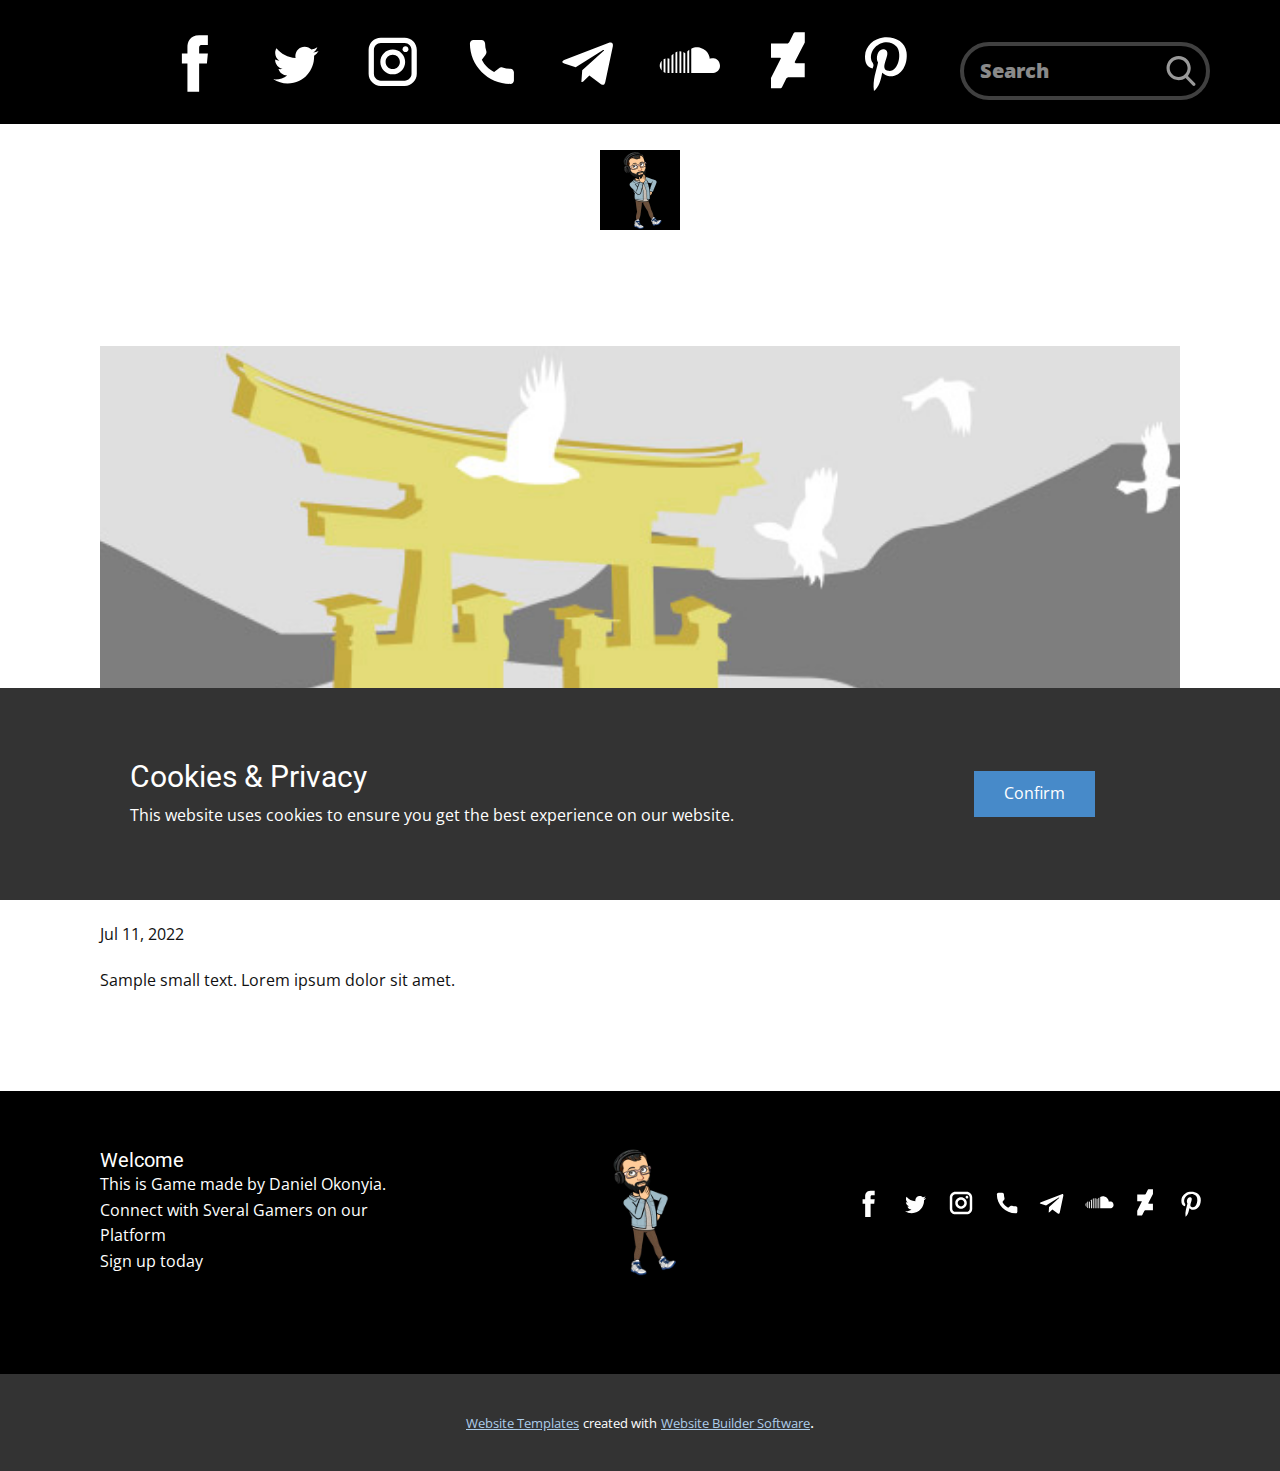
<file: blog/post-5.html>
<!doctype html>
<html style="font-size: 16px;" lang="en"><head>
    <meta name="viewport" content="width=device-width, initial-scale=1.0">
    <meta charset="utf-8">
    <meta name="keywords" content="Post 1 Headline">
    <meta name="description" content="">
    <title>Post 6 Headline</title>
    <link rel="stylesheet" href="../nicepage.css" media="screen">
<link rel="stylesheet" href="../Post-Template.css" media="screen">
    <script class="u-script" type="text/javascript" src="../jquery.js" defer=""></script>
    <script class="u-script" type="text/javascript" src="../nicepage.js" defer=""></script>
    <meta name="generator" content="Nicepage 4.13.4, nicepage.com">
    <link rel="icon" href="../images/favicon1.jpg">
    <link id="u-theme-google-font" rel="stylesheet" href="https://fonts.googleapis.com/css?family=Roboto:100,100i,300,300i,400,400i,500,500i,700,700i,900,900i|Open+Sans:300,300i,400,400i,500,500i,600,600i,700,700i,800,800i">
    
    
    <script type="application/ld+json">{
		"@context": "http://schema.org",
		"@type": "Organization",
		"name": "Deviant-Game",
		"logo": "images/me.jpg",
		"sameAs": []
}</script>
    <meta name="theme-color" content="#478ac9">
  </head>
  <body class="u-body u-xl-mode"><header class="u-align-left u-clearfix u-header u-section-row-container" id="sec-a6b0"><div class="u-section-rows">
        <div class="u-black u-section-row u-section-row-1" id="sec-46aa">
          <div class="u-clearfix u-sheet u-valign-bottom-sm u-valign-bottom-xs u-sheet-1">
            <div class="u-social-icons u-spacing-21 u-social-icons-1">
              <a class="u-social-url" title="facebook" target="_blank" href=""><span class="u-icon u-social-facebook u-social-icon u-text-black"><svg class="u-svg-link" preserveAspectRatio="xMidYMin slice" viewBox="0 0 112 112" style=""><use xmlns:xlink="http://www.w3.org/1999/xlink" xlink:href="#svg-c828"></use></svg><svg class="u-svg-content" viewBox="0 0 112 112" x="0" y="0" id="svg-c828"><circle fill="currentColor" cx="56.1" cy="56.1" r="55"></circle><path fill="#FFFFFF" d="M73.5,31.6h-9.1c-1.4,0-3.6,0.8-3.6,3.9v8.5h12.6L72,58.3H60.8v40.8H43.9V58.3h-8V43.9h8v-9.2
            c0-6.7,3.1-17,17-17h12.5v13.9H73.5z"></path></svg></span>
              </a>
              <a class="u-social-url" title="twitter" target="_blank" href=""><span class="u-icon u-social-icon u-social-twitter u-text-black"><svg class="u-svg-link" preserveAspectRatio="xMidYMin slice" viewBox="0 0 112 112" style=""><use xmlns:xlink="http://www.w3.org/1999/xlink" xlink:href="#svg-0c58"></use></svg><svg class="u-svg-content" viewBox="0 0 112 112" x="0" y="0" id="svg-0c58"><circle fill="currentColor" class="st0" cx="56.1" cy="56.1" r="55"></circle><path fill="#FFFFFF" d="M83.8,47.3c0,0.6,0,1.2,0,1.7c0,17.7-13.5,38.2-38.2,38.2C38,87.2,31,85,25,81.2c1,0.1,2.1,0.2,3.2,0.2
            c6.3,0,12.1-2.1,16.7-5.7c-5.9-0.1-10.8-4-12.5-9.3c0.8,0.2,1.7,0.2,2.5,0.2c1.2,0,2.4-0.2,3.5-0.5c-6.1-1.2-10.8-6.7-10.8-13.1
            c0-0.1,0-0.1,0-0.2c1.8,1,3.9,1.6,6.1,1.7c-3.6-2.4-6-6.5-6-11.2c0-2.5,0.7-4.8,1.8-6.7c6.6,8.1,16.5,13.5,27.6,14
            c-0.2-1-0.3-2-0.3-3.1c0-7.4,6-13.4,13.4-13.4c3.9,0,7.3,1.6,9.8,4.2c3.1-0.6,5.9-1.7,8.5-3.3c-1,3.1-3.1,5.8-5.9,7.4
            c2.7-0.3,5.3-1,7.7-2.1C88.7,43,86.4,45.4,83.8,47.3z"></path></svg></span>
              </a>
              <a class="u-social-url" title="instagram" target="_blank" href=""><span class="u-icon u-social-icon u-social-instagram u-text-black"><svg class="u-svg-link" preserveAspectRatio="xMidYMin slice" viewBox="0 0 112 112" style=""><use xmlns:xlink="http://www.w3.org/1999/xlink" xlink:href="#svg-b4c2"></use></svg><svg class="u-svg-content" viewBox="0 0 112 112" x="0" y="0" id="svg-b4c2"><circle fill="currentColor" cx="56.1" cy="56.1" r="55"></circle><path fill="#FFFFFF" d="M55.9,38.2c-9.9,0-17.9,8-17.9,17.9C38,66,46,74,55.9,74c9.9,0,17.9-8,17.9-17.9C73.8,46.2,65.8,38.2,55.9,38.2
            z M55.9,66.4c-5.7,0-10.3-4.6-10.3-10.3c-0.1-5.7,4.6-10.3,10.3-10.3c5.7,0,10.3,4.6,10.3,10.3C66.2,61.8,61.6,66.4,55.9,66.4z"></path><path fill="#FFFFFF" d="M74.3,33.5c-2.3,0-4.2,1.9-4.2,4.2s1.9,4.2,4.2,4.2s4.2-1.9,4.2-4.2S76.6,33.5,74.3,33.5z"></path><path fill="#FFFFFF" d="M73.1,21.3H38.6c-9.7,0-17.5,7.9-17.5,17.5v34.5c0,9.7,7.9,17.6,17.5,17.6h34.5c9.7,0,17.5-7.9,17.5-17.5V38.8
            C90.6,29.1,82.7,21.3,73.1,21.3z M83,73.3c0,5.5-4.5,9.9-9.9,9.9H38.6c-5.5,0-9.9-4.5-9.9-9.9V38.8c0-5.5,4.5-9.9,9.9-9.9h34.5
            c5.5,0,9.9,4.5,9.9,9.9V73.3z"></path></svg></span>
              </a>
              <a class="u-social-url" title="phone" target="_blank" href=""><span class="u-icon u-social-icon u-social-phone u-text-black"><svg class="u-svg-link" preserveAspectRatio="xMidYMin slice" viewBox="0 0 112 112" style=""><use xmlns:xlink="http://www.w3.org/1999/xlink" xlink:href="#svg-cef3"></use></svg><svg class="u-svg-content" viewBox="0 0 112 112" x="0" y="0" id="svg-cef3"><circle fill="currentColor" cx="56.1" cy="56.1" r="55"></circle><path fill="#FFFFFF" d="M82.7,66c-3.9,0-7.7-0.6-11.3-1.8c-1.8-0.6-4,0-5,1.1l-7.1,5.4c-8.3-4.4-13.4-9.5-17.7-17.7l5.2-7
	c1.4-1.4,1.8-3.3,1.3-5.2c-1.2-3.6-1.8-7.5-1.8-11.3c0-2.8-2.3-5.1-5.1-5.1H29.5c-2.8,0-5.1,2.3-5.1,5.1c0,32.2,26.2,58.4,58.4,58.4
	c2.8,0,5.1-2.3,5.1-5.1V71.1C87.8,68.3,85.6,66,82.7,66z"></path></svg></span>
              </a>
              <a class="u-social-url" title="telegram" target="_blank" href=""><span class="u-icon u-social-icon u-social-telegram u-text-black"><svg class="u-svg-link" preserveAspectRatio="xMidYMin slice" viewBox="0 0 112 112" style=""><use xmlns:xlink="http://www.w3.org/1999/xlink" xlink:href="#svg-9a2e"></use></svg><svg class="u-svg-content" viewBox="0 0 112 112" x="0" y="0" id="svg-9a2e"><circle fill="currentColor" cx="56.1" cy="56.1" r="55"></circle><path fill="#FFFFFF" d="M18.4,53.2l64.7-24.9c3-1.1,5.6,0.7,4.7,5.3l0,0l-11,51.8c-0.8,3.7-3,4.6-6.1,2.8L53.9,75.8l-8.1,7.8
	c-0.9,0.9-1.7,1.6-3.4,1.6l1.2-17l31.1-28c1.4-1.2-0.3-1.9-2.1-0.7L34.2,63.7l-16.6-5.2C14,57.4,14,54.9,18.4,53.2L18.4,53.2z"></path></svg></span>
              </a>
              <a class="u-social-url" title="soundcloud" target="_blank" href=""><span class="u-icon u-social-icon u-social-soundcloud u-text-black"><svg class="u-svg-link" preserveAspectRatio="xMidYMin slice" viewBox="0 0 112 112" style=""><use xmlns:xlink="http://www.w3.org/1999/xlink" xlink:href="#svg-571b"></use></svg><svg class="u-svg-content" viewBox="0 0 112 112" x="0" y="0" id="svg-571b"><circle fill="currentColor" cx="56.1" cy="56.1" r="55"></circle><path fill="#FFFFFF" d="M100.7,59.4c-2.1-10.1-12.2-8.7-14.4-7.6c0,0-0.6-12.8-13.9-16.2c0,0-7-2-12.9,1.5v35c0.9,0,1.8,0,2.7,0
	c2.2,0,4.4,0,6.5,0c2.8,0,5.5,0,8.3,0c2.7,0,5.4,0,8,0c2.1,0,4.1,0,6.2,0c1.6,0,2.6-0.5,3.9-1.1C98,69.3,102.1,66,100.7,59.4z"></path><polygon fill="#FFFFFF" points="53.8,72 56.6,72 56.6,38.7 53.8,41.2 "></polygon><polygon fill="#FFFFFF" points="48.2,72 50.9,72 50.9,43.5 48.2,42 "></polygon><polygon fill="#FFFFFF" points="42.5,72 45.2,72 45.2,41.3 42.5,40.9 "></polygon><polygon fill="#FFFFFF" points="36.7,72 39.4,72 39.4,41.3 36.7,42.4 "></polygon><polygon fill="#FFFFFF" points="31,72 33.8,72 33.8,44.3 31,47 "></polygon><polygon fill="#FFFFFF" points="25.3,72 28,72 28,51.6 25.3,51 "></polygon><polygon fill="#FFFFFF" points="19.6,70.8 22.3,72 22.3,51.2 19.6,52.3 "></polygon><path fill="#FFFFFF" d="M16.9,68.6V54.5C16.9,54.5,10.4,60.9,16.9,68.6z"></path></svg></span>
              </a>
              <a class="u-social-url" title="deviantart" target="_blank" href=""><span class="u-icon u-social-deviantart u-social-icon u-text-black"><svg class="u-svg-link" preserveAspectRatio="xMidYMin slice" viewBox="0 0 112 112" style=""><use xmlns:xlink="http://www.w3.org/1999/xlink" xlink:href="#svg-b855"></use></svg><svg class="u-svg-content" viewBox="0 0 112 112" x="0" y="0" id="svg-b855"><circle fill="currentColor" cx="56.1" cy="56.1" r="55"></circle><path fill="#FFFFFF" d="M31.7,94.3H46l1.4-1.4L54,79.7l2.4-1.6h24v-20H67.4l-1.6-1.6L80.5,28V13.4H66.2l-1.6,1.2L58,27.8l-1.9,1.6
	H31.7v20.6h13.4l1,1L31.7,79.5V94.3z"></path></svg></span>
              </a>
              <a class="u-social-url" title="pinterest" target="_blank" href=""><span class="u-icon u-social-icon u-social-pinterest u-text-black"><svg class="u-svg-link" preserveAspectRatio="xMidYMin slice" viewBox="0 0 112 112" style=""><use xmlns:xlink="http://www.w3.org/1999/xlink" xlink:href="#svg-4985"></use></svg><svg class="u-svg-content" viewBox="0 0 112 112" x="0" y="0" id="svg-4985"><circle fill="currentColor" cx="56.1" cy="56.1" r="55"></circle><path fill="#FFFFFF" d="M61.1,76.9c-4.7-0.3-6.7-2.7-10.3-5c-2,10.7-4.6,20.9-11.9,26.2c-2.2-16.1,3.3-28.2,5.9-41
            c-4.4-7.5,0.6-22.5,9.9-18.8c11.6,4.6-10,27.8,4.4,30.7C74.2,72,80.3,42.8,71,33.4C57.5,19.6,31.7,33,34.9,52.6
            c0.8,4.8,5.8,6.2,2,12.9c-8.7-1.9-11.2-8.8-10.9-17.8C26.5,32.8,39.3,22.5,52.2,21c16.3-1.9,31.6,5.9,33.7,21.2
            C88.2,59.5,78.6,78.2,61.1,76.9z"></path></svg></span>
              </a>
            </div>
            <form action="#" method="get" class="u-black u-border-4 u-border-grey-75 u-expanded-width-xs u-radius-50 u-search u-search-right u-search-1">
              <button class="u-search-button" type="submit">
                <span class="u-search-icon u-spacing-10 u-text-grey-40 u-search-icon-1">
                  <svg class="u-svg-link" preserveAspectRatio="xMidYMin slice" viewBox="0 0 56.966 56.966" style=""><use xmlns:xlink="http://www.w3.org/1999/xlink" xlink:href="#svg-9dab"></use></svg>
                  <svg xmlns="http://www.w3.org/2000/svg" xmlns:xlink="http://www.w3.org/1999/xlink" version="1.1" id="svg-9dab" x="0px" y="0px" viewBox="0 0 56.966 56.966" style="enable-background:new 0 0 56.966 56.966;" xml:space="preserve" class="u-svg-content"><path d="M55.146,51.887L41.588,37.786c3.486-4.144,5.396-9.358,5.396-14.786c0-12.682-10.318-23-23-23s-23,10.318-23,23  s10.318,23,23,23c4.761,0,9.298-1.436,13.177-4.162l13.661,14.208c0.571,0.593,1.339,0.92,2.162,0.92  c0.779,0,1.518-0.297,2.079-0.837C56.255,54.982,56.293,53.08,55.146,51.887z M23.984,6c9.374,0,17,7.626,17,17s-7.626,17-17,17  s-17-7.626-17-17S14.61,6,23.984,6z"></path><g></g><g></g><g></g><g></g><g></g><g></g><g></g><g></g><g></g><g></g><g></g><g></g><g></g><g></g><g></g></svg>
                </span>
              </button>
              <input class="u-search-input u-text-white u-search-input-1" type="search" name="search" value="" placeholder="Search">
            </form>
          </div>
          
          
          
          
          
        </div>
        <div class="u-section-row u-section-row-2" id="sec-37e8">
          <div class="u-clearfix u-sheet u-sheet-2">
            <a href="https://nicepage.com" class="u-image u-logo u-image-1" data-image-width="640" data-image-height="640">
              <img src="../images/me.jpg" class="u-logo-image u-logo-image-1" data-image-width="80">
            </a>
            <nav data-position="" class="u-dropdown-icon u-menu u-menu-mega u-offcanvas u-menu-1" data-responsive-from="XL">
              <div class="menu-collapse" style="font-size: 1rem; letter-spacing: 0px; font-weight: 700; text-transform: uppercase;">
                <a class="u-button-style u-custom-active-border-color u-custom-border u-custom-border-color u-custom-borders u-custom-hover-border-color u-custom-left-right-menu-spacing u-custom-padding-bottom u-custom-text-active-color u-custom-text-color u-custom-text-hover-color u-custom-top-bottom-menu-spacing u-nav-link u-text-white" href="#" style="font-size: calc(1em + 32px); padding: 16px 46px;">
                  <svg class="u-svg-link" preserveAspectRatio="xMidYMin slice" viewBox="0 0 56 56" style=""><use xmlns:xlink="http://www.w3.org/1999/xlink" xlink:href="#svg-3144"></use></svg>
                  <svg class="u-svg-content" viewBox="0 0 56 56" x="0px" y="0px" id="svg-3144" style="enable-background:new 0 0 56 56;"><path d="M25,46H10.845C4.865,46,0,41.135,0,35.154C0,31,2.705,26.688,6.433,24.901L7,24.63V24c0-0.127,0.008-0.256,0.015-0.386
	l0.009-0.16l-0.012-0.21C7.006,23.163,7,23.082,7,23c0-3.859,3.141-7,7-7c0.309,0,0.614,0.027,0.917,0.067
	c0.078,0.01,0.156,0.023,0.233,0.036c0.267,0.044,0.53,0.102,0.789,0.177c0.035,0.01,0.071,0.017,0.106,0.027
	c0.285,0.087,0.563,0.197,0.835,0.321c0.071,0.032,0.14,0.067,0.21,0.101c0.24,0.119,0.475,0.249,0.702,0.396
	C19.719,18.373,21,20.538,21,23c0,0.553,0.447,1,1,1s1-0.447,1-1c0-2.754-1.246-5.219-3.2-6.871C22.667,12.379,27.388,10,32.085,10
	c7.745,0,14.177,6.135,14.848,13.888c-1.022-0.072-2.552-0.109-4.083,0.124c-0.546,0.083-0.921,0.593-0.838,1.139
	c0.075,0.495,0.501,0.85,0.987,0.85c0.05,0,0.101-0.004,0.151-0.012c2.227-0.337,4.548-0.021,4.684-0.002
	C52.49,26.872,56,31.161,56,35.972C56,41.501,51.501,46,45.972,46H33H25z"></path></svg>
                </a>
              </div>
              <div class="u-custom-menu u-nav-container">
                <ul class="u-nav u-spacing-30 u-unstyled u-nav-1"><li class="u-nav-item"><a class="u-border-2 u-border-active-palette-1-base u-border-grey-90 u-border-hover-palette-1-base u-border-no-left u-border-no-right u-border-no-top u-button-style u-nav-link u-text-active-palette-1-base u-text-grey-90 u-text-hover-palette-1-base" href="../Home.html" style="padding: 10px 0px;">Home</a>
</li><li class="u-nav-item"><a class="u-border-2 u-border-active-palette-1-base u-border-grey-90 u-border-hover-palette-1-base u-border-no-left u-border-no-right u-border-no-top u-button-style u-nav-link u-text-active-palette-1-base u-text-grey-90 u-text-hover-palette-1-base" href="../About.html" style="padding: 10px 0px;">About</a>
</li><li class="u-nav-item"><a class="u-border-2 u-border-active-palette-1-base u-border-grey-90 u-border-hover-palette-1-base u-border-no-left u-border-no-right u-border-no-top u-button-style u-nav-link u-text-active-palette-1-base u-text-grey-90 u-text-hover-palette-1-base" href="../Contact.html" style="padding: 10px 0px;">Contact</a>
</li><li class="u-nav-item"><a class="u-border-2 u-border-active-palette-1-base u-border-grey-90 u-border-hover-palette-1-base u-border-no-left u-border-no-right u-border-no-top u-button-style u-nav-link u-text-active-palette-1-base u-text-grey-90 u-text-hover-palette-1-base" style="padding: 10px 0px;">Connect</a><div class="level-2 u-nav-popup"><ul class="u-h-spacing-20 u-nav u-popupmenu-items u-unstyled u-v-spacing-10"><li class="u-nav-item"><a class="u-button-style u-nav-link u-white" style="font-weight: 700;">Login or Sign in</a>
</li><li class="u-nav-item"><a class="u-button-style u-nav-link u-white" style="font-weight: 700;">Sign up</a>
</li></ul>
</div>
</li><li class="u-nav-item"><a class="u-border-2 u-border-active-palette-1-base u-border-grey-90 u-border-hover-palette-1-base u-border-no-left u-border-no-right u-border-no-top u-button-style u-nav-link u-text-active-palette-1-base u-text-grey-90 u-text-hover-palette-1-base" style="padding: 10px 0px;">Championships</a>
</li><li class="u-nav-item"><a class="u-border-2 u-border-active-palette-1-base u-border-grey-90 u-border-hover-palette-1-base u-border-no-left u-border-no-right u-border-no-top u-button-style u-nav-link u-text-active-palette-1-base u-text-grey-90 u-text-hover-palette-1-base" style="padding: 10px 0px;">Arcade</a>
</li><li class="u-nav-item"><a class="u-border-2 u-border-active-palette-1-base u-border-grey-90 u-border-hover-palette-1-base u-border-no-left u-border-no-right u-border-no-top u-button-style u-nav-link u-text-active-palette-1-base u-text-grey-90 u-text-hover-palette-1-base" style="padding: 10px 0px;">Levels</a>
</li></ul>
              </div>
              <div class="u-custom-menu u-nav-container-collapse">
                <div class="u-black u-container-style u-inner-container-layout u-sidenav">
                  <div class="u-sidenav-overflow">
                    <div class="u-menu-close"></div>
                    <ul class="u-align-center u-nav u-popupmenu-items u-unstyled u-nav-3"><li class="u-nav-item"><a class="u-button-style u-nav-link" href="../Home.html">Home</a>
</li><li class="u-nav-item"><a class="u-button-style u-nav-link" href="../About.html">About</a>
</li><li class="u-nav-item"><a class="u-button-style u-nav-link" href="../Contact.html">Contact</a>
</li><li class="u-nav-item"><a class="u-button-style u-nav-link">Connect</a><div class="u-nav-popup"><ul class="u-h-spacing-20 u-nav u-unstyled u-v-spacing-10"><li class="u-nav-item"><a class="u-button-style u-nav-link">Login or Sign in</a>
</li><li class="u-nav-item"><a class="u-button-style u-nav-link">Sign up</a>
</li></ul>
</div>
</li><li class="u-nav-item"><a class="u-button-style u-nav-link">Championships</a>
</li><li class="u-nav-item"><a class="u-button-style u-nav-link">Arcade</a>
</li><li class="u-nav-item"><a class="u-button-style u-nav-link">Levels</a>
</li></ul>
                  </div>
                </div>
                <div class="u-black u-menu-overlay"></div>
              </div>
            </nav>
          </div>
          
          
          
          
          
        </div>
      </div></header>
    <section class="u-align-center u-clearfix u-section-1" id="sec-18c3">
      <div class="u-clearfix u-sheet u-valign-middle-md u-valign-middle-sm u-valign-middle-xs u-sheet-1"><!--post_details--><!--post_details_options_json--><!--{"source":""}--><!--/post_details_options_json--><!--blog_post-->
        <div class="u-container-style u-expanded-width u-post-details u-post-details-1">
          <div class="u-container-layout u-valign-middle u-container-layout-1"><!--blog_post_image-->
            <img alt="" class="u-blog-control u-expanded-width u-image u-image-default u-image-1" src="[data-uri]"><!--/blog_post_image--><!--blog_post_header-->
            <h2 class="u-blog-control u-text u-text-1">Post 6 Headline</h2><!--/blog_post_header--><!--blog_post_metadata-->
            <div class="u-blog-control u-metadata u-metadata-1"><!--blog_post_metadata_date-->
              <span class="u-meta-date u-meta-icon">Jul 11, 2022</span><!--/blog_post_metadata_date--><!--blog_post_metadata_category-->
              <!--/blog_post_metadata_category--><!--blog_post_metadata_comments-->
              <!--/blog_post_metadata_comments-->
            </div><!--/blog_post_metadata--><!--blog_post_content-->
            <div class="u-align-justify u-blog-control u-post-content u-text u-text-2 fr-view">
  Sample small text. Lorem ipsum dolor sit amet.
  </div><!--/blog_post_content-->
          </div>
        </div><!--/blog_post--><!--/post_details-->
      </div>
    </section>
    
    
    <footer class="u-black u-clearfix u-footer" id="sec-4302"><div class="u-clearfix u-sheet u-sheet-1">
        <div class="u-clearfix u-expanded-width u-gutter-30 u-layout-wrap u-layout-wrap-1">
          <div class="u-gutter-0 u-layout">
            <div class="u-layout-row">
              <div class="u-align-center-sm u-align-center-xs u-align-left-md u-align-left-xl u-container-style u-layout-cell u-left-cell u-size-20 u-size-20-md u-layout-cell-1">
                <div class="u-container-layout u-valign-middle u-container-layout-1"><!--position-->
                  <div data-position="" class="u-position"><!--block-->
                    <div class="u-block">
                      <div class="u-block-container u-clearfix"><!--block_header-->
                        <h5 class="u-block-header u-text"><!--block_header_content--> Welcome<!--/block_header_content--></h5><!--/block_header--><!--block_content-->
                        <div class="u-block-content u-text"><!--block_content_content-->This is Game made by Daniel Okonyia.<br>Connect with Sveral Gamers on our Platform<br>Sign up today<!--/block_content_content-->
                        </div><!--/block_content-->
                      </div>
                    </div><!--/block-->
                  </div><!--/position-->
                </div>
              </div>
              <div class="u-align-center-sm u-align-right-md u-container-style u-layout-cell u-size-20 u-size-20-md u-layout-cell-2">
                <div class="u-container-layout u-valign-middle-lg u-valign-middle-md u-valign-middle-xl u-valign-top-sm u-valign-top-xs u-container-layout-2">
                  <a href="https://nicepage.com" class="u-image u-logo u-image-1" data-image-width="640" data-image-height="640">
                    <img src="../images/favicon1.jpg?rand=085d" class="u-logo-image u-logo-image-1">
                  </a>
                </div>
              </div>
              <div class="u-align-center-sm u-align-center-xs u-align-left-lg u-align-left-md u-align-left-xl u-container-style u-layout-cell u-right-cell u-size-20 u-size-20-md u-layout-cell-3">
                <div class="u-container-layout u-valign-middle-sm u-valign-middle-xs u-container-layout-3">
                  <div class="u-social-icons u-spacing-10 u-social-icons-1">
                    <a class="u-social-url" title="facebook" target="_blank" href=""><span class="u-icon u-social-facebook u-social-icon u-text-black"><svg class="u-svg-link" preserveAspectRatio="xMidYMin slice" viewBox="0 0 112 112" style=""><use xmlns:xlink="http://www.w3.org/1999/xlink" xlink:href="#svg-e446"></use></svg><svg class="u-svg-content" viewBox="0 0 112 112" x="0" y="0" id="svg-e446"><circle fill="currentColor" cx="56.1" cy="56.1" r="55"></circle><path fill="#FFFFFF" d="M73.5,31.6h-9.1c-1.4,0-3.6,0.8-3.6,3.9v8.5h12.6L72,58.3H60.8v40.8H43.9V58.3h-8V43.9h8v-9.2
            c0-6.7,3.1-17,17-17h12.5v13.9H73.5z"></path></svg></span>
                    </a>
                    <a class="u-social-url" title="twitter" target="_blank" href=""><span class="u-icon u-social-icon u-social-twitter u-text-black"><svg class="u-svg-link" preserveAspectRatio="xMidYMin slice" viewBox="0 0 112 112" style=""><use xmlns:xlink="http://www.w3.org/1999/xlink" xlink:href="#svg-2daf"></use></svg><svg class="u-svg-content" viewBox="0 0 112 112" x="0" y="0" id="svg-2daf"><circle fill="currentColor" class="st0" cx="56.1" cy="56.1" r="55"></circle><path fill="#FFFFFF" d="M83.8,47.3c0,0.6,0,1.2,0,1.7c0,17.7-13.5,38.2-38.2,38.2C38,87.2,31,85,25,81.2c1,0.1,2.1,0.2,3.2,0.2
            c6.3,0,12.1-2.1,16.7-5.7c-5.9-0.1-10.8-4-12.5-9.3c0.8,0.2,1.7,0.2,2.5,0.2c1.2,0,2.4-0.2,3.5-0.5c-6.1-1.2-10.8-6.7-10.8-13.1
            c0-0.1,0-0.1,0-0.2c1.8,1,3.9,1.6,6.1,1.7c-3.6-2.4-6-6.5-6-11.2c0-2.5,0.7-4.8,1.8-6.7c6.6,8.1,16.5,13.5,27.6,14
            c-0.2-1-0.3-2-0.3-3.1c0-7.4,6-13.4,13.4-13.4c3.9,0,7.3,1.6,9.8,4.2c3.1-0.6,5.9-1.7,8.5-3.3c-1,3.1-3.1,5.8-5.9,7.4
            c2.7-0.3,5.3-1,7.7-2.1C88.7,43,86.4,45.4,83.8,47.3z"></path></svg></span>
                    </a>
                    <a class="u-social-url" title="instagram" target="_blank" href=""><span class="u-icon u-social-icon u-social-instagram u-text-black"><svg class="u-svg-link" preserveAspectRatio="xMidYMin slice" viewBox="0 0 112 112" style=""><use xmlns:xlink="http://www.w3.org/1999/xlink" xlink:href="#svg-7984"></use></svg><svg class="u-svg-content" viewBox="0 0 112 112" x="0" y="0" id="svg-7984"><circle fill="currentColor" cx="56.1" cy="56.1" r="55"></circle><path fill="#FFFFFF" d="M55.9,38.2c-9.9,0-17.9,8-17.9,17.9C38,66,46,74,55.9,74c9.9,0,17.9-8,17.9-17.9C73.8,46.2,65.8,38.2,55.9,38.2
            z M55.9,66.4c-5.7,0-10.3-4.6-10.3-10.3c-0.1-5.7,4.6-10.3,10.3-10.3c5.7,0,10.3,4.6,10.3,10.3C66.2,61.8,61.6,66.4,55.9,66.4z"></path><path fill="#FFFFFF" d="M74.3,33.5c-2.3,0-4.2,1.9-4.2,4.2s1.9,4.2,4.2,4.2s4.2-1.9,4.2-4.2S76.6,33.5,74.3,33.5z"></path><path fill="#FFFFFF" d="M73.1,21.3H38.6c-9.7,0-17.5,7.9-17.5,17.5v34.5c0,9.7,7.9,17.6,17.5,17.6h34.5c9.7,0,17.5-7.9,17.5-17.5V38.8
            C90.6,29.1,82.7,21.3,73.1,21.3z M83,73.3c0,5.5-4.5,9.9-9.9,9.9H38.6c-5.5,0-9.9-4.5-9.9-9.9V38.8c0-5.5,4.5-9.9,9.9-9.9h34.5
            c5.5,0,9.9,4.5,9.9,9.9V73.3z"></path></svg></span>
                    </a>
                    <a class="u-social-url" target="_blank" data-type="Phone" title="Phone" href=""><span class="u-icon u-social-icon u-social-phone u-text-black u-icon-4"><svg class="u-svg-link" preserveAspectRatio="xMidYMin slice" viewBox="0 0 112 112" style=""><use xmlns:xlink="http://www.w3.org/1999/xlink" xlink:href="#svg-d2d0"></use></svg><svg class="u-svg-content" viewBox="0 0 112 112" x="0" y="0" id="svg-d2d0"><circle fill="currentColor" cx="56.1" cy="56.1" r="55"></circle><path fill="#FFFFFF" d="M82.7,66c-3.9,0-7.7-0.6-11.3-1.8c-1.8-0.6-4,0-5,1.1l-7.1,5.4c-8.3-4.4-13.4-9.5-17.7-17.7l5.2-7
	c1.4-1.4,1.8-3.3,1.3-5.2c-1.2-3.6-1.8-7.5-1.8-11.3c0-2.8-2.3-5.1-5.1-5.1H29.5c-2.8,0-5.1,2.3-5.1,5.1c0,32.2,26.2,58.4,58.4,58.4
	c2.8,0,5.1-2.3,5.1-5.1V71.1C87.8,68.3,85.6,66,82.7,66z"></path></svg></span>
                    </a>
                    <a class="u-social-url" target="_blank" data-type="Telegram" title="Telegram" href=""><span class="u-icon u-social-icon u-social-telegram u-text-black u-icon-5"><svg class="u-svg-link" preserveAspectRatio="xMidYMin slice" viewBox="0 0 112 112" style=""><use xmlns:xlink="http://www.w3.org/1999/xlink" xlink:href="#svg-9f44"></use></svg><svg class="u-svg-content" viewBox="0 0 112 112" x="0" y="0" id="svg-9f44"><circle fill="currentColor" cx="56.1" cy="56.1" r="55"></circle><path fill="#FFFFFF" d="M18.4,53.2l64.7-24.9c3-1.1,5.6,0.7,4.7,5.3l0,0l-11,51.8c-0.8,3.7-3,4.6-6.1,2.8L53.9,75.8l-8.1,7.8
	c-0.9,0.9-1.7,1.6-3.4,1.6l1.2-17l31.1-28c1.4-1.2-0.3-1.9-2.1-0.7L34.2,63.7l-16.6-5.2C14,57.4,14,54.9,18.4,53.2L18.4,53.2z"></path></svg></span>
                    </a>
                    <a class="u-social-url" target="_blank" data-type="Soundcloud" title="Soundcloud" href=""><span class="u-icon u-social-icon u-social-soundcloud u-text-black u-icon-6"><svg class="u-svg-link" preserveAspectRatio="xMidYMin slice" viewBox="0 0 112 112" style=""><use xmlns:xlink="http://www.w3.org/1999/xlink" xlink:href="#svg-3cae"></use></svg><svg class="u-svg-content" viewBox="0 0 112 112" x="0" y="0" id="svg-3cae"><circle fill="currentColor" cx="56.1" cy="56.1" r="55"></circle><path fill="#FFFFFF" d="M100.7,59.4c-2.1-10.1-12.2-8.7-14.4-7.6c0,0-0.6-12.8-13.9-16.2c0,0-7-2-12.9,1.5v35c0.9,0,1.8,0,2.7,0
	c2.2,0,4.4,0,6.5,0c2.8,0,5.5,0,8.3,0c2.7,0,5.4,0,8,0c2.1,0,4.1,0,6.2,0c1.6,0,2.6-0.5,3.9-1.1C98,69.3,102.1,66,100.7,59.4z"></path><polygon fill="#FFFFFF" points="53.8,72 56.6,72 56.6,38.7 53.8,41.2 "></polygon><polygon fill="#FFFFFF" points="48.2,72 50.9,72 50.9,43.5 48.2,42 "></polygon><polygon fill="#FFFFFF" points="42.5,72 45.2,72 45.2,41.3 42.5,40.9 "></polygon><polygon fill="#FFFFFF" points="36.7,72 39.4,72 39.4,41.3 36.7,42.4 "></polygon><polygon fill="#FFFFFF" points="31,72 33.8,72 33.8,44.3 31,47 "></polygon><polygon fill="#FFFFFF" points="25.3,72 28,72 28,51.6 25.3,51 "></polygon><polygon fill="#FFFFFF" points="19.6,70.8 22.3,72 22.3,51.2 19.6,52.3 "></polygon><path fill="#FFFFFF" d="M16.9,68.6V54.5C16.9,54.5,10.4,60.9,16.9,68.6z"></path></svg></span>
                    </a>
                    <a class="u-social-url" target="_blank" data-type="Deviantart" title="Deviantart" href=""><span class="u-icon u-social-deviantart u-social-icon u-text-black u-icon-7"><svg class="u-svg-link" preserveAspectRatio="xMidYMin slice" viewBox="0 0 112 112" style=""><use xmlns:xlink="http://www.w3.org/1999/xlink" xlink:href="#svg-a375"></use></svg><svg class="u-svg-content" viewBox="0 0 112 112" x="0" y="0" id="svg-a375"><circle fill="currentColor" cx="56.1" cy="56.1" r="55"></circle><path fill="#FFFFFF" d="M31.7,94.3H46l1.4-1.4L54,79.7l2.4-1.6h24v-20H67.4l-1.6-1.6L80.5,28V13.4H66.2l-1.6,1.2L58,27.8l-1.9,1.6
	H31.7v20.6h13.4l1,1L31.7,79.5V94.3z"></path></svg></span>
                    </a>
                    <a class="u-social-url" target="_blank" data-type="Pinterest" title="Pinterest" href=""><span class="u-icon u-social-icon u-social-pinterest u-text-black u-icon-8"><svg class="u-svg-link" preserveAspectRatio="xMidYMin slice" viewBox="0 0 112 112" style=""><use xmlns:xlink="http://www.w3.org/1999/xlink" xlink:href="#svg-0aae"></use></svg><svg class="u-svg-content" viewBox="0 0 112 112" x="0" y="0" id="svg-0aae"><circle fill="currentColor" cx="56.1" cy="56.1" r="55"></circle><path fill="#FFFFFF" d="M61.1,76.9c-4.7-0.3-6.7-2.7-10.3-5c-2,10.7-4.6,20.9-11.9,26.2c-2.2-16.1,3.3-28.2,5.9-41
            c-4.4-7.5,0.6-22.5,9.9-18.8c11.6,4.6-10,27.8,4.4,30.7C74.2,72,80.3,42.8,71,33.4C57.5,19.6,31.7,33,34.9,52.6
            c0.8,4.8,5.8,6.2,2,12.9c-8.7-1.9-11.2-8.8-10.9-17.8C26.5,32.8,39.3,22.5,52.2,21c16.3-1.9,31.6,5.9,33.7,21.2
            C88.2,59.5,78.6,78.2,61.1,76.9z"></path></svg></span>
                    </a>
                  </div>
                </div>
              </div>
            </div>
          </div>
        </div>
      </div></footer>
    <section class="u-backlink u-clearfix u-grey-80">
      <a class="u-link" href="https://nicepage.com/website-templates" target="_blank">
        <span>Website Templates</span>
      </a>
      <p class="u-text">
        <span>created with</span>
      </p>
      <a class="u-link" href="" target="_blank">
        <span>Website Builder Software</span>
      </a>. 
    </section><section class="u-align-center u-clearfix u-cookies-consent u-grey-80 u-cookies-consent" id="sec-93ec">
      <div class="u-clearfix u-sheet u-valign-middle u-sheet-1">
        <div class="u-clearfix u-expanded-width u-layout-wrap u-layout-wrap-1">
          <div class="u-gutter-0 u-layout">
            <div class="u-layout-row">
              <div class="u-container-style u-layout-cell u-left-cell u-size-43-md u-size-43-sm u-size-43-xs u-size-46-lg u-size-46-xl u-layout-cell-1">
                <div class="u-container-layout u-valign-middle u-container-layout-1">
                  <h3 class="u-text u-text-default u-text-1">Cookies &amp; Privacy</h3>
                  <p class="u-text u-text-default u-text-2">This website uses cookies to ensure you get the best experience on our website.</p>
                </div>
              </div>
              <div class="u-align-left u-container-style u-layout-cell u-right-cell u-size-14-lg u-size-14-xl u-size-17-md u-size-17-sm u-size-17-xs u-layout-cell-2">
                <div class="u-container-layout u-valign-middle-lg u-valign-middle-md u-valign-middle-xl u-valign-top-sm u-valign-top-xs u-container-layout-2">
                  <a href="###" class="u-btn u-button-confirm u-button-style u-palette-1-base u-btn-1">Confirm</a>
                </div>
              </div>
            </div>
          </div>
        </div>
      </div>
    <style> .u-cookies-consent {
  background-image: none;
}

.u-cookies-consent .u-sheet-1 {
  min-height: 212px;
}

.u-cookies-consent .u-layout-wrap-1 {
  margin-top: 30px;
  margin-bottom: 30px;
}

.u-cookies-consent .u-layout-cell-1 {
  min-height: 152px;
}

.u-cookies-consent .u-container-layout-1 {
  padding: 30px 60px;
}

.u-cookies-consent .u-text-1 {
  margin-top: 0;
  margin-right: 20px;
  margin-bottom: 0;
}

.u-cookies-consent .u-text-2 {
  margin: 8px 20px 0 0;
}

.u-cookies-consent .u-layout-cell-2 {
  min-height: 152px;
}

.u-cookies-consent .u-container-layout-2 {
  padding: 30px;
}

.u-cookies-consent .u-btn-1 {
  margin: 0 auto 0 0;
}

@media (max-width: 1199px) {
  .u-cookies-consent .u-sheet-1 {
    min-height: 131px;
  }

  .u-cookies-consent .u-layout-cell-1 {
    min-height: 125px;
  }

  .u-cookies-consent .u-text-1 {
    margin-right: 0;
  }

  .u-cookies-consent .u-text-2 {
    margin-right: 0;
  }

  .u-cookies-consent .u-layout-cell-2 {
    min-height: 125px;
  }
}

@media (max-width: 991px) {
  .u-cookies-consent .u-sheet-1 {
    min-height: 106px;
  }

  .u-cookies-consent .u-layout-cell-1 {
    min-height: 100px;
  }

  .u-cookies-consent .u-container-layout-1 {
    padding-left: 30px;
    padding-right: 30px;
  }

  .u-cookies-consent .u-layout-cell-2 {
    min-height: 100px;
  }
}

@media (max-width: 767px) {
  .u-cookies-consent .u-sheet-1 {
    min-height: 225px;
  }

  .u-cookies-consent .u-layout-cell-1 {
    min-height: 154px;
  }

  .u-cookies-consent .u-container-layout-1 {
    padding-left: 10px;
    padding-right: 10px;
    padding-bottom: 20px;
  }

  .u-cookies-consent .u-layout-cell-2 {
    min-height: 65px;
  }

  .u-cookies-consent .u-container-layout-2 {
    padding: 10px;
  }
}

@media (max-width: 575px) {
  .u-cookies-consent .u-sheet-1 {
    min-height: 121px;
  }

  .u-cookies-consent .u-layout-cell-1 {
    min-height: 100px;
  }

  .u-cookies-consent .u-layout-cell-2 {
    min-height: 15px;
  }
}</style></section>
  
</body></html>
</file>
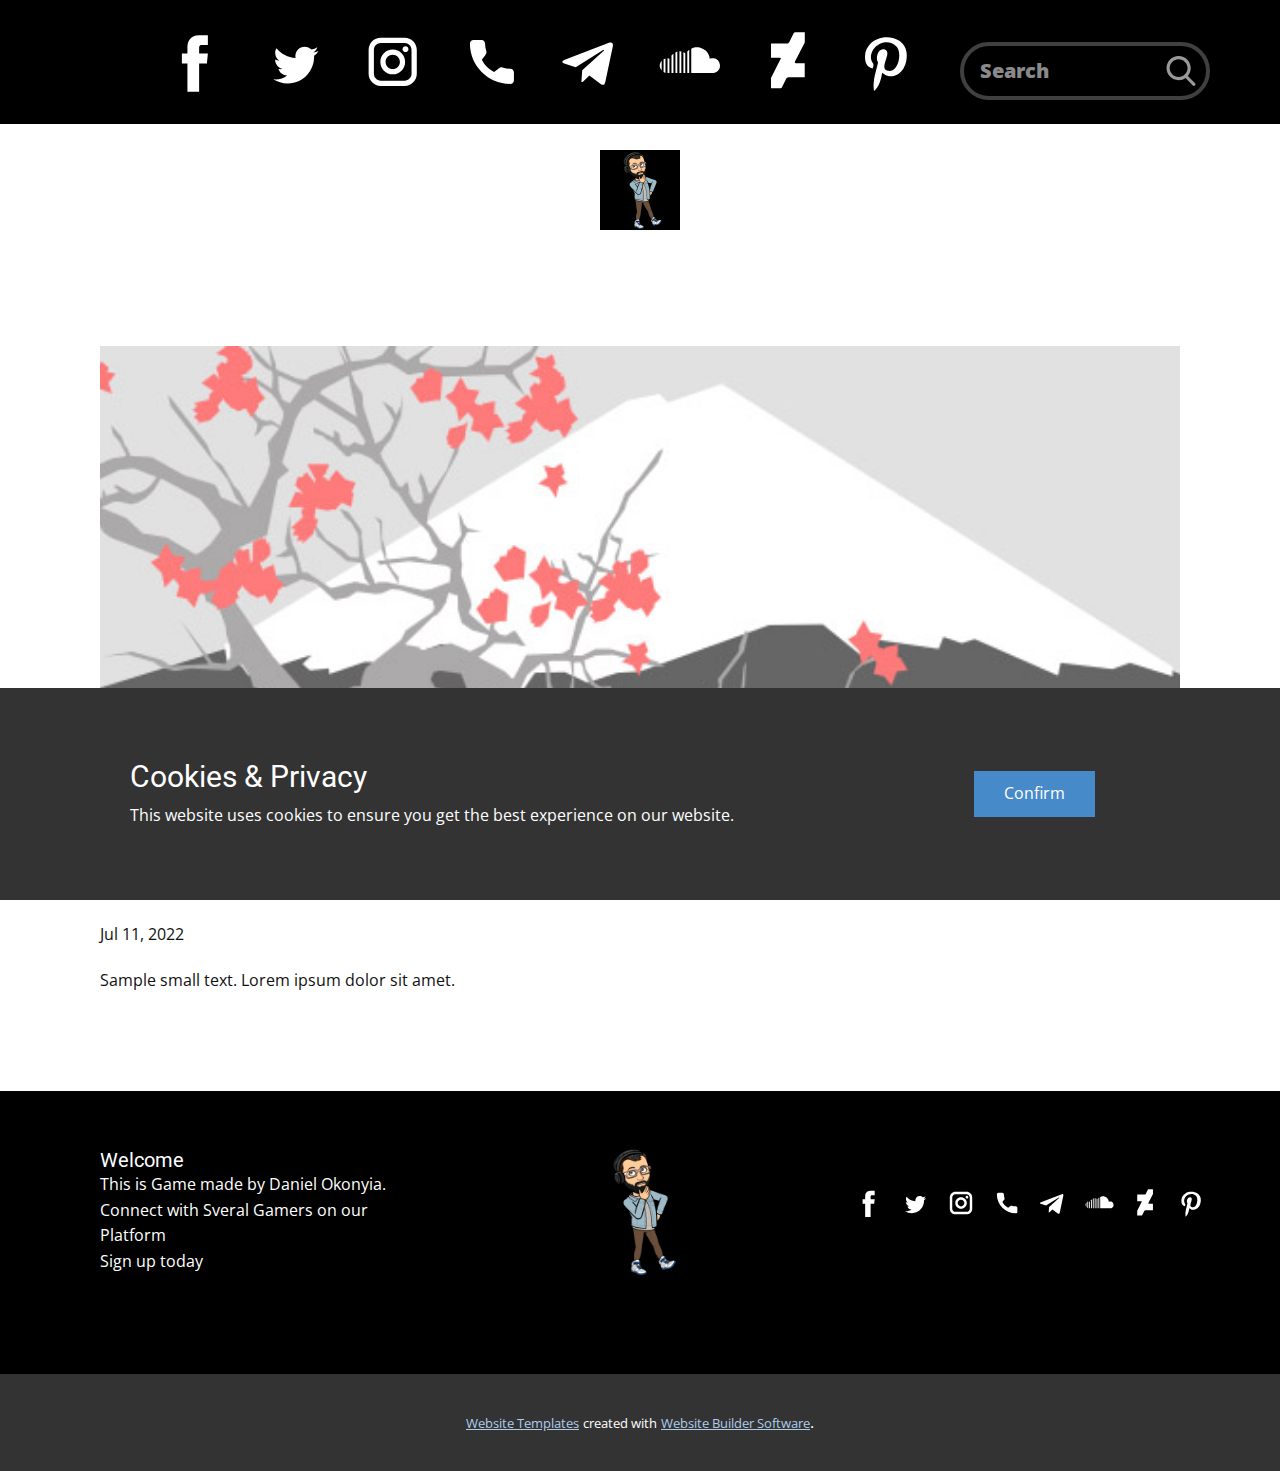
<file: blog/post.html>
<!doctype html>
<html style="font-size: 16px;" lang="en"><head>
    <meta name="viewport" content="width=device-width, initial-scale=1.0">
    <meta charset="utf-8">
    <meta name="keywords" content="Post 1 Headline">
    <meta name="description" content="">
    <title>Post 1 Headline</title>
    <link rel="stylesheet" href="../nicepage.css" media="screen">
<link rel="stylesheet" href="../Post-Template.css" media="screen">
    <script class="u-script" type="text/javascript" src="../jquery.js" defer=""></script>
    <script class="u-script" type="text/javascript" src="../nicepage.js" defer=""></script>
    <meta name="generator" content="Nicepage 4.13.4, nicepage.com">
    <link rel="icon" href="../images/favicon1.jpg">
    <link id="u-theme-google-font" rel="stylesheet" href="https://fonts.googleapis.com/css?family=Roboto:100,100i,300,300i,400,400i,500,500i,700,700i,900,900i|Open+Sans:300,300i,400,400i,500,500i,600,600i,700,700i,800,800i">
    
    
    <script type="application/ld+json">{
		"@context": "http://schema.org",
		"@type": "Organization",
		"name": "Deviant-Game",
		"logo": "images/me.jpg",
		"sameAs": []
}</script>
    <meta name="theme-color" content="#478ac9">
  </head>
  <body class="u-body u-xl-mode"><header class="u-align-left u-clearfix u-header u-section-row-container" id="sec-a6b0"><div class="u-section-rows">
        <div class="u-black u-section-row u-section-row-1" id="sec-46aa">
          <div class="u-clearfix u-sheet u-valign-bottom-sm u-valign-bottom-xs u-sheet-1">
            <div class="u-social-icons u-spacing-21 u-social-icons-1">
              <a class="u-social-url" title="facebook" target="_blank" href=""><span class="u-icon u-social-facebook u-social-icon u-text-black"><svg class="u-svg-link" preserveAspectRatio="xMidYMin slice" viewBox="0 0 112 112" style=""><use xmlns:xlink="http://www.w3.org/1999/xlink" xlink:href="#svg-c828"></use></svg><svg class="u-svg-content" viewBox="0 0 112 112" x="0" y="0" id="svg-c828"><circle fill="currentColor" cx="56.1" cy="56.1" r="55"></circle><path fill="#FFFFFF" d="M73.5,31.6h-9.1c-1.4,0-3.6,0.8-3.6,3.9v8.5h12.6L72,58.3H60.8v40.8H43.9V58.3h-8V43.9h8v-9.2
            c0-6.7,3.1-17,17-17h12.5v13.9H73.5z"></path></svg></span>
              </a>
              <a class="u-social-url" title="twitter" target="_blank" href=""><span class="u-icon u-social-icon u-social-twitter u-text-black"><svg class="u-svg-link" preserveAspectRatio="xMidYMin slice" viewBox="0 0 112 112" style=""><use xmlns:xlink="http://www.w3.org/1999/xlink" xlink:href="#svg-0c58"></use></svg><svg class="u-svg-content" viewBox="0 0 112 112" x="0" y="0" id="svg-0c58"><circle fill="currentColor" class="st0" cx="56.1" cy="56.1" r="55"></circle><path fill="#FFFFFF" d="M83.8,47.3c0,0.6,0,1.2,0,1.7c0,17.7-13.5,38.2-38.2,38.2C38,87.2,31,85,25,81.2c1,0.1,2.1,0.2,3.2,0.2
            c6.3,0,12.1-2.1,16.7-5.7c-5.9-0.1-10.8-4-12.5-9.3c0.8,0.2,1.7,0.2,2.5,0.2c1.2,0,2.4-0.2,3.5-0.5c-6.1-1.2-10.8-6.7-10.8-13.1
            c0-0.1,0-0.1,0-0.2c1.8,1,3.9,1.6,6.1,1.7c-3.6-2.4-6-6.5-6-11.2c0-2.5,0.7-4.8,1.8-6.7c6.6,8.1,16.5,13.5,27.6,14
            c-0.2-1-0.3-2-0.3-3.1c0-7.4,6-13.4,13.4-13.4c3.9,0,7.3,1.6,9.8,4.2c3.1-0.6,5.9-1.7,8.5-3.3c-1,3.1-3.1,5.8-5.9,7.4
            c2.7-0.3,5.3-1,7.7-2.1C88.7,43,86.4,45.4,83.8,47.3z"></path></svg></span>
              </a>
              <a class="u-social-url" title="instagram" target="_blank" href=""><span class="u-icon u-social-icon u-social-instagram u-text-black"><svg class="u-svg-link" preserveAspectRatio="xMidYMin slice" viewBox="0 0 112 112" style=""><use xmlns:xlink="http://www.w3.org/1999/xlink" xlink:href="#svg-b4c2"></use></svg><svg class="u-svg-content" viewBox="0 0 112 112" x="0" y="0" id="svg-b4c2"><circle fill="currentColor" cx="56.1" cy="56.1" r="55"></circle><path fill="#FFFFFF" d="M55.9,38.2c-9.9,0-17.9,8-17.9,17.9C38,66,46,74,55.9,74c9.9,0,17.9-8,17.9-17.9C73.8,46.2,65.8,38.2,55.9,38.2
            z M55.9,66.4c-5.7,0-10.3-4.6-10.3-10.3c-0.1-5.7,4.6-10.3,10.3-10.3c5.7,0,10.3,4.6,10.3,10.3C66.2,61.8,61.6,66.4,55.9,66.4z"></path><path fill="#FFFFFF" d="M74.3,33.5c-2.3,0-4.2,1.9-4.2,4.2s1.9,4.2,4.2,4.2s4.2-1.9,4.2-4.2S76.6,33.5,74.3,33.5z"></path><path fill="#FFFFFF" d="M73.1,21.3H38.6c-9.7,0-17.5,7.9-17.5,17.5v34.5c0,9.7,7.9,17.6,17.5,17.6h34.5c9.7,0,17.5-7.9,17.5-17.5V38.8
            C90.6,29.1,82.7,21.3,73.1,21.3z M83,73.3c0,5.5-4.5,9.9-9.9,9.9H38.6c-5.5,0-9.9-4.5-9.9-9.9V38.8c0-5.5,4.5-9.9,9.9-9.9h34.5
            c5.5,0,9.9,4.5,9.9,9.9V73.3z"></path></svg></span>
              </a>
              <a class="u-social-url" title="phone" target="_blank" href=""><span class="u-icon u-social-icon u-social-phone u-text-black"><svg class="u-svg-link" preserveAspectRatio="xMidYMin slice" viewBox="0 0 112 112" style=""><use xmlns:xlink="http://www.w3.org/1999/xlink" xlink:href="#svg-cef3"></use></svg><svg class="u-svg-content" viewBox="0 0 112 112" x="0" y="0" id="svg-cef3"><circle fill="currentColor" cx="56.1" cy="56.1" r="55"></circle><path fill="#FFFFFF" d="M82.7,66c-3.9,0-7.7-0.6-11.3-1.8c-1.8-0.6-4,0-5,1.1l-7.1,5.4c-8.3-4.4-13.4-9.5-17.7-17.7l5.2-7
	c1.4-1.4,1.8-3.3,1.3-5.2c-1.2-3.6-1.8-7.5-1.8-11.3c0-2.8-2.3-5.1-5.1-5.1H29.5c-2.8,0-5.1,2.3-5.1,5.1c0,32.2,26.2,58.4,58.4,58.4
	c2.8,0,5.1-2.3,5.1-5.1V71.1C87.8,68.3,85.6,66,82.7,66z"></path></svg></span>
              </a>
              <a class="u-social-url" title="telegram" target="_blank" href=""><span class="u-icon u-social-icon u-social-telegram u-text-black"><svg class="u-svg-link" preserveAspectRatio="xMidYMin slice" viewBox="0 0 112 112" style=""><use xmlns:xlink="http://www.w3.org/1999/xlink" xlink:href="#svg-9a2e"></use></svg><svg class="u-svg-content" viewBox="0 0 112 112" x="0" y="0" id="svg-9a2e"><circle fill="currentColor" cx="56.1" cy="56.1" r="55"></circle><path fill="#FFFFFF" d="M18.4,53.2l64.7-24.9c3-1.1,5.6,0.7,4.7,5.3l0,0l-11,51.8c-0.8,3.7-3,4.6-6.1,2.8L53.9,75.8l-8.1,7.8
	c-0.9,0.9-1.7,1.6-3.4,1.6l1.2-17l31.1-28c1.4-1.2-0.3-1.9-2.1-0.7L34.2,63.7l-16.6-5.2C14,57.4,14,54.9,18.4,53.2L18.4,53.2z"></path></svg></span>
              </a>
              <a class="u-social-url" title="soundcloud" target="_blank" href=""><span class="u-icon u-social-icon u-social-soundcloud u-text-black"><svg class="u-svg-link" preserveAspectRatio="xMidYMin slice" viewBox="0 0 112 112" style=""><use xmlns:xlink="http://www.w3.org/1999/xlink" xlink:href="#svg-571b"></use></svg><svg class="u-svg-content" viewBox="0 0 112 112" x="0" y="0" id="svg-571b"><circle fill="currentColor" cx="56.1" cy="56.1" r="55"></circle><path fill="#FFFFFF" d="M100.7,59.4c-2.1-10.1-12.2-8.7-14.4-7.6c0,0-0.6-12.8-13.9-16.2c0,0-7-2-12.9,1.5v35c0.9,0,1.8,0,2.7,0
	c2.2,0,4.4,0,6.5,0c2.8,0,5.5,0,8.3,0c2.7,0,5.4,0,8,0c2.1,0,4.1,0,6.2,0c1.6,0,2.6-0.5,3.9-1.1C98,69.3,102.1,66,100.7,59.4z"></path><polygon fill="#FFFFFF" points="53.8,72 56.6,72 56.6,38.7 53.8,41.2 "></polygon><polygon fill="#FFFFFF" points="48.2,72 50.9,72 50.9,43.5 48.2,42 "></polygon><polygon fill="#FFFFFF" points="42.5,72 45.2,72 45.2,41.3 42.5,40.9 "></polygon><polygon fill="#FFFFFF" points="36.7,72 39.4,72 39.4,41.3 36.7,42.4 "></polygon><polygon fill="#FFFFFF" points="31,72 33.8,72 33.8,44.3 31,47 "></polygon><polygon fill="#FFFFFF" points="25.3,72 28,72 28,51.6 25.3,51 "></polygon><polygon fill="#FFFFFF" points="19.6,70.8 22.3,72 22.3,51.2 19.6,52.3 "></polygon><path fill="#FFFFFF" d="M16.9,68.6V54.5C16.9,54.5,10.4,60.9,16.9,68.6z"></path></svg></span>
              </a>
              <a class="u-social-url" title="deviantart" target="_blank" href=""><span class="u-icon u-social-deviantart u-social-icon u-text-black"><svg class="u-svg-link" preserveAspectRatio="xMidYMin slice" viewBox="0 0 112 112" style=""><use xmlns:xlink="http://www.w3.org/1999/xlink" xlink:href="#svg-b855"></use></svg><svg class="u-svg-content" viewBox="0 0 112 112" x="0" y="0" id="svg-b855"><circle fill="currentColor" cx="56.1" cy="56.1" r="55"></circle><path fill="#FFFFFF" d="M31.7,94.3H46l1.4-1.4L54,79.7l2.4-1.6h24v-20H67.4l-1.6-1.6L80.5,28V13.4H66.2l-1.6,1.2L58,27.8l-1.9,1.6
	H31.7v20.6h13.4l1,1L31.7,79.5V94.3z"></path></svg></span>
              </a>
              <a class="u-social-url" title="pinterest" target="_blank" href=""><span class="u-icon u-social-icon u-social-pinterest u-text-black"><svg class="u-svg-link" preserveAspectRatio="xMidYMin slice" viewBox="0 0 112 112" style=""><use xmlns:xlink="http://www.w3.org/1999/xlink" xlink:href="#svg-4985"></use></svg><svg class="u-svg-content" viewBox="0 0 112 112" x="0" y="0" id="svg-4985"><circle fill="currentColor" cx="56.1" cy="56.1" r="55"></circle><path fill="#FFFFFF" d="M61.1,76.9c-4.7-0.3-6.7-2.7-10.3-5c-2,10.7-4.6,20.9-11.9,26.2c-2.2-16.1,3.3-28.2,5.9-41
            c-4.4-7.5,0.6-22.5,9.9-18.8c11.6,4.6-10,27.8,4.4,30.7C74.2,72,80.3,42.8,71,33.4C57.5,19.6,31.7,33,34.9,52.6
            c0.8,4.8,5.8,6.2,2,12.9c-8.7-1.9-11.2-8.8-10.9-17.8C26.5,32.8,39.3,22.5,52.2,21c16.3-1.9,31.6,5.9,33.7,21.2
            C88.2,59.5,78.6,78.2,61.1,76.9z"></path></svg></span>
              </a>
            </div>
            <form action="#" method="get" class="u-black u-border-4 u-border-grey-75 u-expanded-width-xs u-radius-50 u-search u-search-right u-search-1">
              <button class="u-search-button" type="submit">
                <span class="u-search-icon u-spacing-10 u-text-grey-40 u-search-icon-1">
                  <svg class="u-svg-link" preserveAspectRatio="xMidYMin slice" viewBox="0 0 56.966 56.966" style=""><use xmlns:xlink="http://www.w3.org/1999/xlink" xlink:href="#svg-9dab"></use></svg>
                  <svg xmlns="http://www.w3.org/2000/svg" xmlns:xlink="http://www.w3.org/1999/xlink" version="1.1" id="svg-9dab" x="0px" y="0px" viewBox="0 0 56.966 56.966" style="enable-background:new 0 0 56.966 56.966;" xml:space="preserve" class="u-svg-content"><path d="M55.146,51.887L41.588,37.786c3.486-4.144,5.396-9.358,5.396-14.786c0-12.682-10.318-23-23-23s-23,10.318-23,23  s10.318,23,23,23c4.761,0,9.298-1.436,13.177-4.162l13.661,14.208c0.571,0.593,1.339,0.92,2.162,0.92  c0.779,0,1.518-0.297,2.079-0.837C56.255,54.982,56.293,53.08,55.146,51.887z M23.984,6c9.374,0,17,7.626,17,17s-7.626,17-17,17  s-17-7.626-17-17S14.61,6,23.984,6z"></path><g></g><g></g><g></g><g></g><g></g><g></g><g></g><g></g><g></g><g></g><g></g><g></g><g></g><g></g><g></g></svg>
                </span>
              </button>
              <input class="u-search-input u-text-white u-search-input-1" type="search" name="search" value="" placeholder="Search">
            </form>
          </div>
          
          
          
          
          
        </div>
        <div class="u-section-row u-section-row-2" id="sec-37e8">
          <div class="u-clearfix u-sheet u-sheet-2">
            <a href="https://nicepage.com" class="u-image u-logo u-image-1" data-image-width="640" data-image-height="640">
              <img src="../images/me.jpg" class="u-logo-image u-logo-image-1" data-image-width="80">
            </a>
            <nav data-position="" class="u-dropdown-icon u-menu u-menu-mega u-offcanvas u-menu-1" data-responsive-from="XL">
              <div class="menu-collapse" style="font-size: 1rem; letter-spacing: 0px; font-weight: 700; text-transform: uppercase;">
                <a class="u-button-style u-custom-active-border-color u-custom-border u-custom-border-color u-custom-borders u-custom-hover-border-color u-custom-left-right-menu-spacing u-custom-padding-bottom u-custom-text-active-color u-custom-text-color u-custom-text-hover-color u-custom-top-bottom-menu-spacing u-nav-link u-text-white" href="#" style="font-size: calc(1em + 32px); padding: 16px 46px;">
                  <svg class="u-svg-link" preserveAspectRatio="xMidYMin slice" viewBox="0 0 56 56" style=""><use xmlns:xlink="http://www.w3.org/1999/xlink" xlink:href="#svg-3144"></use></svg>
                  <svg class="u-svg-content" viewBox="0 0 56 56" x="0px" y="0px" id="svg-3144" style="enable-background:new 0 0 56 56;"><path d="M25,46H10.845C4.865,46,0,41.135,0,35.154C0,31,2.705,26.688,6.433,24.901L7,24.63V24c0-0.127,0.008-0.256,0.015-0.386
	l0.009-0.16l-0.012-0.21C7.006,23.163,7,23.082,7,23c0-3.859,3.141-7,7-7c0.309,0,0.614,0.027,0.917,0.067
	c0.078,0.01,0.156,0.023,0.233,0.036c0.267,0.044,0.53,0.102,0.789,0.177c0.035,0.01,0.071,0.017,0.106,0.027
	c0.285,0.087,0.563,0.197,0.835,0.321c0.071,0.032,0.14,0.067,0.21,0.101c0.24,0.119,0.475,0.249,0.702,0.396
	C19.719,18.373,21,20.538,21,23c0,0.553,0.447,1,1,1s1-0.447,1-1c0-2.754-1.246-5.219-3.2-6.871C22.667,12.379,27.388,10,32.085,10
	c7.745,0,14.177,6.135,14.848,13.888c-1.022-0.072-2.552-0.109-4.083,0.124c-0.546,0.083-0.921,0.593-0.838,1.139
	c0.075,0.495,0.501,0.85,0.987,0.85c0.05,0,0.101-0.004,0.151-0.012c2.227-0.337,4.548-0.021,4.684-0.002
	C52.49,26.872,56,31.161,56,35.972C56,41.501,51.501,46,45.972,46H33H25z"></path></svg>
                </a>
              </div>
              <div class="u-custom-menu u-nav-container">
                <ul class="u-nav u-spacing-30 u-unstyled u-nav-1"><li class="u-nav-item"><a class="u-border-2 u-border-active-palette-1-base u-border-grey-90 u-border-hover-palette-1-base u-border-no-left u-border-no-right u-border-no-top u-button-style u-nav-link u-text-active-palette-1-base u-text-grey-90 u-text-hover-palette-1-base" href="../Home.html" style="padding: 10px 0px;">Home</a>
</li><li class="u-nav-item"><a class="u-border-2 u-border-active-palette-1-base u-border-grey-90 u-border-hover-palette-1-base u-border-no-left u-border-no-right u-border-no-top u-button-style u-nav-link u-text-active-palette-1-base u-text-grey-90 u-text-hover-palette-1-base" href="../About.html" style="padding: 10px 0px;">About</a>
</li><li class="u-nav-item"><a class="u-border-2 u-border-active-palette-1-base u-border-grey-90 u-border-hover-palette-1-base u-border-no-left u-border-no-right u-border-no-top u-button-style u-nav-link u-text-active-palette-1-base u-text-grey-90 u-text-hover-palette-1-base" href="../Contact.html" style="padding: 10px 0px;">Contact</a>
</li><li class="u-nav-item"><a class="u-border-2 u-border-active-palette-1-base u-border-grey-90 u-border-hover-palette-1-base u-border-no-left u-border-no-right u-border-no-top u-button-style u-nav-link u-text-active-palette-1-base u-text-grey-90 u-text-hover-palette-1-base" style="padding: 10px 0px;">Connect</a><div class="level-2 u-nav-popup"><ul class="u-h-spacing-20 u-nav u-popupmenu-items u-unstyled u-v-spacing-10"><li class="u-nav-item"><a class="u-button-style u-nav-link u-white" style="font-weight: 700;">Login or Sign in</a>
</li><li class="u-nav-item"><a class="u-button-style u-nav-link u-white" style="font-weight: 700;">Sign up</a>
</li></ul>
</div>
</li><li class="u-nav-item"><a class="u-border-2 u-border-active-palette-1-base u-border-grey-90 u-border-hover-palette-1-base u-border-no-left u-border-no-right u-border-no-top u-button-style u-nav-link u-text-active-palette-1-base u-text-grey-90 u-text-hover-palette-1-base" style="padding: 10px 0px;">Championships</a>
</li><li class="u-nav-item"><a class="u-border-2 u-border-active-palette-1-base u-border-grey-90 u-border-hover-palette-1-base u-border-no-left u-border-no-right u-border-no-top u-button-style u-nav-link u-text-active-palette-1-base u-text-grey-90 u-text-hover-palette-1-base" style="padding: 10px 0px;">Arcade</a>
</li><li class="u-nav-item"><a class="u-border-2 u-border-active-palette-1-base u-border-grey-90 u-border-hover-palette-1-base u-border-no-left u-border-no-right u-border-no-top u-button-style u-nav-link u-text-active-palette-1-base u-text-grey-90 u-text-hover-palette-1-base" style="padding: 10px 0px;">Levels</a>
</li></ul>
              </div>
              <div class="u-custom-menu u-nav-container-collapse">
                <div class="u-black u-container-style u-inner-container-layout u-sidenav">
                  <div class="u-sidenav-overflow">
                    <div class="u-menu-close"></div>
                    <ul class="u-align-center u-nav u-popupmenu-items u-unstyled u-nav-3"><li class="u-nav-item"><a class="u-button-style u-nav-link" href="../Home.html">Home</a>
</li><li class="u-nav-item"><a class="u-button-style u-nav-link" href="../About.html">About</a>
</li><li class="u-nav-item"><a class="u-button-style u-nav-link" href="../Contact.html">Contact</a>
</li><li class="u-nav-item"><a class="u-button-style u-nav-link">Connect</a><div class="u-nav-popup"><ul class="u-h-spacing-20 u-nav u-unstyled u-v-spacing-10"><li class="u-nav-item"><a class="u-button-style u-nav-link">Login or Sign in</a>
</li><li class="u-nav-item"><a class="u-button-style u-nav-link">Sign up</a>
</li></ul>
</div>
</li><li class="u-nav-item"><a class="u-button-style u-nav-link">Championships</a>
</li><li class="u-nav-item"><a class="u-button-style u-nav-link">Arcade</a>
</li><li class="u-nav-item"><a class="u-button-style u-nav-link">Levels</a>
</li></ul>
                  </div>
                </div>
                <div class="u-black u-menu-overlay"></div>
              </div>
            </nav>
          </div>
          
          
          
          
          
        </div>
      </div></header>
    <section class="u-align-center u-clearfix u-section-1" id="sec-18c3">
      <div class="u-clearfix u-sheet u-valign-middle-md u-valign-middle-sm u-valign-middle-xs u-sheet-1"><!--post_details--><!--post_details_options_json--><!--{"source":""}--><!--/post_details_options_json--><!--blog_post-->
        <div class="u-container-style u-expanded-width u-post-details u-post-details-1">
          <div class="u-container-layout u-valign-middle u-container-layout-1"><!--blog_post_image-->
            <img alt="" class="u-blog-control u-expanded-width u-image u-image-default u-image-1" src="[data-uri]"><!--/blog_post_image--><!--blog_post_header-->
            <h2 class="u-blog-control u-text u-text-1">Post 1 Headline</h2><!--/blog_post_header--><!--blog_post_metadata-->
            <div class="u-blog-control u-metadata u-metadata-1"><!--blog_post_metadata_date-->
              <span class="u-meta-date u-meta-icon">Jul 11, 2022</span><!--/blog_post_metadata_date--><!--blog_post_metadata_category-->
              <!--/blog_post_metadata_category--><!--blog_post_metadata_comments-->
              <!--/blog_post_metadata_comments-->
            </div><!--/blog_post_metadata--><!--blog_post_content-->
            <div class="u-align-justify u-blog-control u-post-content u-text u-text-2 fr-view">
  Sample small text. Lorem ipsum dolor sit amet.
  </div><!--/blog_post_content-->
          </div>
        </div><!--/blog_post--><!--/post_details-->
      </div>
    </section>
    
    
    <footer class="u-black u-clearfix u-footer" id="sec-4302"><div class="u-clearfix u-sheet u-sheet-1">
        <div class="u-clearfix u-expanded-width u-gutter-30 u-layout-wrap u-layout-wrap-1">
          <div class="u-gutter-0 u-layout">
            <div class="u-layout-row">
              <div class="u-align-center-sm u-align-center-xs u-align-left-md u-align-left-xl u-container-style u-layout-cell u-left-cell u-size-20 u-size-20-md u-layout-cell-1">
                <div class="u-container-layout u-valign-middle u-container-layout-1"><!--position-->
                  <div data-position="" class="u-position"><!--block-->
                    <div class="u-block">
                      <div class="u-block-container u-clearfix"><!--block_header-->
                        <h5 class="u-block-header u-text"><!--block_header_content--> Welcome<!--/block_header_content--></h5><!--/block_header--><!--block_content-->
                        <div class="u-block-content u-text"><!--block_content_content-->This is Game made by Daniel Okonyia.<br>Connect with Sveral Gamers on our Platform<br>Sign up today<!--/block_content_content-->
                        </div><!--/block_content-->
                      </div>
                    </div><!--/block-->
                  </div><!--/position-->
                </div>
              </div>
              <div class="u-align-center-sm u-align-right-md u-container-style u-layout-cell u-size-20 u-size-20-md u-layout-cell-2">
                <div class="u-container-layout u-valign-middle-lg u-valign-middle-md u-valign-middle-xl u-valign-top-sm u-valign-top-xs u-container-layout-2">
                  <a href="https://nicepage.com" class="u-image u-logo u-image-1" data-image-width="640" data-image-height="640">
                    <img src="../images/favicon1.jpg?rand=085d" class="u-logo-image u-logo-image-1">
                  </a>
                </div>
              </div>
              <div class="u-align-center-sm u-align-center-xs u-align-left-lg u-align-left-md u-align-left-xl u-container-style u-layout-cell u-right-cell u-size-20 u-size-20-md u-layout-cell-3">
                <div class="u-container-layout u-valign-middle-sm u-valign-middle-xs u-container-layout-3">
                  <div class="u-social-icons u-spacing-10 u-social-icons-1">
                    <a class="u-social-url" title="facebook" target="_blank" href=""><span class="u-icon u-social-facebook u-social-icon u-text-black"><svg class="u-svg-link" preserveAspectRatio="xMidYMin slice" viewBox="0 0 112 112" style=""><use xmlns:xlink="http://www.w3.org/1999/xlink" xlink:href="#svg-e446"></use></svg><svg class="u-svg-content" viewBox="0 0 112 112" x="0" y="0" id="svg-e446"><circle fill="currentColor" cx="56.1" cy="56.1" r="55"></circle><path fill="#FFFFFF" d="M73.5,31.6h-9.1c-1.4,0-3.6,0.8-3.6,3.9v8.5h12.6L72,58.3H60.8v40.8H43.9V58.3h-8V43.9h8v-9.2
            c0-6.7,3.1-17,17-17h12.5v13.9H73.5z"></path></svg></span>
                    </a>
                    <a class="u-social-url" title="twitter" target="_blank" href=""><span class="u-icon u-social-icon u-social-twitter u-text-black"><svg class="u-svg-link" preserveAspectRatio="xMidYMin slice" viewBox="0 0 112 112" style=""><use xmlns:xlink="http://www.w3.org/1999/xlink" xlink:href="#svg-2daf"></use></svg><svg class="u-svg-content" viewBox="0 0 112 112" x="0" y="0" id="svg-2daf"><circle fill="currentColor" class="st0" cx="56.1" cy="56.1" r="55"></circle><path fill="#FFFFFF" d="M83.8,47.3c0,0.6,0,1.2,0,1.7c0,17.7-13.5,38.2-38.2,38.2C38,87.2,31,85,25,81.2c1,0.1,2.1,0.2,3.2,0.2
            c6.3,0,12.1-2.1,16.7-5.7c-5.9-0.1-10.8-4-12.5-9.3c0.8,0.2,1.7,0.2,2.5,0.2c1.2,0,2.4-0.2,3.5-0.5c-6.1-1.2-10.8-6.7-10.8-13.1
            c0-0.1,0-0.1,0-0.2c1.8,1,3.9,1.6,6.1,1.7c-3.6-2.4-6-6.5-6-11.2c0-2.5,0.7-4.8,1.8-6.7c6.6,8.1,16.5,13.5,27.6,14
            c-0.2-1-0.3-2-0.3-3.1c0-7.4,6-13.4,13.4-13.4c3.9,0,7.3,1.6,9.8,4.2c3.1-0.6,5.9-1.7,8.5-3.3c-1,3.1-3.1,5.8-5.9,7.4
            c2.7-0.3,5.3-1,7.7-2.1C88.7,43,86.4,45.4,83.8,47.3z"></path></svg></span>
                    </a>
                    <a class="u-social-url" title="instagram" target="_blank" href=""><span class="u-icon u-social-icon u-social-instagram u-text-black"><svg class="u-svg-link" preserveAspectRatio="xMidYMin slice" viewBox="0 0 112 112" style=""><use xmlns:xlink="http://www.w3.org/1999/xlink" xlink:href="#svg-7984"></use></svg><svg class="u-svg-content" viewBox="0 0 112 112" x="0" y="0" id="svg-7984"><circle fill="currentColor" cx="56.1" cy="56.1" r="55"></circle><path fill="#FFFFFF" d="M55.9,38.2c-9.9,0-17.9,8-17.9,17.9C38,66,46,74,55.9,74c9.9,0,17.9-8,17.9-17.9C73.8,46.2,65.8,38.2,55.9,38.2
            z M55.9,66.4c-5.7,0-10.3-4.6-10.3-10.3c-0.1-5.7,4.6-10.3,10.3-10.3c5.7,0,10.3,4.6,10.3,10.3C66.2,61.8,61.6,66.4,55.9,66.4z"></path><path fill="#FFFFFF" d="M74.3,33.5c-2.3,0-4.2,1.9-4.2,4.2s1.9,4.2,4.2,4.2s4.2-1.9,4.2-4.2S76.6,33.5,74.3,33.5z"></path><path fill="#FFFFFF" d="M73.1,21.3H38.6c-9.7,0-17.5,7.9-17.5,17.5v34.5c0,9.7,7.9,17.6,17.5,17.6h34.5c9.7,0,17.5-7.9,17.5-17.5V38.8
            C90.6,29.1,82.7,21.3,73.1,21.3z M83,73.3c0,5.5-4.5,9.9-9.9,9.9H38.6c-5.5,0-9.9-4.5-9.9-9.9V38.8c0-5.5,4.5-9.9,9.9-9.9h34.5
            c5.5,0,9.9,4.5,9.9,9.9V73.3z"></path></svg></span>
                    </a>
                    <a class="u-social-url" target="_blank" data-type="Phone" title="Phone" href=""><span class="u-icon u-social-icon u-social-phone u-text-black u-icon-4"><svg class="u-svg-link" preserveAspectRatio="xMidYMin slice" viewBox="0 0 112 112" style=""><use xmlns:xlink="http://www.w3.org/1999/xlink" xlink:href="#svg-d2d0"></use></svg><svg class="u-svg-content" viewBox="0 0 112 112" x="0" y="0" id="svg-d2d0"><circle fill="currentColor" cx="56.1" cy="56.1" r="55"></circle><path fill="#FFFFFF" d="M82.7,66c-3.9,0-7.7-0.6-11.3-1.8c-1.8-0.6-4,0-5,1.1l-7.1,5.4c-8.3-4.4-13.4-9.5-17.7-17.7l5.2-7
	c1.4-1.4,1.8-3.3,1.3-5.2c-1.2-3.6-1.8-7.5-1.8-11.3c0-2.8-2.3-5.1-5.1-5.1H29.5c-2.8,0-5.1,2.3-5.1,5.1c0,32.2,26.2,58.4,58.4,58.4
	c2.8,0,5.1-2.3,5.1-5.1V71.1C87.8,68.3,85.6,66,82.7,66z"></path></svg></span>
                    </a>
                    <a class="u-social-url" target="_blank" data-type="Telegram" title="Telegram" href=""><span class="u-icon u-social-icon u-social-telegram u-text-black u-icon-5"><svg class="u-svg-link" preserveAspectRatio="xMidYMin slice" viewBox="0 0 112 112" style=""><use xmlns:xlink="http://www.w3.org/1999/xlink" xlink:href="#svg-9f44"></use></svg><svg class="u-svg-content" viewBox="0 0 112 112" x="0" y="0" id="svg-9f44"><circle fill="currentColor" cx="56.1" cy="56.1" r="55"></circle><path fill="#FFFFFF" d="M18.4,53.2l64.7-24.9c3-1.1,5.6,0.7,4.7,5.3l0,0l-11,51.8c-0.8,3.7-3,4.6-6.1,2.8L53.9,75.8l-8.1,7.8
	c-0.9,0.9-1.7,1.6-3.4,1.6l1.2-17l31.1-28c1.4-1.2-0.3-1.9-2.1-0.7L34.2,63.7l-16.6-5.2C14,57.4,14,54.9,18.4,53.2L18.4,53.2z"></path></svg></span>
                    </a>
                    <a class="u-social-url" target="_blank" data-type="Soundcloud" title="Soundcloud" href=""><span class="u-icon u-social-icon u-social-soundcloud u-text-black u-icon-6"><svg class="u-svg-link" preserveAspectRatio="xMidYMin slice" viewBox="0 0 112 112" style=""><use xmlns:xlink="http://www.w3.org/1999/xlink" xlink:href="#svg-3cae"></use></svg><svg class="u-svg-content" viewBox="0 0 112 112" x="0" y="0" id="svg-3cae"><circle fill="currentColor" cx="56.1" cy="56.1" r="55"></circle><path fill="#FFFFFF" d="M100.7,59.4c-2.1-10.1-12.2-8.7-14.4-7.6c0,0-0.6-12.8-13.9-16.2c0,0-7-2-12.9,1.5v35c0.9,0,1.8,0,2.7,0
	c2.2,0,4.4,0,6.5,0c2.8,0,5.5,0,8.3,0c2.7,0,5.4,0,8,0c2.1,0,4.1,0,6.2,0c1.6,0,2.6-0.5,3.9-1.1C98,69.3,102.1,66,100.7,59.4z"></path><polygon fill="#FFFFFF" points="53.8,72 56.6,72 56.6,38.7 53.8,41.2 "></polygon><polygon fill="#FFFFFF" points="48.2,72 50.9,72 50.9,43.5 48.2,42 "></polygon><polygon fill="#FFFFFF" points="42.5,72 45.2,72 45.2,41.3 42.5,40.9 "></polygon><polygon fill="#FFFFFF" points="36.7,72 39.4,72 39.4,41.3 36.7,42.4 "></polygon><polygon fill="#FFFFFF" points="31,72 33.8,72 33.8,44.3 31,47 "></polygon><polygon fill="#FFFFFF" points="25.3,72 28,72 28,51.6 25.3,51 "></polygon><polygon fill="#FFFFFF" points="19.6,70.8 22.3,72 22.3,51.2 19.6,52.3 "></polygon><path fill="#FFFFFF" d="M16.9,68.6V54.5C16.9,54.5,10.4,60.9,16.9,68.6z"></path></svg></span>
                    </a>
                    <a class="u-social-url" target="_blank" data-type="Deviantart" title="Deviantart" href=""><span class="u-icon u-social-deviantart u-social-icon u-text-black u-icon-7"><svg class="u-svg-link" preserveAspectRatio="xMidYMin slice" viewBox="0 0 112 112" style=""><use xmlns:xlink="http://www.w3.org/1999/xlink" xlink:href="#svg-a375"></use></svg><svg class="u-svg-content" viewBox="0 0 112 112" x="0" y="0" id="svg-a375"><circle fill="currentColor" cx="56.1" cy="56.1" r="55"></circle><path fill="#FFFFFF" d="M31.7,94.3H46l1.4-1.4L54,79.7l2.4-1.6h24v-20H67.4l-1.6-1.6L80.5,28V13.4H66.2l-1.6,1.2L58,27.8l-1.9,1.6
	H31.7v20.6h13.4l1,1L31.7,79.5V94.3z"></path></svg></span>
                    </a>
                    <a class="u-social-url" target="_blank" data-type="Pinterest" title="Pinterest" href=""><span class="u-icon u-social-icon u-social-pinterest u-text-black u-icon-8"><svg class="u-svg-link" preserveAspectRatio="xMidYMin slice" viewBox="0 0 112 112" style=""><use xmlns:xlink="http://www.w3.org/1999/xlink" xlink:href="#svg-0aae"></use></svg><svg class="u-svg-content" viewBox="0 0 112 112" x="0" y="0" id="svg-0aae"><circle fill="currentColor" cx="56.1" cy="56.1" r="55"></circle><path fill="#FFFFFF" d="M61.1,76.9c-4.7-0.3-6.7-2.7-10.3-5c-2,10.7-4.6,20.9-11.9,26.2c-2.2-16.1,3.3-28.2,5.9-41
            c-4.4-7.5,0.6-22.5,9.9-18.8c11.6,4.6-10,27.8,4.4,30.7C74.2,72,80.3,42.8,71,33.4C57.5,19.6,31.7,33,34.9,52.6
            c0.8,4.8,5.8,6.2,2,12.9c-8.7-1.9-11.2-8.8-10.9-17.8C26.5,32.8,39.3,22.5,52.2,21c16.3-1.9,31.6,5.9,33.7,21.2
            C88.2,59.5,78.6,78.2,61.1,76.9z"></path></svg></span>
                    </a>
                  </div>
                </div>
              </div>
            </div>
          </div>
        </div>
      </div></footer>
    <section class="u-backlink u-clearfix u-grey-80">
      <a class="u-link" href="https://nicepage.com/website-templates" target="_blank">
        <span>Website Templates</span>
      </a>
      <p class="u-text">
        <span>created with</span>
      </p>
      <a class="u-link" href="" target="_blank">
        <span>Website Builder Software</span>
      </a>. 
    </section><section class="u-align-center u-clearfix u-cookies-consent u-grey-80 u-cookies-consent" id="sec-93ec">
      <div class="u-clearfix u-sheet u-valign-middle u-sheet-1">
        <div class="u-clearfix u-expanded-width u-layout-wrap u-layout-wrap-1">
          <div class="u-gutter-0 u-layout">
            <div class="u-layout-row">
              <div class="u-container-style u-layout-cell u-left-cell u-size-43-md u-size-43-sm u-size-43-xs u-size-46-lg u-size-46-xl u-layout-cell-1">
                <div class="u-container-layout u-valign-middle u-container-layout-1">
                  <h3 class="u-text u-text-default u-text-1">Cookies &amp; Privacy</h3>
                  <p class="u-text u-text-default u-text-2">This website uses cookies to ensure you get the best experience on our website.</p>
                </div>
              </div>
              <div class="u-align-left u-container-style u-layout-cell u-right-cell u-size-14-lg u-size-14-xl u-size-17-md u-size-17-sm u-size-17-xs u-layout-cell-2">
                <div class="u-container-layout u-valign-middle-lg u-valign-middle-md u-valign-middle-xl u-valign-top-sm u-valign-top-xs u-container-layout-2">
                  <a href="###" class="u-btn u-button-confirm u-button-style u-palette-1-base u-btn-1">Confirm</a>
                </div>
              </div>
            </div>
          </div>
        </div>
      </div>
    <style> .u-cookies-consent {
  background-image: none;
}

.u-cookies-consent .u-sheet-1 {
  min-height: 212px;
}

.u-cookies-consent .u-layout-wrap-1 {
  margin-top: 30px;
  margin-bottom: 30px;
}

.u-cookies-consent .u-layout-cell-1 {
  min-height: 152px;
}

.u-cookies-consent .u-container-layout-1 {
  padding: 30px 60px;
}

.u-cookies-consent .u-text-1 {
  margin-top: 0;
  margin-right: 20px;
  margin-bottom: 0;
}

.u-cookies-consent .u-text-2 {
  margin: 8px 20px 0 0;
}

.u-cookies-consent .u-layout-cell-2 {
  min-height: 152px;
}

.u-cookies-consent .u-container-layout-2 {
  padding: 30px;
}

.u-cookies-consent .u-btn-1 {
  margin: 0 auto 0 0;
}

@media (max-width: 1199px) {
  .u-cookies-consent .u-sheet-1 {
    min-height: 131px;
  }

  .u-cookies-consent .u-layout-cell-1 {
    min-height: 125px;
  }

  .u-cookies-consent .u-text-1 {
    margin-right: 0;
  }

  .u-cookies-consent .u-text-2 {
    margin-right: 0;
  }

  .u-cookies-consent .u-layout-cell-2 {
    min-height: 125px;
  }
}

@media (max-width: 991px) {
  .u-cookies-consent .u-sheet-1 {
    min-height: 106px;
  }

  .u-cookies-consent .u-layout-cell-1 {
    min-height: 100px;
  }

  .u-cookies-consent .u-container-layout-1 {
    padding-left: 30px;
    padding-right: 30px;
  }

  .u-cookies-consent .u-layout-cell-2 {
    min-height: 100px;
  }
}

@media (max-width: 767px) {
  .u-cookies-consent .u-sheet-1 {
    min-height: 225px;
  }

  .u-cookies-consent .u-layout-cell-1 {
    min-height: 154px;
  }

  .u-cookies-consent .u-container-layout-1 {
    padding-left: 10px;
    padding-right: 10px;
    padding-bottom: 20px;
  }

  .u-cookies-consent .u-layout-cell-2 {
    min-height: 65px;
  }

  .u-cookies-consent .u-container-layout-2 {
    padding: 10px;
  }
}

@media (max-width: 575px) {
  .u-cookies-consent .u-sheet-1 {
    min-height: 121px;
  }

  .u-cookies-consent .u-layout-cell-1 {
    min-height: 100px;
  }

  .u-cookies-consent .u-layout-cell-2 {
    min-height: 15px;
  }
}</style></section>
  
</body></html>
</file>
